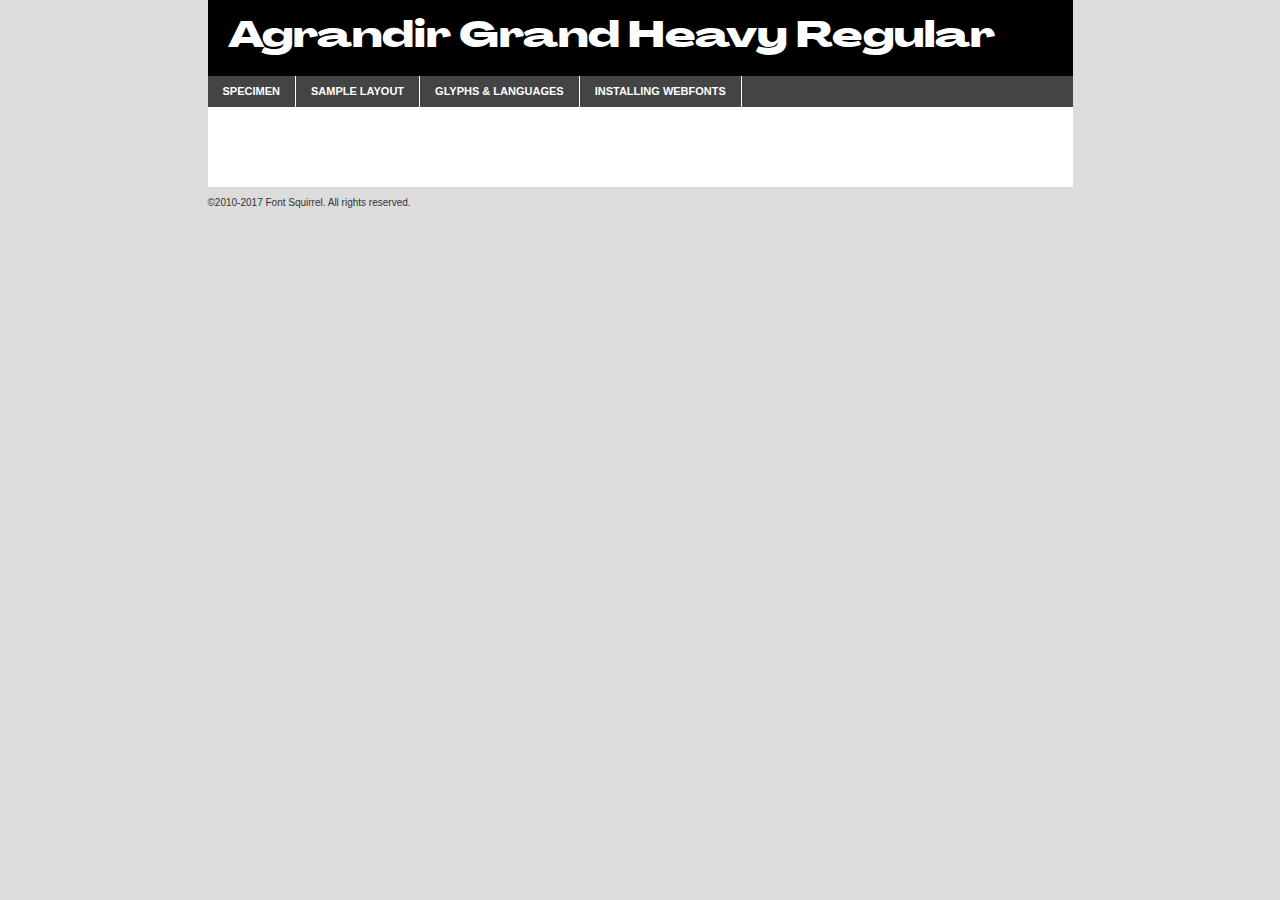
<file: fonts/agrandir_grand_heavy_800-demo.html>
<!DOCTYPE html PUBLIC "-//W3C//DTD XHTML 1.0 Transitional//EN"
        "http://www.w3.org/TR/xhtml1/DTD/xhtml1-transitional.dtd">

<html xmlns="http://www.w3.org/1999/xhtml" xml:lang="en" lang="en">
<head>
    <meta http-equiv="Content-Type" content="text/html; charset=utf-8"/>
    <script src="http://ajax.googleapis.com/ajax/libs/jquery/1.7.2/jquery.min.js" type="text/javascript" charset="utf-8"></script>
    <script type="text/javascript">
		(function($) {
			$.fn.easyTabs = function(option) {
				var param = jQuery.extend({ fadeSpeed: 'fast', defaultContent: 1, activeClass: 'active' }, option);
				$(this).each(function() {
					var thisId = '#' + this.id;
					if ( param.defaultContent == '' )
					{
						param.defaultContent = 1;
					}
					if ( typeof param.defaultContent == 'number' )
					{
						var defaultTab = $(thisId + ' .tabs li:eq(' + (param.defaultContent - 1) + ') a').attr('href').substr(1);
					}
					else
					{
						var defaultTab = param.defaultContent;
					}
					$(thisId + ' .tabs li a').each(function() {
						var tabToHide = $(this).attr('href').substr(1);
						$('#' + tabToHide).addClass('easytabs-tab-content');
					});
					hideAll();
					changeContent(defaultTab);

					function hideAll() {$(thisId + ' .easytabs-tab-content').hide();}

					function changeContent(tabId)
					{
						hideAll();
						$(thisId + ' .tabs li').removeClass(param.activeClass);
						$(thisId + ' .tabs li a[href=#' + tabId + ']').closest('li').addClass(param.activeClass);
						if ( param.fadeSpeed != 'none' )
						{
							$(thisId + ' #' + tabId).fadeIn(param.fadeSpeed);
						}
						else
						{
							$(thisId + ' #' + tabId).show();
						}
					}

					$(thisId + ' .tabs li').click(function() {
						var tabId = $(this).find('a').attr('href').substr(1);
						changeContent(tabId);
						return false;
					});
				});
			}
		})(jQuery);
    </script>
    <link rel="stylesheet" href="specimen_files/specimen_stylesheet.css" type="text/css" charset="utf-8"/>
    <link rel="stylesheet" href="stylesheet.css" type="text/css" charset="utf-8"/>

    <style type="text/css">
        		body {
			font-family: 'agrandirgrand_heavy';
        		}

            </style>

    <title>Agrandir Grand Heavy Regular Specimen</title>


    <script type="text/javascript" charset="utf-8">
		$(document).ready(function() {
			$('#container').easyTabs({ defaultContent: 1 });
		});
    </script>
</head>

<body>
<div id="container">
    <div id="header">
		Agrandir Grand Heavy Regular    </div>
    <ul class="tabs">
        <li><a href="#specimen">Specimen</a></li>
        <li><a href="#layout">Sample Layout</a></li>
                <li><a href="#glyphs">Glyphs &amp; Languages</a></li>
        <li><a href="#installing">Installing Webfonts</a></li>

    </ul>

    <div id="main_content">


        <div id="specimen">

            <div class="section">
                <div class="grid12 firstcol">
                    <div class="huge">AaBb</div>
                </div>
            </div>

            <div class="section">
                <div class="glyph_range">A&#x200B;B&#x200b;C&#x200b;D&#x200b;E&#x200b;F&#x200b;G&#x200b;H&#x200b;I&#x200b;J&#x200b;K&#x200b;L&#x200b;M&#x200b;N&#x200b;O&#x200b;P&#x200b;Q&#x200b;R&#x200b;S&#x200b;T&#x200b;U&#x200b;V&#x200b;W&#x200b;X&#x200b;Y&#x200b;Z&#x200b;a&#x200b;b&#x200b;c&#x200b;d&#x200b;e&#x200b;f&#x200b;g&#x200b;h&#x200b;i&#x200b;j&#x200b;k&#x200b;l&#x200b;m&#x200b;n&#x200b;o&#x200b;p&#x200b;q&#x200b;r&#x200b;s&#x200b;t&#x200b;u&#x200b;v&#x200b;w&#x200b;x&#x200b;y&#x200b;z&#x200b;1&#x200b;2&#x200b;3&#x200b;4&#x200b;5&#x200b;6&#x200b;7&#x200b;8&#x200b;9&#x200b;0&#x200b;&amp;&#x200b;.&#x200b;,&#x200b;?&#x200b;!&#x200b;&#64;&#x200b;(&#x200b;)&#x200b;#&#x200b;$&#x200b;%&#x200b;*&#x200b;+&#x200b;-&#x200b;=&#x200b;:&#x200b;;</div>
            </div>
            <div class="section">
                <div class="grid12 firstcol">
                    <table class="sample_table">
                        <tr>
                            <td>10</td>
                            <td class="size10">abcdefghijklmnopqrstuvwxyzABCDEFGHIJKLMNOPQRSTUVWXYZ0123456789abcdefghijklmnopqrstuvwxyzABCDEFGHIJKLMNOPQRSTUVWXYZ0123456789abcdefghijklmnopqrstuvwxyzABCDEFGHIJKLMNOPQRSTUVWXYZ</td>
                        </tr>
                        <tr>
                            <td>11</td>
                            <td class="size11">abcdefghijklmnopqrstuvwxyzABCDEFGHIJKLMNOPQRSTUVWXYZ0123456789abcdefghijklmnopqrstuvwxyzABCDEFGHIJKLMNOPQRSTUVWXYZ0123456789abcdefghijklmnopqrstuvwxyzABCDEFGHIJKLMNOPQRSTUVWXYZ</td>
                        </tr>
                        <tr>
                            <td>12</td>
                            <td class="size12">abcdefghijklmnopqrstuvwxyzABCDEFGHIJKLMNOPQRSTUVWXYZ0123456789abcdefghijklmnopqrstuvwxyzABCDEFGHIJKLMNOPQRSTUVWXYZ0123456789abcdefghijklmnopqrstuvwxyzABCDEFGHIJKLMNOPQRSTUVWXYZ</td>
                        </tr>
                        <tr>
                            <td>13</td>
                            <td class="size13">abcdefghijklmnopqrstuvwxyzABCDEFGHIJKLMNOPQRSTUVWXYZ0123456789abcdefghijklmnopqrstuvwxyzABCDEFGHIJKLMNOPQRSTUVWXYZ0123456789abcdefghijklmnopqrstuvwxyzABCDEFGHIJKLMNOPQRSTUVWXYZ</td>
                        </tr>
                        <tr>
                            <td>14</td>
                            <td class="size14">abcdefghijklmnopqrstuvwxyzABCDEFGHIJKLMNOPQRSTUVWXYZ0123456789abcdefghijklmnopqrstuvwxyzABCDEFGHIJKLMNOPQRSTUVWXYZ0123456789abcdefghijklmnopqrstuvwxyzABCDEFGHIJKLMNOPQRSTUVWXYZ</td>
                        </tr>
                        <tr>
                            <td>16</td>
                            <td class="size16">abcdefghijklmnopqrstuvwxyzABCDEFGHIJKLMNOPQRSTUVWXYZ0123456789abcdefghijklmnopqrstuvwxyzABCDEFGHIJKLMNOPQRSTUVWXYZ</td>
                        </tr>
                        <tr>
                            <td>18</td>
                            <td class="size18">abcdefghijklmnopqrstuvwxyzABCDEFGHIJKLMNOPQRSTUVWXYZ0123456789abcdefghijklmnopqrstuvwxyzABCDEFGHIJKLMNOPQRSTUVWXYZ</td>
                        </tr>
                        <tr>
                            <td>20</td>
                            <td class="size20">abcdefghijklmnopqrstuvwxyzABCDEFGHIJKLMNOPQRSTUVWXYZ0123456789abcdefghijklmnopqrstuvwxyzABCDEFGHIJKLMNOPQRSTUVWXYZ</td>
                        </tr>
                        <tr>
                            <td>24</td>
                            <td class="size24">abcdefghijklmnopqrstuvwxyzABCDEFGHIJKLMNOPQRSTUVWXYZ0123456789abcdefghijklmnopqrstuvwxyzABCDEFGHIJKLMNOPQRSTUVWXYZ</td>
                        </tr>
                        <tr>
                            <td>30</td>
                            <td class="size30">abcdefghijklmnopqrstuvwxyzABCDEFGHIJKLMNOPQRSTUVWXYZ0123456789abcdefghijklmnopqrstuvwxyzABCDEFGHIJKLMNOPQRSTUVWXYZ</td>
                        </tr>
                        <tr>
                            <td>36</td>
                            <td class="size36">abcdefghijklmnopqrstuvwxyzABCDEFGHIJKLMNOPQRSTUVWXYZ0123456789abcdefghijklmnopqrstuvwxyzABCDEFGHIJKLMNOPQRSTUVWXYZ</td>
                        </tr>
                        <tr>
                            <td>48</td>
                            <td class="size48">abcdefghijklmnopqrstuvwxyzABCDEFGHIJKLMNOPQRSTUVWXYZ0123456789abcdefghijklmnopqrstuvwxyzABCDEFGHIJKLMNOPQRSTUVWXYZ</td>
                        </tr>
                        <tr>
                            <td>60</td>
                            <td class="size60">abcdefghijklmnopqrstuvwxyzABCDEFGHIJKLMNOPQRSTUVWXYZ0123456789abcdefghijklmnopqrstuvwxyzABCDEFGHIJKLMNOPQRSTUVWXYZ</td>
                        </tr>
                        <tr>
                            <td>72</td>
                            <td class="size72">abcdefghijklmnopqrstuvwxyzABCDEFGHIJKLMNOPQRSTUVWXYZ0123456789abcdefghijklmnopqrstuvwxyzABCDEFGHIJKLMNOPQRSTUVWXYZ</td>
                        </tr>
                        <tr>
                            <td>90</td>
                            <td class="size90">abcdefghijklmnopqrstuvwxyzABCDEFGHIJKLMNOPQRSTUVWXYZ0123456789abcdefghijklmnopqrstuvwxyzABCDEFGHIJKLMNOPQRSTUVWXYZ</td>
                        </tr>
                    </table>

                </div>

            </div>


            <div class="section" id="bodycomparison">


                <div id="xheight">
                    <div class="fontbody">&#x25FC;&#x25FC;&#x25FC;&#x25FC;&#x25FC;&#x25FC;&#x25FC;&#x25FC;&#x25FC;&#x25FC;&#x25FC;&#x25FC;&#x25FC;&#x25FC;&#x25FC;&#x25FC;&#x25FC;&#x25FC;&#x25FC;&#x25FC;&#x25FC;&#x25FC;&#x25FC;&#x25FC;&#x25FC;&#x25FC;&#x25FC;&#x25FC;&#x25FC;&#x25FC;&#x25FC;&#x25FC;&#x25FC;&#x25FC;&#x25FC;&#x25FC;&#x25FC;&#x25FC;&#x25FC;&#x25FC;&#x25FC;&#x25FC;&#x25FC;&#x25FC;&#x25FC;&#x25FC;&#x25FC;&#x25FC;&#x25FC;&#x25FC;&#x25FC;&#x25FC;&#x25FC;&#x25FC;&#x25FC;&#x25FC;&#x25FC;&#x25FC;&#x25FC;&#x25FC;&#x25FC;&#x25FC;&#x25FC;&#x25FC;&#x25FC;&#x25FC;&#x25FC;&#x25FC;&#x25FC;&#x25FC;&#x25FC;&#x25FC;&#x25FC;&#x25FC;&#x25FC;&#x25FC;&#x25FC;&#x25FC;&#x25FC;&#x25FC;&#x25FC;&#x25FC;&#x25FC;&#x25FC;&#x25FC;&#x25FC;&#x25FC;&#x25FC;&#x25FC;&#x25FC;&#x25FC;&#x25FC;&#x25FC;&#x25FC;&#x25FC;&#x25FC;&#x25FC;&#x25FC;&#x25FC;body</div>
                    <div class="arialbody">body</div>
                    <div class="verdanabody">body</div>
                    <div class="georgiabody">body</div>
                </div>
                <div class="fontbody" style="z-index:1">
                    body<span>Agrandir Grand Heavy Regular</span>
                </div>
                <div class="arialbody" style="z-index:1">
                    body<span>Arial</span>
                </div>
                <div class="verdanabody" style="z-index:1">
                    body<span>Verdana</span>
                </div>
                <div class="georgiabody" style="z-index:1">
                    body<span>Georgia</span>
                </div>


            </div>


            <div class="section psample psample_row1" id="">

                <div class="grid2 firstcol">
                    <p class="size10"><span>10.</span>Aenean lacinia bibendum nulla sed consectetur. Fusce dapibus, tellus ac cursus commodo, tortor mauris condimentum nibh, ut fermentum massa justo sit amet risus. Nullam id dolor id nibh ultricies vehicula ut id elit. Cum sociis natoque penatibus et magnis dis parturient montes, nascetur ridiculus mus. Nulla vitae elit libero, a pharetra augue.</p>

                </div>
                <div class="grid3">
                    <p class="size11"><span>11.</span>Aenean lacinia bibendum nulla sed consectetur. Fusce dapibus, tellus ac cursus commodo, tortor mauris condimentum nibh, ut fermentum massa justo sit amet risus. Nullam id dolor id nibh ultricies vehicula ut id elit. Cum sociis natoque penatibus et magnis dis parturient montes, nascetur ridiculus mus. Nulla vitae elit libero, a pharetra augue.</p>

                </div>
                <div class="grid3">
                    <p class="size12"><span>12.</span>Aenean lacinia bibendum nulla sed consectetur. Fusce dapibus, tellus ac cursus commodo, tortor mauris condimentum nibh, ut fermentum massa justo sit amet risus. Nullam id dolor id nibh ultricies vehicula ut id elit. Cum sociis natoque penatibus et magnis dis parturient montes, nascetur ridiculus mus. Nulla vitae elit libero, a pharetra augue.</p>

                </div>
                <div class="grid4">
                    <p class="size13"><span>13.</span>Aenean lacinia bibendum nulla sed consectetur. Fusce dapibus, tellus ac cursus commodo, tortor mauris condimentum nibh, ut fermentum massa justo sit amet risus. Nullam id dolor id nibh ultricies vehicula ut id elit. Cum sociis natoque penatibus et magnis dis parturient montes, nascetur ridiculus mus. Nulla vitae elit libero, a pharetra augue.</p>

                </div>
                <div class="white_blend"></div>

            </div>
            <div class="section psample psample_row2" id="">
                <div class="grid3 firstcol">
                    <p class="size14"><span>14.</span>Aenean lacinia bibendum nulla sed consectetur. Fusce dapibus, tellus ac cursus commodo, tortor mauris condimentum nibh, ut fermentum massa justo sit amet risus. Nullam id dolor id nibh ultricies vehicula ut id elit. Cum sociis natoque penatibus et magnis dis parturient montes, nascetur ridiculus mus. Nulla vitae elit libero, a pharetra augue.</p>

                </div>
                <div class="grid4">
                    <p class="size16"><span>16.</span>Aenean lacinia bibendum nulla sed consectetur. Fusce dapibus, tellus ac cursus commodo, tortor mauris condimentum nibh, ut fermentum massa justo sit amet risus. Nullam id dolor id nibh ultricies vehicula ut id elit. Cum sociis natoque penatibus et magnis dis parturient montes, nascetur ridiculus mus. Nulla vitae elit libero, a pharetra augue.</p>

                </div>
                <div class="grid5">
                    <p class="size18"><span>18.</span>Aenean lacinia bibendum nulla sed consectetur. Fusce dapibus, tellus ac cursus commodo, tortor mauris condimentum nibh, ut fermentum massa justo sit amet risus. Nullam id dolor id nibh ultricies vehicula ut id elit. Cum sociis natoque penatibus et magnis dis parturient montes, nascetur ridiculus mus. Nulla vitae elit libero, a pharetra augue.</p>

                </div>

                <div class="white_blend"></div>

            </div>

            <div class="section psample psample_row3" id="">
                <div class="grid5 firstcol">
                    <p class="size20"><span>20.</span>Aenean lacinia bibendum nulla sed consectetur. Fusce dapibus, tellus ac cursus commodo, tortor mauris condimentum nibh, ut fermentum massa justo sit amet risus. Nullam id dolor id nibh ultricies vehicula ut id elit. Cum sociis natoque penatibus et magnis dis parturient montes, nascetur ridiculus mus. Nulla vitae elit libero, a pharetra augue.</p>
                </div>
                <div class="grid7">
                    <p class="size24"><span>24.</span>Aenean lacinia bibendum nulla sed consectetur. Fusce dapibus, tellus ac cursus commodo, tortor mauris condimentum nibh, ut fermentum massa justo sit amet risus. Nullam id dolor id nibh ultricies vehicula ut id elit. Cum sociis natoque penatibus et magnis dis parturient montes, nascetur ridiculus mus. Nulla vitae elit libero, a pharetra augue.</p>
                </div>

                <div class="white_blend"></div>

            </div>

            <div class="section psample psample_row4" id="">
                <div class="grid12 firstcol">
                    <p class="size30"><span>30.</span>Aenean lacinia bibendum nulla sed consectetur. Fusce dapibus, tellus ac cursus commodo, tortor mauris condimentum nibh, ut fermentum massa justo sit amet risus. Nullam id dolor id nibh ultricies vehicula ut id elit. Cum sociis natoque penatibus et magnis dis parturient montes, nascetur ridiculus mus. Nulla vitae elit libero, a pharetra augue.</p>
                </div>
                <div class="white_blend"></div>

            </div>


            <div class="section psample psample_row1 fullreverse">
                <div class="grid2 firstcol">
                    <p class="size10"><span>10.</span>Aenean lacinia bibendum nulla sed consectetur. Fusce dapibus, tellus ac cursus commodo, tortor mauris condimentum nibh, ut fermentum massa justo sit amet risus. Nullam id dolor id nibh ultricies vehicula ut id elit. Cum sociis natoque penatibus et magnis dis parturient montes, nascetur ridiculus mus. Nulla vitae elit libero, a pharetra augue.</p>

                </div>
                <div class="grid3">
                    <p class="size11"><span>11.</span>Aenean lacinia bibendum nulla sed consectetur. Fusce dapibus, tellus ac cursus commodo, tortor mauris condimentum nibh, ut fermentum massa justo sit amet risus. Nullam id dolor id nibh ultricies vehicula ut id elit. Cum sociis natoque penatibus et magnis dis parturient montes, nascetur ridiculus mus. Nulla vitae elit libero, a pharetra augue.</p>

                </div>
                <div class="grid3">
                    <p class="size12"><span>12.</span>Aenean lacinia bibendum nulla sed consectetur. Fusce dapibus, tellus ac cursus commodo, tortor mauris condimentum nibh, ut fermentum massa justo sit amet risus. Nullam id dolor id nibh ultricies vehicula ut id elit. Cum sociis natoque penatibus et magnis dis parturient montes, nascetur ridiculus mus. Nulla vitae elit libero, a pharetra augue.</p>

                </div>
                <div class="grid4">
                    <p class="size13"><span>13.</span>Aenean lacinia bibendum nulla sed consectetur. Fusce dapibus, tellus ac cursus commodo, tortor mauris condimentum nibh, ut fermentum massa justo sit amet risus. Nullam id dolor id nibh ultricies vehicula ut id elit. Cum sociis natoque penatibus et magnis dis parturient montes, nascetur ridiculus mus. Nulla vitae elit libero, a pharetra augue.</p>

                </div>
                <div class="black_blend"></div>

            </div>

            <div class="section psample psample_row2 fullreverse">
                <div class="grid3 firstcol">
                    <p class="size14"><span>14.</span>Aenean lacinia bibendum nulla sed consectetur. Fusce dapibus, tellus ac cursus commodo, tortor mauris condimentum nibh, ut fermentum massa justo sit amet risus. Nullam id dolor id nibh ultricies vehicula ut id elit. Cum sociis natoque penatibus et magnis dis parturient montes, nascetur ridiculus mus. Nulla vitae elit libero, a pharetra augue.</p>

                </div>
                <div class="grid4">
                    <p class="size16"><span>16.</span>Aenean lacinia bibendum nulla sed consectetur. Fusce dapibus, tellus ac cursus commodo, tortor mauris condimentum nibh, ut fermentum massa justo sit amet risus. Nullam id dolor id nibh ultricies vehicula ut id elit. Cum sociis natoque penatibus et magnis dis parturient montes, nascetur ridiculus mus. Nulla vitae elit libero, a pharetra augue.</p>

                </div>
                <div class="grid5">
                    <p class="size18"><span>18.</span>Aenean lacinia bibendum nulla sed consectetur. Fusce dapibus, tellus ac cursus commodo, tortor mauris condimentum nibh, ut fermentum massa justo sit amet risus. Nullam id dolor id nibh ultricies vehicula ut id elit. Cum sociis natoque penatibus et magnis dis parturient montes, nascetur ridiculus mus. Nulla vitae elit libero, a pharetra augue.</p>

                </div>
                <div class="black_blend"></div>

            </div>

            <div class="section psample fullreverse psample_row3" id="">
                <div class="grid5 firstcol">
                    <p class="size20"><span>20.</span>Aenean lacinia bibendum nulla sed consectetur. Fusce dapibus, tellus ac cursus commodo, tortor mauris condimentum nibh, ut fermentum massa justo sit amet risus. Nullam id dolor id nibh ultricies vehicula ut id elit. Cum sociis natoque penatibus et magnis dis parturient montes, nascetur ridiculus mus. Nulla vitae elit libero, a pharetra augue.</p>
                </div>
                <div class="grid7">
                    <p class="size24"><span>24.</span>Aenean lacinia bibendum nulla sed consectetur. Fusce dapibus, tellus ac cursus commodo, tortor mauris condimentum nibh, ut fermentum massa justo sit amet risus. Nullam id dolor id nibh ultricies vehicula ut id elit. Cum sociis natoque penatibus et magnis dis parturient montes, nascetur ridiculus mus. Nulla vitae elit libero, a pharetra augue.</p>
                </div>

                <div class="black_blend"></div>

            </div>

            <div class="section psample fullreverse psample_row4" id="" style="border-bottom: 20px #000 solid;">
                <div class="grid12 firstcol">
                    <p class="size30"><span>30.</span>Aenean lacinia bibendum nulla sed consectetur. Fusce dapibus, tellus ac cursus commodo, tortor mauris condimentum nibh, ut fermentum massa justo sit amet risus. Nullam id dolor id nibh ultricies vehicula ut id elit. Cum sociis natoque penatibus et magnis dis parturient montes, nascetur ridiculus mus. Nulla vitae elit libero, a pharetra augue.</p>
                </div>
                <div class="black_blend"></div>

            </div>


        </div>

        <div id="layout">

            <div class="section">

                <div class="grid12 firstcol">
                    <h1>Lorem Ipsum Dolor</h1>
                    <h2>Etiam porta sem malesuada magna mollis euismod</h2>

                    <p class="byline">By <a href="#link">Aenean Lacinia</a></p>
                </div>
            </div>
            <div class="section">
                <div class="grid8 firstcol">
                    <p class="large">Donec sed odio dui. Morbi leo risus, porta ac consectetur ac, vestibulum at eros. Fusce dapibus, tellus ac cursus commodo, tortor mauris condimentum nibh, ut fermentum massa justo sit amet risus. </p>


                    <h3>Pellentesque ornare sem</h3>

                    <p>Maecenas sed diam eget risus varius blandit sit amet non magna. Maecenas faucibus mollis interdum. Donec ullamcorper nulla non metus auctor fringilla. Nullam id dolor id nibh ultricies vehicula ut id elit. Nullam id dolor id nibh ultricies vehicula ut id elit. </p>

                    <p>Aenean eu leo quam. Pellentesque ornare sem lacinia quam venenatis vestibulum. Lorem ipsum dolor sit amet, consectetur adipiscing elit. Cum sociis natoque penatibus et magnis dis parturient montes, nascetur ridiculus mus. </p>

                    <p>Nulla vitae elit libero, a pharetra augue. Praesent commodo cursus magna, vel scelerisque nisl consectetur et. Aenean lacinia bibendum nulla sed consectetur. </p>

                    <p>Nullam quis risus eget urna mollis ornare vel eu leo. Nullam quis risus eget urna mollis ornare vel eu leo. Maecenas sed diam eget risus varius blandit sit amet non magna. Donec ullamcorper nulla non metus auctor fringilla. </p>

                    <h3>Cras mattis consectetur</h3>

                    <p>Aenean eu leo quam. Pellentesque ornare sem lacinia quam venenatis vestibulum. Aenean lacinia bibendum nulla sed consectetur. Integer posuere erat a ante venenatis dapibus posuere velit aliquet. Cras mattis consectetur purus sit amet fermentum. </p>

                    <p>Nullam id dolor id nibh ultricies vehicula ut id elit. Nullam quis risus eget urna mollis ornare vel eu leo. Cras mattis consectetur purus sit amet fermentum.</p>
                </div>

                <div class="grid4 sidebar">

                    <div class="box reverse">
                        <p class="last">Nullam quis risus eget urna mollis ornare vel eu leo. Donec ullamcorper nulla non metus auctor fringilla. Cras mattis consectetur purus sit amet fermentum. Sed posuere consectetur est at lobortis. Lorem ipsum dolor sit amet, consectetur adipiscing elit. </p>
                    </div>

                    <p class="caption">Maecenas sed diam eget risus varius.</p>

                    <p>Vestibulum id ligula porta felis euismod semper. Integer posuere erat a ante venenatis dapibus posuere velit aliquet. Vestibulum id ligula porta felis euismod semper. Sed posuere consectetur est at lobortis. Maecenas sed diam eget risus varius blandit sit amet non magna. Fusce dapibus, tellus ac cursus commodo, tortor mauris condimentum nibh, ut fermentum massa justo sit amet risus. </p>


                    <p>Duis mollis, est non commodo luctus, nisi erat porttitor ligula, eget lacinia odio sem nec elit. Aenean lacinia bibendum nulla sed consectetur. Vivamus sagittis lacus vel augue laoreet rutrum faucibus dolor auctor. Aenean lacinia bibendum nulla sed consectetur. Nullam quis risus eget urna mollis ornare vel eu leo. </p>

                    <p>Praesent commodo cursus magna, vel scelerisque nisl consectetur et. Donec ullamcorper nulla non metus auctor fringilla. Maecenas faucibus mollis interdum. Fusce dapibus, tellus ac cursus commodo, tortor mauris condimentum nibh, ut fermentum massa justo sit amet risus. </p>

                </div>
            </div>

        </div>


		

        <div id="glyphs">
            <div class="section">
                <div class="grid12 firstcol">

                    <h1>Language Support</h1>
                    <p>The subset of Agrandir Grand Heavy Regular in this kit supports the following languages:<br/>

						Albanian, Basque, Breton, Chamorro, Danish, Dutch, English, Finnish, French, Frisian, Galician, German, Italian, Malagasy, Norwegian, Portuguese, Spanish, Alsatian, Aragonese, Arapaho, Arrernte, Asturian, Aymara, Bislama, Cebuano, Corsican, Fijian, French_creole, Genoese, Gilbertese, Greenlandic, Haitian_creole, Hiligaynon, Hmong, Hopi, Ibanag, Iloko_ilokano, Indonesian, Interglossa_glosa, Interlingua, Irish_gaelic, Jerriais, Lojban, Lombard, Luxembourgeois, Manx, Mohawk, Norfolk_pitcairnese, Occitan, Oromo, Pangasinan, Papiamento, Piedmontese, Potawatomi, Rhaeto-romance, Romansh, Rotokas, Sami_lule, Samoan, Sardinian, Scots_gaelic, Seychelles_creole, Shona, Sicilian, Somali, Southern_ndebele, Swahili, Swati_swazi, Tagalog_filipino_pilipino, Tetum, Tok_pisin, Uyghur_latinized, Volapuk, Walloon, Warlpiri, Xhosa, Yapese, Zulu, Latinbasic, Ubasic, Demo                    </p>
                    <h1>Glyph Chart</h1>
                    <p>The subset of Agrandir Grand Heavy Regular in this kit includes all the glyphs listed below. Unicode entities are included above each glyph to help you insert individual characters into your layout.</p>
                    <div id="glyph_chart">

						                            																				                                <div><p>&amp;#13;</p>&#13;</div>
																				                                <div><p>&amp;#32;</p>&#32;</div>
																				                                <div><p>&amp;#33;</p>&#33;</div>
																				                                <div><p>&amp;#34;</p>&#34;</div>
																				                                <div><p>&amp;#35;</p>&#35;</div>
																				                                <div><p>&amp;#36;</p>&#36;</div>
																				                                <div><p>&amp;#37;</p>&#37;</div>
																				                                <div><p>&amp;#38;</p>&#38;</div>
																				                                <div><p>&amp;#39;</p>&#39;</div>
																				                                <div><p>&amp;#40;</p>&#40;</div>
																				                                <div><p>&amp;#41;</p>&#41;</div>
																				                                <div><p>&amp;#42;</p>&#42;</div>
																				                                <div><p>&amp;#43;</p>&#43;</div>
																				                                <div><p>&amp;#44;</p>&#44;</div>
																				                                <div><p>&amp;#45;</p>&#45;</div>
																				                                <div><p>&amp;#46;</p>&#46;</div>
																				                                <div><p>&amp;#47;</p>&#47;</div>
																				                                <div><p>&amp;#48;</p>&#48;</div>
																				                                <div><p>&amp;#49;</p>&#49;</div>
																				                                <div><p>&amp;#50;</p>&#50;</div>
																				                                <div><p>&amp;#51;</p>&#51;</div>
																				                                <div><p>&amp;#52;</p>&#52;</div>
																				                                <div><p>&amp;#53;</p>&#53;</div>
																				                                <div><p>&amp;#54;</p>&#54;</div>
																				                                <div><p>&amp;#55;</p>&#55;</div>
																				                                <div><p>&amp;#56;</p>&#56;</div>
																				                                <div><p>&amp;#57;</p>&#57;</div>
																				                                <div><p>&amp;#58;</p>&#58;</div>
																				                                <div><p>&amp;#59;</p>&#59;</div>
																				                                <div><p>&amp;#60;</p>&#60;</div>
																				                                <div><p>&amp;#61;</p>&#61;</div>
																				                                <div><p>&amp;#62;</p>&#62;</div>
																				                                <div><p>&amp;#63;</p>&#63;</div>
																				                                <div><p>&amp;#64;</p>&#64;</div>
																				                                <div><p>&amp;#65;</p>&#65;</div>
																				                                <div><p>&amp;#66;</p>&#66;</div>
																				                                <div><p>&amp;#67;</p>&#67;</div>
																				                                <div><p>&amp;#68;</p>&#68;</div>
																				                                <div><p>&amp;#69;</p>&#69;</div>
																				                                <div><p>&amp;#70;</p>&#70;</div>
																				                                <div><p>&amp;#71;</p>&#71;</div>
																				                                <div><p>&amp;#72;</p>&#72;</div>
																				                                <div><p>&amp;#73;</p>&#73;</div>
																				                                <div><p>&amp;#74;</p>&#74;</div>
																				                                <div><p>&amp;#75;</p>&#75;</div>
																				                                <div><p>&amp;#76;</p>&#76;</div>
																				                                <div><p>&amp;#77;</p>&#77;</div>
																				                                <div><p>&amp;#78;</p>&#78;</div>
																				                                <div><p>&amp;#79;</p>&#79;</div>
																				                                <div><p>&amp;#80;</p>&#80;</div>
																				                                <div><p>&amp;#81;</p>&#81;</div>
																				                                <div><p>&amp;#82;</p>&#82;</div>
																				                                <div><p>&amp;#83;</p>&#83;</div>
																				                                <div><p>&amp;#84;</p>&#84;</div>
																				                                <div><p>&amp;#85;</p>&#85;</div>
																				                                <div><p>&amp;#86;</p>&#86;</div>
																				                                <div><p>&amp;#87;</p>&#87;</div>
																				                                <div><p>&amp;#88;</p>&#88;</div>
																				                                <div><p>&amp;#89;</p>&#89;</div>
																				                                <div><p>&amp;#90;</p>&#90;</div>
																				                                <div><p>&amp;#91;</p>&#91;</div>
																				                                <div><p>&amp;#92;</p>&#92;</div>
																				                                <div><p>&amp;#93;</p>&#93;</div>
																				                                <div><p>&amp;#94;</p>&#94;</div>
																				                                <div><p>&amp;#95;</p>&#95;</div>
																				                                <div><p>&amp;#96;</p>&#96;</div>
																				                                <div><p>&amp;#97;</p>&#97;</div>
																				                                <div><p>&amp;#98;</p>&#98;</div>
																				                                <div><p>&amp;#99;</p>&#99;</div>
																				                                <div><p>&amp;#100;</p>&#100;</div>
																				                                <div><p>&amp;#101;</p>&#101;</div>
																				                                <div><p>&amp;#102;</p>&#102;</div>
																				                                <div><p>&amp;#103;</p>&#103;</div>
																				                                <div><p>&amp;#104;</p>&#104;</div>
																				                                <div><p>&amp;#105;</p>&#105;</div>
																				                                <div><p>&amp;#106;</p>&#106;</div>
																				                                <div><p>&amp;#107;</p>&#107;</div>
																				                                <div><p>&amp;#108;</p>&#108;</div>
																				                                <div><p>&amp;#109;</p>&#109;</div>
																				                                <div><p>&amp;#110;</p>&#110;</div>
																				                                <div><p>&amp;#111;</p>&#111;</div>
																				                                <div><p>&amp;#112;</p>&#112;</div>
																				                                <div><p>&amp;#113;</p>&#113;</div>
																				                                <div><p>&amp;#114;</p>&#114;</div>
																				                                <div><p>&amp;#115;</p>&#115;</div>
																				                                <div><p>&amp;#116;</p>&#116;</div>
																				                                <div><p>&amp;#117;</p>&#117;</div>
																				                                <div><p>&amp;#118;</p>&#118;</div>
																				                                <div><p>&amp;#119;</p>&#119;</div>
																				                                <div><p>&amp;#120;</p>&#120;</div>
																				                                <div><p>&amp;#121;</p>&#121;</div>
																				                                <div><p>&amp;#122;</p>&#122;</div>
																				                                <div><p>&amp;#123;</p>&#123;</div>
																				                                <div><p>&amp;#124;</p>&#124;</div>
																				                                <div><p>&amp;#125;</p>&#125;</div>
																				                                <div><p>&amp;#126;</p>&#126;</div>
																				                                <div><p>&amp;#160;</p>&#160;</div>
																				                                <div><p>&amp;#161;</p>&#161;</div>
																				                                <div><p>&amp;#162;</p>&#162;</div>
																				                                <div><p>&amp;#163;</p>&#163;</div>
																				                                <div><p>&amp;#164;</p>&#164;</div>
																				                                <div><p>&amp;#165;</p>&#165;</div>
																				                                <div><p>&amp;#167;</p>&#167;</div>
																				                                <div><p>&amp;#168;</p>&#168;</div>
																				                                <div><p>&amp;#169;</p>&#169;</div>
																				                                <div><p>&amp;#171;</p>&#171;</div>
																				                                <div><p>&amp;#172;</p>&#172;</div>
																				                                <div><p>&amp;#173;</p>&#173;</div>
																				                                <div><p>&amp;#174;</p>&#174;</div>
																				                                <div><p>&amp;#175;</p>&#175;</div>
																				                                <div><p>&amp;#176;</p>&#176;</div>
																				                                <div><p>&amp;#177;</p>&#177;</div>
																				                                <div><p>&amp;#180;</p>&#180;</div>
																				                                <div><p>&amp;#182;</p>&#182;</div>
																				                                <div><p>&amp;#183;</p>&#183;</div>
																				                                <div><p>&amp;#184;</p>&#184;</div>
																				                                <div><p>&amp;#187;</p>&#187;</div>
																				                                <div><p>&amp;#191;</p>&#191;</div>
																				                                <div><p>&amp;#192;</p>&#192;</div>
																				                                <div><p>&amp;#193;</p>&#193;</div>
																				                                <div><p>&amp;#194;</p>&#194;</div>
																				                                <div><p>&amp;#195;</p>&#195;</div>
																				                                <div><p>&amp;#196;</p>&#196;</div>
																				                                <div><p>&amp;#197;</p>&#197;</div>
																				                                <div><p>&amp;#198;</p>&#198;</div>
																				                                <div><p>&amp;#199;</p>&#199;</div>
																				                                <div><p>&amp;#200;</p>&#200;</div>
																				                                <div><p>&amp;#201;</p>&#201;</div>
																				                                <div><p>&amp;#202;</p>&#202;</div>
																				                                <div><p>&amp;#203;</p>&#203;</div>
																				                                <div><p>&amp;#204;</p>&#204;</div>
																				                                <div><p>&amp;#205;</p>&#205;</div>
																				                                <div><p>&amp;#206;</p>&#206;</div>
																				                                <div><p>&amp;#207;</p>&#207;</div>
																				                                <div><p>&amp;#209;</p>&#209;</div>
																				                                <div><p>&amp;#210;</p>&#210;</div>
																				                                <div><p>&amp;#211;</p>&#211;</div>
																				                                <div><p>&amp;#212;</p>&#212;</div>
																				                                <div><p>&amp;#213;</p>&#213;</div>
																				                                <div><p>&amp;#214;</p>&#214;</div>
																				                                <div><p>&amp;#215;</p>&#215;</div>
																				                                <div><p>&amp;#216;</p>&#216;</div>
																				                                <div><p>&amp;#217;</p>&#217;</div>
																				                                <div><p>&amp;#218;</p>&#218;</div>
																				                                <div><p>&amp;#219;</p>&#219;</div>
																				                                <div><p>&amp;#220;</p>&#220;</div>
																				                                <div><p>&amp;#221;</p>&#221;</div>
																				                                <div><p>&amp;#223;</p>&#223;</div>
																				                                <div><p>&amp;#224;</p>&#224;</div>
																				                                <div><p>&amp;#225;</p>&#225;</div>
																				                                <div><p>&amp;#226;</p>&#226;</div>
																				                                <div><p>&amp;#227;</p>&#227;</div>
																				                                <div><p>&amp;#228;</p>&#228;</div>
																				                                <div><p>&amp;#229;</p>&#229;</div>
																				                                <div><p>&amp;#230;</p>&#230;</div>
																				                                <div><p>&amp;#231;</p>&#231;</div>
																				                                <div><p>&amp;#232;</p>&#232;</div>
																				                                <div><p>&amp;#233;</p>&#233;</div>
																				                                <div><p>&amp;#234;</p>&#234;</div>
																				                                <div><p>&amp;#235;</p>&#235;</div>
																				                                <div><p>&amp;#236;</p>&#236;</div>
																				                                <div><p>&amp;#237;</p>&#237;</div>
																				                                <div><p>&amp;#238;</p>&#238;</div>
																				                                <div><p>&amp;#239;</p>&#239;</div>
																				                                <div><p>&amp;#241;</p>&#241;</div>
																				                                <div><p>&amp;#242;</p>&#242;</div>
																				                                <div><p>&amp;#243;</p>&#243;</div>
																				                                <div><p>&amp;#244;</p>&#244;</div>
																				                                <div><p>&amp;#245;</p>&#245;</div>
																				                                <div><p>&amp;#246;</p>&#246;</div>
																				                                <div><p>&amp;#247;</p>&#247;</div>
																				                                <div><p>&amp;#248;</p>&#248;</div>
																				                                <div><p>&amp;#249;</p>&#249;</div>
																				                                <div><p>&amp;#250;</p>&#250;</div>
																				                                <div><p>&amp;#251;</p>&#251;</div>
																				                                <div><p>&amp;#252;</p>&#252;</div>
																				                                <div><p>&amp;#253;</p>&#253;</div>
																				                                <div><p>&amp;#255;</p>&#255;</div>
																				                                <div><p>&amp;#338;</p>&#338;</div>
																				                                <div><p>&amp;#339;</p>&#339;</div>
																				                                <div><p>&amp;#376;</p>&#376;</div>
																				                                <div><p>&amp;#710;</p>&#710;</div>
																				                                <div><p>&amp;#732;</p>&#732;</div>
																				                                <div><p>&amp;#8192;</p>&#8192;</div>
																				                                <div><p>&amp;#8193;</p>&#8193;</div>
																				                                <div><p>&amp;#8194;</p>&#8194;</div>
																				                                <div><p>&amp;#8195;</p>&#8195;</div>
																				                                <div><p>&amp;#8196;</p>&#8196;</div>
																				                                <div><p>&amp;#8197;</p>&#8197;</div>
																				                                <div><p>&amp;#8198;</p>&#8198;</div>
																				                                <div><p>&amp;#8199;</p>&#8199;</div>
																				                                <div><p>&amp;#8200;</p>&#8200;</div>
																				                                <div><p>&amp;#8201;</p>&#8201;</div>
																				                                <div><p>&amp;#8202;</p>&#8202;</div>
																				                                <div><p>&amp;#8208;</p>&#8208;</div>
																				                                <div><p>&amp;#8209;</p>&#8209;</div>
																				                                <div><p>&amp;#8210;</p>&#8210;</div>
																				                                <div><p>&amp;#8211;</p>&#8211;</div>
																				                                <div><p>&amp;#8212;</p>&#8212;</div>
																				                                <div><p>&amp;#8216;</p>&#8216;</div>
																				                                <div><p>&amp;#8217;</p>&#8217;</div>
																				                                <div><p>&amp;#8218;</p>&#8218;</div>
																				                                <div><p>&amp;#8220;</p>&#8220;</div>
																				                                <div><p>&amp;#8221;</p>&#8221;</div>
																				                                <div><p>&amp;#8222;</p>&#8222;</div>
																				                                <div><p>&amp;#8226;</p>&#8226;</div>
																				                                <div><p>&amp;#8230;</p>&#8230;</div>
																				                                <div><p>&amp;#8239;</p>&#8239;</div>
																				                                <div><p>&amp;#8249;</p>&#8249;</div>
																				                                <div><p>&amp;#8250;</p>&#8250;</div>
																				                                <div><p>&amp;#8287;</p>&#8287;</div>
																				                                <div><p>&amp;#8364;</p>&#8364;</div>
																				                                <div><p>&amp;#8482;</p>&#8482;</div>
																				                                <div><p>&amp;#9724;</p>&#9724;</div>
																																																										                    </div>
                </div>


            </div>
        </div>


        <div id="specs">

        </div>

        <div id="installing">
            <div class="section">
                <div class="grid7 firstcol">
                    <h1>Installing Webfonts</h1>

                    <p>Webfonts are supported by all major browser platforms but not all in the same way. There are currently four different font formats that must be included in order to target all browsers. This includes TTF, WOFF, EOT and SVG.</p>

                    <h2>1. Upload your webfonts</h2>
                    <p>You must upload your webfont kit to your website. They should be in or near the same directory as your CSS files.</p>

                    <h2>2. Include the webfont stylesheet</h2>
                    <p>A special CSS @font-face declaration helps the various browsers select the appropriate font it needs without causing you a bunch of headaches. Learn more about this syntax by reading the <a href="https://www.fontspring.com/blog/further-hardening-of-the-bulletproof-syntax">Fontspring blog post</a> about it. The code for it is as follows:</p>


                    <code>
                        @font-face{
                        font-family: 'MyWebFont';
                        src: url('WebFont.eot');
                        src: url('WebFont.eot?#iefix') format('embedded-opentype'),
                        url('WebFont.woff') format('woff'),
                        url('WebFont.ttf') format('truetype'),
                        url('WebFont.svg#webfont') format('svg');
                        }
                    </code>

                    <p>We've already gone ahead and generated the code for you. All you have to do is link to the stylesheet in your HTML, like this:</p>
                    <code>&lt;link rel=&quot;stylesheet&quot; href=&quot;stylesheet.css&quot; type=&quot;text/css&quot; charset=&quot;utf-8&quot; /&gt;</code>

                    <h2>3. Modify your own stylesheet</h2>
                    <p>To take advantage of your new fonts, you must tell your stylesheet to use them. Look at the original @font-face declaration above and find the property called "font-family." The name linked there will be what you use to reference the font. Prepend that webfont name to the font stack in the "font-family" property, inside the selector you want to change. For example:</p>
                    <code>p { font-family: 'WebFont', Arial, sans-serif; }</code>

                    <h2>4. Test</h2>
                    <p>Getting webfonts to work cross-browser <em>can</em> be tricky. Use the information in the sidebar to help you if you find that fonts aren't loading in a particular browser.</p>
                </div>

                <div class="grid5 sidebar">
                    <div class="box">
                        <h2>Troubleshooting<br/>Font-Face Problems</h2>
                        <p>Having trouble getting your webfonts to load in your new website? Here are some tips to sort out what might be the problem.</p>

                        <h3>Fonts not showing in any browser</h3>

                        <p>This sounds like you need to work on the plumbing. You either did not upload the fonts to the correct directory, or you did not link the fonts properly in the CSS. If you've confirmed that all this is correct and you still have a problem, take a look at your .htaccess file and see if requests are getting intercepted.</p>

                        <h3>Fonts not loading in iPhone or iPad</h3>

                        <p>The most common problem here is that you are serving the fonts from an IIS server. IIS refuses to serve files that have unknown MIME types. If that is the case, you must set the MIME type for SVG to "image/svg+xml" in the server settings. Follow these instructions from Microsoft if you need help.</p>

                        <h3>Fonts not loading in Firefox</h3>

                        <p>The primary reason for this failure? You are still using a version Firefox older than 3.5. So upgrade already! If that isn't it, then you are very likely serving fonts from a different domain. Firefox requires that all font assets be served from the same domain. Lastly it is possible that you need to add WOFF to your list of MIME types (if you are serving via IIS.)</p>

                        <h3>Fonts not loading in IE</h3>

                        <p>Are you looking at Internet Explorer on an actual Windows machine or are you cheating by using a service like Adobe BrowserLab? Many of these screenshot services do not render @font-face for IE. Best to test it on a real machine.</p>

                        <h3>Fonts not loading in IE9</h3>

                        <p>IE9, like Firefox, requires that fonts be served from the same domain as the website. Make sure that is the case.</p>
                    </div>
                </div>
            </div>

        </div>

    </div>
    <div id="footer">
        <p>&copy;2010-2017 Font Squirrel. All rights reserved.</p>
    </div>
</div>
</body>
</html>
</file>
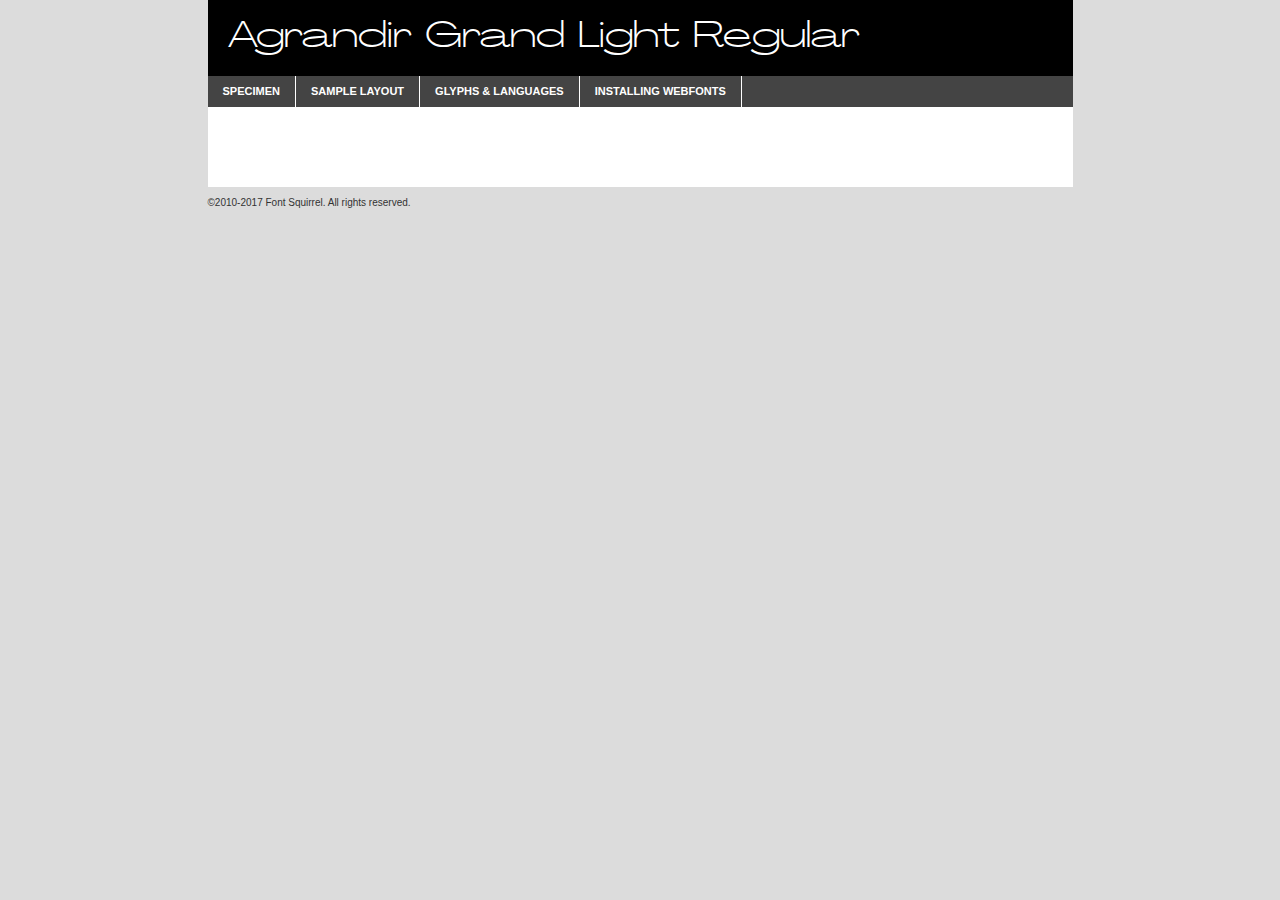
<file: fonts/agrandir_grand_light_300-demo.html>
<!DOCTYPE html PUBLIC "-//W3C//DTD XHTML 1.0 Transitional//EN"
        "http://www.w3.org/TR/xhtml1/DTD/xhtml1-transitional.dtd">

<html xmlns="http://www.w3.org/1999/xhtml" xml:lang="en" lang="en">
<head>
    <meta http-equiv="Content-Type" content="text/html; charset=utf-8"/>
    <script src="http://ajax.googleapis.com/ajax/libs/jquery/1.7.2/jquery.min.js" type="text/javascript" charset="utf-8"></script>
    <script type="text/javascript">
		(function($) {
			$.fn.easyTabs = function(option) {
				var param = jQuery.extend({ fadeSpeed: 'fast', defaultContent: 1, activeClass: 'active' }, option);
				$(this).each(function() {
					var thisId = '#' + this.id;
					if ( param.defaultContent == '' )
					{
						param.defaultContent = 1;
					}
					if ( typeof param.defaultContent == 'number' )
					{
						var defaultTab = $(thisId + ' .tabs li:eq(' + (param.defaultContent - 1) + ') a').attr('href').substr(1);
					}
					else
					{
						var defaultTab = param.defaultContent;
					}
					$(thisId + ' .tabs li a').each(function() {
						var tabToHide = $(this).attr('href').substr(1);
						$('#' + tabToHide).addClass('easytabs-tab-content');
					});
					hideAll();
					changeContent(defaultTab);

					function hideAll() {$(thisId + ' .easytabs-tab-content').hide();}

					function changeContent(tabId)
					{
						hideAll();
						$(thisId + ' .tabs li').removeClass(param.activeClass);
						$(thisId + ' .tabs li a[href=#' + tabId + ']').closest('li').addClass(param.activeClass);
						if ( param.fadeSpeed != 'none' )
						{
							$(thisId + ' #' + tabId).fadeIn(param.fadeSpeed);
						}
						else
						{
							$(thisId + ' #' + tabId).show();
						}
					}

					$(thisId + ' .tabs li').click(function() {
						var tabId = $(this).find('a').attr('href').substr(1);
						changeContent(tabId);
						return false;
					});
				});
			}
		})(jQuery);
    </script>
    <link rel="stylesheet" href="specimen_files/specimen_stylesheet.css" type="text/css" charset="utf-8"/>
    <link rel="stylesheet" href="stylesheet.css" type="text/css" charset="utf-8"/>

    <style type="text/css">
        		body {
			font-family: 'agrandirgrand_light';
        		}

            </style>

    <title>Agrandir Grand Light Regular Specimen</title>


    <script type="text/javascript" charset="utf-8">
		$(document).ready(function() {
			$('#container').easyTabs({ defaultContent: 1 });
		});
    </script>
</head>

<body>
<div id="container">
    <div id="header">
		Agrandir Grand Light Regular    </div>
    <ul class="tabs">
        <li><a href="#specimen">Specimen</a></li>
        <li><a href="#layout">Sample Layout</a></li>
                <li><a href="#glyphs">Glyphs &amp; Languages</a></li>
        <li><a href="#installing">Installing Webfonts</a></li>

    </ul>

    <div id="main_content">


        <div id="specimen">

            <div class="section">
                <div class="grid12 firstcol">
                    <div class="huge">AaBb</div>
                </div>
            </div>

            <div class="section">
                <div class="glyph_range">A&#x200B;B&#x200b;C&#x200b;D&#x200b;E&#x200b;F&#x200b;G&#x200b;H&#x200b;I&#x200b;J&#x200b;K&#x200b;L&#x200b;M&#x200b;N&#x200b;O&#x200b;P&#x200b;Q&#x200b;R&#x200b;S&#x200b;T&#x200b;U&#x200b;V&#x200b;W&#x200b;X&#x200b;Y&#x200b;Z&#x200b;a&#x200b;b&#x200b;c&#x200b;d&#x200b;e&#x200b;f&#x200b;g&#x200b;h&#x200b;i&#x200b;j&#x200b;k&#x200b;l&#x200b;m&#x200b;n&#x200b;o&#x200b;p&#x200b;q&#x200b;r&#x200b;s&#x200b;t&#x200b;u&#x200b;v&#x200b;w&#x200b;x&#x200b;y&#x200b;z&#x200b;1&#x200b;2&#x200b;3&#x200b;4&#x200b;5&#x200b;6&#x200b;7&#x200b;8&#x200b;9&#x200b;0&#x200b;&amp;&#x200b;.&#x200b;,&#x200b;?&#x200b;!&#x200b;&#64;&#x200b;(&#x200b;)&#x200b;#&#x200b;$&#x200b;%&#x200b;*&#x200b;+&#x200b;-&#x200b;=&#x200b;:&#x200b;;</div>
            </div>
            <div class="section">
                <div class="grid12 firstcol">
                    <table class="sample_table">
                        <tr>
                            <td>10</td>
                            <td class="size10">abcdefghijklmnopqrstuvwxyzABCDEFGHIJKLMNOPQRSTUVWXYZ0123456789abcdefghijklmnopqrstuvwxyzABCDEFGHIJKLMNOPQRSTUVWXYZ0123456789abcdefghijklmnopqrstuvwxyzABCDEFGHIJKLMNOPQRSTUVWXYZ</td>
                        </tr>
                        <tr>
                            <td>11</td>
                            <td class="size11">abcdefghijklmnopqrstuvwxyzABCDEFGHIJKLMNOPQRSTUVWXYZ0123456789abcdefghijklmnopqrstuvwxyzABCDEFGHIJKLMNOPQRSTUVWXYZ0123456789abcdefghijklmnopqrstuvwxyzABCDEFGHIJKLMNOPQRSTUVWXYZ</td>
                        </tr>
                        <tr>
                            <td>12</td>
                            <td class="size12">abcdefghijklmnopqrstuvwxyzABCDEFGHIJKLMNOPQRSTUVWXYZ0123456789abcdefghijklmnopqrstuvwxyzABCDEFGHIJKLMNOPQRSTUVWXYZ0123456789abcdefghijklmnopqrstuvwxyzABCDEFGHIJKLMNOPQRSTUVWXYZ</td>
                        </tr>
                        <tr>
                            <td>13</td>
                            <td class="size13">abcdefghijklmnopqrstuvwxyzABCDEFGHIJKLMNOPQRSTUVWXYZ0123456789abcdefghijklmnopqrstuvwxyzABCDEFGHIJKLMNOPQRSTUVWXYZ0123456789abcdefghijklmnopqrstuvwxyzABCDEFGHIJKLMNOPQRSTUVWXYZ</td>
                        </tr>
                        <tr>
                            <td>14</td>
                            <td class="size14">abcdefghijklmnopqrstuvwxyzABCDEFGHIJKLMNOPQRSTUVWXYZ0123456789abcdefghijklmnopqrstuvwxyzABCDEFGHIJKLMNOPQRSTUVWXYZ0123456789abcdefghijklmnopqrstuvwxyzABCDEFGHIJKLMNOPQRSTUVWXYZ</td>
                        </tr>
                        <tr>
                            <td>16</td>
                            <td class="size16">abcdefghijklmnopqrstuvwxyzABCDEFGHIJKLMNOPQRSTUVWXYZ0123456789abcdefghijklmnopqrstuvwxyzABCDEFGHIJKLMNOPQRSTUVWXYZ</td>
                        </tr>
                        <tr>
                            <td>18</td>
                            <td class="size18">abcdefghijklmnopqrstuvwxyzABCDEFGHIJKLMNOPQRSTUVWXYZ0123456789abcdefghijklmnopqrstuvwxyzABCDEFGHIJKLMNOPQRSTUVWXYZ</td>
                        </tr>
                        <tr>
                            <td>20</td>
                            <td class="size20">abcdefghijklmnopqrstuvwxyzABCDEFGHIJKLMNOPQRSTUVWXYZ0123456789abcdefghijklmnopqrstuvwxyzABCDEFGHIJKLMNOPQRSTUVWXYZ</td>
                        </tr>
                        <tr>
                            <td>24</td>
                            <td class="size24">abcdefghijklmnopqrstuvwxyzABCDEFGHIJKLMNOPQRSTUVWXYZ0123456789abcdefghijklmnopqrstuvwxyzABCDEFGHIJKLMNOPQRSTUVWXYZ</td>
                        </tr>
                        <tr>
                            <td>30</td>
                            <td class="size30">abcdefghijklmnopqrstuvwxyzABCDEFGHIJKLMNOPQRSTUVWXYZ0123456789abcdefghijklmnopqrstuvwxyzABCDEFGHIJKLMNOPQRSTUVWXYZ</td>
                        </tr>
                        <tr>
                            <td>36</td>
                            <td class="size36">abcdefghijklmnopqrstuvwxyzABCDEFGHIJKLMNOPQRSTUVWXYZ0123456789abcdefghijklmnopqrstuvwxyzABCDEFGHIJKLMNOPQRSTUVWXYZ</td>
                        </tr>
                        <tr>
                            <td>48</td>
                            <td class="size48">abcdefghijklmnopqrstuvwxyzABCDEFGHIJKLMNOPQRSTUVWXYZ0123456789abcdefghijklmnopqrstuvwxyzABCDEFGHIJKLMNOPQRSTUVWXYZ</td>
                        </tr>
                        <tr>
                            <td>60</td>
                            <td class="size60">abcdefghijklmnopqrstuvwxyzABCDEFGHIJKLMNOPQRSTUVWXYZ0123456789abcdefghijklmnopqrstuvwxyzABCDEFGHIJKLMNOPQRSTUVWXYZ</td>
                        </tr>
                        <tr>
                            <td>72</td>
                            <td class="size72">abcdefghijklmnopqrstuvwxyzABCDEFGHIJKLMNOPQRSTUVWXYZ0123456789abcdefghijklmnopqrstuvwxyzABCDEFGHIJKLMNOPQRSTUVWXYZ</td>
                        </tr>
                        <tr>
                            <td>90</td>
                            <td class="size90">abcdefghijklmnopqrstuvwxyzABCDEFGHIJKLMNOPQRSTUVWXYZ0123456789abcdefghijklmnopqrstuvwxyzABCDEFGHIJKLMNOPQRSTUVWXYZ</td>
                        </tr>
                    </table>

                </div>

            </div>


            <div class="section" id="bodycomparison">


                <div id="xheight">
                    <div class="fontbody">&#x25FC;&#x25FC;&#x25FC;&#x25FC;&#x25FC;&#x25FC;&#x25FC;&#x25FC;&#x25FC;&#x25FC;&#x25FC;&#x25FC;&#x25FC;&#x25FC;&#x25FC;&#x25FC;&#x25FC;&#x25FC;&#x25FC;&#x25FC;&#x25FC;&#x25FC;&#x25FC;&#x25FC;&#x25FC;&#x25FC;&#x25FC;&#x25FC;&#x25FC;&#x25FC;&#x25FC;&#x25FC;&#x25FC;&#x25FC;&#x25FC;&#x25FC;&#x25FC;&#x25FC;&#x25FC;&#x25FC;&#x25FC;&#x25FC;&#x25FC;&#x25FC;&#x25FC;&#x25FC;&#x25FC;&#x25FC;&#x25FC;&#x25FC;&#x25FC;&#x25FC;&#x25FC;&#x25FC;&#x25FC;&#x25FC;&#x25FC;&#x25FC;&#x25FC;&#x25FC;&#x25FC;&#x25FC;&#x25FC;&#x25FC;&#x25FC;&#x25FC;&#x25FC;&#x25FC;&#x25FC;&#x25FC;&#x25FC;&#x25FC;&#x25FC;&#x25FC;&#x25FC;&#x25FC;&#x25FC;&#x25FC;&#x25FC;&#x25FC;&#x25FC;&#x25FC;&#x25FC;&#x25FC;&#x25FC;&#x25FC;&#x25FC;&#x25FC;&#x25FC;&#x25FC;&#x25FC;&#x25FC;&#x25FC;&#x25FC;&#x25FC;&#x25FC;&#x25FC;&#x25FC;&#x25FC;body</div>
                    <div class="arialbody">body</div>
                    <div class="verdanabody">body</div>
                    <div class="georgiabody">body</div>
                </div>
                <div class="fontbody" style="z-index:1">
                    body<span>Agrandir Grand Light Regular</span>
                </div>
                <div class="arialbody" style="z-index:1">
                    body<span>Arial</span>
                </div>
                <div class="verdanabody" style="z-index:1">
                    body<span>Verdana</span>
                </div>
                <div class="georgiabody" style="z-index:1">
                    body<span>Georgia</span>
                </div>


            </div>


            <div class="section psample psample_row1" id="">

                <div class="grid2 firstcol">
                    <p class="size10"><span>10.</span>Aenean lacinia bibendum nulla sed consectetur. Fusce dapibus, tellus ac cursus commodo, tortor mauris condimentum nibh, ut fermentum massa justo sit amet risus. Nullam id dolor id nibh ultricies vehicula ut id elit. Cum sociis natoque penatibus et magnis dis parturient montes, nascetur ridiculus mus. Nulla vitae elit libero, a pharetra augue.</p>

                </div>
                <div class="grid3">
                    <p class="size11"><span>11.</span>Aenean lacinia bibendum nulla sed consectetur. Fusce dapibus, tellus ac cursus commodo, tortor mauris condimentum nibh, ut fermentum massa justo sit amet risus. Nullam id dolor id nibh ultricies vehicula ut id elit. Cum sociis natoque penatibus et magnis dis parturient montes, nascetur ridiculus mus. Nulla vitae elit libero, a pharetra augue.</p>

                </div>
                <div class="grid3">
                    <p class="size12"><span>12.</span>Aenean lacinia bibendum nulla sed consectetur. Fusce dapibus, tellus ac cursus commodo, tortor mauris condimentum nibh, ut fermentum massa justo sit amet risus. Nullam id dolor id nibh ultricies vehicula ut id elit. Cum sociis natoque penatibus et magnis dis parturient montes, nascetur ridiculus mus. Nulla vitae elit libero, a pharetra augue.</p>

                </div>
                <div class="grid4">
                    <p class="size13"><span>13.</span>Aenean lacinia bibendum nulla sed consectetur. Fusce dapibus, tellus ac cursus commodo, tortor mauris condimentum nibh, ut fermentum massa justo sit amet risus. Nullam id dolor id nibh ultricies vehicula ut id elit. Cum sociis natoque penatibus et magnis dis parturient montes, nascetur ridiculus mus. Nulla vitae elit libero, a pharetra augue.</p>

                </div>
                <div class="white_blend"></div>

            </div>
            <div class="section psample psample_row2" id="">
                <div class="grid3 firstcol">
                    <p class="size14"><span>14.</span>Aenean lacinia bibendum nulla sed consectetur. Fusce dapibus, tellus ac cursus commodo, tortor mauris condimentum nibh, ut fermentum massa justo sit amet risus. Nullam id dolor id nibh ultricies vehicula ut id elit. Cum sociis natoque penatibus et magnis dis parturient montes, nascetur ridiculus mus. Nulla vitae elit libero, a pharetra augue.</p>

                </div>
                <div class="grid4">
                    <p class="size16"><span>16.</span>Aenean lacinia bibendum nulla sed consectetur. Fusce dapibus, tellus ac cursus commodo, tortor mauris condimentum nibh, ut fermentum massa justo sit amet risus. Nullam id dolor id nibh ultricies vehicula ut id elit. Cum sociis natoque penatibus et magnis dis parturient montes, nascetur ridiculus mus. Nulla vitae elit libero, a pharetra augue.</p>

                </div>
                <div class="grid5">
                    <p class="size18"><span>18.</span>Aenean lacinia bibendum nulla sed consectetur. Fusce dapibus, tellus ac cursus commodo, tortor mauris condimentum nibh, ut fermentum massa justo sit amet risus. Nullam id dolor id nibh ultricies vehicula ut id elit. Cum sociis natoque penatibus et magnis dis parturient montes, nascetur ridiculus mus. Nulla vitae elit libero, a pharetra augue.</p>

                </div>

                <div class="white_blend"></div>

            </div>

            <div class="section psample psample_row3" id="">
                <div class="grid5 firstcol">
                    <p class="size20"><span>20.</span>Aenean lacinia bibendum nulla sed consectetur. Fusce dapibus, tellus ac cursus commodo, tortor mauris condimentum nibh, ut fermentum massa justo sit amet risus. Nullam id dolor id nibh ultricies vehicula ut id elit. Cum sociis natoque penatibus et magnis dis parturient montes, nascetur ridiculus mus. Nulla vitae elit libero, a pharetra augue.</p>
                </div>
                <div class="grid7">
                    <p class="size24"><span>24.</span>Aenean lacinia bibendum nulla sed consectetur. Fusce dapibus, tellus ac cursus commodo, tortor mauris condimentum nibh, ut fermentum massa justo sit amet risus. Nullam id dolor id nibh ultricies vehicula ut id elit. Cum sociis natoque penatibus et magnis dis parturient montes, nascetur ridiculus mus. Nulla vitae elit libero, a pharetra augue.</p>
                </div>

                <div class="white_blend"></div>

            </div>

            <div class="section psample psample_row4" id="">
                <div class="grid12 firstcol">
                    <p class="size30"><span>30.</span>Aenean lacinia bibendum nulla sed consectetur. Fusce dapibus, tellus ac cursus commodo, tortor mauris condimentum nibh, ut fermentum massa justo sit amet risus. Nullam id dolor id nibh ultricies vehicula ut id elit. Cum sociis natoque penatibus et magnis dis parturient montes, nascetur ridiculus mus. Nulla vitae elit libero, a pharetra augue.</p>
                </div>
                <div class="white_blend"></div>

            </div>


            <div class="section psample psample_row1 fullreverse">
                <div class="grid2 firstcol">
                    <p class="size10"><span>10.</span>Aenean lacinia bibendum nulla sed consectetur. Fusce dapibus, tellus ac cursus commodo, tortor mauris condimentum nibh, ut fermentum massa justo sit amet risus. Nullam id dolor id nibh ultricies vehicula ut id elit. Cum sociis natoque penatibus et magnis dis parturient montes, nascetur ridiculus mus. Nulla vitae elit libero, a pharetra augue.</p>

                </div>
                <div class="grid3">
                    <p class="size11"><span>11.</span>Aenean lacinia bibendum nulla sed consectetur. Fusce dapibus, tellus ac cursus commodo, tortor mauris condimentum nibh, ut fermentum massa justo sit amet risus. Nullam id dolor id nibh ultricies vehicula ut id elit. Cum sociis natoque penatibus et magnis dis parturient montes, nascetur ridiculus mus. Nulla vitae elit libero, a pharetra augue.</p>

                </div>
                <div class="grid3">
                    <p class="size12"><span>12.</span>Aenean lacinia bibendum nulla sed consectetur. Fusce dapibus, tellus ac cursus commodo, tortor mauris condimentum nibh, ut fermentum massa justo sit amet risus. Nullam id dolor id nibh ultricies vehicula ut id elit. Cum sociis natoque penatibus et magnis dis parturient montes, nascetur ridiculus mus. Nulla vitae elit libero, a pharetra augue.</p>

                </div>
                <div class="grid4">
                    <p class="size13"><span>13.</span>Aenean lacinia bibendum nulla sed consectetur. Fusce dapibus, tellus ac cursus commodo, tortor mauris condimentum nibh, ut fermentum massa justo sit amet risus. Nullam id dolor id nibh ultricies vehicula ut id elit. Cum sociis natoque penatibus et magnis dis parturient montes, nascetur ridiculus mus. Nulla vitae elit libero, a pharetra augue.</p>

                </div>
                <div class="black_blend"></div>

            </div>

            <div class="section psample psample_row2 fullreverse">
                <div class="grid3 firstcol">
                    <p class="size14"><span>14.</span>Aenean lacinia bibendum nulla sed consectetur. Fusce dapibus, tellus ac cursus commodo, tortor mauris condimentum nibh, ut fermentum massa justo sit amet risus. Nullam id dolor id nibh ultricies vehicula ut id elit. Cum sociis natoque penatibus et magnis dis parturient montes, nascetur ridiculus mus. Nulla vitae elit libero, a pharetra augue.</p>

                </div>
                <div class="grid4">
                    <p class="size16"><span>16.</span>Aenean lacinia bibendum nulla sed consectetur. Fusce dapibus, tellus ac cursus commodo, tortor mauris condimentum nibh, ut fermentum massa justo sit amet risus. Nullam id dolor id nibh ultricies vehicula ut id elit. Cum sociis natoque penatibus et magnis dis parturient montes, nascetur ridiculus mus. Nulla vitae elit libero, a pharetra augue.</p>

                </div>
                <div class="grid5">
                    <p class="size18"><span>18.</span>Aenean lacinia bibendum nulla sed consectetur. Fusce dapibus, tellus ac cursus commodo, tortor mauris condimentum nibh, ut fermentum massa justo sit amet risus. Nullam id dolor id nibh ultricies vehicula ut id elit. Cum sociis natoque penatibus et magnis dis parturient montes, nascetur ridiculus mus. Nulla vitae elit libero, a pharetra augue.</p>

                </div>
                <div class="black_blend"></div>

            </div>

            <div class="section psample fullreverse psample_row3" id="">
                <div class="grid5 firstcol">
                    <p class="size20"><span>20.</span>Aenean lacinia bibendum nulla sed consectetur. Fusce dapibus, tellus ac cursus commodo, tortor mauris condimentum nibh, ut fermentum massa justo sit amet risus. Nullam id dolor id nibh ultricies vehicula ut id elit. Cum sociis natoque penatibus et magnis dis parturient montes, nascetur ridiculus mus. Nulla vitae elit libero, a pharetra augue.</p>
                </div>
                <div class="grid7">
                    <p class="size24"><span>24.</span>Aenean lacinia bibendum nulla sed consectetur. Fusce dapibus, tellus ac cursus commodo, tortor mauris condimentum nibh, ut fermentum massa justo sit amet risus. Nullam id dolor id nibh ultricies vehicula ut id elit. Cum sociis natoque penatibus et magnis dis parturient montes, nascetur ridiculus mus. Nulla vitae elit libero, a pharetra augue.</p>
                </div>

                <div class="black_blend"></div>

            </div>

            <div class="section psample fullreverse psample_row4" id="" style="border-bottom: 20px #000 solid;">
                <div class="grid12 firstcol">
                    <p class="size30"><span>30.</span>Aenean lacinia bibendum nulla sed consectetur. Fusce dapibus, tellus ac cursus commodo, tortor mauris condimentum nibh, ut fermentum massa justo sit amet risus. Nullam id dolor id nibh ultricies vehicula ut id elit. Cum sociis natoque penatibus et magnis dis parturient montes, nascetur ridiculus mus. Nulla vitae elit libero, a pharetra augue.</p>
                </div>
                <div class="black_blend"></div>

            </div>


        </div>

        <div id="layout">

            <div class="section">

                <div class="grid12 firstcol">
                    <h1>Lorem Ipsum Dolor</h1>
                    <h2>Etiam porta sem malesuada magna mollis euismod</h2>

                    <p class="byline">By <a href="#link">Aenean Lacinia</a></p>
                </div>
            </div>
            <div class="section">
                <div class="grid8 firstcol">
                    <p class="large">Donec sed odio dui. Morbi leo risus, porta ac consectetur ac, vestibulum at eros. Fusce dapibus, tellus ac cursus commodo, tortor mauris condimentum nibh, ut fermentum massa justo sit amet risus. </p>


                    <h3>Pellentesque ornare sem</h3>

                    <p>Maecenas sed diam eget risus varius blandit sit amet non magna. Maecenas faucibus mollis interdum. Donec ullamcorper nulla non metus auctor fringilla. Nullam id dolor id nibh ultricies vehicula ut id elit. Nullam id dolor id nibh ultricies vehicula ut id elit. </p>

                    <p>Aenean eu leo quam. Pellentesque ornare sem lacinia quam venenatis vestibulum. Lorem ipsum dolor sit amet, consectetur adipiscing elit. Cum sociis natoque penatibus et magnis dis parturient montes, nascetur ridiculus mus. </p>

                    <p>Nulla vitae elit libero, a pharetra augue. Praesent commodo cursus magna, vel scelerisque nisl consectetur et. Aenean lacinia bibendum nulla sed consectetur. </p>

                    <p>Nullam quis risus eget urna mollis ornare vel eu leo. Nullam quis risus eget urna mollis ornare vel eu leo. Maecenas sed diam eget risus varius blandit sit amet non magna. Donec ullamcorper nulla non metus auctor fringilla. </p>

                    <h3>Cras mattis consectetur</h3>

                    <p>Aenean eu leo quam. Pellentesque ornare sem lacinia quam venenatis vestibulum. Aenean lacinia bibendum nulla sed consectetur. Integer posuere erat a ante venenatis dapibus posuere velit aliquet. Cras mattis consectetur purus sit amet fermentum. </p>

                    <p>Nullam id dolor id nibh ultricies vehicula ut id elit. Nullam quis risus eget urna mollis ornare vel eu leo. Cras mattis consectetur purus sit amet fermentum.</p>
                </div>

                <div class="grid4 sidebar">

                    <div class="box reverse">
                        <p class="last">Nullam quis risus eget urna mollis ornare vel eu leo. Donec ullamcorper nulla non metus auctor fringilla. Cras mattis consectetur purus sit amet fermentum. Sed posuere consectetur est at lobortis. Lorem ipsum dolor sit amet, consectetur adipiscing elit. </p>
                    </div>

                    <p class="caption">Maecenas sed diam eget risus varius.</p>

                    <p>Vestibulum id ligula porta felis euismod semper. Integer posuere erat a ante venenatis dapibus posuere velit aliquet. Vestibulum id ligula porta felis euismod semper. Sed posuere consectetur est at lobortis. Maecenas sed diam eget risus varius blandit sit amet non magna. Fusce dapibus, tellus ac cursus commodo, tortor mauris condimentum nibh, ut fermentum massa justo sit amet risus. </p>


                    <p>Duis mollis, est non commodo luctus, nisi erat porttitor ligula, eget lacinia odio sem nec elit. Aenean lacinia bibendum nulla sed consectetur. Vivamus sagittis lacus vel augue laoreet rutrum faucibus dolor auctor. Aenean lacinia bibendum nulla sed consectetur. Nullam quis risus eget urna mollis ornare vel eu leo. </p>

                    <p>Praesent commodo cursus magna, vel scelerisque nisl consectetur et. Donec ullamcorper nulla non metus auctor fringilla. Maecenas faucibus mollis interdum. Fusce dapibus, tellus ac cursus commodo, tortor mauris condimentum nibh, ut fermentum massa justo sit amet risus. </p>

                </div>
            </div>

        </div>


		

        <div id="glyphs">
            <div class="section">
                <div class="grid12 firstcol">

                    <h1>Language Support</h1>
                    <p>The subset of Agrandir Grand Light Regular in this kit supports the following languages:<br/>

						Albanian, Basque, Breton, Chamorro, Danish, Dutch, English, Finnish, French, Frisian, Galician, German, Italian, Malagasy, Norwegian, Portuguese, Spanish, Alsatian, Aragonese, Arapaho, Arrernte, Asturian, Aymara, Bislama, Cebuano, Corsican, Fijian, French_creole, Genoese, Gilbertese, Greenlandic, Haitian_creole, Hiligaynon, Hmong, Hopi, Ibanag, Iloko_ilokano, Indonesian, Interglossa_glosa, Interlingua, Irish_gaelic, Jerriais, Lojban, Lombard, Luxembourgeois, Manx, Mohawk, Norfolk_pitcairnese, Occitan, Oromo, Pangasinan, Papiamento, Piedmontese, Potawatomi, Rhaeto-romance, Romansh, Rotokas, Sami_lule, Samoan, Sardinian, Scots_gaelic, Seychelles_creole, Shona, Sicilian, Somali, Southern_ndebele, Swahili, Swati_swazi, Tagalog_filipino_pilipino, Tetum, Tok_pisin, Uyghur_latinized, Volapuk, Walloon, Warlpiri, Xhosa, Yapese, Zulu, Latinbasic, Ubasic, Demo                    </p>
                    <h1>Glyph Chart</h1>
                    <p>The subset of Agrandir Grand Light Regular in this kit includes all the glyphs listed below. Unicode entities are included above each glyph to help you insert individual characters into your layout.</p>
                    <div id="glyph_chart">

						                            																				                                <div><p>&amp;#13;</p>&#13;</div>
																				                                <div><p>&amp;#32;</p>&#32;</div>
																				                                <div><p>&amp;#33;</p>&#33;</div>
																				                                <div><p>&amp;#34;</p>&#34;</div>
																				                                <div><p>&amp;#35;</p>&#35;</div>
																				                                <div><p>&amp;#36;</p>&#36;</div>
																				                                <div><p>&amp;#37;</p>&#37;</div>
																				                                <div><p>&amp;#38;</p>&#38;</div>
																				                                <div><p>&amp;#39;</p>&#39;</div>
																				                                <div><p>&amp;#40;</p>&#40;</div>
																				                                <div><p>&amp;#41;</p>&#41;</div>
																				                                <div><p>&amp;#42;</p>&#42;</div>
																				                                <div><p>&amp;#43;</p>&#43;</div>
																				                                <div><p>&amp;#44;</p>&#44;</div>
																				                                <div><p>&amp;#45;</p>&#45;</div>
																				                                <div><p>&amp;#46;</p>&#46;</div>
																				                                <div><p>&amp;#47;</p>&#47;</div>
																				                                <div><p>&amp;#48;</p>&#48;</div>
																				                                <div><p>&amp;#49;</p>&#49;</div>
																				                                <div><p>&amp;#50;</p>&#50;</div>
																				                                <div><p>&amp;#51;</p>&#51;</div>
																				                                <div><p>&amp;#52;</p>&#52;</div>
																				                                <div><p>&amp;#53;</p>&#53;</div>
																				                                <div><p>&amp;#54;</p>&#54;</div>
																				                                <div><p>&amp;#55;</p>&#55;</div>
																				                                <div><p>&amp;#56;</p>&#56;</div>
																				                                <div><p>&amp;#57;</p>&#57;</div>
																				                                <div><p>&amp;#58;</p>&#58;</div>
																				                                <div><p>&amp;#59;</p>&#59;</div>
																				                                <div><p>&amp;#60;</p>&#60;</div>
																				                                <div><p>&amp;#61;</p>&#61;</div>
																				                                <div><p>&amp;#62;</p>&#62;</div>
																				                                <div><p>&amp;#63;</p>&#63;</div>
																				                                <div><p>&amp;#64;</p>&#64;</div>
																				                                <div><p>&amp;#65;</p>&#65;</div>
																				                                <div><p>&amp;#66;</p>&#66;</div>
																				                                <div><p>&amp;#67;</p>&#67;</div>
																				                                <div><p>&amp;#68;</p>&#68;</div>
																				                                <div><p>&amp;#69;</p>&#69;</div>
																				                                <div><p>&amp;#70;</p>&#70;</div>
																				                                <div><p>&amp;#71;</p>&#71;</div>
																				                                <div><p>&amp;#72;</p>&#72;</div>
																				                                <div><p>&amp;#73;</p>&#73;</div>
																				                                <div><p>&amp;#74;</p>&#74;</div>
																				                                <div><p>&amp;#75;</p>&#75;</div>
																				                                <div><p>&amp;#76;</p>&#76;</div>
																				                                <div><p>&amp;#77;</p>&#77;</div>
																				                                <div><p>&amp;#78;</p>&#78;</div>
																				                                <div><p>&amp;#79;</p>&#79;</div>
																				                                <div><p>&amp;#80;</p>&#80;</div>
																				                                <div><p>&amp;#81;</p>&#81;</div>
																				                                <div><p>&amp;#82;</p>&#82;</div>
																				                                <div><p>&amp;#83;</p>&#83;</div>
																				                                <div><p>&amp;#84;</p>&#84;</div>
																				                                <div><p>&amp;#85;</p>&#85;</div>
																				                                <div><p>&amp;#86;</p>&#86;</div>
																				                                <div><p>&amp;#87;</p>&#87;</div>
																				                                <div><p>&amp;#88;</p>&#88;</div>
																				                                <div><p>&amp;#89;</p>&#89;</div>
																				                                <div><p>&amp;#90;</p>&#90;</div>
																				                                <div><p>&amp;#91;</p>&#91;</div>
																				                                <div><p>&amp;#92;</p>&#92;</div>
																				                                <div><p>&amp;#93;</p>&#93;</div>
																				                                <div><p>&amp;#94;</p>&#94;</div>
																				                                <div><p>&amp;#95;</p>&#95;</div>
																				                                <div><p>&amp;#96;</p>&#96;</div>
																				                                <div><p>&amp;#97;</p>&#97;</div>
																				                                <div><p>&amp;#98;</p>&#98;</div>
																				                                <div><p>&amp;#99;</p>&#99;</div>
																				                                <div><p>&amp;#100;</p>&#100;</div>
																				                                <div><p>&amp;#101;</p>&#101;</div>
																				                                <div><p>&amp;#102;</p>&#102;</div>
																				                                <div><p>&amp;#103;</p>&#103;</div>
																				                                <div><p>&amp;#104;</p>&#104;</div>
																				                                <div><p>&amp;#105;</p>&#105;</div>
																				                                <div><p>&amp;#106;</p>&#106;</div>
																				                                <div><p>&amp;#107;</p>&#107;</div>
																				                                <div><p>&amp;#108;</p>&#108;</div>
																				                                <div><p>&amp;#109;</p>&#109;</div>
																				                                <div><p>&amp;#110;</p>&#110;</div>
																				                                <div><p>&amp;#111;</p>&#111;</div>
																				                                <div><p>&amp;#112;</p>&#112;</div>
																				                                <div><p>&amp;#113;</p>&#113;</div>
																				                                <div><p>&amp;#114;</p>&#114;</div>
																				                                <div><p>&amp;#115;</p>&#115;</div>
																				                                <div><p>&amp;#116;</p>&#116;</div>
																				                                <div><p>&amp;#117;</p>&#117;</div>
																				                                <div><p>&amp;#118;</p>&#118;</div>
																				                                <div><p>&amp;#119;</p>&#119;</div>
																				                                <div><p>&amp;#120;</p>&#120;</div>
																				                                <div><p>&amp;#121;</p>&#121;</div>
																				                                <div><p>&amp;#122;</p>&#122;</div>
																				                                <div><p>&amp;#123;</p>&#123;</div>
																				                                <div><p>&amp;#124;</p>&#124;</div>
																				                                <div><p>&amp;#125;</p>&#125;</div>
																				                                <div><p>&amp;#126;</p>&#126;</div>
																				                                <div><p>&amp;#160;</p>&#160;</div>
																				                                <div><p>&amp;#161;</p>&#161;</div>
																				                                <div><p>&amp;#162;</p>&#162;</div>
																				                                <div><p>&amp;#163;</p>&#163;</div>
																				                                <div><p>&amp;#164;</p>&#164;</div>
																				                                <div><p>&amp;#165;</p>&#165;</div>
																				                                <div><p>&amp;#167;</p>&#167;</div>
																				                                <div><p>&amp;#168;</p>&#168;</div>
																				                                <div><p>&amp;#169;</p>&#169;</div>
																				                                <div><p>&amp;#171;</p>&#171;</div>
																				                                <div><p>&amp;#172;</p>&#172;</div>
																				                                <div><p>&amp;#173;</p>&#173;</div>
																				                                <div><p>&amp;#174;</p>&#174;</div>
																				                                <div><p>&amp;#175;</p>&#175;</div>
																				                                <div><p>&amp;#176;</p>&#176;</div>
																				                                <div><p>&amp;#177;</p>&#177;</div>
																				                                <div><p>&amp;#180;</p>&#180;</div>
																				                                <div><p>&amp;#182;</p>&#182;</div>
																				                                <div><p>&amp;#183;</p>&#183;</div>
																				                                <div><p>&amp;#184;</p>&#184;</div>
																				                                <div><p>&amp;#187;</p>&#187;</div>
																				                                <div><p>&amp;#191;</p>&#191;</div>
																				                                <div><p>&amp;#192;</p>&#192;</div>
																				                                <div><p>&amp;#193;</p>&#193;</div>
																				                                <div><p>&amp;#194;</p>&#194;</div>
																				                                <div><p>&amp;#195;</p>&#195;</div>
																				                                <div><p>&amp;#196;</p>&#196;</div>
																				                                <div><p>&amp;#197;</p>&#197;</div>
																				                                <div><p>&amp;#198;</p>&#198;</div>
																				                                <div><p>&amp;#199;</p>&#199;</div>
																				                                <div><p>&amp;#200;</p>&#200;</div>
																				                                <div><p>&amp;#201;</p>&#201;</div>
																				                                <div><p>&amp;#202;</p>&#202;</div>
																				                                <div><p>&amp;#203;</p>&#203;</div>
																				                                <div><p>&amp;#204;</p>&#204;</div>
																				                                <div><p>&amp;#205;</p>&#205;</div>
																				                                <div><p>&amp;#206;</p>&#206;</div>
																				                                <div><p>&amp;#207;</p>&#207;</div>
																				                                <div><p>&amp;#209;</p>&#209;</div>
																				                                <div><p>&amp;#210;</p>&#210;</div>
																				                                <div><p>&amp;#211;</p>&#211;</div>
																				                                <div><p>&amp;#212;</p>&#212;</div>
																				                                <div><p>&amp;#213;</p>&#213;</div>
																				                                <div><p>&amp;#214;</p>&#214;</div>
																				                                <div><p>&amp;#215;</p>&#215;</div>
																				                                <div><p>&amp;#216;</p>&#216;</div>
																				                                <div><p>&amp;#217;</p>&#217;</div>
																				                                <div><p>&amp;#218;</p>&#218;</div>
																				                                <div><p>&amp;#219;</p>&#219;</div>
																				                                <div><p>&amp;#220;</p>&#220;</div>
																				                                <div><p>&amp;#221;</p>&#221;</div>
																				                                <div><p>&amp;#223;</p>&#223;</div>
																				                                <div><p>&amp;#224;</p>&#224;</div>
																				                                <div><p>&amp;#225;</p>&#225;</div>
																				                                <div><p>&amp;#226;</p>&#226;</div>
																				                                <div><p>&amp;#227;</p>&#227;</div>
																				                                <div><p>&amp;#228;</p>&#228;</div>
																				                                <div><p>&amp;#229;</p>&#229;</div>
																				                                <div><p>&amp;#230;</p>&#230;</div>
																				                                <div><p>&amp;#231;</p>&#231;</div>
																				                                <div><p>&amp;#232;</p>&#232;</div>
																				                                <div><p>&amp;#233;</p>&#233;</div>
																				                                <div><p>&amp;#234;</p>&#234;</div>
																				                                <div><p>&amp;#235;</p>&#235;</div>
																				                                <div><p>&amp;#236;</p>&#236;</div>
																				                                <div><p>&amp;#237;</p>&#237;</div>
																				                                <div><p>&amp;#238;</p>&#238;</div>
																				                                <div><p>&amp;#239;</p>&#239;</div>
																				                                <div><p>&amp;#241;</p>&#241;</div>
																				                                <div><p>&amp;#242;</p>&#242;</div>
																				                                <div><p>&amp;#243;</p>&#243;</div>
																				                                <div><p>&amp;#244;</p>&#244;</div>
																				                                <div><p>&amp;#245;</p>&#245;</div>
																				                                <div><p>&amp;#246;</p>&#246;</div>
																				                                <div><p>&amp;#247;</p>&#247;</div>
																				                                <div><p>&amp;#248;</p>&#248;</div>
																				                                <div><p>&amp;#249;</p>&#249;</div>
																				                                <div><p>&amp;#250;</p>&#250;</div>
																				                                <div><p>&amp;#251;</p>&#251;</div>
																				                                <div><p>&amp;#252;</p>&#252;</div>
																				                                <div><p>&amp;#253;</p>&#253;</div>
																				                                <div><p>&amp;#255;</p>&#255;</div>
																				                                <div><p>&amp;#338;</p>&#338;</div>
																				                                <div><p>&amp;#339;</p>&#339;</div>
																				                                <div><p>&amp;#376;</p>&#376;</div>
																				                                <div><p>&amp;#710;</p>&#710;</div>
																				                                <div><p>&amp;#732;</p>&#732;</div>
																				                                <div><p>&amp;#8192;</p>&#8192;</div>
																				                                <div><p>&amp;#8193;</p>&#8193;</div>
																				                                <div><p>&amp;#8194;</p>&#8194;</div>
																				                                <div><p>&amp;#8195;</p>&#8195;</div>
																				                                <div><p>&amp;#8196;</p>&#8196;</div>
																				                                <div><p>&amp;#8197;</p>&#8197;</div>
																				                                <div><p>&amp;#8198;</p>&#8198;</div>
																				                                <div><p>&amp;#8199;</p>&#8199;</div>
																				                                <div><p>&amp;#8200;</p>&#8200;</div>
																				                                <div><p>&amp;#8201;</p>&#8201;</div>
																				                                <div><p>&amp;#8202;</p>&#8202;</div>
																				                                <div><p>&amp;#8208;</p>&#8208;</div>
																				                                <div><p>&amp;#8209;</p>&#8209;</div>
																				                                <div><p>&amp;#8210;</p>&#8210;</div>
																				                                <div><p>&amp;#8211;</p>&#8211;</div>
																				                                <div><p>&amp;#8212;</p>&#8212;</div>
																				                                <div><p>&amp;#8216;</p>&#8216;</div>
																				                                <div><p>&amp;#8217;</p>&#8217;</div>
																				                                <div><p>&amp;#8218;</p>&#8218;</div>
																				                                <div><p>&amp;#8220;</p>&#8220;</div>
																				                                <div><p>&amp;#8221;</p>&#8221;</div>
																				                                <div><p>&amp;#8222;</p>&#8222;</div>
																				                                <div><p>&amp;#8226;</p>&#8226;</div>
																				                                <div><p>&amp;#8230;</p>&#8230;</div>
																				                                <div><p>&amp;#8239;</p>&#8239;</div>
																				                                <div><p>&amp;#8249;</p>&#8249;</div>
																				                                <div><p>&amp;#8250;</p>&#8250;</div>
																				                                <div><p>&amp;#8287;</p>&#8287;</div>
																				                                <div><p>&amp;#8364;</p>&#8364;</div>
																				                                <div><p>&amp;#8482;</p>&#8482;</div>
																				                                <div><p>&amp;#9724;</p>&#9724;</div>
																																																										                    </div>
                </div>


            </div>
        </div>


        <div id="specs">

        </div>

        <div id="installing">
            <div class="section">
                <div class="grid7 firstcol">
                    <h1>Installing Webfonts</h1>

                    <p>Webfonts are supported by all major browser platforms but not all in the same way. There are currently four different font formats that must be included in order to target all browsers. This includes TTF, WOFF, EOT and SVG.</p>

                    <h2>1. Upload your webfonts</h2>
                    <p>You must upload your webfont kit to your website. They should be in or near the same directory as your CSS files.</p>

                    <h2>2. Include the webfont stylesheet</h2>
                    <p>A special CSS @font-face declaration helps the various browsers select the appropriate font it needs without causing you a bunch of headaches. Learn more about this syntax by reading the <a href="https://www.fontspring.com/blog/further-hardening-of-the-bulletproof-syntax">Fontspring blog post</a> about it. The code for it is as follows:</p>


                    <code>
                        @font-face{
                        font-family: 'MyWebFont';
                        src: url('WebFont.eot');
                        src: url('WebFont.eot?#iefix') format('embedded-opentype'),
                        url('WebFont.woff') format('woff'),
                        url('WebFont.ttf') format('truetype'),
                        url('WebFont.svg#webfont') format('svg');
                        }
                    </code>

                    <p>We've already gone ahead and generated the code for you. All you have to do is link to the stylesheet in your HTML, like this:</p>
                    <code>&lt;link rel=&quot;stylesheet&quot; href=&quot;stylesheet.css&quot; type=&quot;text/css&quot; charset=&quot;utf-8&quot; /&gt;</code>

                    <h2>3. Modify your own stylesheet</h2>
                    <p>To take advantage of your new fonts, you must tell your stylesheet to use them. Look at the original @font-face declaration above and find the property called "font-family." The name linked there will be what you use to reference the font. Prepend that webfont name to the font stack in the "font-family" property, inside the selector you want to change. For example:</p>
                    <code>p { font-family: 'WebFont', Arial, sans-serif; }</code>

                    <h2>4. Test</h2>
                    <p>Getting webfonts to work cross-browser <em>can</em> be tricky. Use the information in the sidebar to help you if you find that fonts aren't loading in a particular browser.</p>
                </div>

                <div class="grid5 sidebar">
                    <div class="box">
                        <h2>Troubleshooting<br/>Font-Face Problems</h2>
                        <p>Having trouble getting your webfonts to load in your new website? Here are some tips to sort out what might be the problem.</p>

                        <h3>Fonts not showing in any browser</h3>

                        <p>This sounds like you need to work on the plumbing. You either did not upload the fonts to the correct directory, or you did not link the fonts properly in the CSS. If you've confirmed that all this is correct and you still have a problem, take a look at your .htaccess file and see if requests are getting intercepted.</p>

                        <h3>Fonts not loading in iPhone or iPad</h3>

                        <p>The most common problem here is that you are serving the fonts from an IIS server. IIS refuses to serve files that have unknown MIME types. If that is the case, you must set the MIME type for SVG to "image/svg+xml" in the server settings. Follow these instructions from Microsoft if you need help.</p>

                        <h3>Fonts not loading in Firefox</h3>

                        <p>The primary reason for this failure? You are still using a version Firefox older than 3.5. So upgrade already! If that isn't it, then you are very likely serving fonts from a different domain. Firefox requires that all font assets be served from the same domain. Lastly it is possible that you need to add WOFF to your list of MIME types (if you are serving via IIS.)</p>

                        <h3>Fonts not loading in IE</h3>

                        <p>Are you looking at Internet Explorer on an actual Windows machine or are you cheating by using a service like Adobe BrowserLab? Many of these screenshot services do not render @font-face for IE. Best to test it on a real machine.</p>

                        <h3>Fonts not loading in IE9</h3>

                        <p>IE9, like Firefox, requires that fonts be served from the same domain as the website. Make sure that is the case.</p>
                    </div>
                </div>
            </div>

        </div>

    </div>
    <div id="footer">
        <p>&copy;2010-2017 Font Squirrel. All rights reserved.</p>
    </div>
</div>
</body>
</html>
</file>
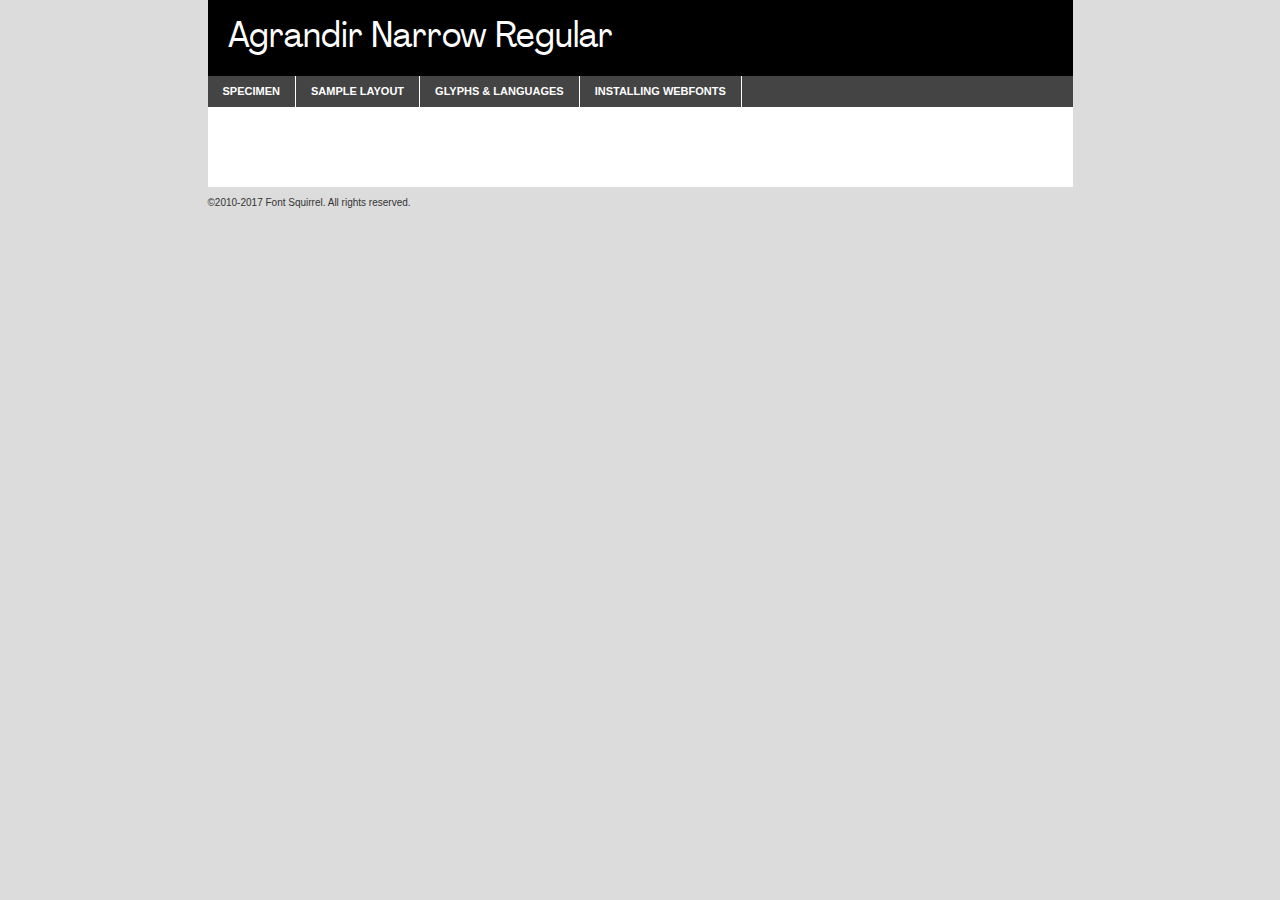
<file: fonts/agrandir_narrow_400-demo.html>
<!DOCTYPE html PUBLIC "-//W3C//DTD XHTML 1.0 Transitional//EN"
        "http://www.w3.org/TR/xhtml1/DTD/xhtml1-transitional.dtd">

<html xmlns="http://www.w3.org/1999/xhtml" xml:lang="en" lang="en">
<head>
    <meta http-equiv="Content-Type" content="text/html; charset=utf-8"/>
    <script src="http://ajax.googleapis.com/ajax/libs/jquery/1.7.2/jquery.min.js" type="text/javascript" charset="utf-8"></script>
    <script type="text/javascript">
		(function($) {
			$.fn.easyTabs = function(option) {
				var param = jQuery.extend({ fadeSpeed: 'fast', defaultContent: 1, activeClass: 'active' }, option);
				$(this).each(function() {
					var thisId = '#' + this.id;
					if ( param.defaultContent == '' )
					{
						param.defaultContent = 1;
					}
					if ( typeof param.defaultContent == 'number' )
					{
						var defaultTab = $(thisId + ' .tabs li:eq(' + (param.defaultContent - 1) + ') a').attr('href').substr(1);
					}
					else
					{
						var defaultTab = param.defaultContent;
					}
					$(thisId + ' .tabs li a').each(function() {
						var tabToHide = $(this).attr('href').substr(1);
						$('#' + tabToHide).addClass('easytabs-tab-content');
					});
					hideAll();
					changeContent(defaultTab);

					function hideAll() {$(thisId + ' .easytabs-tab-content').hide();}

					function changeContent(tabId)
					{
						hideAll();
						$(thisId + ' .tabs li').removeClass(param.activeClass);
						$(thisId + ' .tabs li a[href=#' + tabId + ']').closest('li').addClass(param.activeClass);
						if ( param.fadeSpeed != 'none' )
						{
							$(thisId + ' #' + tabId).fadeIn(param.fadeSpeed);
						}
						else
						{
							$(thisId + ' #' + tabId).show();
						}
					}

					$(thisId + ' .tabs li').click(function() {
						var tabId = $(this).find('a').attr('href').substr(1);
						changeContent(tabId);
						return false;
					});
				});
			}
		})(jQuery);
    </script>
    <link rel="stylesheet" href="specimen_files/specimen_stylesheet.css" type="text/css" charset="utf-8"/>
    <link rel="stylesheet" href="stylesheet.css" type="text/css" charset="utf-8"/>

    <style type="text/css">
        		body {
			font-family: 'agrandirnarrow';
        		}

            </style>

    <title>Agrandir Narrow Regular Specimen</title>


    <script type="text/javascript" charset="utf-8">
		$(document).ready(function() {
			$('#container').easyTabs({ defaultContent: 1 });
		});
    </script>
</head>

<body>
<div id="container">
    <div id="header">
		Agrandir Narrow Regular    </div>
    <ul class="tabs">
        <li><a href="#specimen">Specimen</a></li>
        <li><a href="#layout">Sample Layout</a></li>
                <li><a href="#glyphs">Glyphs &amp; Languages</a></li>
        <li><a href="#installing">Installing Webfonts</a></li>

    </ul>

    <div id="main_content">


        <div id="specimen">

            <div class="section">
                <div class="grid12 firstcol">
                    <div class="huge">AaBb</div>
                </div>
            </div>

            <div class="section">
                <div class="glyph_range">A&#x200B;B&#x200b;C&#x200b;D&#x200b;E&#x200b;F&#x200b;G&#x200b;H&#x200b;I&#x200b;J&#x200b;K&#x200b;L&#x200b;M&#x200b;N&#x200b;O&#x200b;P&#x200b;Q&#x200b;R&#x200b;S&#x200b;T&#x200b;U&#x200b;V&#x200b;W&#x200b;X&#x200b;Y&#x200b;Z&#x200b;a&#x200b;b&#x200b;c&#x200b;d&#x200b;e&#x200b;f&#x200b;g&#x200b;h&#x200b;i&#x200b;j&#x200b;k&#x200b;l&#x200b;m&#x200b;n&#x200b;o&#x200b;p&#x200b;q&#x200b;r&#x200b;s&#x200b;t&#x200b;u&#x200b;v&#x200b;w&#x200b;x&#x200b;y&#x200b;z&#x200b;1&#x200b;2&#x200b;3&#x200b;4&#x200b;5&#x200b;6&#x200b;7&#x200b;8&#x200b;9&#x200b;0&#x200b;&amp;&#x200b;.&#x200b;,&#x200b;?&#x200b;!&#x200b;&#64;&#x200b;(&#x200b;)&#x200b;#&#x200b;$&#x200b;%&#x200b;*&#x200b;+&#x200b;-&#x200b;=&#x200b;:&#x200b;;</div>
            </div>
            <div class="section">
                <div class="grid12 firstcol">
                    <table class="sample_table">
                        <tr>
                            <td>10</td>
                            <td class="size10">abcdefghijklmnopqrstuvwxyzABCDEFGHIJKLMNOPQRSTUVWXYZ0123456789abcdefghijklmnopqrstuvwxyzABCDEFGHIJKLMNOPQRSTUVWXYZ0123456789abcdefghijklmnopqrstuvwxyzABCDEFGHIJKLMNOPQRSTUVWXYZ</td>
                        </tr>
                        <tr>
                            <td>11</td>
                            <td class="size11">abcdefghijklmnopqrstuvwxyzABCDEFGHIJKLMNOPQRSTUVWXYZ0123456789abcdefghijklmnopqrstuvwxyzABCDEFGHIJKLMNOPQRSTUVWXYZ0123456789abcdefghijklmnopqrstuvwxyzABCDEFGHIJKLMNOPQRSTUVWXYZ</td>
                        </tr>
                        <tr>
                            <td>12</td>
                            <td class="size12">abcdefghijklmnopqrstuvwxyzABCDEFGHIJKLMNOPQRSTUVWXYZ0123456789abcdefghijklmnopqrstuvwxyzABCDEFGHIJKLMNOPQRSTUVWXYZ0123456789abcdefghijklmnopqrstuvwxyzABCDEFGHIJKLMNOPQRSTUVWXYZ</td>
                        </tr>
                        <tr>
                            <td>13</td>
                            <td class="size13">abcdefghijklmnopqrstuvwxyzABCDEFGHIJKLMNOPQRSTUVWXYZ0123456789abcdefghijklmnopqrstuvwxyzABCDEFGHIJKLMNOPQRSTUVWXYZ0123456789abcdefghijklmnopqrstuvwxyzABCDEFGHIJKLMNOPQRSTUVWXYZ</td>
                        </tr>
                        <tr>
                            <td>14</td>
                            <td class="size14">abcdefghijklmnopqrstuvwxyzABCDEFGHIJKLMNOPQRSTUVWXYZ0123456789abcdefghijklmnopqrstuvwxyzABCDEFGHIJKLMNOPQRSTUVWXYZ0123456789abcdefghijklmnopqrstuvwxyzABCDEFGHIJKLMNOPQRSTUVWXYZ</td>
                        </tr>
                        <tr>
                            <td>16</td>
                            <td class="size16">abcdefghijklmnopqrstuvwxyzABCDEFGHIJKLMNOPQRSTUVWXYZ0123456789abcdefghijklmnopqrstuvwxyzABCDEFGHIJKLMNOPQRSTUVWXYZ</td>
                        </tr>
                        <tr>
                            <td>18</td>
                            <td class="size18">abcdefghijklmnopqrstuvwxyzABCDEFGHIJKLMNOPQRSTUVWXYZ0123456789abcdefghijklmnopqrstuvwxyzABCDEFGHIJKLMNOPQRSTUVWXYZ</td>
                        </tr>
                        <tr>
                            <td>20</td>
                            <td class="size20">abcdefghijklmnopqrstuvwxyzABCDEFGHIJKLMNOPQRSTUVWXYZ0123456789abcdefghijklmnopqrstuvwxyzABCDEFGHIJKLMNOPQRSTUVWXYZ</td>
                        </tr>
                        <tr>
                            <td>24</td>
                            <td class="size24">abcdefghijklmnopqrstuvwxyzABCDEFGHIJKLMNOPQRSTUVWXYZ0123456789abcdefghijklmnopqrstuvwxyzABCDEFGHIJKLMNOPQRSTUVWXYZ</td>
                        </tr>
                        <tr>
                            <td>30</td>
                            <td class="size30">abcdefghijklmnopqrstuvwxyzABCDEFGHIJKLMNOPQRSTUVWXYZ0123456789abcdefghijklmnopqrstuvwxyzABCDEFGHIJKLMNOPQRSTUVWXYZ</td>
                        </tr>
                        <tr>
                            <td>36</td>
                            <td class="size36">abcdefghijklmnopqrstuvwxyzABCDEFGHIJKLMNOPQRSTUVWXYZ0123456789abcdefghijklmnopqrstuvwxyzABCDEFGHIJKLMNOPQRSTUVWXYZ</td>
                        </tr>
                        <tr>
                            <td>48</td>
                            <td class="size48">abcdefghijklmnopqrstuvwxyzABCDEFGHIJKLMNOPQRSTUVWXYZ0123456789abcdefghijklmnopqrstuvwxyzABCDEFGHIJKLMNOPQRSTUVWXYZ</td>
                        </tr>
                        <tr>
                            <td>60</td>
                            <td class="size60">abcdefghijklmnopqrstuvwxyzABCDEFGHIJKLMNOPQRSTUVWXYZ0123456789abcdefghijklmnopqrstuvwxyzABCDEFGHIJKLMNOPQRSTUVWXYZ</td>
                        </tr>
                        <tr>
                            <td>72</td>
                            <td class="size72">abcdefghijklmnopqrstuvwxyzABCDEFGHIJKLMNOPQRSTUVWXYZ0123456789abcdefghijklmnopqrstuvwxyzABCDEFGHIJKLMNOPQRSTUVWXYZ</td>
                        </tr>
                        <tr>
                            <td>90</td>
                            <td class="size90">abcdefghijklmnopqrstuvwxyzABCDEFGHIJKLMNOPQRSTUVWXYZ0123456789abcdefghijklmnopqrstuvwxyzABCDEFGHIJKLMNOPQRSTUVWXYZ</td>
                        </tr>
                    </table>

                </div>

            </div>


            <div class="section" id="bodycomparison">


                <div id="xheight">
                    <div class="fontbody">&#x25FC;&#x25FC;&#x25FC;&#x25FC;&#x25FC;&#x25FC;&#x25FC;&#x25FC;&#x25FC;&#x25FC;&#x25FC;&#x25FC;&#x25FC;&#x25FC;&#x25FC;&#x25FC;&#x25FC;&#x25FC;&#x25FC;&#x25FC;&#x25FC;&#x25FC;&#x25FC;&#x25FC;&#x25FC;&#x25FC;&#x25FC;&#x25FC;&#x25FC;&#x25FC;&#x25FC;&#x25FC;&#x25FC;&#x25FC;&#x25FC;&#x25FC;&#x25FC;&#x25FC;&#x25FC;&#x25FC;&#x25FC;&#x25FC;&#x25FC;&#x25FC;&#x25FC;&#x25FC;&#x25FC;&#x25FC;&#x25FC;&#x25FC;&#x25FC;&#x25FC;&#x25FC;&#x25FC;&#x25FC;&#x25FC;&#x25FC;&#x25FC;&#x25FC;&#x25FC;&#x25FC;&#x25FC;&#x25FC;&#x25FC;&#x25FC;&#x25FC;&#x25FC;&#x25FC;&#x25FC;&#x25FC;&#x25FC;&#x25FC;&#x25FC;&#x25FC;&#x25FC;&#x25FC;&#x25FC;&#x25FC;&#x25FC;&#x25FC;&#x25FC;&#x25FC;&#x25FC;&#x25FC;&#x25FC;&#x25FC;&#x25FC;&#x25FC;&#x25FC;&#x25FC;&#x25FC;&#x25FC;&#x25FC;&#x25FC;&#x25FC;&#x25FC;&#x25FC;&#x25FC;&#x25FC;body</div>
                    <div class="arialbody">body</div>
                    <div class="verdanabody">body</div>
                    <div class="georgiabody">body</div>
                </div>
                <div class="fontbody" style="z-index:1">
                    body<span>Agrandir Narrow Regular</span>
                </div>
                <div class="arialbody" style="z-index:1">
                    body<span>Arial</span>
                </div>
                <div class="verdanabody" style="z-index:1">
                    body<span>Verdana</span>
                </div>
                <div class="georgiabody" style="z-index:1">
                    body<span>Georgia</span>
                </div>


            </div>


            <div class="section psample psample_row1" id="">

                <div class="grid2 firstcol">
                    <p class="size10"><span>10.</span>Aenean lacinia bibendum nulla sed consectetur. Fusce dapibus, tellus ac cursus commodo, tortor mauris condimentum nibh, ut fermentum massa justo sit amet risus. Nullam id dolor id nibh ultricies vehicula ut id elit. Cum sociis natoque penatibus et magnis dis parturient montes, nascetur ridiculus mus. Nulla vitae elit libero, a pharetra augue.</p>

                </div>
                <div class="grid3">
                    <p class="size11"><span>11.</span>Aenean lacinia bibendum nulla sed consectetur. Fusce dapibus, tellus ac cursus commodo, tortor mauris condimentum nibh, ut fermentum massa justo sit amet risus. Nullam id dolor id nibh ultricies vehicula ut id elit. Cum sociis natoque penatibus et magnis dis parturient montes, nascetur ridiculus mus. Nulla vitae elit libero, a pharetra augue.</p>

                </div>
                <div class="grid3">
                    <p class="size12"><span>12.</span>Aenean lacinia bibendum nulla sed consectetur. Fusce dapibus, tellus ac cursus commodo, tortor mauris condimentum nibh, ut fermentum massa justo sit amet risus. Nullam id dolor id nibh ultricies vehicula ut id elit. Cum sociis natoque penatibus et magnis dis parturient montes, nascetur ridiculus mus. Nulla vitae elit libero, a pharetra augue.</p>

                </div>
                <div class="grid4">
                    <p class="size13"><span>13.</span>Aenean lacinia bibendum nulla sed consectetur. Fusce dapibus, tellus ac cursus commodo, tortor mauris condimentum nibh, ut fermentum massa justo sit amet risus. Nullam id dolor id nibh ultricies vehicula ut id elit. Cum sociis natoque penatibus et magnis dis parturient montes, nascetur ridiculus mus. Nulla vitae elit libero, a pharetra augue.</p>

                </div>
                <div class="white_blend"></div>

            </div>
            <div class="section psample psample_row2" id="">
                <div class="grid3 firstcol">
                    <p class="size14"><span>14.</span>Aenean lacinia bibendum nulla sed consectetur. Fusce dapibus, tellus ac cursus commodo, tortor mauris condimentum nibh, ut fermentum massa justo sit amet risus. Nullam id dolor id nibh ultricies vehicula ut id elit. Cum sociis natoque penatibus et magnis dis parturient montes, nascetur ridiculus mus. Nulla vitae elit libero, a pharetra augue.</p>

                </div>
                <div class="grid4">
                    <p class="size16"><span>16.</span>Aenean lacinia bibendum nulla sed consectetur. Fusce dapibus, tellus ac cursus commodo, tortor mauris condimentum nibh, ut fermentum massa justo sit amet risus. Nullam id dolor id nibh ultricies vehicula ut id elit. Cum sociis natoque penatibus et magnis dis parturient montes, nascetur ridiculus mus. Nulla vitae elit libero, a pharetra augue.</p>

                </div>
                <div class="grid5">
                    <p class="size18"><span>18.</span>Aenean lacinia bibendum nulla sed consectetur. Fusce dapibus, tellus ac cursus commodo, tortor mauris condimentum nibh, ut fermentum massa justo sit amet risus. Nullam id dolor id nibh ultricies vehicula ut id elit. Cum sociis natoque penatibus et magnis dis parturient montes, nascetur ridiculus mus. Nulla vitae elit libero, a pharetra augue.</p>

                </div>

                <div class="white_blend"></div>

            </div>

            <div class="section psample psample_row3" id="">
                <div class="grid5 firstcol">
                    <p class="size20"><span>20.</span>Aenean lacinia bibendum nulla sed consectetur. Fusce dapibus, tellus ac cursus commodo, tortor mauris condimentum nibh, ut fermentum massa justo sit amet risus. Nullam id dolor id nibh ultricies vehicula ut id elit. Cum sociis natoque penatibus et magnis dis parturient montes, nascetur ridiculus mus. Nulla vitae elit libero, a pharetra augue.</p>
                </div>
                <div class="grid7">
                    <p class="size24"><span>24.</span>Aenean lacinia bibendum nulla sed consectetur. Fusce dapibus, tellus ac cursus commodo, tortor mauris condimentum nibh, ut fermentum massa justo sit amet risus. Nullam id dolor id nibh ultricies vehicula ut id elit. Cum sociis natoque penatibus et magnis dis parturient montes, nascetur ridiculus mus. Nulla vitae elit libero, a pharetra augue.</p>
                </div>

                <div class="white_blend"></div>

            </div>

            <div class="section psample psample_row4" id="">
                <div class="grid12 firstcol">
                    <p class="size30"><span>30.</span>Aenean lacinia bibendum nulla sed consectetur. Fusce dapibus, tellus ac cursus commodo, tortor mauris condimentum nibh, ut fermentum massa justo sit amet risus. Nullam id dolor id nibh ultricies vehicula ut id elit. Cum sociis natoque penatibus et magnis dis parturient montes, nascetur ridiculus mus. Nulla vitae elit libero, a pharetra augue.</p>
                </div>
                <div class="white_blend"></div>

            </div>


            <div class="section psample psample_row1 fullreverse">
                <div class="grid2 firstcol">
                    <p class="size10"><span>10.</span>Aenean lacinia bibendum nulla sed consectetur. Fusce dapibus, tellus ac cursus commodo, tortor mauris condimentum nibh, ut fermentum massa justo sit amet risus. Nullam id dolor id nibh ultricies vehicula ut id elit. Cum sociis natoque penatibus et magnis dis parturient montes, nascetur ridiculus mus. Nulla vitae elit libero, a pharetra augue.</p>

                </div>
                <div class="grid3">
                    <p class="size11"><span>11.</span>Aenean lacinia bibendum nulla sed consectetur. Fusce dapibus, tellus ac cursus commodo, tortor mauris condimentum nibh, ut fermentum massa justo sit amet risus. Nullam id dolor id nibh ultricies vehicula ut id elit. Cum sociis natoque penatibus et magnis dis parturient montes, nascetur ridiculus mus. Nulla vitae elit libero, a pharetra augue.</p>

                </div>
                <div class="grid3">
                    <p class="size12"><span>12.</span>Aenean lacinia bibendum nulla sed consectetur. Fusce dapibus, tellus ac cursus commodo, tortor mauris condimentum nibh, ut fermentum massa justo sit amet risus. Nullam id dolor id nibh ultricies vehicula ut id elit. Cum sociis natoque penatibus et magnis dis parturient montes, nascetur ridiculus mus. Nulla vitae elit libero, a pharetra augue.</p>

                </div>
                <div class="grid4">
                    <p class="size13"><span>13.</span>Aenean lacinia bibendum nulla sed consectetur. Fusce dapibus, tellus ac cursus commodo, tortor mauris condimentum nibh, ut fermentum massa justo sit amet risus. Nullam id dolor id nibh ultricies vehicula ut id elit. Cum sociis natoque penatibus et magnis dis parturient montes, nascetur ridiculus mus. Nulla vitae elit libero, a pharetra augue.</p>

                </div>
                <div class="black_blend"></div>

            </div>

            <div class="section psample psample_row2 fullreverse">
                <div class="grid3 firstcol">
                    <p class="size14"><span>14.</span>Aenean lacinia bibendum nulla sed consectetur. Fusce dapibus, tellus ac cursus commodo, tortor mauris condimentum nibh, ut fermentum massa justo sit amet risus. Nullam id dolor id nibh ultricies vehicula ut id elit. Cum sociis natoque penatibus et magnis dis parturient montes, nascetur ridiculus mus. Nulla vitae elit libero, a pharetra augue.</p>

                </div>
                <div class="grid4">
                    <p class="size16"><span>16.</span>Aenean lacinia bibendum nulla sed consectetur. Fusce dapibus, tellus ac cursus commodo, tortor mauris condimentum nibh, ut fermentum massa justo sit amet risus. Nullam id dolor id nibh ultricies vehicula ut id elit. Cum sociis natoque penatibus et magnis dis parturient montes, nascetur ridiculus mus. Nulla vitae elit libero, a pharetra augue.</p>

                </div>
                <div class="grid5">
                    <p class="size18"><span>18.</span>Aenean lacinia bibendum nulla sed consectetur. Fusce dapibus, tellus ac cursus commodo, tortor mauris condimentum nibh, ut fermentum massa justo sit amet risus. Nullam id dolor id nibh ultricies vehicula ut id elit. Cum sociis natoque penatibus et magnis dis parturient montes, nascetur ridiculus mus. Nulla vitae elit libero, a pharetra augue.</p>

                </div>
                <div class="black_blend"></div>

            </div>

            <div class="section psample fullreverse psample_row3" id="">
                <div class="grid5 firstcol">
                    <p class="size20"><span>20.</span>Aenean lacinia bibendum nulla sed consectetur. Fusce dapibus, tellus ac cursus commodo, tortor mauris condimentum nibh, ut fermentum massa justo sit amet risus. Nullam id dolor id nibh ultricies vehicula ut id elit. Cum sociis natoque penatibus et magnis dis parturient montes, nascetur ridiculus mus. Nulla vitae elit libero, a pharetra augue.</p>
                </div>
                <div class="grid7">
                    <p class="size24"><span>24.</span>Aenean lacinia bibendum nulla sed consectetur. Fusce dapibus, tellus ac cursus commodo, tortor mauris condimentum nibh, ut fermentum massa justo sit amet risus. Nullam id dolor id nibh ultricies vehicula ut id elit. Cum sociis natoque penatibus et magnis dis parturient montes, nascetur ridiculus mus. Nulla vitae elit libero, a pharetra augue.</p>
                </div>

                <div class="black_blend"></div>

            </div>

            <div class="section psample fullreverse psample_row4" id="" style="border-bottom: 20px #000 solid;">
                <div class="grid12 firstcol">
                    <p class="size30"><span>30.</span>Aenean lacinia bibendum nulla sed consectetur. Fusce dapibus, tellus ac cursus commodo, tortor mauris condimentum nibh, ut fermentum massa justo sit amet risus. Nullam id dolor id nibh ultricies vehicula ut id elit. Cum sociis natoque penatibus et magnis dis parturient montes, nascetur ridiculus mus. Nulla vitae elit libero, a pharetra augue.</p>
                </div>
                <div class="black_blend"></div>

            </div>


        </div>

        <div id="layout">

            <div class="section">

                <div class="grid12 firstcol">
                    <h1>Lorem Ipsum Dolor</h1>
                    <h2>Etiam porta sem malesuada magna mollis euismod</h2>

                    <p class="byline">By <a href="#link">Aenean Lacinia</a></p>
                </div>
            </div>
            <div class="section">
                <div class="grid8 firstcol">
                    <p class="large">Donec sed odio dui. Morbi leo risus, porta ac consectetur ac, vestibulum at eros. Fusce dapibus, tellus ac cursus commodo, tortor mauris condimentum nibh, ut fermentum massa justo sit amet risus. </p>


                    <h3>Pellentesque ornare sem</h3>

                    <p>Maecenas sed diam eget risus varius blandit sit amet non magna. Maecenas faucibus mollis interdum. Donec ullamcorper nulla non metus auctor fringilla. Nullam id dolor id nibh ultricies vehicula ut id elit. Nullam id dolor id nibh ultricies vehicula ut id elit. </p>

                    <p>Aenean eu leo quam. Pellentesque ornare sem lacinia quam venenatis vestibulum. Lorem ipsum dolor sit amet, consectetur adipiscing elit. Cum sociis natoque penatibus et magnis dis parturient montes, nascetur ridiculus mus. </p>

                    <p>Nulla vitae elit libero, a pharetra augue. Praesent commodo cursus magna, vel scelerisque nisl consectetur et. Aenean lacinia bibendum nulla sed consectetur. </p>

                    <p>Nullam quis risus eget urna mollis ornare vel eu leo. Nullam quis risus eget urna mollis ornare vel eu leo. Maecenas sed diam eget risus varius blandit sit amet non magna. Donec ullamcorper nulla non metus auctor fringilla. </p>

                    <h3>Cras mattis consectetur</h3>

                    <p>Aenean eu leo quam. Pellentesque ornare sem lacinia quam venenatis vestibulum. Aenean lacinia bibendum nulla sed consectetur. Integer posuere erat a ante venenatis dapibus posuere velit aliquet. Cras mattis consectetur purus sit amet fermentum. </p>

                    <p>Nullam id dolor id nibh ultricies vehicula ut id elit. Nullam quis risus eget urna mollis ornare vel eu leo. Cras mattis consectetur purus sit amet fermentum.</p>
                </div>

                <div class="grid4 sidebar">

                    <div class="box reverse">
                        <p class="last">Nullam quis risus eget urna mollis ornare vel eu leo. Donec ullamcorper nulla non metus auctor fringilla. Cras mattis consectetur purus sit amet fermentum. Sed posuere consectetur est at lobortis. Lorem ipsum dolor sit amet, consectetur adipiscing elit. </p>
                    </div>

                    <p class="caption">Maecenas sed diam eget risus varius.</p>

                    <p>Vestibulum id ligula porta felis euismod semper. Integer posuere erat a ante venenatis dapibus posuere velit aliquet. Vestibulum id ligula porta felis euismod semper. Sed posuere consectetur est at lobortis. Maecenas sed diam eget risus varius blandit sit amet non magna. Fusce dapibus, tellus ac cursus commodo, tortor mauris condimentum nibh, ut fermentum massa justo sit amet risus. </p>


                    <p>Duis mollis, est non commodo luctus, nisi erat porttitor ligula, eget lacinia odio sem nec elit. Aenean lacinia bibendum nulla sed consectetur. Vivamus sagittis lacus vel augue laoreet rutrum faucibus dolor auctor. Aenean lacinia bibendum nulla sed consectetur. Nullam quis risus eget urna mollis ornare vel eu leo. </p>

                    <p>Praesent commodo cursus magna, vel scelerisque nisl consectetur et. Donec ullamcorper nulla non metus auctor fringilla. Maecenas faucibus mollis interdum. Fusce dapibus, tellus ac cursus commodo, tortor mauris condimentum nibh, ut fermentum massa justo sit amet risus. </p>

                </div>
            </div>

        </div>


		

        <div id="glyphs">
            <div class="section">
                <div class="grid12 firstcol">

                    <h1>Language Support</h1>
                    <p>The subset of Agrandir Narrow Regular in this kit supports the following languages:<br/>

						Albanian, Basque, Breton, Chamorro, Danish, Dutch, English, Finnish, French, Frisian, Galician, German, Italian, Malagasy, Norwegian, Portuguese, Spanish, Alsatian, Aragonese, Arapaho, Arrernte, Asturian, Aymara, Bislama, Cebuano, Corsican, Fijian, French_creole, Genoese, Gilbertese, Greenlandic, Haitian_creole, Hiligaynon, Hmong, Hopi, Ibanag, Iloko_ilokano, Indonesian, Interglossa_glosa, Interlingua, Irish_gaelic, Jerriais, Lojban, Lombard, Luxembourgeois, Manx, Mohawk, Norfolk_pitcairnese, Occitan, Oromo, Pangasinan, Papiamento, Piedmontese, Potawatomi, Rhaeto-romance, Romansh, Rotokas, Sami_lule, Samoan, Sardinian, Scots_gaelic, Seychelles_creole, Shona, Sicilian, Somali, Southern_ndebele, Swahili, Swati_swazi, Tagalog_filipino_pilipino, Tetum, Tok_pisin, Uyghur_latinized, Volapuk, Walloon, Warlpiri, Xhosa, Yapese, Zulu, Latinbasic, Ubasic, Demo                    </p>
                    <h1>Glyph Chart</h1>
                    <p>The subset of Agrandir Narrow Regular in this kit includes all the glyphs listed below. Unicode entities are included above each glyph to help you insert individual characters into your layout.</p>
                    <div id="glyph_chart">

						                            																				                                <div><p>&amp;#13;</p>&#13;</div>
																				                                <div><p>&amp;#32;</p>&#32;</div>
																				                                <div><p>&amp;#33;</p>&#33;</div>
																				                                <div><p>&amp;#34;</p>&#34;</div>
																				                                <div><p>&amp;#35;</p>&#35;</div>
																				                                <div><p>&amp;#36;</p>&#36;</div>
																				                                <div><p>&amp;#37;</p>&#37;</div>
																				                                <div><p>&amp;#38;</p>&#38;</div>
																				                                <div><p>&amp;#39;</p>&#39;</div>
																				                                <div><p>&amp;#40;</p>&#40;</div>
																				                                <div><p>&amp;#41;</p>&#41;</div>
																				                                <div><p>&amp;#42;</p>&#42;</div>
																				                                <div><p>&amp;#43;</p>&#43;</div>
																				                                <div><p>&amp;#44;</p>&#44;</div>
																				                                <div><p>&amp;#45;</p>&#45;</div>
																				                                <div><p>&amp;#46;</p>&#46;</div>
																				                                <div><p>&amp;#47;</p>&#47;</div>
																				                                <div><p>&amp;#48;</p>&#48;</div>
																				                                <div><p>&amp;#49;</p>&#49;</div>
																				                                <div><p>&amp;#50;</p>&#50;</div>
																				                                <div><p>&amp;#51;</p>&#51;</div>
																				                                <div><p>&amp;#52;</p>&#52;</div>
																				                                <div><p>&amp;#53;</p>&#53;</div>
																				                                <div><p>&amp;#54;</p>&#54;</div>
																				                                <div><p>&amp;#55;</p>&#55;</div>
																				                                <div><p>&amp;#56;</p>&#56;</div>
																				                                <div><p>&amp;#57;</p>&#57;</div>
																				                                <div><p>&amp;#58;</p>&#58;</div>
																				                                <div><p>&amp;#59;</p>&#59;</div>
																				                                <div><p>&amp;#60;</p>&#60;</div>
																				                                <div><p>&amp;#61;</p>&#61;</div>
																				                                <div><p>&amp;#62;</p>&#62;</div>
																				                                <div><p>&amp;#63;</p>&#63;</div>
																				                                <div><p>&amp;#64;</p>&#64;</div>
																				                                <div><p>&amp;#65;</p>&#65;</div>
																				                                <div><p>&amp;#66;</p>&#66;</div>
																				                                <div><p>&amp;#67;</p>&#67;</div>
																				                                <div><p>&amp;#68;</p>&#68;</div>
																				                                <div><p>&amp;#69;</p>&#69;</div>
																				                                <div><p>&amp;#70;</p>&#70;</div>
																				                                <div><p>&amp;#71;</p>&#71;</div>
																				                                <div><p>&amp;#72;</p>&#72;</div>
																				                                <div><p>&amp;#73;</p>&#73;</div>
																				                                <div><p>&amp;#74;</p>&#74;</div>
																				                                <div><p>&amp;#75;</p>&#75;</div>
																				                                <div><p>&amp;#76;</p>&#76;</div>
																				                                <div><p>&amp;#77;</p>&#77;</div>
																				                                <div><p>&amp;#78;</p>&#78;</div>
																				                                <div><p>&amp;#79;</p>&#79;</div>
																				                                <div><p>&amp;#80;</p>&#80;</div>
																				                                <div><p>&amp;#81;</p>&#81;</div>
																				                                <div><p>&amp;#82;</p>&#82;</div>
																				                                <div><p>&amp;#83;</p>&#83;</div>
																				                                <div><p>&amp;#84;</p>&#84;</div>
																				                                <div><p>&amp;#85;</p>&#85;</div>
																				                                <div><p>&amp;#86;</p>&#86;</div>
																				                                <div><p>&amp;#87;</p>&#87;</div>
																				                                <div><p>&amp;#88;</p>&#88;</div>
																				                                <div><p>&amp;#89;</p>&#89;</div>
																				                                <div><p>&amp;#90;</p>&#90;</div>
																				                                <div><p>&amp;#91;</p>&#91;</div>
																				                                <div><p>&amp;#92;</p>&#92;</div>
																				                                <div><p>&amp;#93;</p>&#93;</div>
																				                                <div><p>&amp;#94;</p>&#94;</div>
																				                                <div><p>&amp;#95;</p>&#95;</div>
																				                                <div><p>&amp;#96;</p>&#96;</div>
																				                                <div><p>&amp;#97;</p>&#97;</div>
																				                                <div><p>&amp;#98;</p>&#98;</div>
																				                                <div><p>&amp;#99;</p>&#99;</div>
																				                                <div><p>&amp;#100;</p>&#100;</div>
																				                                <div><p>&amp;#101;</p>&#101;</div>
																				                                <div><p>&amp;#102;</p>&#102;</div>
																				                                <div><p>&amp;#103;</p>&#103;</div>
																				                                <div><p>&amp;#104;</p>&#104;</div>
																				                                <div><p>&amp;#105;</p>&#105;</div>
																				                                <div><p>&amp;#106;</p>&#106;</div>
																				                                <div><p>&amp;#107;</p>&#107;</div>
																				                                <div><p>&amp;#108;</p>&#108;</div>
																				                                <div><p>&amp;#109;</p>&#109;</div>
																				                                <div><p>&amp;#110;</p>&#110;</div>
																				                                <div><p>&amp;#111;</p>&#111;</div>
																				                                <div><p>&amp;#112;</p>&#112;</div>
																				                                <div><p>&amp;#113;</p>&#113;</div>
																				                                <div><p>&amp;#114;</p>&#114;</div>
																				                                <div><p>&amp;#115;</p>&#115;</div>
																				                                <div><p>&amp;#116;</p>&#116;</div>
																				                                <div><p>&amp;#117;</p>&#117;</div>
																				                                <div><p>&amp;#118;</p>&#118;</div>
																				                                <div><p>&amp;#119;</p>&#119;</div>
																				                                <div><p>&amp;#120;</p>&#120;</div>
																				                                <div><p>&amp;#121;</p>&#121;</div>
																				                                <div><p>&amp;#122;</p>&#122;</div>
																				                                <div><p>&amp;#123;</p>&#123;</div>
																				                                <div><p>&amp;#124;</p>&#124;</div>
																				                                <div><p>&amp;#125;</p>&#125;</div>
																				                                <div><p>&amp;#126;</p>&#126;</div>
																				                                <div><p>&amp;#160;</p>&#160;</div>
																				                                <div><p>&amp;#161;</p>&#161;</div>
																				                                <div><p>&amp;#162;</p>&#162;</div>
																				                                <div><p>&amp;#163;</p>&#163;</div>
																				                                <div><p>&amp;#164;</p>&#164;</div>
																				                                <div><p>&amp;#165;</p>&#165;</div>
																				                                <div><p>&amp;#167;</p>&#167;</div>
																				                                <div><p>&amp;#168;</p>&#168;</div>
																				                                <div><p>&amp;#169;</p>&#169;</div>
																				                                <div><p>&amp;#171;</p>&#171;</div>
																				                                <div><p>&amp;#172;</p>&#172;</div>
																				                                <div><p>&amp;#173;</p>&#173;</div>
																				                                <div><p>&amp;#174;</p>&#174;</div>
																				                                <div><p>&amp;#175;</p>&#175;</div>
																				                                <div><p>&amp;#176;</p>&#176;</div>
																				                                <div><p>&amp;#177;</p>&#177;</div>
																				                                <div><p>&amp;#180;</p>&#180;</div>
																				                                <div><p>&amp;#182;</p>&#182;</div>
																				                                <div><p>&amp;#183;</p>&#183;</div>
																				                                <div><p>&amp;#184;</p>&#184;</div>
																				                                <div><p>&amp;#187;</p>&#187;</div>
																				                                <div><p>&amp;#191;</p>&#191;</div>
																				                                <div><p>&amp;#192;</p>&#192;</div>
																				                                <div><p>&amp;#193;</p>&#193;</div>
																				                                <div><p>&amp;#194;</p>&#194;</div>
																				                                <div><p>&amp;#195;</p>&#195;</div>
																				                                <div><p>&amp;#196;</p>&#196;</div>
																				                                <div><p>&amp;#197;</p>&#197;</div>
																				                                <div><p>&amp;#198;</p>&#198;</div>
																				                                <div><p>&amp;#199;</p>&#199;</div>
																				                                <div><p>&amp;#200;</p>&#200;</div>
																				                                <div><p>&amp;#201;</p>&#201;</div>
																				                                <div><p>&amp;#202;</p>&#202;</div>
																				                                <div><p>&amp;#203;</p>&#203;</div>
																				                                <div><p>&amp;#204;</p>&#204;</div>
																				                                <div><p>&amp;#205;</p>&#205;</div>
																				                                <div><p>&amp;#206;</p>&#206;</div>
																				                                <div><p>&amp;#207;</p>&#207;</div>
																				                                <div><p>&amp;#209;</p>&#209;</div>
																				                                <div><p>&amp;#210;</p>&#210;</div>
																				                                <div><p>&amp;#211;</p>&#211;</div>
																				                                <div><p>&amp;#212;</p>&#212;</div>
																				                                <div><p>&amp;#213;</p>&#213;</div>
																				                                <div><p>&amp;#214;</p>&#214;</div>
																				                                <div><p>&amp;#215;</p>&#215;</div>
																				                                <div><p>&amp;#216;</p>&#216;</div>
																				                                <div><p>&amp;#217;</p>&#217;</div>
																				                                <div><p>&amp;#218;</p>&#218;</div>
																				                                <div><p>&amp;#219;</p>&#219;</div>
																				                                <div><p>&amp;#220;</p>&#220;</div>
																				                                <div><p>&amp;#221;</p>&#221;</div>
																				                                <div><p>&amp;#223;</p>&#223;</div>
																				                                <div><p>&amp;#224;</p>&#224;</div>
																				                                <div><p>&amp;#225;</p>&#225;</div>
																				                                <div><p>&amp;#226;</p>&#226;</div>
																				                                <div><p>&amp;#227;</p>&#227;</div>
																				                                <div><p>&amp;#228;</p>&#228;</div>
																				                                <div><p>&amp;#229;</p>&#229;</div>
																				                                <div><p>&amp;#230;</p>&#230;</div>
																				                                <div><p>&amp;#231;</p>&#231;</div>
																				                                <div><p>&amp;#232;</p>&#232;</div>
																				                                <div><p>&amp;#233;</p>&#233;</div>
																				                                <div><p>&amp;#234;</p>&#234;</div>
																				                                <div><p>&amp;#235;</p>&#235;</div>
																				                                <div><p>&amp;#236;</p>&#236;</div>
																				                                <div><p>&amp;#237;</p>&#237;</div>
																				                                <div><p>&amp;#238;</p>&#238;</div>
																				                                <div><p>&amp;#239;</p>&#239;</div>
																				                                <div><p>&amp;#241;</p>&#241;</div>
																				                                <div><p>&amp;#242;</p>&#242;</div>
																				                                <div><p>&amp;#243;</p>&#243;</div>
																				                                <div><p>&amp;#244;</p>&#244;</div>
																				                                <div><p>&amp;#245;</p>&#245;</div>
																				                                <div><p>&amp;#246;</p>&#246;</div>
																				                                <div><p>&amp;#247;</p>&#247;</div>
																				                                <div><p>&amp;#248;</p>&#248;</div>
																				                                <div><p>&amp;#249;</p>&#249;</div>
																				                                <div><p>&amp;#250;</p>&#250;</div>
																				                                <div><p>&amp;#251;</p>&#251;</div>
																				                                <div><p>&amp;#252;</p>&#252;</div>
																				                                <div><p>&amp;#253;</p>&#253;</div>
																				                                <div><p>&amp;#255;</p>&#255;</div>
																				                                <div><p>&amp;#338;</p>&#338;</div>
																				                                <div><p>&amp;#339;</p>&#339;</div>
																				                                <div><p>&amp;#376;</p>&#376;</div>
																				                                <div><p>&amp;#710;</p>&#710;</div>
																				                                <div><p>&amp;#732;</p>&#732;</div>
																				                                <div><p>&amp;#8192;</p>&#8192;</div>
																				                                <div><p>&amp;#8193;</p>&#8193;</div>
																				                                <div><p>&amp;#8194;</p>&#8194;</div>
																				                                <div><p>&amp;#8195;</p>&#8195;</div>
																				                                <div><p>&amp;#8196;</p>&#8196;</div>
																				                                <div><p>&amp;#8197;</p>&#8197;</div>
																				                                <div><p>&amp;#8198;</p>&#8198;</div>
																				                                <div><p>&amp;#8199;</p>&#8199;</div>
																				                                <div><p>&amp;#8200;</p>&#8200;</div>
																				                                <div><p>&amp;#8201;</p>&#8201;</div>
																				                                <div><p>&amp;#8202;</p>&#8202;</div>
																				                                <div><p>&amp;#8208;</p>&#8208;</div>
																				                                <div><p>&amp;#8209;</p>&#8209;</div>
																				                                <div><p>&amp;#8210;</p>&#8210;</div>
																				                                <div><p>&amp;#8211;</p>&#8211;</div>
																				                                <div><p>&amp;#8212;</p>&#8212;</div>
																				                                <div><p>&amp;#8216;</p>&#8216;</div>
																				                                <div><p>&amp;#8217;</p>&#8217;</div>
																				                                <div><p>&amp;#8218;</p>&#8218;</div>
																				                                <div><p>&amp;#8220;</p>&#8220;</div>
																				                                <div><p>&amp;#8221;</p>&#8221;</div>
																				                                <div><p>&amp;#8222;</p>&#8222;</div>
																				                                <div><p>&amp;#8226;</p>&#8226;</div>
																				                                <div><p>&amp;#8230;</p>&#8230;</div>
																				                                <div><p>&amp;#8239;</p>&#8239;</div>
																				                                <div><p>&amp;#8249;</p>&#8249;</div>
																				                                <div><p>&amp;#8250;</p>&#8250;</div>
																				                                <div><p>&amp;#8287;</p>&#8287;</div>
																				                                <div><p>&amp;#8364;</p>&#8364;</div>
																				                                <div><p>&amp;#8482;</p>&#8482;</div>
																				                                <div><p>&amp;#9724;</p>&#9724;</div>
																																																										                    </div>
                </div>


            </div>
        </div>


        <div id="specs">

        </div>

        <div id="installing">
            <div class="section">
                <div class="grid7 firstcol">
                    <h1>Installing Webfonts</h1>

                    <p>Webfonts are supported by all major browser platforms but not all in the same way. There are currently four different font formats that must be included in order to target all browsers. This includes TTF, WOFF, EOT and SVG.</p>

                    <h2>1. Upload your webfonts</h2>
                    <p>You must upload your webfont kit to your website. They should be in or near the same directory as your CSS files.</p>

                    <h2>2. Include the webfont stylesheet</h2>
                    <p>A special CSS @font-face declaration helps the various browsers select the appropriate font it needs without causing you a bunch of headaches. Learn more about this syntax by reading the <a href="https://www.fontspring.com/blog/further-hardening-of-the-bulletproof-syntax">Fontspring blog post</a> about it. The code for it is as follows:</p>


                    <code>
                        @font-face{
                        font-family: 'MyWebFont';
                        src: url('WebFont.eot');
                        src: url('WebFont.eot?#iefix') format('embedded-opentype'),
                        url('WebFont.woff') format('woff'),
                        url('WebFont.ttf') format('truetype'),
                        url('WebFont.svg#webfont') format('svg');
                        }
                    </code>

                    <p>We've already gone ahead and generated the code for you. All you have to do is link to the stylesheet in your HTML, like this:</p>
                    <code>&lt;link rel=&quot;stylesheet&quot; href=&quot;stylesheet.css&quot; type=&quot;text/css&quot; charset=&quot;utf-8&quot; /&gt;</code>

                    <h2>3. Modify your own stylesheet</h2>
                    <p>To take advantage of your new fonts, you must tell your stylesheet to use them. Look at the original @font-face declaration above and find the property called "font-family." The name linked there will be what you use to reference the font. Prepend that webfont name to the font stack in the "font-family" property, inside the selector you want to change. For example:</p>
                    <code>p { font-family: 'WebFont', Arial, sans-serif; }</code>

                    <h2>4. Test</h2>
                    <p>Getting webfonts to work cross-browser <em>can</em> be tricky. Use the information in the sidebar to help you if you find that fonts aren't loading in a particular browser.</p>
                </div>

                <div class="grid5 sidebar">
                    <div class="box">
                        <h2>Troubleshooting<br/>Font-Face Problems</h2>
                        <p>Having trouble getting your webfonts to load in your new website? Here are some tips to sort out what might be the problem.</p>

                        <h3>Fonts not showing in any browser</h3>

                        <p>This sounds like you need to work on the plumbing. You either did not upload the fonts to the correct directory, or you did not link the fonts properly in the CSS. If you've confirmed that all this is correct and you still have a problem, take a look at your .htaccess file and see if requests are getting intercepted.</p>

                        <h3>Fonts not loading in iPhone or iPad</h3>

                        <p>The most common problem here is that you are serving the fonts from an IIS server. IIS refuses to serve files that have unknown MIME types. If that is the case, you must set the MIME type for SVG to "image/svg+xml" in the server settings. Follow these instructions from Microsoft if you need help.</p>

                        <h3>Fonts not loading in Firefox</h3>

                        <p>The primary reason for this failure? You are still using a version Firefox older than 3.5. So upgrade already! If that isn't it, then you are very likely serving fonts from a different domain. Firefox requires that all font assets be served from the same domain. Lastly it is possible that you need to add WOFF to your list of MIME types (if you are serving via IIS.)</p>

                        <h3>Fonts not loading in IE</h3>

                        <p>Are you looking at Internet Explorer on an actual Windows machine or are you cheating by using a service like Adobe BrowserLab? Many of these screenshot services do not render @font-face for IE. Best to test it on a real machine.</p>

                        <h3>Fonts not loading in IE9</h3>

                        <p>IE9, like Firefox, requires that fonts be served from the same domain as the website. Make sure that is the case.</p>
                    </div>
                </div>
            </div>

        </div>

    </div>
    <div id="footer">
        <p>&copy;2010-2017 Font Squirrel. All rights reserved.</p>
    </div>
</div>
</body>
</html>
</file>
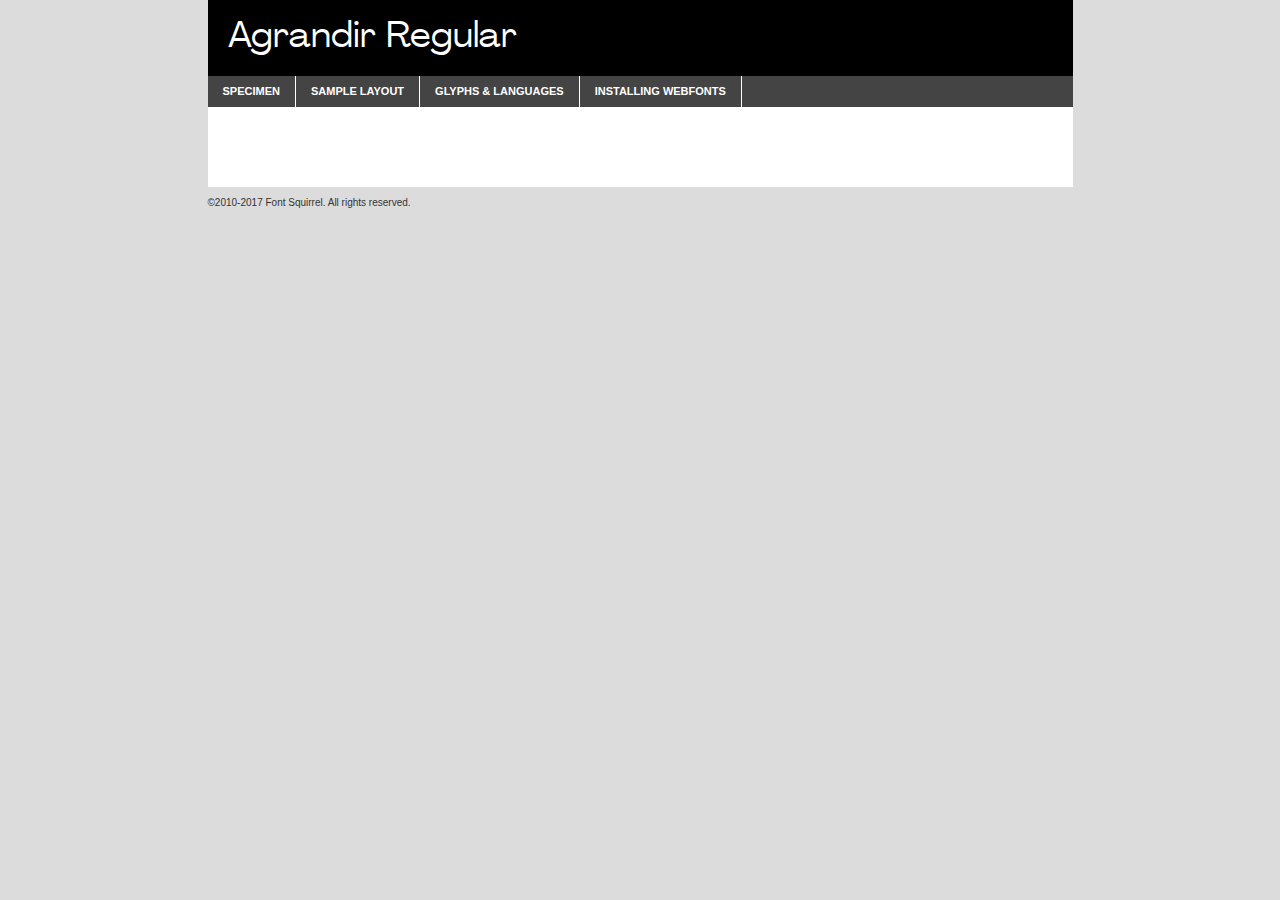
<file: fonts/agrandir_regular_400-demo.html>
<!DOCTYPE html PUBLIC "-//W3C//DTD XHTML 1.0 Transitional//EN"
        "http://www.w3.org/TR/xhtml1/DTD/xhtml1-transitional.dtd">

<html xmlns="http://www.w3.org/1999/xhtml" xml:lang="en" lang="en">
<head>
    <meta http-equiv="Content-Type" content="text/html; charset=utf-8"/>
    <script src="http://ajax.googleapis.com/ajax/libs/jquery/1.7.2/jquery.min.js" type="text/javascript" charset="utf-8"></script>
    <script type="text/javascript">
		(function($) {
			$.fn.easyTabs = function(option) {
				var param = jQuery.extend({ fadeSpeed: 'fast', defaultContent: 1, activeClass: 'active' }, option);
				$(this).each(function() {
					var thisId = '#' + this.id;
					if ( param.defaultContent == '' )
					{
						param.defaultContent = 1;
					}
					if ( typeof param.defaultContent == 'number' )
					{
						var defaultTab = $(thisId + ' .tabs li:eq(' + (param.defaultContent - 1) + ') a').attr('href').substr(1);
					}
					else
					{
						var defaultTab = param.defaultContent;
					}
					$(thisId + ' .tabs li a').each(function() {
						var tabToHide = $(this).attr('href').substr(1);
						$('#' + tabToHide).addClass('easytabs-tab-content');
					});
					hideAll();
					changeContent(defaultTab);

					function hideAll() {$(thisId + ' .easytabs-tab-content').hide();}

					function changeContent(tabId)
					{
						hideAll();
						$(thisId + ' .tabs li').removeClass(param.activeClass);
						$(thisId + ' .tabs li a[href=#' + tabId + ']').closest('li').addClass(param.activeClass);
						if ( param.fadeSpeed != 'none' )
						{
							$(thisId + ' #' + tabId).fadeIn(param.fadeSpeed);
						}
						else
						{
							$(thisId + ' #' + tabId).show();
						}
					}

					$(thisId + ' .tabs li').click(function() {
						var tabId = $(this).find('a').attr('href').substr(1);
						changeContent(tabId);
						return false;
					});
				});
			}
		})(jQuery);
    </script>
    <link rel="stylesheet" href="specimen_files/specimen_stylesheet.css" type="text/css" charset="utf-8"/>
    <link rel="stylesheet" href="stylesheet.css" type="text/css" charset="utf-8"/>

    <style type="text/css">
        		body {
			font-family: 'agrandirregular';
        		}

            </style>

    <title>Agrandir Regular Specimen</title>


    <script type="text/javascript" charset="utf-8">
		$(document).ready(function() {
			$('#container').easyTabs({ defaultContent: 1 });
		});
    </script>
</head>

<body>
<div id="container">
    <div id="header">
		Agrandir Regular    </div>
    <ul class="tabs">
        <li><a href="#specimen">Specimen</a></li>
        <li><a href="#layout">Sample Layout</a></li>
                <li><a href="#glyphs">Glyphs &amp; Languages</a></li>
        <li><a href="#installing">Installing Webfonts</a></li>

    </ul>

    <div id="main_content">


        <div id="specimen">

            <div class="section">
                <div class="grid12 firstcol">
                    <div class="huge">AaBb</div>
                </div>
            </div>

            <div class="section">
                <div class="glyph_range">A&#x200B;B&#x200b;C&#x200b;D&#x200b;E&#x200b;F&#x200b;G&#x200b;H&#x200b;I&#x200b;J&#x200b;K&#x200b;L&#x200b;M&#x200b;N&#x200b;O&#x200b;P&#x200b;Q&#x200b;R&#x200b;S&#x200b;T&#x200b;U&#x200b;V&#x200b;W&#x200b;X&#x200b;Y&#x200b;Z&#x200b;a&#x200b;b&#x200b;c&#x200b;d&#x200b;e&#x200b;f&#x200b;g&#x200b;h&#x200b;i&#x200b;j&#x200b;k&#x200b;l&#x200b;m&#x200b;n&#x200b;o&#x200b;p&#x200b;q&#x200b;r&#x200b;s&#x200b;t&#x200b;u&#x200b;v&#x200b;w&#x200b;x&#x200b;y&#x200b;z&#x200b;1&#x200b;2&#x200b;3&#x200b;4&#x200b;5&#x200b;6&#x200b;7&#x200b;8&#x200b;9&#x200b;0&#x200b;&amp;&#x200b;.&#x200b;,&#x200b;?&#x200b;!&#x200b;&#64;&#x200b;(&#x200b;)&#x200b;#&#x200b;$&#x200b;%&#x200b;*&#x200b;+&#x200b;-&#x200b;=&#x200b;:&#x200b;;</div>
            </div>
            <div class="section">
                <div class="grid12 firstcol">
                    <table class="sample_table">
                        <tr>
                            <td>10</td>
                            <td class="size10">abcdefghijklmnopqrstuvwxyzABCDEFGHIJKLMNOPQRSTUVWXYZ0123456789abcdefghijklmnopqrstuvwxyzABCDEFGHIJKLMNOPQRSTUVWXYZ0123456789abcdefghijklmnopqrstuvwxyzABCDEFGHIJKLMNOPQRSTUVWXYZ</td>
                        </tr>
                        <tr>
                            <td>11</td>
                            <td class="size11">abcdefghijklmnopqrstuvwxyzABCDEFGHIJKLMNOPQRSTUVWXYZ0123456789abcdefghijklmnopqrstuvwxyzABCDEFGHIJKLMNOPQRSTUVWXYZ0123456789abcdefghijklmnopqrstuvwxyzABCDEFGHIJKLMNOPQRSTUVWXYZ</td>
                        </tr>
                        <tr>
                            <td>12</td>
                            <td class="size12">abcdefghijklmnopqrstuvwxyzABCDEFGHIJKLMNOPQRSTUVWXYZ0123456789abcdefghijklmnopqrstuvwxyzABCDEFGHIJKLMNOPQRSTUVWXYZ0123456789abcdefghijklmnopqrstuvwxyzABCDEFGHIJKLMNOPQRSTUVWXYZ</td>
                        </tr>
                        <tr>
                            <td>13</td>
                            <td class="size13">abcdefghijklmnopqrstuvwxyzABCDEFGHIJKLMNOPQRSTUVWXYZ0123456789abcdefghijklmnopqrstuvwxyzABCDEFGHIJKLMNOPQRSTUVWXYZ0123456789abcdefghijklmnopqrstuvwxyzABCDEFGHIJKLMNOPQRSTUVWXYZ</td>
                        </tr>
                        <tr>
                            <td>14</td>
                            <td class="size14">abcdefghijklmnopqrstuvwxyzABCDEFGHIJKLMNOPQRSTUVWXYZ0123456789abcdefghijklmnopqrstuvwxyzABCDEFGHIJKLMNOPQRSTUVWXYZ0123456789abcdefghijklmnopqrstuvwxyzABCDEFGHIJKLMNOPQRSTUVWXYZ</td>
                        </tr>
                        <tr>
                            <td>16</td>
                            <td class="size16">abcdefghijklmnopqrstuvwxyzABCDEFGHIJKLMNOPQRSTUVWXYZ0123456789abcdefghijklmnopqrstuvwxyzABCDEFGHIJKLMNOPQRSTUVWXYZ</td>
                        </tr>
                        <tr>
                            <td>18</td>
                            <td class="size18">abcdefghijklmnopqrstuvwxyzABCDEFGHIJKLMNOPQRSTUVWXYZ0123456789abcdefghijklmnopqrstuvwxyzABCDEFGHIJKLMNOPQRSTUVWXYZ</td>
                        </tr>
                        <tr>
                            <td>20</td>
                            <td class="size20">abcdefghijklmnopqrstuvwxyzABCDEFGHIJKLMNOPQRSTUVWXYZ0123456789abcdefghijklmnopqrstuvwxyzABCDEFGHIJKLMNOPQRSTUVWXYZ</td>
                        </tr>
                        <tr>
                            <td>24</td>
                            <td class="size24">abcdefghijklmnopqrstuvwxyzABCDEFGHIJKLMNOPQRSTUVWXYZ0123456789abcdefghijklmnopqrstuvwxyzABCDEFGHIJKLMNOPQRSTUVWXYZ</td>
                        </tr>
                        <tr>
                            <td>30</td>
                            <td class="size30">abcdefghijklmnopqrstuvwxyzABCDEFGHIJKLMNOPQRSTUVWXYZ0123456789abcdefghijklmnopqrstuvwxyzABCDEFGHIJKLMNOPQRSTUVWXYZ</td>
                        </tr>
                        <tr>
                            <td>36</td>
                            <td class="size36">abcdefghijklmnopqrstuvwxyzABCDEFGHIJKLMNOPQRSTUVWXYZ0123456789abcdefghijklmnopqrstuvwxyzABCDEFGHIJKLMNOPQRSTUVWXYZ</td>
                        </tr>
                        <tr>
                            <td>48</td>
                            <td class="size48">abcdefghijklmnopqrstuvwxyzABCDEFGHIJKLMNOPQRSTUVWXYZ0123456789abcdefghijklmnopqrstuvwxyzABCDEFGHIJKLMNOPQRSTUVWXYZ</td>
                        </tr>
                        <tr>
                            <td>60</td>
                            <td class="size60">abcdefghijklmnopqrstuvwxyzABCDEFGHIJKLMNOPQRSTUVWXYZ0123456789abcdefghijklmnopqrstuvwxyzABCDEFGHIJKLMNOPQRSTUVWXYZ</td>
                        </tr>
                        <tr>
                            <td>72</td>
                            <td class="size72">abcdefghijklmnopqrstuvwxyzABCDEFGHIJKLMNOPQRSTUVWXYZ0123456789abcdefghijklmnopqrstuvwxyzABCDEFGHIJKLMNOPQRSTUVWXYZ</td>
                        </tr>
                        <tr>
                            <td>90</td>
                            <td class="size90">abcdefghijklmnopqrstuvwxyzABCDEFGHIJKLMNOPQRSTUVWXYZ0123456789abcdefghijklmnopqrstuvwxyzABCDEFGHIJKLMNOPQRSTUVWXYZ</td>
                        </tr>
                    </table>

                </div>

            </div>


            <div class="section" id="bodycomparison">


                <div id="xheight">
                    <div class="fontbody">&#x25FC;&#x25FC;&#x25FC;&#x25FC;&#x25FC;&#x25FC;&#x25FC;&#x25FC;&#x25FC;&#x25FC;&#x25FC;&#x25FC;&#x25FC;&#x25FC;&#x25FC;&#x25FC;&#x25FC;&#x25FC;&#x25FC;&#x25FC;&#x25FC;&#x25FC;&#x25FC;&#x25FC;&#x25FC;&#x25FC;&#x25FC;&#x25FC;&#x25FC;&#x25FC;&#x25FC;&#x25FC;&#x25FC;&#x25FC;&#x25FC;&#x25FC;&#x25FC;&#x25FC;&#x25FC;&#x25FC;&#x25FC;&#x25FC;&#x25FC;&#x25FC;&#x25FC;&#x25FC;&#x25FC;&#x25FC;&#x25FC;&#x25FC;&#x25FC;&#x25FC;&#x25FC;&#x25FC;&#x25FC;&#x25FC;&#x25FC;&#x25FC;&#x25FC;&#x25FC;&#x25FC;&#x25FC;&#x25FC;&#x25FC;&#x25FC;&#x25FC;&#x25FC;&#x25FC;&#x25FC;&#x25FC;&#x25FC;&#x25FC;&#x25FC;&#x25FC;&#x25FC;&#x25FC;&#x25FC;&#x25FC;&#x25FC;&#x25FC;&#x25FC;&#x25FC;&#x25FC;&#x25FC;&#x25FC;&#x25FC;&#x25FC;&#x25FC;&#x25FC;&#x25FC;&#x25FC;&#x25FC;&#x25FC;&#x25FC;&#x25FC;&#x25FC;&#x25FC;&#x25FC;&#x25FC;body</div>
                    <div class="arialbody">body</div>
                    <div class="verdanabody">body</div>
                    <div class="georgiabody">body</div>
                </div>
                <div class="fontbody" style="z-index:1">
                    body<span>Agrandir Regular</span>
                </div>
                <div class="arialbody" style="z-index:1">
                    body<span>Arial</span>
                </div>
                <div class="verdanabody" style="z-index:1">
                    body<span>Verdana</span>
                </div>
                <div class="georgiabody" style="z-index:1">
                    body<span>Georgia</span>
                </div>


            </div>


            <div class="section psample psample_row1" id="">

                <div class="grid2 firstcol">
                    <p class="size10"><span>10.</span>Aenean lacinia bibendum nulla sed consectetur. Fusce dapibus, tellus ac cursus commodo, tortor mauris condimentum nibh, ut fermentum massa justo sit amet risus. Nullam id dolor id nibh ultricies vehicula ut id elit. Cum sociis natoque penatibus et magnis dis parturient montes, nascetur ridiculus mus. Nulla vitae elit libero, a pharetra augue.</p>

                </div>
                <div class="grid3">
                    <p class="size11"><span>11.</span>Aenean lacinia bibendum nulla sed consectetur. Fusce dapibus, tellus ac cursus commodo, tortor mauris condimentum nibh, ut fermentum massa justo sit amet risus. Nullam id dolor id nibh ultricies vehicula ut id elit. Cum sociis natoque penatibus et magnis dis parturient montes, nascetur ridiculus mus. Nulla vitae elit libero, a pharetra augue.</p>

                </div>
                <div class="grid3">
                    <p class="size12"><span>12.</span>Aenean lacinia bibendum nulla sed consectetur. Fusce dapibus, tellus ac cursus commodo, tortor mauris condimentum nibh, ut fermentum massa justo sit amet risus. Nullam id dolor id nibh ultricies vehicula ut id elit. Cum sociis natoque penatibus et magnis dis parturient montes, nascetur ridiculus mus. Nulla vitae elit libero, a pharetra augue.</p>

                </div>
                <div class="grid4">
                    <p class="size13"><span>13.</span>Aenean lacinia bibendum nulla sed consectetur. Fusce dapibus, tellus ac cursus commodo, tortor mauris condimentum nibh, ut fermentum massa justo sit amet risus. Nullam id dolor id nibh ultricies vehicula ut id elit. Cum sociis natoque penatibus et magnis dis parturient montes, nascetur ridiculus mus. Nulla vitae elit libero, a pharetra augue.</p>

                </div>
                <div class="white_blend"></div>

            </div>
            <div class="section psample psample_row2" id="">
                <div class="grid3 firstcol">
                    <p class="size14"><span>14.</span>Aenean lacinia bibendum nulla sed consectetur. Fusce dapibus, tellus ac cursus commodo, tortor mauris condimentum nibh, ut fermentum massa justo sit amet risus. Nullam id dolor id nibh ultricies vehicula ut id elit. Cum sociis natoque penatibus et magnis dis parturient montes, nascetur ridiculus mus. Nulla vitae elit libero, a pharetra augue.</p>

                </div>
                <div class="grid4">
                    <p class="size16"><span>16.</span>Aenean lacinia bibendum nulla sed consectetur. Fusce dapibus, tellus ac cursus commodo, tortor mauris condimentum nibh, ut fermentum massa justo sit amet risus. Nullam id dolor id nibh ultricies vehicula ut id elit. Cum sociis natoque penatibus et magnis dis parturient montes, nascetur ridiculus mus. Nulla vitae elit libero, a pharetra augue.</p>

                </div>
                <div class="grid5">
                    <p class="size18"><span>18.</span>Aenean lacinia bibendum nulla sed consectetur. Fusce dapibus, tellus ac cursus commodo, tortor mauris condimentum nibh, ut fermentum massa justo sit amet risus. Nullam id dolor id nibh ultricies vehicula ut id elit. Cum sociis natoque penatibus et magnis dis parturient montes, nascetur ridiculus mus. Nulla vitae elit libero, a pharetra augue.</p>

                </div>

                <div class="white_blend"></div>

            </div>

            <div class="section psample psample_row3" id="">
                <div class="grid5 firstcol">
                    <p class="size20"><span>20.</span>Aenean lacinia bibendum nulla sed consectetur. Fusce dapibus, tellus ac cursus commodo, tortor mauris condimentum nibh, ut fermentum massa justo sit amet risus. Nullam id dolor id nibh ultricies vehicula ut id elit. Cum sociis natoque penatibus et magnis dis parturient montes, nascetur ridiculus mus. Nulla vitae elit libero, a pharetra augue.</p>
                </div>
                <div class="grid7">
                    <p class="size24"><span>24.</span>Aenean lacinia bibendum nulla sed consectetur. Fusce dapibus, tellus ac cursus commodo, tortor mauris condimentum nibh, ut fermentum massa justo sit amet risus. Nullam id dolor id nibh ultricies vehicula ut id elit. Cum sociis natoque penatibus et magnis dis parturient montes, nascetur ridiculus mus. Nulla vitae elit libero, a pharetra augue.</p>
                </div>

                <div class="white_blend"></div>

            </div>

            <div class="section psample psample_row4" id="">
                <div class="grid12 firstcol">
                    <p class="size30"><span>30.</span>Aenean lacinia bibendum nulla sed consectetur. Fusce dapibus, tellus ac cursus commodo, tortor mauris condimentum nibh, ut fermentum massa justo sit amet risus. Nullam id dolor id nibh ultricies vehicula ut id elit. Cum sociis natoque penatibus et magnis dis parturient montes, nascetur ridiculus mus. Nulla vitae elit libero, a pharetra augue.</p>
                </div>
                <div class="white_blend"></div>

            </div>


            <div class="section psample psample_row1 fullreverse">
                <div class="grid2 firstcol">
                    <p class="size10"><span>10.</span>Aenean lacinia bibendum nulla sed consectetur. Fusce dapibus, tellus ac cursus commodo, tortor mauris condimentum nibh, ut fermentum massa justo sit amet risus. Nullam id dolor id nibh ultricies vehicula ut id elit. Cum sociis natoque penatibus et magnis dis parturient montes, nascetur ridiculus mus. Nulla vitae elit libero, a pharetra augue.</p>

                </div>
                <div class="grid3">
                    <p class="size11"><span>11.</span>Aenean lacinia bibendum nulla sed consectetur. Fusce dapibus, tellus ac cursus commodo, tortor mauris condimentum nibh, ut fermentum massa justo sit amet risus. Nullam id dolor id nibh ultricies vehicula ut id elit. Cum sociis natoque penatibus et magnis dis parturient montes, nascetur ridiculus mus. Nulla vitae elit libero, a pharetra augue.</p>

                </div>
                <div class="grid3">
                    <p class="size12"><span>12.</span>Aenean lacinia bibendum nulla sed consectetur. Fusce dapibus, tellus ac cursus commodo, tortor mauris condimentum nibh, ut fermentum massa justo sit amet risus. Nullam id dolor id nibh ultricies vehicula ut id elit. Cum sociis natoque penatibus et magnis dis parturient montes, nascetur ridiculus mus. Nulla vitae elit libero, a pharetra augue.</p>

                </div>
                <div class="grid4">
                    <p class="size13"><span>13.</span>Aenean lacinia bibendum nulla sed consectetur. Fusce dapibus, tellus ac cursus commodo, tortor mauris condimentum nibh, ut fermentum massa justo sit amet risus. Nullam id dolor id nibh ultricies vehicula ut id elit. Cum sociis natoque penatibus et magnis dis parturient montes, nascetur ridiculus mus. Nulla vitae elit libero, a pharetra augue.</p>

                </div>
                <div class="black_blend"></div>

            </div>

            <div class="section psample psample_row2 fullreverse">
                <div class="grid3 firstcol">
                    <p class="size14"><span>14.</span>Aenean lacinia bibendum nulla sed consectetur. Fusce dapibus, tellus ac cursus commodo, tortor mauris condimentum nibh, ut fermentum massa justo sit amet risus. Nullam id dolor id nibh ultricies vehicula ut id elit. Cum sociis natoque penatibus et magnis dis parturient montes, nascetur ridiculus mus. Nulla vitae elit libero, a pharetra augue.</p>

                </div>
                <div class="grid4">
                    <p class="size16"><span>16.</span>Aenean lacinia bibendum nulla sed consectetur. Fusce dapibus, tellus ac cursus commodo, tortor mauris condimentum nibh, ut fermentum massa justo sit amet risus. Nullam id dolor id nibh ultricies vehicula ut id elit. Cum sociis natoque penatibus et magnis dis parturient montes, nascetur ridiculus mus. Nulla vitae elit libero, a pharetra augue.</p>

                </div>
                <div class="grid5">
                    <p class="size18"><span>18.</span>Aenean lacinia bibendum nulla sed consectetur. Fusce dapibus, tellus ac cursus commodo, tortor mauris condimentum nibh, ut fermentum massa justo sit amet risus. Nullam id dolor id nibh ultricies vehicula ut id elit. Cum sociis natoque penatibus et magnis dis parturient montes, nascetur ridiculus mus. Nulla vitae elit libero, a pharetra augue.</p>

                </div>
                <div class="black_blend"></div>

            </div>

            <div class="section psample fullreverse psample_row3" id="">
                <div class="grid5 firstcol">
                    <p class="size20"><span>20.</span>Aenean lacinia bibendum nulla sed consectetur. Fusce dapibus, tellus ac cursus commodo, tortor mauris condimentum nibh, ut fermentum massa justo sit amet risus. Nullam id dolor id nibh ultricies vehicula ut id elit. Cum sociis natoque penatibus et magnis dis parturient montes, nascetur ridiculus mus. Nulla vitae elit libero, a pharetra augue.</p>
                </div>
                <div class="grid7">
                    <p class="size24"><span>24.</span>Aenean lacinia bibendum nulla sed consectetur. Fusce dapibus, tellus ac cursus commodo, tortor mauris condimentum nibh, ut fermentum massa justo sit amet risus. Nullam id dolor id nibh ultricies vehicula ut id elit. Cum sociis natoque penatibus et magnis dis parturient montes, nascetur ridiculus mus. Nulla vitae elit libero, a pharetra augue.</p>
                </div>

                <div class="black_blend"></div>

            </div>

            <div class="section psample fullreverse psample_row4" id="" style="border-bottom: 20px #000 solid;">
                <div class="grid12 firstcol">
                    <p class="size30"><span>30.</span>Aenean lacinia bibendum nulla sed consectetur. Fusce dapibus, tellus ac cursus commodo, tortor mauris condimentum nibh, ut fermentum massa justo sit amet risus. Nullam id dolor id nibh ultricies vehicula ut id elit. Cum sociis natoque penatibus et magnis dis parturient montes, nascetur ridiculus mus. Nulla vitae elit libero, a pharetra augue.</p>
                </div>
                <div class="black_blend"></div>

            </div>


        </div>

        <div id="layout">

            <div class="section">

                <div class="grid12 firstcol">
                    <h1>Lorem Ipsum Dolor</h1>
                    <h2>Etiam porta sem malesuada magna mollis euismod</h2>

                    <p class="byline">By <a href="#link">Aenean Lacinia</a></p>
                </div>
            </div>
            <div class="section">
                <div class="grid8 firstcol">
                    <p class="large">Donec sed odio dui. Morbi leo risus, porta ac consectetur ac, vestibulum at eros. Fusce dapibus, tellus ac cursus commodo, tortor mauris condimentum nibh, ut fermentum massa justo sit amet risus. </p>


                    <h3>Pellentesque ornare sem</h3>

                    <p>Maecenas sed diam eget risus varius blandit sit amet non magna. Maecenas faucibus mollis interdum. Donec ullamcorper nulla non metus auctor fringilla. Nullam id dolor id nibh ultricies vehicula ut id elit. Nullam id dolor id nibh ultricies vehicula ut id elit. </p>

                    <p>Aenean eu leo quam. Pellentesque ornare sem lacinia quam venenatis vestibulum. Lorem ipsum dolor sit amet, consectetur adipiscing elit. Cum sociis natoque penatibus et magnis dis parturient montes, nascetur ridiculus mus. </p>

                    <p>Nulla vitae elit libero, a pharetra augue. Praesent commodo cursus magna, vel scelerisque nisl consectetur et. Aenean lacinia bibendum nulla sed consectetur. </p>

                    <p>Nullam quis risus eget urna mollis ornare vel eu leo. Nullam quis risus eget urna mollis ornare vel eu leo. Maecenas sed diam eget risus varius blandit sit amet non magna. Donec ullamcorper nulla non metus auctor fringilla. </p>

                    <h3>Cras mattis consectetur</h3>

                    <p>Aenean eu leo quam. Pellentesque ornare sem lacinia quam venenatis vestibulum. Aenean lacinia bibendum nulla sed consectetur. Integer posuere erat a ante venenatis dapibus posuere velit aliquet. Cras mattis consectetur purus sit amet fermentum. </p>

                    <p>Nullam id dolor id nibh ultricies vehicula ut id elit. Nullam quis risus eget urna mollis ornare vel eu leo. Cras mattis consectetur purus sit amet fermentum.</p>
                </div>

                <div class="grid4 sidebar">

                    <div class="box reverse">
                        <p class="last">Nullam quis risus eget urna mollis ornare vel eu leo. Donec ullamcorper nulla non metus auctor fringilla. Cras mattis consectetur purus sit amet fermentum. Sed posuere consectetur est at lobortis. Lorem ipsum dolor sit amet, consectetur adipiscing elit. </p>
                    </div>

                    <p class="caption">Maecenas sed diam eget risus varius.</p>

                    <p>Vestibulum id ligula porta felis euismod semper. Integer posuere erat a ante venenatis dapibus posuere velit aliquet. Vestibulum id ligula porta felis euismod semper. Sed posuere consectetur est at lobortis. Maecenas sed diam eget risus varius blandit sit amet non magna. Fusce dapibus, tellus ac cursus commodo, tortor mauris condimentum nibh, ut fermentum massa justo sit amet risus. </p>


                    <p>Duis mollis, est non commodo luctus, nisi erat porttitor ligula, eget lacinia odio sem nec elit. Aenean lacinia bibendum nulla sed consectetur. Vivamus sagittis lacus vel augue laoreet rutrum faucibus dolor auctor. Aenean lacinia bibendum nulla sed consectetur. Nullam quis risus eget urna mollis ornare vel eu leo. </p>

                    <p>Praesent commodo cursus magna, vel scelerisque nisl consectetur et. Donec ullamcorper nulla non metus auctor fringilla. Maecenas faucibus mollis interdum. Fusce dapibus, tellus ac cursus commodo, tortor mauris condimentum nibh, ut fermentum massa justo sit amet risus. </p>

                </div>
            </div>

        </div>


		

        <div id="glyphs">
            <div class="section">
                <div class="grid12 firstcol">

                    <h1>Language Support</h1>
                    <p>The subset of Agrandir Regular in this kit supports the following languages:<br/>

						Albanian, Basque, Breton, Chamorro, Danish, Dutch, English, Finnish, French, Frisian, Galician, German, Italian, Malagasy, Norwegian, Portuguese, Spanish, Alsatian, Aragonese, Arapaho, Arrernte, Asturian, Aymara, Bislama, Cebuano, Corsican, Fijian, French_creole, Genoese, Gilbertese, Greenlandic, Haitian_creole, Hiligaynon, Hmong, Hopi, Ibanag, Iloko_ilokano, Indonesian, Interglossa_glosa, Interlingua, Irish_gaelic, Jerriais, Lojban, Lombard, Luxembourgeois, Manx, Mohawk, Norfolk_pitcairnese, Occitan, Oromo, Pangasinan, Papiamento, Piedmontese, Potawatomi, Rhaeto-romance, Romansh, Rotokas, Sami_lule, Samoan, Sardinian, Scots_gaelic, Seychelles_creole, Shona, Sicilian, Somali, Southern_ndebele, Swahili, Swati_swazi, Tagalog_filipino_pilipino, Tetum, Tok_pisin, Uyghur_latinized, Volapuk, Walloon, Warlpiri, Xhosa, Yapese, Zulu, Latinbasic, Ubasic, Demo                    </p>
                    <h1>Glyph Chart</h1>
                    <p>The subset of Agrandir Regular in this kit includes all the glyphs listed below. Unicode entities are included above each glyph to help you insert individual characters into your layout.</p>
                    <div id="glyph_chart">

						                            																				                                <div><p>&amp;#13;</p>&#13;</div>
																				                                <div><p>&amp;#32;</p>&#32;</div>
																				                                <div><p>&amp;#33;</p>&#33;</div>
																				                                <div><p>&amp;#34;</p>&#34;</div>
																				                                <div><p>&amp;#35;</p>&#35;</div>
																				                                <div><p>&amp;#36;</p>&#36;</div>
																				                                <div><p>&amp;#37;</p>&#37;</div>
																				                                <div><p>&amp;#38;</p>&#38;</div>
																				                                <div><p>&amp;#39;</p>&#39;</div>
																				                                <div><p>&amp;#40;</p>&#40;</div>
																				                                <div><p>&amp;#41;</p>&#41;</div>
																				                                <div><p>&amp;#42;</p>&#42;</div>
																				                                <div><p>&amp;#43;</p>&#43;</div>
																				                                <div><p>&amp;#44;</p>&#44;</div>
																				                                <div><p>&amp;#45;</p>&#45;</div>
																				                                <div><p>&amp;#46;</p>&#46;</div>
																				                                <div><p>&amp;#47;</p>&#47;</div>
																				                                <div><p>&amp;#48;</p>&#48;</div>
																				                                <div><p>&amp;#49;</p>&#49;</div>
																				                                <div><p>&amp;#50;</p>&#50;</div>
																				                                <div><p>&amp;#51;</p>&#51;</div>
																				                                <div><p>&amp;#52;</p>&#52;</div>
																				                                <div><p>&amp;#53;</p>&#53;</div>
																				                                <div><p>&amp;#54;</p>&#54;</div>
																				                                <div><p>&amp;#55;</p>&#55;</div>
																				                                <div><p>&amp;#56;</p>&#56;</div>
																				                                <div><p>&amp;#57;</p>&#57;</div>
																				                                <div><p>&amp;#58;</p>&#58;</div>
																				                                <div><p>&amp;#59;</p>&#59;</div>
																				                                <div><p>&amp;#60;</p>&#60;</div>
																				                                <div><p>&amp;#61;</p>&#61;</div>
																				                                <div><p>&amp;#62;</p>&#62;</div>
																				                                <div><p>&amp;#63;</p>&#63;</div>
																				                                <div><p>&amp;#64;</p>&#64;</div>
																				                                <div><p>&amp;#65;</p>&#65;</div>
																				                                <div><p>&amp;#66;</p>&#66;</div>
																				                                <div><p>&amp;#67;</p>&#67;</div>
																				                                <div><p>&amp;#68;</p>&#68;</div>
																				                                <div><p>&amp;#69;</p>&#69;</div>
																				                                <div><p>&amp;#70;</p>&#70;</div>
																				                                <div><p>&amp;#71;</p>&#71;</div>
																				                                <div><p>&amp;#72;</p>&#72;</div>
																				                                <div><p>&amp;#73;</p>&#73;</div>
																				                                <div><p>&amp;#74;</p>&#74;</div>
																				                                <div><p>&amp;#75;</p>&#75;</div>
																				                                <div><p>&amp;#76;</p>&#76;</div>
																				                                <div><p>&amp;#77;</p>&#77;</div>
																				                                <div><p>&amp;#78;</p>&#78;</div>
																				                                <div><p>&amp;#79;</p>&#79;</div>
																				                                <div><p>&amp;#80;</p>&#80;</div>
																				                                <div><p>&amp;#81;</p>&#81;</div>
																				                                <div><p>&amp;#82;</p>&#82;</div>
																				                                <div><p>&amp;#83;</p>&#83;</div>
																				                                <div><p>&amp;#84;</p>&#84;</div>
																				                                <div><p>&amp;#85;</p>&#85;</div>
																				                                <div><p>&amp;#86;</p>&#86;</div>
																				                                <div><p>&amp;#87;</p>&#87;</div>
																				                                <div><p>&amp;#88;</p>&#88;</div>
																				                                <div><p>&amp;#89;</p>&#89;</div>
																				                                <div><p>&amp;#90;</p>&#90;</div>
																				                                <div><p>&amp;#91;</p>&#91;</div>
																				                                <div><p>&amp;#92;</p>&#92;</div>
																				                                <div><p>&amp;#93;</p>&#93;</div>
																				                                <div><p>&amp;#94;</p>&#94;</div>
																				                                <div><p>&amp;#95;</p>&#95;</div>
																				                                <div><p>&amp;#96;</p>&#96;</div>
																				                                <div><p>&amp;#97;</p>&#97;</div>
																				                                <div><p>&amp;#98;</p>&#98;</div>
																				                                <div><p>&amp;#99;</p>&#99;</div>
																				                                <div><p>&amp;#100;</p>&#100;</div>
																				                                <div><p>&amp;#101;</p>&#101;</div>
																				                                <div><p>&amp;#102;</p>&#102;</div>
																				                                <div><p>&amp;#103;</p>&#103;</div>
																				                                <div><p>&amp;#104;</p>&#104;</div>
																				                                <div><p>&amp;#105;</p>&#105;</div>
																				                                <div><p>&amp;#106;</p>&#106;</div>
																				                                <div><p>&amp;#107;</p>&#107;</div>
																				                                <div><p>&amp;#108;</p>&#108;</div>
																				                                <div><p>&amp;#109;</p>&#109;</div>
																				                                <div><p>&amp;#110;</p>&#110;</div>
																				                                <div><p>&amp;#111;</p>&#111;</div>
																				                                <div><p>&amp;#112;</p>&#112;</div>
																				                                <div><p>&amp;#113;</p>&#113;</div>
																				                                <div><p>&amp;#114;</p>&#114;</div>
																				                                <div><p>&amp;#115;</p>&#115;</div>
																				                                <div><p>&amp;#116;</p>&#116;</div>
																				                                <div><p>&amp;#117;</p>&#117;</div>
																				                                <div><p>&amp;#118;</p>&#118;</div>
																				                                <div><p>&amp;#119;</p>&#119;</div>
																				                                <div><p>&amp;#120;</p>&#120;</div>
																				                                <div><p>&amp;#121;</p>&#121;</div>
																				                                <div><p>&amp;#122;</p>&#122;</div>
																				                                <div><p>&amp;#123;</p>&#123;</div>
																				                                <div><p>&amp;#124;</p>&#124;</div>
																				                                <div><p>&amp;#125;</p>&#125;</div>
																				                                <div><p>&amp;#126;</p>&#126;</div>
																				                                <div><p>&amp;#160;</p>&#160;</div>
																				                                <div><p>&amp;#161;</p>&#161;</div>
																				                                <div><p>&amp;#162;</p>&#162;</div>
																				                                <div><p>&amp;#163;</p>&#163;</div>
																				                                <div><p>&amp;#164;</p>&#164;</div>
																				                                <div><p>&amp;#165;</p>&#165;</div>
																				                                <div><p>&amp;#167;</p>&#167;</div>
																				                                <div><p>&amp;#168;</p>&#168;</div>
																				                                <div><p>&amp;#169;</p>&#169;</div>
																				                                <div><p>&amp;#171;</p>&#171;</div>
																				                                <div><p>&amp;#172;</p>&#172;</div>
																				                                <div><p>&amp;#173;</p>&#173;</div>
																				                                <div><p>&amp;#174;</p>&#174;</div>
																				                                <div><p>&amp;#175;</p>&#175;</div>
																				                                <div><p>&amp;#176;</p>&#176;</div>
																				                                <div><p>&amp;#177;</p>&#177;</div>
																				                                <div><p>&amp;#180;</p>&#180;</div>
																				                                <div><p>&amp;#182;</p>&#182;</div>
																				                                <div><p>&amp;#183;</p>&#183;</div>
																				                                <div><p>&amp;#184;</p>&#184;</div>
																				                                <div><p>&amp;#187;</p>&#187;</div>
																				                                <div><p>&amp;#191;</p>&#191;</div>
																				                                <div><p>&amp;#192;</p>&#192;</div>
																				                                <div><p>&amp;#193;</p>&#193;</div>
																				                                <div><p>&amp;#194;</p>&#194;</div>
																				                                <div><p>&amp;#195;</p>&#195;</div>
																				                                <div><p>&amp;#196;</p>&#196;</div>
																				                                <div><p>&amp;#197;</p>&#197;</div>
																				                                <div><p>&amp;#198;</p>&#198;</div>
																				                                <div><p>&amp;#199;</p>&#199;</div>
																				                                <div><p>&amp;#200;</p>&#200;</div>
																				                                <div><p>&amp;#201;</p>&#201;</div>
																				                                <div><p>&amp;#202;</p>&#202;</div>
																				                                <div><p>&amp;#203;</p>&#203;</div>
																				                                <div><p>&amp;#204;</p>&#204;</div>
																				                                <div><p>&amp;#205;</p>&#205;</div>
																				                                <div><p>&amp;#206;</p>&#206;</div>
																				                                <div><p>&amp;#207;</p>&#207;</div>
																				                                <div><p>&amp;#209;</p>&#209;</div>
																				                                <div><p>&amp;#210;</p>&#210;</div>
																				                                <div><p>&amp;#211;</p>&#211;</div>
																				                                <div><p>&amp;#212;</p>&#212;</div>
																				                                <div><p>&amp;#213;</p>&#213;</div>
																				                                <div><p>&amp;#214;</p>&#214;</div>
																				                                <div><p>&amp;#215;</p>&#215;</div>
																				                                <div><p>&amp;#216;</p>&#216;</div>
																				                                <div><p>&amp;#217;</p>&#217;</div>
																				                                <div><p>&amp;#218;</p>&#218;</div>
																				                                <div><p>&amp;#219;</p>&#219;</div>
																				                                <div><p>&amp;#220;</p>&#220;</div>
																				                                <div><p>&amp;#221;</p>&#221;</div>
																				                                <div><p>&amp;#223;</p>&#223;</div>
																				                                <div><p>&amp;#224;</p>&#224;</div>
																				                                <div><p>&amp;#225;</p>&#225;</div>
																				                                <div><p>&amp;#226;</p>&#226;</div>
																				                                <div><p>&amp;#227;</p>&#227;</div>
																				                                <div><p>&amp;#228;</p>&#228;</div>
																				                                <div><p>&amp;#229;</p>&#229;</div>
																				                                <div><p>&amp;#230;</p>&#230;</div>
																				                                <div><p>&amp;#231;</p>&#231;</div>
																				                                <div><p>&amp;#232;</p>&#232;</div>
																				                                <div><p>&amp;#233;</p>&#233;</div>
																				                                <div><p>&amp;#234;</p>&#234;</div>
																				                                <div><p>&amp;#235;</p>&#235;</div>
																				                                <div><p>&amp;#236;</p>&#236;</div>
																				                                <div><p>&amp;#237;</p>&#237;</div>
																				                                <div><p>&amp;#238;</p>&#238;</div>
																				                                <div><p>&amp;#239;</p>&#239;</div>
																				                                <div><p>&amp;#241;</p>&#241;</div>
																				                                <div><p>&amp;#242;</p>&#242;</div>
																				                                <div><p>&amp;#243;</p>&#243;</div>
																				                                <div><p>&amp;#244;</p>&#244;</div>
																				                                <div><p>&amp;#245;</p>&#245;</div>
																				                                <div><p>&amp;#246;</p>&#246;</div>
																				                                <div><p>&amp;#247;</p>&#247;</div>
																				                                <div><p>&amp;#248;</p>&#248;</div>
																				                                <div><p>&amp;#249;</p>&#249;</div>
																				                                <div><p>&amp;#250;</p>&#250;</div>
																				                                <div><p>&amp;#251;</p>&#251;</div>
																				                                <div><p>&amp;#252;</p>&#252;</div>
																				                                <div><p>&amp;#253;</p>&#253;</div>
																				                                <div><p>&amp;#255;</p>&#255;</div>
																				                                <div><p>&amp;#338;</p>&#338;</div>
																				                                <div><p>&amp;#339;</p>&#339;</div>
																				                                <div><p>&amp;#376;</p>&#376;</div>
																				                                <div><p>&amp;#710;</p>&#710;</div>
																				                                <div><p>&amp;#732;</p>&#732;</div>
																				                                <div><p>&amp;#8192;</p>&#8192;</div>
																				                                <div><p>&amp;#8193;</p>&#8193;</div>
																				                                <div><p>&amp;#8194;</p>&#8194;</div>
																				                                <div><p>&amp;#8195;</p>&#8195;</div>
																				                                <div><p>&amp;#8196;</p>&#8196;</div>
																				                                <div><p>&amp;#8197;</p>&#8197;</div>
																				                                <div><p>&amp;#8198;</p>&#8198;</div>
																				                                <div><p>&amp;#8199;</p>&#8199;</div>
																				                                <div><p>&amp;#8200;</p>&#8200;</div>
																				                                <div><p>&amp;#8201;</p>&#8201;</div>
																				                                <div><p>&amp;#8202;</p>&#8202;</div>
																				                                <div><p>&amp;#8208;</p>&#8208;</div>
																				                                <div><p>&amp;#8209;</p>&#8209;</div>
																				                                <div><p>&amp;#8210;</p>&#8210;</div>
																				                                <div><p>&amp;#8211;</p>&#8211;</div>
																				                                <div><p>&amp;#8212;</p>&#8212;</div>
																				                                <div><p>&amp;#8216;</p>&#8216;</div>
																				                                <div><p>&amp;#8217;</p>&#8217;</div>
																				                                <div><p>&amp;#8218;</p>&#8218;</div>
																				                                <div><p>&amp;#8220;</p>&#8220;</div>
																				                                <div><p>&amp;#8221;</p>&#8221;</div>
																				                                <div><p>&amp;#8222;</p>&#8222;</div>
																				                                <div><p>&amp;#8226;</p>&#8226;</div>
																				                                <div><p>&amp;#8230;</p>&#8230;</div>
																				                                <div><p>&amp;#8239;</p>&#8239;</div>
																				                                <div><p>&amp;#8249;</p>&#8249;</div>
																				                                <div><p>&amp;#8250;</p>&#8250;</div>
																				                                <div><p>&amp;#8287;</p>&#8287;</div>
																				                                <div><p>&amp;#8364;</p>&#8364;</div>
																				                                <div><p>&amp;#8482;</p>&#8482;</div>
																				                                <div><p>&amp;#9724;</p>&#9724;</div>
																																																										                    </div>
                </div>


            </div>
        </div>


        <div id="specs">

        </div>

        <div id="installing">
            <div class="section">
                <div class="grid7 firstcol">
                    <h1>Installing Webfonts</h1>

                    <p>Webfonts are supported by all major browser platforms but not all in the same way. There are currently four different font formats that must be included in order to target all browsers. This includes TTF, WOFF, EOT and SVG.</p>

                    <h2>1. Upload your webfonts</h2>
                    <p>You must upload your webfont kit to your website. They should be in or near the same directory as your CSS files.</p>

                    <h2>2. Include the webfont stylesheet</h2>
                    <p>A special CSS @font-face declaration helps the various browsers select the appropriate font it needs without causing you a bunch of headaches. Learn more about this syntax by reading the <a href="https://www.fontspring.com/blog/further-hardening-of-the-bulletproof-syntax">Fontspring blog post</a> about it. The code for it is as follows:</p>


                    <code>
                        @font-face{
                        font-family: 'MyWebFont';
                        src: url('WebFont.eot');
                        src: url('WebFont.eot?#iefix') format('embedded-opentype'),
                        url('WebFont.woff') format('woff'),
                        url('WebFont.ttf') format('truetype'),
                        url('WebFont.svg#webfont') format('svg');
                        }
                    </code>

                    <p>We've already gone ahead and generated the code for you. All you have to do is link to the stylesheet in your HTML, like this:</p>
                    <code>&lt;link rel=&quot;stylesheet&quot; href=&quot;stylesheet.css&quot; type=&quot;text/css&quot; charset=&quot;utf-8&quot; /&gt;</code>

                    <h2>3. Modify your own stylesheet</h2>
                    <p>To take advantage of your new fonts, you must tell your stylesheet to use them. Look at the original @font-face declaration above and find the property called "font-family." The name linked there will be what you use to reference the font. Prepend that webfont name to the font stack in the "font-family" property, inside the selector you want to change. For example:</p>
                    <code>p { font-family: 'WebFont', Arial, sans-serif; }</code>

                    <h2>4. Test</h2>
                    <p>Getting webfonts to work cross-browser <em>can</em> be tricky. Use the information in the sidebar to help you if you find that fonts aren't loading in a particular browser.</p>
                </div>

                <div class="grid5 sidebar">
                    <div class="box">
                        <h2>Troubleshooting<br/>Font-Face Problems</h2>
                        <p>Having trouble getting your webfonts to load in your new website? Here are some tips to sort out what might be the problem.</p>

                        <h3>Fonts not showing in any browser</h3>

                        <p>This sounds like you need to work on the plumbing. You either did not upload the fonts to the correct directory, or you did not link the fonts properly in the CSS. If you've confirmed that all this is correct and you still have a problem, take a look at your .htaccess file and see if requests are getting intercepted.</p>

                        <h3>Fonts not loading in iPhone or iPad</h3>

                        <p>The most common problem here is that you are serving the fonts from an IIS server. IIS refuses to serve files that have unknown MIME types. If that is the case, you must set the MIME type for SVG to "image/svg+xml" in the server settings. Follow these instructions from Microsoft if you need help.</p>

                        <h3>Fonts not loading in Firefox</h3>

                        <p>The primary reason for this failure? You are still using a version Firefox older than 3.5. So upgrade already! If that isn't it, then you are very likely serving fonts from a different domain. Firefox requires that all font assets be served from the same domain. Lastly it is possible that you need to add WOFF to your list of MIME types (if you are serving via IIS.)</p>

                        <h3>Fonts not loading in IE</h3>

                        <p>Are you looking at Internet Explorer on an actual Windows machine or are you cheating by using a service like Adobe BrowserLab? Many of these screenshot services do not render @font-face for IE. Best to test it on a real machine.</p>

                        <h3>Fonts not loading in IE9</h3>

                        <p>IE9, like Firefox, requires that fonts be served from the same domain as the website. Make sure that is the case.</p>
                    </div>
                </div>
            </div>

        </div>

    </div>
    <div id="footer">
        <p>&copy;2010-2017 Font Squirrel. All rights reserved.</p>
    </div>
</div>
</body>
</html>
</file>
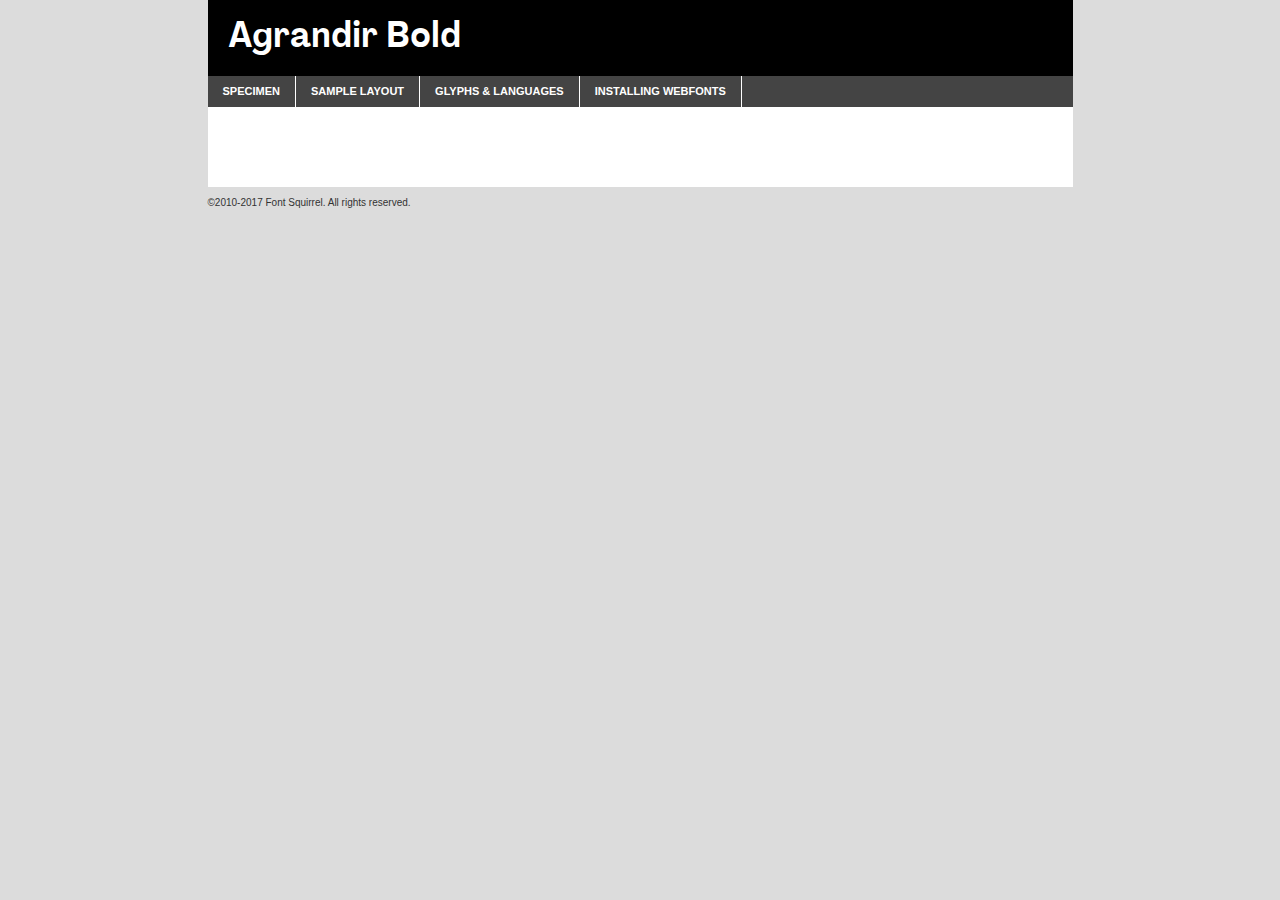
<file: fonts/agrandir_text_bold_700-demo.html>
<!DOCTYPE html PUBLIC "-//W3C//DTD XHTML 1.0 Transitional//EN"
        "http://www.w3.org/TR/xhtml1/DTD/xhtml1-transitional.dtd">

<html xmlns="http://www.w3.org/1999/xhtml" xml:lang="en" lang="en">
<head>
    <meta http-equiv="Content-Type" content="text/html; charset=utf-8"/>
    <script src="http://ajax.googleapis.com/ajax/libs/jquery/1.7.2/jquery.min.js" type="text/javascript" charset="utf-8"></script>
    <script type="text/javascript">
		(function($) {
			$.fn.easyTabs = function(option) {
				var param = jQuery.extend({ fadeSpeed: 'fast', defaultContent: 1, activeClass: 'active' }, option);
				$(this).each(function() {
					var thisId = '#' + this.id;
					if ( param.defaultContent == '' )
					{
						param.defaultContent = 1;
					}
					if ( typeof param.defaultContent == 'number' )
					{
						var defaultTab = $(thisId + ' .tabs li:eq(' + (param.defaultContent - 1) + ') a').attr('href').substr(1);
					}
					else
					{
						var defaultTab = param.defaultContent;
					}
					$(thisId + ' .tabs li a').each(function() {
						var tabToHide = $(this).attr('href').substr(1);
						$('#' + tabToHide).addClass('easytabs-tab-content');
					});
					hideAll();
					changeContent(defaultTab);

					function hideAll() {$(thisId + ' .easytabs-tab-content').hide();}

					function changeContent(tabId)
					{
						hideAll();
						$(thisId + ' .tabs li').removeClass(param.activeClass);
						$(thisId + ' .tabs li a[href=#' + tabId + ']').closest('li').addClass(param.activeClass);
						if ( param.fadeSpeed != 'none' )
						{
							$(thisId + ' #' + tabId).fadeIn(param.fadeSpeed);
						}
						else
						{
							$(thisId + ' #' + tabId).show();
						}
					}

					$(thisId + ' .tabs li').click(function() {
						var tabId = $(this).find('a').attr('href').substr(1);
						changeContent(tabId);
						return false;
					});
				});
			}
		})(jQuery);
    </script>
    <link rel="stylesheet" href="specimen_files/specimen_stylesheet.css" type="text/css" charset="utf-8"/>
    <link rel="stylesheet" href="stylesheet.css" type="text/css" charset="utf-8"/>

    <style type="text/css">
        		body {
			font-family: 'agrandirtext_bold';
        		}

            </style>

    <title>Agrandir Bold Specimen</title>


    <script type="text/javascript" charset="utf-8">
		$(document).ready(function() {
			$('#container').easyTabs({ defaultContent: 1 });
		});
    </script>
</head>

<body>
<div id="container">
    <div id="header">
		Agrandir Bold    </div>
    <ul class="tabs">
        <li><a href="#specimen">Specimen</a></li>
        <li><a href="#layout">Sample Layout</a></li>
                <li><a href="#glyphs">Glyphs &amp; Languages</a></li>
        <li><a href="#installing">Installing Webfonts</a></li>

    </ul>

    <div id="main_content">


        <div id="specimen">

            <div class="section">
                <div class="grid12 firstcol">
                    <div class="huge">AaBb</div>
                </div>
            </div>

            <div class="section">
                <div class="glyph_range">A&#x200B;B&#x200b;C&#x200b;D&#x200b;E&#x200b;F&#x200b;G&#x200b;H&#x200b;I&#x200b;J&#x200b;K&#x200b;L&#x200b;M&#x200b;N&#x200b;O&#x200b;P&#x200b;Q&#x200b;R&#x200b;S&#x200b;T&#x200b;U&#x200b;V&#x200b;W&#x200b;X&#x200b;Y&#x200b;Z&#x200b;a&#x200b;b&#x200b;c&#x200b;d&#x200b;e&#x200b;f&#x200b;g&#x200b;h&#x200b;i&#x200b;j&#x200b;k&#x200b;l&#x200b;m&#x200b;n&#x200b;o&#x200b;p&#x200b;q&#x200b;r&#x200b;s&#x200b;t&#x200b;u&#x200b;v&#x200b;w&#x200b;x&#x200b;y&#x200b;z&#x200b;1&#x200b;2&#x200b;3&#x200b;4&#x200b;5&#x200b;6&#x200b;7&#x200b;8&#x200b;9&#x200b;0&#x200b;&amp;&#x200b;.&#x200b;,&#x200b;?&#x200b;!&#x200b;&#64;&#x200b;(&#x200b;)&#x200b;#&#x200b;$&#x200b;%&#x200b;*&#x200b;+&#x200b;-&#x200b;=&#x200b;:&#x200b;;</div>
            </div>
            <div class="section">
                <div class="grid12 firstcol">
                    <table class="sample_table">
                        <tr>
                            <td>10</td>
                            <td class="size10">abcdefghijklmnopqrstuvwxyzABCDEFGHIJKLMNOPQRSTUVWXYZ0123456789abcdefghijklmnopqrstuvwxyzABCDEFGHIJKLMNOPQRSTUVWXYZ0123456789abcdefghijklmnopqrstuvwxyzABCDEFGHIJKLMNOPQRSTUVWXYZ</td>
                        </tr>
                        <tr>
                            <td>11</td>
                            <td class="size11">abcdefghijklmnopqrstuvwxyzABCDEFGHIJKLMNOPQRSTUVWXYZ0123456789abcdefghijklmnopqrstuvwxyzABCDEFGHIJKLMNOPQRSTUVWXYZ0123456789abcdefghijklmnopqrstuvwxyzABCDEFGHIJKLMNOPQRSTUVWXYZ</td>
                        </tr>
                        <tr>
                            <td>12</td>
                            <td class="size12">abcdefghijklmnopqrstuvwxyzABCDEFGHIJKLMNOPQRSTUVWXYZ0123456789abcdefghijklmnopqrstuvwxyzABCDEFGHIJKLMNOPQRSTUVWXYZ0123456789abcdefghijklmnopqrstuvwxyzABCDEFGHIJKLMNOPQRSTUVWXYZ</td>
                        </tr>
                        <tr>
                            <td>13</td>
                            <td class="size13">abcdefghijklmnopqrstuvwxyzABCDEFGHIJKLMNOPQRSTUVWXYZ0123456789abcdefghijklmnopqrstuvwxyzABCDEFGHIJKLMNOPQRSTUVWXYZ0123456789abcdefghijklmnopqrstuvwxyzABCDEFGHIJKLMNOPQRSTUVWXYZ</td>
                        </tr>
                        <tr>
                            <td>14</td>
                            <td class="size14">abcdefghijklmnopqrstuvwxyzABCDEFGHIJKLMNOPQRSTUVWXYZ0123456789abcdefghijklmnopqrstuvwxyzABCDEFGHIJKLMNOPQRSTUVWXYZ0123456789abcdefghijklmnopqrstuvwxyzABCDEFGHIJKLMNOPQRSTUVWXYZ</td>
                        </tr>
                        <tr>
                            <td>16</td>
                            <td class="size16">abcdefghijklmnopqrstuvwxyzABCDEFGHIJKLMNOPQRSTUVWXYZ0123456789abcdefghijklmnopqrstuvwxyzABCDEFGHIJKLMNOPQRSTUVWXYZ</td>
                        </tr>
                        <tr>
                            <td>18</td>
                            <td class="size18">abcdefghijklmnopqrstuvwxyzABCDEFGHIJKLMNOPQRSTUVWXYZ0123456789abcdefghijklmnopqrstuvwxyzABCDEFGHIJKLMNOPQRSTUVWXYZ</td>
                        </tr>
                        <tr>
                            <td>20</td>
                            <td class="size20">abcdefghijklmnopqrstuvwxyzABCDEFGHIJKLMNOPQRSTUVWXYZ0123456789abcdefghijklmnopqrstuvwxyzABCDEFGHIJKLMNOPQRSTUVWXYZ</td>
                        </tr>
                        <tr>
                            <td>24</td>
                            <td class="size24">abcdefghijklmnopqrstuvwxyzABCDEFGHIJKLMNOPQRSTUVWXYZ0123456789abcdefghijklmnopqrstuvwxyzABCDEFGHIJKLMNOPQRSTUVWXYZ</td>
                        </tr>
                        <tr>
                            <td>30</td>
                            <td class="size30">abcdefghijklmnopqrstuvwxyzABCDEFGHIJKLMNOPQRSTUVWXYZ0123456789abcdefghijklmnopqrstuvwxyzABCDEFGHIJKLMNOPQRSTUVWXYZ</td>
                        </tr>
                        <tr>
                            <td>36</td>
                            <td class="size36">abcdefghijklmnopqrstuvwxyzABCDEFGHIJKLMNOPQRSTUVWXYZ0123456789abcdefghijklmnopqrstuvwxyzABCDEFGHIJKLMNOPQRSTUVWXYZ</td>
                        </tr>
                        <tr>
                            <td>48</td>
                            <td class="size48">abcdefghijklmnopqrstuvwxyzABCDEFGHIJKLMNOPQRSTUVWXYZ0123456789abcdefghijklmnopqrstuvwxyzABCDEFGHIJKLMNOPQRSTUVWXYZ</td>
                        </tr>
                        <tr>
                            <td>60</td>
                            <td class="size60">abcdefghijklmnopqrstuvwxyzABCDEFGHIJKLMNOPQRSTUVWXYZ0123456789abcdefghijklmnopqrstuvwxyzABCDEFGHIJKLMNOPQRSTUVWXYZ</td>
                        </tr>
                        <tr>
                            <td>72</td>
                            <td class="size72">abcdefghijklmnopqrstuvwxyzABCDEFGHIJKLMNOPQRSTUVWXYZ0123456789abcdefghijklmnopqrstuvwxyzABCDEFGHIJKLMNOPQRSTUVWXYZ</td>
                        </tr>
                        <tr>
                            <td>90</td>
                            <td class="size90">abcdefghijklmnopqrstuvwxyzABCDEFGHIJKLMNOPQRSTUVWXYZ0123456789abcdefghijklmnopqrstuvwxyzABCDEFGHIJKLMNOPQRSTUVWXYZ</td>
                        </tr>
                    </table>

                </div>

            </div>


            <div class="section" id="bodycomparison">


                <div id="xheight">
                    <div class="fontbody">&#x25FC;&#x25FC;&#x25FC;&#x25FC;&#x25FC;&#x25FC;&#x25FC;&#x25FC;&#x25FC;&#x25FC;&#x25FC;&#x25FC;&#x25FC;&#x25FC;&#x25FC;&#x25FC;&#x25FC;&#x25FC;&#x25FC;&#x25FC;&#x25FC;&#x25FC;&#x25FC;&#x25FC;&#x25FC;&#x25FC;&#x25FC;&#x25FC;&#x25FC;&#x25FC;&#x25FC;&#x25FC;&#x25FC;&#x25FC;&#x25FC;&#x25FC;&#x25FC;&#x25FC;&#x25FC;&#x25FC;&#x25FC;&#x25FC;&#x25FC;&#x25FC;&#x25FC;&#x25FC;&#x25FC;&#x25FC;&#x25FC;&#x25FC;&#x25FC;&#x25FC;&#x25FC;&#x25FC;&#x25FC;&#x25FC;&#x25FC;&#x25FC;&#x25FC;&#x25FC;&#x25FC;&#x25FC;&#x25FC;&#x25FC;&#x25FC;&#x25FC;&#x25FC;&#x25FC;&#x25FC;&#x25FC;&#x25FC;&#x25FC;&#x25FC;&#x25FC;&#x25FC;&#x25FC;&#x25FC;&#x25FC;&#x25FC;&#x25FC;&#x25FC;&#x25FC;&#x25FC;&#x25FC;&#x25FC;&#x25FC;&#x25FC;&#x25FC;&#x25FC;&#x25FC;&#x25FC;&#x25FC;&#x25FC;&#x25FC;&#x25FC;&#x25FC;&#x25FC;&#x25FC;&#x25FC;body</div>
                    <div class="arialbody">body</div>
                    <div class="verdanabody">body</div>
                    <div class="georgiabody">body</div>
                </div>
                <div class="fontbody" style="z-index:1">
                    body<span>Agrandir Bold</span>
                </div>
                <div class="arialbody" style="z-index:1">
                    body<span>Arial</span>
                </div>
                <div class="verdanabody" style="z-index:1">
                    body<span>Verdana</span>
                </div>
                <div class="georgiabody" style="z-index:1">
                    body<span>Georgia</span>
                </div>


            </div>


            <div class="section psample psample_row1" id="">

                <div class="grid2 firstcol">
                    <p class="size10"><span>10.</span>Aenean lacinia bibendum nulla sed consectetur. Fusce dapibus, tellus ac cursus commodo, tortor mauris condimentum nibh, ut fermentum massa justo sit amet risus. Nullam id dolor id nibh ultricies vehicula ut id elit. Cum sociis natoque penatibus et magnis dis parturient montes, nascetur ridiculus mus. Nulla vitae elit libero, a pharetra augue.</p>

                </div>
                <div class="grid3">
                    <p class="size11"><span>11.</span>Aenean lacinia bibendum nulla sed consectetur. Fusce dapibus, tellus ac cursus commodo, tortor mauris condimentum nibh, ut fermentum massa justo sit amet risus. Nullam id dolor id nibh ultricies vehicula ut id elit. Cum sociis natoque penatibus et magnis dis parturient montes, nascetur ridiculus mus. Nulla vitae elit libero, a pharetra augue.</p>

                </div>
                <div class="grid3">
                    <p class="size12"><span>12.</span>Aenean lacinia bibendum nulla sed consectetur. Fusce dapibus, tellus ac cursus commodo, tortor mauris condimentum nibh, ut fermentum massa justo sit amet risus. Nullam id dolor id nibh ultricies vehicula ut id elit. Cum sociis natoque penatibus et magnis dis parturient montes, nascetur ridiculus mus. Nulla vitae elit libero, a pharetra augue.</p>

                </div>
                <div class="grid4">
                    <p class="size13"><span>13.</span>Aenean lacinia bibendum nulla sed consectetur. Fusce dapibus, tellus ac cursus commodo, tortor mauris condimentum nibh, ut fermentum massa justo sit amet risus. Nullam id dolor id nibh ultricies vehicula ut id elit. Cum sociis natoque penatibus et magnis dis parturient montes, nascetur ridiculus mus. Nulla vitae elit libero, a pharetra augue.</p>

                </div>
                <div class="white_blend"></div>

            </div>
            <div class="section psample psample_row2" id="">
                <div class="grid3 firstcol">
                    <p class="size14"><span>14.</span>Aenean lacinia bibendum nulla sed consectetur. Fusce dapibus, tellus ac cursus commodo, tortor mauris condimentum nibh, ut fermentum massa justo sit amet risus. Nullam id dolor id nibh ultricies vehicula ut id elit. Cum sociis natoque penatibus et magnis dis parturient montes, nascetur ridiculus mus. Nulla vitae elit libero, a pharetra augue.</p>

                </div>
                <div class="grid4">
                    <p class="size16"><span>16.</span>Aenean lacinia bibendum nulla sed consectetur. Fusce dapibus, tellus ac cursus commodo, tortor mauris condimentum nibh, ut fermentum massa justo sit amet risus. Nullam id dolor id nibh ultricies vehicula ut id elit. Cum sociis natoque penatibus et magnis dis parturient montes, nascetur ridiculus mus. Nulla vitae elit libero, a pharetra augue.</p>

                </div>
                <div class="grid5">
                    <p class="size18"><span>18.</span>Aenean lacinia bibendum nulla sed consectetur. Fusce dapibus, tellus ac cursus commodo, tortor mauris condimentum nibh, ut fermentum massa justo sit amet risus. Nullam id dolor id nibh ultricies vehicula ut id elit. Cum sociis natoque penatibus et magnis dis parturient montes, nascetur ridiculus mus. Nulla vitae elit libero, a pharetra augue.</p>

                </div>

                <div class="white_blend"></div>

            </div>

            <div class="section psample psample_row3" id="">
                <div class="grid5 firstcol">
                    <p class="size20"><span>20.</span>Aenean lacinia bibendum nulla sed consectetur. Fusce dapibus, tellus ac cursus commodo, tortor mauris condimentum nibh, ut fermentum massa justo sit amet risus. Nullam id dolor id nibh ultricies vehicula ut id elit. Cum sociis natoque penatibus et magnis dis parturient montes, nascetur ridiculus mus. Nulla vitae elit libero, a pharetra augue.</p>
                </div>
                <div class="grid7">
                    <p class="size24"><span>24.</span>Aenean lacinia bibendum nulla sed consectetur. Fusce dapibus, tellus ac cursus commodo, tortor mauris condimentum nibh, ut fermentum massa justo sit amet risus. Nullam id dolor id nibh ultricies vehicula ut id elit. Cum sociis natoque penatibus et magnis dis parturient montes, nascetur ridiculus mus. Nulla vitae elit libero, a pharetra augue.</p>
                </div>

                <div class="white_blend"></div>

            </div>

            <div class="section psample psample_row4" id="">
                <div class="grid12 firstcol">
                    <p class="size30"><span>30.</span>Aenean lacinia bibendum nulla sed consectetur. Fusce dapibus, tellus ac cursus commodo, tortor mauris condimentum nibh, ut fermentum massa justo sit amet risus. Nullam id dolor id nibh ultricies vehicula ut id elit. Cum sociis natoque penatibus et magnis dis parturient montes, nascetur ridiculus mus. Nulla vitae elit libero, a pharetra augue.</p>
                </div>
                <div class="white_blend"></div>

            </div>


            <div class="section psample psample_row1 fullreverse">
                <div class="grid2 firstcol">
                    <p class="size10"><span>10.</span>Aenean lacinia bibendum nulla sed consectetur. Fusce dapibus, tellus ac cursus commodo, tortor mauris condimentum nibh, ut fermentum massa justo sit amet risus. Nullam id dolor id nibh ultricies vehicula ut id elit. Cum sociis natoque penatibus et magnis dis parturient montes, nascetur ridiculus mus. Nulla vitae elit libero, a pharetra augue.</p>

                </div>
                <div class="grid3">
                    <p class="size11"><span>11.</span>Aenean lacinia bibendum nulla sed consectetur. Fusce dapibus, tellus ac cursus commodo, tortor mauris condimentum nibh, ut fermentum massa justo sit amet risus. Nullam id dolor id nibh ultricies vehicula ut id elit. Cum sociis natoque penatibus et magnis dis parturient montes, nascetur ridiculus mus. Nulla vitae elit libero, a pharetra augue.</p>

                </div>
                <div class="grid3">
                    <p class="size12"><span>12.</span>Aenean lacinia bibendum nulla sed consectetur. Fusce dapibus, tellus ac cursus commodo, tortor mauris condimentum nibh, ut fermentum massa justo sit amet risus. Nullam id dolor id nibh ultricies vehicula ut id elit. Cum sociis natoque penatibus et magnis dis parturient montes, nascetur ridiculus mus. Nulla vitae elit libero, a pharetra augue.</p>

                </div>
                <div class="grid4">
                    <p class="size13"><span>13.</span>Aenean lacinia bibendum nulla sed consectetur. Fusce dapibus, tellus ac cursus commodo, tortor mauris condimentum nibh, ut fermentum massa justo sit amet risus. Nullam id dolor id nibh ultricies vehicula ut id elit. Cum sociis natoque penatibus et magnis dis parturient montes, nascetur ridiculus mus. Nulla vitae elit libero, a pharetra augue.</p>

                </div>
                <div class="black_blend"></div>

            </div>

            <div class="section psample psample_row2 fullreverse">
                <div class="grid3 firstcol">
                    <p class="size14"><span>14.</span>Aenean lacinia bibendum nulla sed consectetur. Fusce dapibus, tellus ac cursus commodo, tortor mauris condimentum nibh, ut fermentum massa justo sit amet risus. Nullam id dolor id nibh ultricies vehicula ut id elit. Cum sociis natoque penatibus et magnis dis parturient montes, nascetur ridiculus mus. Nulla vitae elit libero, a pharetra augue.</p>

                </div>
                <div class="grid4">
                    <p class="size16"><span>16.</span>Aenean lacinia bibendum nulla sed consectetur. Fusce dapibus, tellus ac cursus commodo, tortor mauris condimentum nibh, ut fermentum massa justo sit amet risus. Nullam id dolor id nibh ultricies vehicula ut id elit. Cum sociis natoque penatibus et magnis dis parturient montes, nascetur ridiculus mus. Nulla vitae elit libero, a pharetra augue.</p>

                </div>
                <div class="grid5">
                    <p class="size18"><span>18.</span>Aenean lacinia bibendum nulla sed consectetur. Fusce dapibus, tellus ac cursus commodo, tortor mauris condimentum nibh, ut fermentum massa justo sit amet risus. Nullam id dolor id nibh ultricies vehicula ut id elit. Cum sociis natoque penatibus et magnis dis parturient montes, nascetur ridiculus mus. Nulla vitae elit libero, a pharetra augue.</p>

                </div>
                <div class="black_blend"></div>

            </div>

            <div class="section psample fullreverse psample_row3" id="">
                <div class="grid5 firstcol">
                    <p class="size20"><span>20.</span>Aenean lacinia bibendum nulla sed consectetur. Fusce dapibus, tellus ac cursus commodo, tortor mauris condimentum nibh, ut fermentum massa justo sit amet risus. Nullam id dolor id nibh ultricies vehicula ut id elit. Cum sociis natoque penatibus et magnis dis parturient montes, nascetur ridiculus mus. Nulla vitae elit libero, a pharetra augue.</p>
                </div>
                <div class="grid7">
                    <p class="size24"><span>24.</span>Aenean lacinia bibendum nulla sed consectetur. Fusce dapibus, tellus ac cursus commodo, tortor mauris condimentum nibh, ut fermentum massa justo sit amet risus. Nullam id dolor id nibh ultricies vehicula ut id elit. Cum sociis natoque penatibus et magnis dis parturient montes, nascetur ridiculus mus. Nulla vitae elit libero, a pharetra augue.</p>
                </div>

                <div class="black_blend"></div>

            </div>

            <div class="section psample fullreverse psample_row4" id="" style="border-bottom: 20px #000 solid;">
                <div class="grid12 firstcol">
                    <p class="size30"><span>30.</span>Aenean lacinia bibendum nulla sed consectetur. Fusce dapibus, tellus ac cursus commodo, tortor mauris condimentum nibh, ut fermentum massa justo sit amet risus. Nullam id dolor id nibh ultricies vehicula ut id elit. Cum sociis natoque penatibus et magnis dis parturient montes, nascetur ridiculus mus. Nulla vitae elit libero, a pharetra augue.</p>
                </div>
                <div class="black_blend"></div>

            </div>


        </div>

        <div id="layout">

            <div class="section">

                <div class="grid12 firstcol">
                    <h1>Lorem Ipsum Dolor</h1>
                    <h2>Etiam porta sem malesuada magna mollis euismod</h2>

                    <p class="byline">By <a href="#link">Aenean Lacinia</a></p>
                </div>
            </div>
            <div class="section">
                <div class="grid8 firstcol">
                    <p class="large">Donec sed odio dui. Morbi leo risus, porta ac consectetur ac, vestibulum at eros. Fusce dapibus, tellus ac cursus commodo, tortor mauris condimentum nibh, ut fermentum massa justo sit amet risus. </p>


                    <h3>Pellentesque ornare sem</h3>

                    <p>Maecenas sed diam eget risus varius blandit sit amet non magna. Maecenas faucibus mollis interdum. Donec ullamcorper nulla non metus auctor fringilla. Nullam id dolor id nibh ultricies vehicula ut id elit. Nullam id dolor id nibh ultricies vehicula ut id elit. </p>

                    <p>Aenean eu leo quam. Pellentesque ornare sem lacinia quam venenatis vestibulum. Lorem ipsum dolor sit amet, consectetur adipiscing elit. Cum sociis natoque penatibus et magnis dis parturient montes, nascetur ridiculus mus. </p>

                    <p>Nulla vitae elit libero, a pharetra augue. Praesent commodo cursus magna, vel scelerisque nisl consectetur et. Aenean lacinia bibendum nulla sed consectetur. </p>

                    <p>Nullam quis risus eget urna mollis ornare vel eu leo. Nullam quis risus eget urna mollis ornare vel eu leo. Maecenas sed diam eget risus varius blandit sit amet non magna. Donec ullamcorper nulla non metus auctor fringilla. </p>

                    <h3>Cras mattis consectetur</h3>

                    <p>Aenean eu leo quam. Pellentesque ornare sem lacinia quam venenatis vestibulum. Aenean lacinia bibendum nulla sed consectetur. Integer posuere erat a ante venenatis dapibus posuere velit aliquet. Cras mattis consectetur purus sit amet fermentum. </p>

                    <p>Nullam id dolor id nibh ultricies vehicula ut id elit. Nullam quis risus eget urna mollis ornare vel eu leo. Cras mattis consectetur purus sit amet fermentum.</p>
                </div>

                <div class="grid4 sidebar">

                    <div class="box reverse">
                        <p class="last">Nullam quis risus eget urna mollis ornare vel eu leo. Donec ullamcorper nulla non metus auctor fringilla. Cras mattis consectetur purus sit amet fermentum. Sed posuere consectetur est at lobortis. Lorem ipsum dolor sit amet, consectetur adipiscing elit. </p>
                    </div>

                    <p class="caption">Maecenas sed diam eget risus varius.</p>

                    <p>Vestibulum id ligula porta felis euismod semper. Integer posuere erat a ante venenatis dapibus posuere velit aliquet. Vestibulum id ligula porta felis euismod semper. Sed posuere consectetur est at lobortis. Maecenas sed diam eget risus varius blandit sit amet non magna. Fusce dapibus, tellus ac cursus commodo, tortor mauris condimentum nibh, ut fermentum massa justo sit amet risus. </p>


                    <p>Duis mollis, est non commodo luctus, nisi erat porttitor ligula, eget lacinia odio sem nec elit. Aenean lacinia bibendum nulla sed consectetur. Vivamus sagittis lacus vel augue laoreet rutrum faucibus dolor auctor. Aenean lacinia bibendum nulla sed consectetur. Nullam quis risus eget urna mollis ornare vel eu leo. </p>

                    <p>Praesent commodo cursus magna, vel scelerisque nisl consectetur et. Donec ullamcorper nulla non metus auctor fringilla. Maecenas faucibus mollis interdum. Fusce dapibus, tellus ac cursus commodo, tortor mauris condimentum nibh, ut fermentum massa justo sit amet risus. </p>

                </div>
            </div>

        </div>


		

        <div id="glyphs">
            <div class="section">
                <div class="grid12 firstcol">

                    <h1>Language Support</h1>
                    <p>The subset of Agrandir Bold in this kit supports the following languages:<br/>

						Albanian, Basque, Breton, Chamorro, Danish, Dutch, English, Finnish, French, Frisian, Galician, German, Italian, Malagasy, Norwegian, Portuguese, Spanish, Alsatian, Aragonese, Arapaho, Arrernte, Asturian, Aymara, Bislama, Cebuano, Corsican, Fijian, French_creole, Genoese, Gilbertese, Greenlandic, Haitian_creole, Hiligaynon, Hmong, Hopi, Ibanag, Iloko_ilokano, Indonesian, Interglossa_glosa, Interlingua, Irish_gaelic, Jerriais, Lojban, Lombard, Luxembourgeois, Manx, Mohawk, Norfolk_pitcairnese, Occitan, Oromo, Pangasinan, Papiamento, Piedmontese, Potawatomi, Rhaeto-romance, Romansh, Rotokas, Sami_lule, Samoan, Sardinian, Scots_gaelic, Seychelles_creole, Shona, Sicilian, Somali, Southern_ndebele, Swahili, Swati_swazi, Tagalog_filipino_pilipino, Tetum, Tok_pisin, Uyghur_latinized, Volapuk, Walloon, Warlpiri, Xhosa, Yapese, Zulu, Latinbasic, Ubasic, Demo                    </p>
                    <h1>Glyph Chart</h1>
                    <p>The subset of Agrandir Bold in this kit includes all the glyphs listed below. Unicode entities are included above each glyph to help you insert individual characters into your layout.</p>
                    <div id="glyph_chart">

						                            																				                                <div><p>&amp;#13;</p>&#13;</div>
																				                                <div><p>&amp;#32;</p>&#32;</div>
																				                                <div><p>&amp;#33;</p>&#33;</div>
																				                                <div><p>&amp;#34;</p>&#34;</div>
																				                                <div><p>&amp;#35;</p>&#35;</div>
																				                                <div><p>&amp;#36;</p>&#36;</div>
																				                                <div><p>&amp;#37;</p>&#37;</div>
																				                                <div><p>&amp;#38;</p>&#38;</div>
																				                                <div><p>&amp;#39;</p>&#39;</div>
																				                                <div><p>&amp;#40;</p>&#40;</div>
																				                                <div><p>&amp;#41;</p>&#41;</div>
																				                                <div><p>&amp;#42;</p>&#42;</div>
																				                                <div><p>&amp;#43;</p>&#43;</div>
																				                                <div><p>&amp;#44;</p>&#44;</div>
																				                                <div><p>&amp;#45;</p>&#45;</div>
																				                                <div><p>&amp;#46;</p>&#46;</div>
																				                                <div><p>&amp;#47;</p>&#47;</div>
																				                                <div><p>&amp;#48;</p>&#48;</div>
																				                                <div><p>&amp;#49;</p>&#49;</div>
																				                                <div><p>&amp;#50;</p>&#50;</div>
																				                                <div><p>&amp;#51;</p>&#51;</div>
																				                                <div><p>&amp;#52;</p>&#52;</div>
																				                                <div><p>&amp;#53;</p>&#53;</div>
																				                                <div><p>&amp;#54;</p>&#54;</div>
																				                                <div><p>&amp;#55;</p>&#55;</div>
																				                                <div><p>&amp;#56;</p>&#56;</div>
																				                                <div><p>&amp;#57;</p>&#57;</div>
																				                                <div><p>&amp;#58;</p>&#58;</div>
																				                                <div><p>&amp;#59;</p>&#59;</div>
																				                                <div><p>&amp;#60;</p>&#60;</div>
																				                                <div><p>&amp;#61;</p>&#61;</div>
																				                                <div><p>&amp;#62;</p>&#62;</div>
																				                                <div><p>&amp;#63;</p>&#63;</div>
																				                                <div><p>&amp;#64;</p>&#64;</div>
																				                                <div><p>&amp;#65;</p>&#65;</div>
																				                                <div><p>&amp;#66;</p>&#66;</div>
																				                                <div><p>&amp;#67;</p>&#67;</div>
																				                                <div><p>&amp;#68;</p>&#68;</div>
																				                                <div><p>&amp;#69;</p>&#69;</div>
																				                                <div><p>&amp;#70;</p>&#70;</div>
																				                                <div><p>&amp;#71;</p>&#71;</div>
																				                                <div><p>&amp;#72;</p>&#72;</div>
																				                                <div><p>&amp;#73;</p>&#73;</div>
																				                                <div><p>&amp;#74;</p>&#74;</div>
																				                                <div><p>&amp;#75;</p>&#75;</div>
																				                                <div><p>&amp;#76;</p>&#76;</div>
																				                                <div><p>&amp;#77;</p>&#77;</div>
																				                                <div><p>&amp;#78;</p>&#78;</div>
																				                                <div><p>&amp;#79;</p>&#79;</div>
																				                                <div><p>&amp;#80;</p>&#80;</div>
																				                                <div><p>&amp;#81;</p>&#81;</div>
																				                                <div><p>&amp;#82;</p>&#82;</div>
																				                                <div><p>&amp;#83;</p>&#83;</div>
																				                                <div><p>&amp;#84;</p>&#84;</div>
																				                                <div><p>&amp;#85;</p>&#85;</div>
																				                                <div><p>&amp;#86;</p>&#86;</div>
																				                                <div><p>&amp;#87;</p>&#87;</div>
																				                                <div><p>&amp;#88;</p>&#88;</div>
																				                                <div><p>&amp;#89;</p>&#89;</div>
																				                                <div><p>&amp;#90;</p>&#90;</div>
																				                                <div><p>&amp;#91;</p>&#91;</div>
																				                                <div><p>&amp;#92;</p>&#92;</div>
																				                                <div><p>&amp;#93;</p>&#93;</div>
																				                                <div><p>&amp;#94;</p>&#94;</div>
																				                                <div><p>&amp;#95;</p>&#95;</div>
																				                                <div><p>&amp;#96;</p>&#96;</div>
																				                                <div><p>&amp;#97;</p>&#97;</div>
																				                                <div><p>&amp;#98;</p>&#98;</div>
																				                                <div><p>&amp;#99;</p>&#99;</div>
																				                                <div><p>&amp;#100;</p>&#100;</div>
																				                                <div><p>&amp;#101;</p>&#101;</div>
																				                                <div><p>&amp;#102;</p>&#102;</div>
																				                                <div><p>&amp;#103;</p>&#103;</div>
																				                                <div><p>&amp;#104;</p>&#104;</div>
																				                                <div><p>&amp;#105;</p>&#105;</div>
																				                                <div><p>&amp;#106;</p>&#106;</div>
																				                                <div><p>&amp;#107;</p>&#107;</div>
																				                                <div><p>&amp;#108;</p>&#108;</div>
																				                                <div><p>&amp;#109;</p>&#109;</div>
																				                                <div><p>&amp;#110;</p>&#110;</div>
																				                                <div><p>&amp;#111;</p>&#111;</div>
																				                                <div><p>&amp;#112;</p>&#112;</div>
																				                                <div><p>&amp;#113;</p>&#113;</div>
																				                                <div><p>&amp;#114;</p>&#114;</div>
																				                                <div><p>&amp;#115;</p>&#115;</div>
																				                                <div><p>&amp;#116;</p>&#116;</div>
																				                                <div><p>&amp;#117;</p>&#117;</div>
																				                                <div><p>&amp;#118;</p>&#118;</div>
																				                                <div><p>&amp;#119;</p>&#119;</div>
																				                                <div><p>&amp;#120;</p>&#120;</div>
																				                                <div><p>&amp;#121;</p>&#121;</div>
																				                                <div><p>&amp;#122;</p>&#122;</div>
																				                                <div><p>&amp;#123;</p>&#123;</div>
																				                                <div><p>&amp;#124;</p>&#124;</div>
																				                                <div><p>&amp;#125;</p>&#125;</div>
																				                                <div><p>&amp;#126;</p>&#126;</div>
																				                                <div><p>&amp;#160;</p>&#160;</div>
																				                                <div><p>&amp;#161;</p>&#161;</div>
																				                                <div><p>&amp;#162;</p>&#162;</div>
																				                                <div><p>&amp;#163;</p>&#163;</div>
																				                                <div><p>&amp;#164;</p>&#164;</div>
																				                                <div><p>&amp;#165;</p>&#165;</div>
																				                                <div><p>&amp;#167;</p>&#167;</div>
																				                                <div><p>&amp;#168;</p>&#168;</div>
																				                                <div><p>&amp;#169;</p>&#169;</div>
																				                                <div><p>&amp;#171;</p>&#171;</div>
																				                                <div><p>&amp;#172;</p>&#172;</div>
																				                                <div><p>&amp;#173;</p>&#173;</div>
																				                                <div><p>&amp;#174;</p>&#174;</div>
																				                                <div><p>&amp;#175;</p>&#175;</div>
																				                                <div><p>&amp;#176;</p>&#176;</div>
																				                                <div><p>&amp;#177;</p>&#177;</div>
																				                                <div><p>&amp;#180;</p>&#180;</div>
																				                                <div><p>&amp;#182;</p>&#182;</div>
																				                                <div><p>&amp;#183;</p>&#183;</div>
																				                                <div><p>&amp;#184;</p>&#184;</div>
																				                                <div><p>&amp;#187;</p>&#187;</div>
																				                                <div><p>&amp;#191;</p>&#191;</div>
																				                                <div><p>&amp;#192;</p>&#192;</div>
																				                                <div><p>&amp;#193;</p>&#193;</div>
																				                                <div><p>&amp;#194;</p>&#194;</div>
																				                                <div><p>&amp;#195;</p>&#195;</div>
																				                                <div><p>&amp;#196;</p>&#196;</div>
																				                                <div><p>&amp;#197;</p>&#197;</div>
																				                                <div><p>&amp;#198;</p>&#198;</div>
																				                                <div><p>&amp;#199;</p>&#199;</div>
																				                                <div><p>&amp;#200;</p>&#200;</div>
																				                                <div><p>&amp;#201;</p>&#201;</div>
																				                                <div><p>&amp;#202;</p>&#202;</div>
																				                                <div><p>&amp;#203;</p>&#203;</div>
																				                                <div><p>&amp;#204;</p>&#204;</div>
																				                                <div><p>&amp;#205;</p>&#205;</div>
																				                                <div><p>&amp;#206;</p>&#206;</div>
																				                                <div><p>&amp;#207;</p>&#207;</div>
																				                                <div><p>&amp;#209;</p>&#209;</div>
																				                                <div><p>&amp;#210;</p>&#210;</div>
																				                                <div><p>&amp;#211;</p>&#211;</div>
																				                                <div><p>&amp;#212;</p>&#212;</div>
																				                                <div><p>&amp;#213;</p>&#213;</div>
																				                                <div><p>&amp;#214;</p>&#214;</div>
																				                                <div><p>&amp;#215;</p>&#215;</div>
																				                                <div><p>&amp;#216;</p>&#216;</div>
																				                                <div><p>&amp;#217;</p>&#217;</div>
																				                                <div><p>&amp;#218;</p>&#218;</div>
																				                                <div><p>&amp;#219;</p>&#219;</div>
																				                                <div><p>&amp;#220;</p>&#220;</div>
																				                                <div><p>&amp;#221;</p>&#221;</div>
																				                                <div><p>&amp;#223;</p>&#223;</div>
																				                                <div><p>&amp;#224;</p>&#224;</div>
																				                                <div><p>&amp;#225;</p>&#225;</div>
																				                                <div><p>&amp;#226;</p>&#226;</div>
																				                                <div><p>&amp;#227;</p>&#227;</div>
																				                                <div><p>&amp;#228;</p>&#228;</div>
																				                                <div><p>&amp;#229;</p>&#229;</div>
																				                                <div><p>&amp;#230;</p>&#230;</div>
																				                                <div><p>&amp;#231;</p>&#231;</div>
																				                                <div><p>&amp;#232;</p>&#232;</div>
																				                                <div><p>&amp;#233;</p>&#233;</div>
																				                                <div><p>&amp;#234;</p>&#234;</div>
																				                                <div><p>&amp;#235;</p>&#235;</div>
																				                                <div><p>&amp;#236;</p>&#236;</div>
																				                                <div><p>&amp;#237;</p>&#237;</div>
																				                                <div><p>&amp;#238;</p>&#238;</div>
																				                                <div><p>&amp;#239;</p>&#239;</div>
																				                                <div><p>&amp;#241;</p>&#241;</div>
																				                                <div><p>&amp;#242;</p>&#242;</div>
																				                                <div><p>&amp;#243;</p>&#243;</div>
																				                                <div><p>&amp;#244;</p>&#244;</div>
																				                                <div><p>&amp;#245;</p>&#245;</div>
																				                                <div><p>&amp;#246;</p>&#246;</div>
																				                                <div><p>&amp;#247;</p>&#247;</div>
																				                                <div><p>&amp;#248;</p>&#248;</div>
																				                                <div><p>&amp;#249;</p>&#249;</div>
																				                                <div><p>&amp;#250;</p>&#250;</div>
																				                                <div><p>&amp;#251;</p>&#251;</div>
																				                                <div><p>&amp;#252;</p>&#252;</div>
																				                                <div><p>&amp;#253;</p>&#253;</div>
																				                                <div><p>&amp;#255;</p>&#255;</div>
																				                                <div><p>&amp;#338;</p>&#338;</div>
																				                                <div><p>&amp;#339;</p>&#339;</div>
																				                                <div><p>&amp;#376;</p>&#376;</div>
																				                                <div><p>&amp;#710;</p>&#710;</div>
																				                                <div><p>&amp;#732;</p>&#732;</div>
																				                                <div><p>&amp;#8192;</p>&#8192;</div>
																				                                <div><p>&amp;#8193;</p>&#8193;</div>
																				                                <div><p>&amp;#8194;</p>&#8194;</div>
																				                                <div><p>&amp;#8195;</p>&#8195;</div>
																				                                <div><p>&amp;#8196;</p>&#8196;</div>
																				                                <div><p>&amp;#8197;</p>&#8197;</div>
																				                                <div><p>&amp;#8198;</p>&#8198;</div>
																				                                <div><p>&amp;#8199;</p>&#8199;</div>
																				                                <div><p>&amp;#8200;</p>&#8200;</div>
																				                                <div><p>&amp;#8201;</p>&#8201;</div>
																				                                <div><p>&amp;#8202;</p>&#8202;</div>
																				                                <div><p>&amp;#8208;</p>&#8208;</div>
																				                                <div><p>&amp;#8209;</p>&#8209;</div>
																				                                <div><p>&amp;#8210;</p>&#8210;</div>
																				                                <div><p>&amp;#8211;</p>&#8211;</div>
																				                                <div><p>&amp;#8212;</p>&#8212;</div>
																				                                <div><p>&amp;#8216;</p>&#8216;</div>
																				                                <div><p>&amp;#8217;</p>&#8217;</div>
																				                                <div><p>&amp;#8218;</p>&#8218;</div>
																				                                <div><p>&amp;#8220;</p>&#8220;</div>
																				                                <div><p>&amp;#8221;</p>&#8221;</div>
																				                                <div><p>&amp;#8222;</p>&#8222;</div>
																				                                <div><p>&amp;#8226;</p>&#8226;</div>
																				                                <div><p>&amp;#8230;</p>&#8230;</div>
																				                                <div><p>&amp;#8239;</p>&#8239;</div>
																				                                <div><p>&amp;#8249;</p>&#8249;</div>
																				                                <div><p>&amp;#8250;</p>&#8250;</div>
																				                                <div><p>&amp;#8287;</p>&#8287;</div>
																				                                <div><p>&amp;#8364;</p>&#8364;</div>
																				                                <div><p>&amp;#8482;</p>&#8482;</div>
																				                                <div><p>&amp;#9724;</p>&#9724;</div>
																																																										                    </div>
                </div>


            </div>
        </div>


        <div id="specs">

        </div>

        <div id="installing">
            <div class="section">
                <div class="grid7 firstcol">
                    <h1>Installing Webfonts</h1>

                    <p>Webfonts are supported by all major browser platforms but not all in the same way. There are currently four different font formats that must be included in order to target all browsers. This includes TTF, WOFF, EOT and SVG.</p>

                    <h2>1. Upload your webfonts</h2>
                    <p>You must upload your webfont kit to your website. They should be in or near the same directory as your CSS files.</p>

                    <h2>2. Include the webfont stylesheet</h2>
                    <p>A special CSS @font-face declaration helps the various browsers select the appropriate font it needs without causing you a bunch of headaches. Learn more about this syntax by reading the <a href="https://www.fontspring.com/blog/further-hardening-of-the-bulletproof-syntax">Fontspring blog post</a> about it. The code for it is as follows:</p>


                    <code>
                        @font-face{
                        font-family: 'MyWebFont';
                        src: url('WebFont.eot');
                        src: url('WebFont.eot?#iefix') format('embedded-opentype'),
                        url('WebFont.woff') format('woff'),
                        url('WebFont.ttf') format('truetype'),
                        url('WebFont.svg#webfont') format('svg');
                        }
                    </code>

                    <p>We've already gone ahead and generated the code for you. All you have to do is link to the stylesheet in your HTML, like this:</p>
                    <code>&lt;link rel=&quot;stylesheet&quot; href=&quot;stylesheet.css&quot; type=&quot;text/css&quot; charset=&quot;utf-8&quot; /&gt;</code>

                    <h2>3. Modify your own stylesheet</h2>
                    <p>To take advantage of your new fonts, you must tell your stylesheet to use them. Look at the original @font-face declaration above and find the property called "font-family." The name linked there will be what you use to reference the font. Prepend that webfont name to the font stack in the "font-family" property, inside the selector you want to change. For example:</p>
                    <code>p { font-family: 'WebFont', Arial, sans-serif; }</code>

                    <h2>4. Test</h2>
                    <p>Getting webfonts to work cross-browser <em>can</em> be tricky. Use the information in the sidebar to help you if you find that fonts aren't loading in a particular browser.</p>
                </div>

                <div class="grid5 sidebar">
                    <div class="box">
                        <h2>Troubleshooting<br/>Font-Face Problems</h2>
                        <p>Having trouble getting your webfonts to load in your new website? Here are some tips to sort out what might be the problem.</p>

                        <h3>Fonts not showing in any browser</h3>

                        <p>This sounds like you need to work on the plumbing. You either did not upload the fonts to the correct directory, or you did not link the fonts properly in the CSS. If you've confirmed that all this is correct and you still have a problem, take a look at your .htaccess file and see if requests are getting intercepted.</p>

                        <h3>Fonts not loading in iPhone or iPad</h3>

                        <p>The most common problem here is that you are serving the fonts from an IIS server. IIS refuses to serve files that have unknown MIME types. If that is the case, you must set the MIME type for SVG to "image/svg+xml" in the server settings. Follow these instructions from Microsoft if you need help.</p>

                        <h3>Fonts not loading in Firefox</h3>

                        <p>The primary reason for this failure? You are still using a version Firefox older than 3.5. So upgrade already! If that isn't it, then you are very likely serving fonts from a different domain. Firefox requires that all font assets be served from the same domain. Lastly it is possible that you need to add WOFF to your list of MIME types (if you are serving via IIS.)</p>

                        <h3>Fonts not loading in IE</h3>

                        <p>Are you looking at Internet Explorer on an actual Windows machine or are you cheating by using a service like Adobe BrowserLab? Many of these screenshot services do not render @font-face for IE. Best to test it on a real machine.</p>

                        <h3>Fonts not loading in IE9</h3>

                        <p>IE9, like Firefox, requires that fonts be served from the same domain as the website. Make sure that is the case.</p>
                    </div>
                </div>
            </div>

        </div>

    </div>
    <div id="footer">
        <p>&copy;2010-2017 Font Squirrel. All rights reserved.</p>
    </div>
</div>
</body>
</html>
</file>
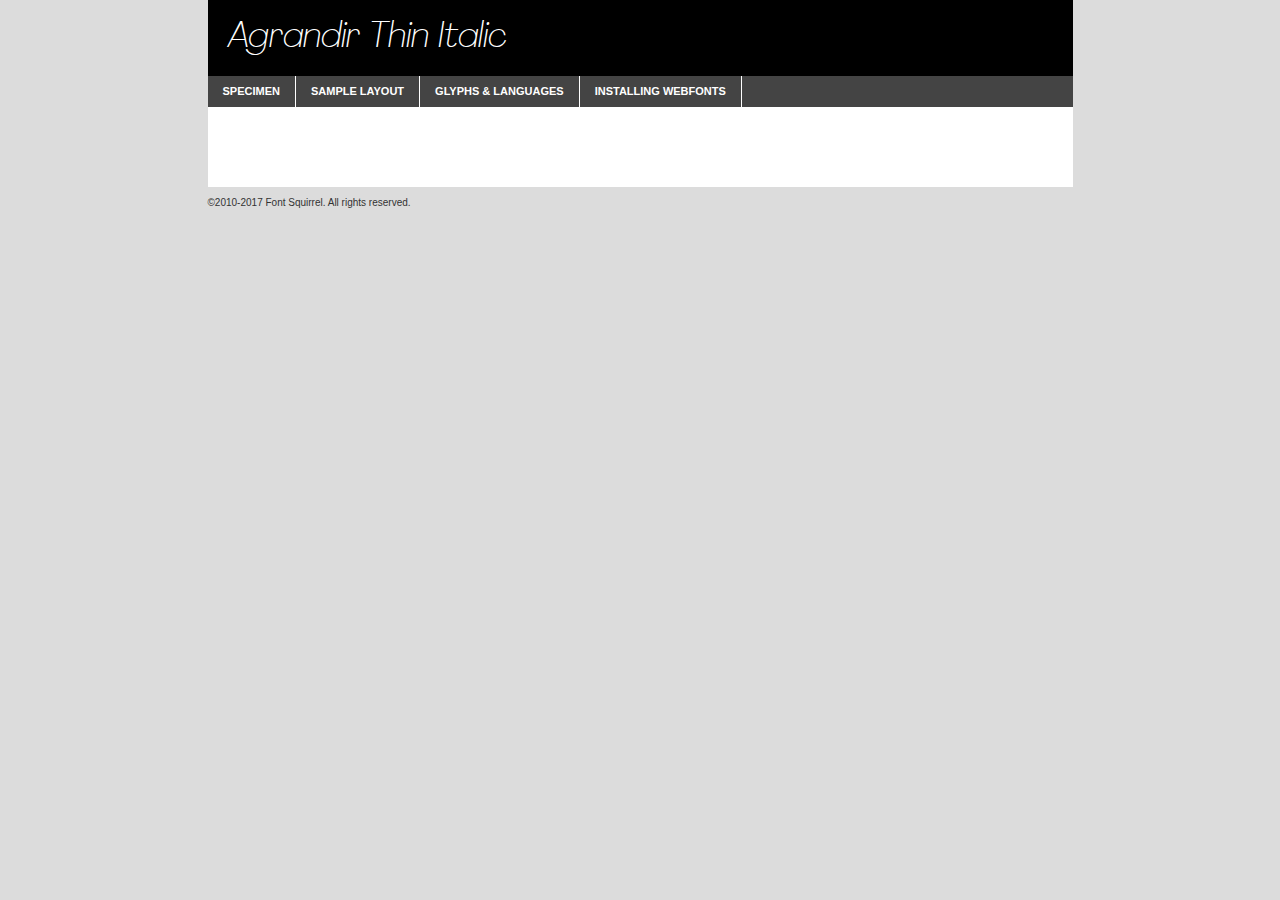
<file: fonts/agrandir_thin_italic_100-demo.html>
<!DOCTYPE html PUBLIC "-//W3C//DTD XHTML 1.0 Transitional//EN"
        "http://www.w3.org/TR/xhtml1/DTD/xhtml1-transitional.dtd">

<html xmlns="http://www.w3.org/1999/xhtml" xml:lang="en" lang="en">
<head>
    <meta http-equiv="Content-Type" content="text/html; charset=utf-8"/>
    <script src="http://ajax.googleapis.com/ajax/libs/jquery/1.7.2/jquery.min.js" type="text/javascript" charset="utf-8"></script>
    <script type="text/javascript">
		(function($) {
			$.fn.easyTabs = function(option) {
				var param = jQuery.extend({ fadeSpeed: 'fast', defaultContent: 1, activeClass: 'active' }, option);
				$(this).each(function() {
					var thisId = '#' + this.id;
					if ( param.defaultContent == '' )
					{
						param.defaultContent = 1;
					}
					if ( typeof param.defaultContent == 'number' )
					{
						var defaultTab = $(thisId + ' .tabs li:eq(' + (param.defaultContent - 1) + ') a').attr('href').substr(1);
					}
					else
					{
						var defaultTab = param.defaultContent;
					}
					$(thisId + ' .tabs li a').each(function() {
						var tabToHide = $(this).attr('href').substr(1);
						$('#' + tabToHide).addClass('easytabs-tab-content');
					});
					hideAll();
					changeContent(defaultTab);

					function hideAll() {$(thisId + ' .easytabs-tab-content').hide();}

					function changeContent(tabId)
					{
						hideAll();
						$(thisId + ' .tabs li').removeClass(param.activeClass);
						$(thisId + ' .tabs li a[href=#' + tabId + ']').closest('li').addClass(param.activeClass);
						if ( param.fadeSpeed != 'none' )
						{
							$(thisId + ' #' + tabId).fadeIn(param.fadeSpeed);
						}
						else
						{
							$(thisId + ' #' + tabId).show();
						}
					}

					$(thisId + ' .tabs li').click(function() {
						var tabId = $(this).find('a').attr('href').substr(1);
						changeContent(tabId);
						return false;
					});
				});
			}
		})(jQuery);
    </script>
    <link rel="stylesheet" href="specimen_files/specimen_stylesheet.css" type="text/css" charset="utf-8"/>
    <link rel="stylesheet" href="stylesheet.css" type="text/css" charset="utf-8"/>

    <style type="text/css">
        		body {
			font-family: 'agrandirthin_italic';
        		}

            </style>

    <title>Agrandir Thin Italic Specimen</title>


    <script type="text/javascript" charset="utf-8">
		$(document).ready(function() {
			$('#container').easyTabs({ defaultContent: 1 });
		});
    </script>
</head>

<body>
<div id="container">
    <div id="header">
		Agrandir Thin Italic    </div>
    <ul class="tabs">
        <li><a href="#specimen">Specimen</a></li>
        <li><a href="#layout">Sample Layout</a></li>
                <li><a href="#glyphs">Glyphs &amp; Languages</a></li>
        <li><a href="#installing">Installing Webfonts</a></li>

    </ul>

    <div id="main_content">


        <div id="specimen">

            <div class="section">
                <div class="grid12 firstcol">
                    <div class="huge">AaBb</div>
                </div>
            </div>

            <div class="section">
                <div class="glyph_range">A&#x200B;B&#x200b;C&#x200b;D&#x200b;E&#x200b;F&#x200b;G&#x200b;H&#x200b;I&#x200b;J&#x200b;K&#x200b;L&#x200b;M&#x200b;N&#x200b;O&#x200b;P&#x200b;Q&#x200b;R&#x200b;S&#x200b;T&#x200b;U&#x200b;V&#x200b;W&#x200b;X&#x200b;Y&#x200b;Z&#x200b;a&#x200b;b&#x200b;c&#x200b;d&#x200b;e&#x200b;f&#x200b;g&#x200b;h&#x200b;i&#x200b;j&#x200b;k&#x200b;l&#x200b;m&#x200b;n&#x200b;o&#x200b;p&#x200b;q&#x200b;r&#x200b;s&#x200b;t&#x200b;u&#x200b;v&#x200b;w&#x200b;x&#x200b;y&#x200b;z&#x200b;1&#x200b;2&#x200b;3&#x200b;4&#x200b;5&#x200b;6&#x200b;7&#x200b;8&#x200b;9&#x200b;0&#x200b;&amp;&#x200b;.&#x200b;,&#x200b;?&#x200b;!&#x200b;&#64;&#x200b;(&#x200b;)&#x200b;#&#x200b;$&#x200b;%&#x200b;*&#x200b;+&#x200b;-&#x200b;=&#x200b;:&#x200b;;</div>
            </div>
            <div class="section">
                <div class="grid12 firstcol">
                    <table class="sample_table">
                        <tr>
                            <td>10</td>
                            <td class="size10">abcdefghijklmnopqrstuvwxyzABCDEFGHIJKLMNOPQRSTUVWXYZ0123456789abcdefghijklmnopqrstuvwxyzABCDEFGHIJKLMNOPQRSTUVWXYZ0123456789abcdefghijklmnopqrstuvwxyzABCDEFGHIJKLMNOPQRSTUVWXYZ</td>
                        </tr>
                        <tr>
                            <td>11</td>
                            <td class="size11">abcdefghijklmnopqrstuvwxyzABCDEFGHIJKLMNOPQRSTUVWXYZ0123456789abcdefghijklmnopqrstuvwxyzABCDEFGHIJKLMNOPQRSTUVWXYZ0123456789abcdefghijklmnopqrstuvwxyzABCDEFGHIJKLMNOPQRSTUVWXYZ</td>
                        </tr>
                        <tr>
                            <td>12</td>
                            <td class="size12">abcdefghijklmnopqrstuvwxyzABCDEFGHIJKLMNOPQRSTUVWXYZ0123456789abcdefghijklmnopqrstuvwxyzABCDEFGHIJKLMNOPQRSTUVWXYZ0123456789abcdefghijklmnopqrstuvwxyzABCDEFGHIJKLMNOPQRSTUVWXYZ</td>
                        </tr>
                        <tr>
                            <td>13</td>
                            <td class="size13">abcdefghijklmnopqrstuvwxyzABCDEFGHIJKLMNOPQRSTUVWXYZ0123456789abcdefghijklmnopqrstuvwxyzABCDEFGHIJKLMNOPQRSTUVWXYZ0123456789abcdefghijklmnopqrstuvwxyzABCDEFGHIJKLMNOPQRSTUVWXYZ</td>
                        </tr>
                        <tr>
                            <td>14</td>
                            <td class="size14">abcdefghijklmnopqrstuvwxyzABCDEFGHIJKLMNOPQRSTUVWXYZ0123456789abcdefghijklmnopqrstuvwxyzABCDEFGHIJKLMNOPQRSTUVWXYZ0123456789abcdefghijklmnopqrstuvwxyzABCDEFGHIJKLMNOPQRSTUVWXYZ</td>
                        </tr>
                        <tr>
                            <td>16</td>
                            <td class="size16">abcdefghijklmnopqrstuvwxyzABCDEFGHIJKLMNOPQRSTUVWXYZ0123456789abcdefghijklmnopqrstuvwxyzABCDEFGHIJKLMNOPQRSTUVWXYZ</td>
                        </tr>
                        <tr>
                            <td>18</td>
                            <td class="size18">abcdefghijklmnopqrstuvwxyzABCDEFGHIJKLMNOPQRSTUVWXYZ0123456789abcdefghijklmnopqrstuvwxyzABCDEFGHIJKLMNOPQRSTUVWXYZ</td>
                        </tr>
                        <tr>
                            <td>20</td>
                            <td class="size20">abcdefghijklmnopqrstuvwxyzABCDEFGHIJKLMNOPQRSTUVWXYZ0123456789abcdefghijklmnopqrstuvwxyzABCDEFGHIJKLMNOPQRSTUVWXYZ</td>
                        </tr>
                        <tr>
                            <td>24</td>
                            <td class="size24">abcdefghijklmnopqrstuvwxyzABCDEFGHIJKLMNOPQRSTUVWXYZ0123456789abcdefghijklmnopqrstuvwxyzABCDEFGHIJKLMNOPQRSTUVWXYZ</td>
                        </tr>
                        <tr>
                            <td>30</td>
                            <td class="size30">abcdefghijklmnopqrstuvwxyzABCDEFGHIJKLMNOPQRSTUVWXYZ0123456789abcdefghijklmnopqrstuvwxyzABCDEFGHIJKLMNOPQRSTUVWXYZ</td>
                        </tr>
                        <tr>
                            <td>36</td>
                            <td class="size36">abcdefghijklmnopqrstuvwxyzABCDEFGHIJKLMNOPQRSTUVWXYZ0123456789abcdefghijklmnopqrstuvwxyzABCDEFGHIJKLMNOPQRSTUVWXYZ</td>
                        </tr>
                        <tr>
                            <td>48</td>
                            <td class="size48">abcdefghijklmnopqrstuvwxyzABCDEFGHIJKLMNOPQRSTUVWXYZ0123456789abcdefghijklmnopqrstuvwxyzABCDEFGHIJKLMNOPQRSTUVWXYZ</td>
                        </tr>
                        <tr>
                            <td>60</td>
                            <td class="size60">abcdefghijklmnopqrstuvwxyzABCDEFGHIJKLMNOPQRSTUVWXYZ0123456789abcdefghijklmnopqrstuvwxyzABCDEFGHIJKLMNOPQRSTUVWXYZ</td>
                        </tr>
                        <tr>
                            <td>72</td>
                            <td class="size72">abcdefghijklmnopqrstuvwxyzABCDEFGHIJKLMNOPQRSTUVWXYZ0123456789abcdefghijklmnopqrstuvwxyzABCDEFGHIJKLMNOPQRSTUVWXYZ</td>
                        </tr>
                        <tr>
                            <td>90</td>
                            <td class="size90">abcdefghijklmnopqrstuvwxyzABCDEFGHIJKLMNOPQRSTUVWXYZ0123456789abcdefghijklmnopqrstuvwxyzABCDEFGHIJKLMNOPQRSTUVWXYZ</td>
                        </tr>
                    </table>

                </div>

            </div>


            <div class="section" id="bodycomparison">


                <div id="xheight">
                    <div class="fontbody">&#x25FC;&#x25FC;&#x25FC;&#x25FC;&#x25FC;&#x25FC;&#x25FC;&#x25FC;&#x25FC;&#x25FC;&#x25FC;&#x25FC;&#x25FC;&#x25FC;&#x25FC;&#x25FC;&#x25FC;&#x25FC;&#x25FC;&#x25FC;&#x25FC;&#x25FC;&#x25FC;&#x25FC;&#x25FC;&#x25FC;&#x25FC;&#x25FC;&#x25FC;&#x25FC;&#x25FC;&#x25FC;&#x25FC;&#x25FC;&#x25FC;&#x25FC;&#x25FC;&#x25FC;&#x25FC;&#x25FC;&#x25FC;&#x25FC;&#x25FC;&#x25FC;&#x25FC;&#x25FC;&#x25FC;&#x25FC;&#x25FC;&#x25FC;&#x25FC;&#x25FC;&#x25FC;&#x25FC;&#x25FC;&#x25FC;&#x25FC;&#x25FC;&#x25FC;&#x25FC;&#x25FC;&#x25FC;&#x25FC;&#x25FC;&#x25FC;&#x25FC;&#x25FC;&#x25FC;&#x25FC;&#x25FC;&#x25FC;&#x25FC;&#x25FC;&#x25FC;&#x25FC;&#x25FC;&#x25FC;&#x25FC;&#x25FC;&#x25FC;&#x25FC;&#x25FC;&#x25FC;&#x25FC;&#x25FC;&#x25FC;&#x25FC;&#x25FC;&#x25FC;&#x25FC;&#x25FC;&#x25FC;&#x25FC;&#x25FC;&#x25FC;&#x25FC;&#x25FC;&#x25FC;&#x25FC;body</div>
                    <div class="arialbody">body</div>
                    <div class="verdanabody">body</div>
                    <div class="georgiabody">body</div>
                </div>
                <div class="fontbody" style="z-index:1">
                    body<span>Agrandir Thin Italic</span>
                </div>
                <div class="arialbody" style="z-index:1">
                    body<span>Arial</span>
                </div>
                <div class="verdanabody" style="z-index:1">
                    body<span>Verdana</span>
                </div>
                <div class="georgiabody" style="z-index:1">
                    body<span>Georgia</span>
                </div>


            </div>


            <div class="section psample psample_row1" id="">

                <div class="grid2 firstcol">
                    <p class="size10"><span>10.</span>Aenean lacinia bibendum nulla sed consectetur. Fusce dapibus, tellus ac cursus commodo, tortor mauris condimentum nibh, ut fermentum massa justo sit amet risus. Nullam id dolor id nibh ultricies vehicula ut id elit. Cum sociis natoque penatibus et magnis dis parturient montes, nascetur ridiculus mus. Nulla vitae elit libero, a pharetra augue.</p>

                </div>
                <div class="grid3">
                    <p class="size11"><span>11.</span>Aenean lacinia bibendum nulla sed consectetur. Fusce dapibus, tellus ac cursus commodo, tortor mauris condimentum nibh, ut fermentum massa justo sit amet risus. Nullam id dolor id nibh ultricies vehicula ut id elit. Cum sociis natoque penatibus et magnis dis parturient montes, nascetur ridiculus mus. Nulla vitae elit libero, a pharetra augue.</p>

                </div>
                <div class="grid3">
                    <p class="size12"><span>12.</span>Aenean lacinia bibendum nulla sed consectetur. Fusce dapibus, tellus ac cursus commodo, tortor mauris condimentum nibh, ut fermentum massa justo sit amet risus. Nullam id dolor id nibh ultricies vehicula ut id elit. Cum sociis natoque penatibus et magnis dis parturient montes, nascetur ridiculus mus. Nulla vitae elit libero, a pharetra augue.</p>

                </div>
                <div class="grid4">
                    <p class="size13"><span>13.</span>Aenean lacinia bibendum nulla sed consectetur. Fusce dapibus, tellus ac cursus commodo, tortor mauris condimentum nibh, ut fermentum massa justo sit amet risus. Nullam id dolor id nibh ultricies vehicula ut id elit. Cum sociis natoque penatibus et magnis dis parturient montes, nascetur ridiculus mus. Nulla vitae elit libero, a pharetra augue.</p>

                </div>
                <div class="white_blend"></div>

            </div>
            <div class="section psample psample_row2" id="">
                <div class="grid3 firstcol">
                    <p class="size14"><span>14.</span>Aenean lacinia bibendum nulla sed consectetur. Fusce dapibus, tellus ac cursus commodo, tortor mauris condimentum nibh, ut fermentum massa justo sit amet risus. Nullam id dolor id nibh ultricies vehicula ut id elit. Cum sociis natoque penatibus et magnis dis parturient montes, nascetur ridiculus mus. Nulla vitae elit libero, a pharetra augue.</p>

                </div>
                <div class="grid4">
                    <p class="size16"><span>16.</span>Aenean lacinia bibendum nulla sed consectetur. Fusce dapibus, tellus ac cursus commodo, tortor mauris condimentum nibh, ut fermentum massa justo sit amet risus. Nullam id dolor id nibh ultricies vehicula ut id elit. Cum sociis natoque penatibus et magnis dis parturient montes, nascetur ridiculus mus. Nulla vitae elit libero, a pharetra augue.</p>

                </div>
                <div class="grid5">
                    <p class="size18"><span>18.</span>Aenean lacinia bibendum nulla sed consectetur. Fusce dapibus, tellus ac cursus commodo, tortor mauris condimentum nibh, ut fermentum massa justo sit amet risus. Nullam id dolor id nibh ultricies vehicula ut id elit. Cum sociis natoque penatibus et magnis dis parturient montes, nascetur ridiculus mus. Nulla vitae elit libero, a pharetra augue.</p>

                </div>

                <div class="white_blend"></div>

            </div>

            <div class="section psample psample_row3" id="">
                <div class="grid5 firstcol">
                    <p class="size20"><span>20.</span>Aenean lacinia bibendum nulla sed consectetur. Fusce dapibus, tellus ac cursus commodo, tortor mauris condimentum nibh, ut fermentum massa justo sit amet risus. Nullam id dolor id nibh ultricies vehicula ut id elit. Cum sociis natoque penatibus et magnis dis parturient montes, nascetur ridiculus mus. Nulla vitae elit libero, a pharetra augue.</p>
                </div>
                <div class="grid7">
                    <p class="size24"><span>24.</span>Aenean lacinia bibendum nulla sed consectetur. Fusce dapibus, tellus ac cursus commodo, tortor mauris condimentum nibh, ut fermentum massa justo sit amet risus. Nullam id dolor id nibh ultricies vehicula ut id elit. Cum sociis natoque penatibus et magnis dis parturient montes, nascetur ridiculus mus. Nulla vitae elit libero, a pharetra augue.</p>
                </div>

                <div class="white_blend"></div>

            </div>

            <div class="section psample psample_row4" id="">
                <div class="grid12 firstcol">
                    <p class="size30"><span>30.</span>Aenean lacinia bibendum nulla sed consectetur. Fusce dapibus, tellus ac cursus commodo, tortor mauris condimentum nibh, ut fermentum massa justo sit amet risus. Nullam id dolor id nibh ultricies vehicula ut id elit. Cum sociis natoque penatibus et magnis dis parturient montes, nascetur ridiculus mus. Nulla vitae elit libero, a pharetra augue.</p>
                </div>
                <div class="white_blend"></div>

            </div>


            <div class="section psample psample_row1 fullreverse">
                <div class="grid2 firstcol">
                    <p class="size10"><span>10.</span>Aenean lacinia bibendum nulla sed consectetur. Fusce dapibus, tellus ac cursus commodo, tortor mauris condimentum nibh, ut fermentum massa justo sit amet risus. Nullam id dolor id nibh ultricies vehicula ut id elit. Cum sociis natoque penatibus et magnis dis parturient montes, nascetur ridiculus mus. Nulla vitae elit libero, a pharetra augue.</p>

                </div>
                <div class="grid3">
                    <p class="size11"><span>11.</span>Aenean lacinia bibendum nulla sed consectetur. Fusce dapibus, tellus ac cursus commodo, tortor mauris condimentum nibh, ut fermentum massa justo sit amet risus. Nullam id dolor id nibh ultricies vehicula ut id elit. Cum sociis natoque penatibus et magnis dis parturient montes, nascetur ridiculus mus. Nulla vitae elit libero, a pharetra augue.</p>

                </div>
                <div class="grid3">
                    <p class="size12"><span>12.</span>Aenean lacinia bibendum nulla sed consectetur. Fusce dapibus, tellus ac cursus commodo, tortor mauris condimentum nibh, ut fermentum massa justo sit amet risus. Nullam id dolor id nibh ultricies vehicula ut id elit. Cum sociis natoque penatibus et magnis dis parturient montes, nascetur ridiculus mus. Nulla vitae elit libero, a pharetra augue.</p>

                </div>
                <div class="grid4">
                    <p class="size13"><span>13.</span>Aenean lacinia bibendum nulla sed consectetur. Fusce dapibus, tellus ac cursus commodo, tortor mauris condimentum nibh, ut fermentum massa justo sit amet risus. Nullam id dolor id nibh ultricies vehicula ut id elit. Cum sociis natoque penatibus et magnis dis parturient montes, nascetur ridiculus mus. Nulla vitae elit libero, a pharetra augue.</p>

                </div>
                <div class="black_blend"></div>

            </div>

            <div class="section psample psample_row2 fullreverse">
                <div class="grid3 firstcol">
                    <p class="size14"><span>14.</span>Aenean lacinia bibendum nulla sed consectetur. Fusce dapibus, tellus ac cursus commodo, tortor mauris condimentum nibh, ut fermentum massa justo sit amet risus. Nullam id dolor id nibh ultricies vehicula ut id elit. Cum sociis natoque penatibus et magnis dis parturient montes, nascetur ridiculus mus. Nulla vitae elit libero, a pharetra augue.</p>

                </div>
                <div class="grid4">
                    <p class="size16"><span>16.</span>Aenean lacinia bibendum nulla sed consectetur. Fusce dapibus, tellus ac cursus commodo, tortor mauris condimentum nibh, ut fermentum massa justo sit amet risus. Nullam id dolor id nibh ultricies vehicula ut id elit. Cum sociis natoque penatibus et magnis dis parturient montes, nascetur ridiculus mus. Nulla vitae elit libero, a pharetra augue.</p>

                </div>
                <div class="grid5">
                    <p class="size18"><span>18.</span>Aenean lacinia bibendum nulla sed consectetur. Fusce dapibus, tellus ac cursus commodo, tortor mauris condimentum nibh, ut fermentum massa justo sit amet risus. Nullam id dolor id nibh ultricies vehicula ut id elit. Cum sociis natoque penatibus et magnis dis parturient montes, nascetur ridiculus mus. Nulla vitae elit libero, a pharetra augue.</p>

                </div>
                <div class="black_blend"></div>

            </div>

            <div class="section psample fullreverse psample_row3" id="">
                <div class="grid5 firstcol">
                    <p class="size20"><span>20.</span>Aenean lacinia bibendum nulla sed consectetur. Fusce dapibus, tellus ac cursus commodo, tortor mauris condimentum nibh, ut fermentum massa justo sit amet risus. Nullam id dolor id nibh ultricies vehicula ut id elit. Cum sociis natoque penatibus et magnis dis parturient montes, nascetur ridiculus mus. Nulla vitae elit libero, a pharetra augue.</p>
                </div>
                <div class="grid7">
                    <p class="size24"><span>24.</span>Aenean lacinia bibendum nulla sed consectetur. Fusce dapibus, tellus ac cursus commodo, tortor mauris condimentum nibh, ut fermentum massa justo sit amet risus. Nullam id dolor id nibh ultricies vehicula ut id elit. Cum sociis natoque penatibus et magnis dis parturient montes, nascetur ridiculus mus. Nulla vitae elit libero, a pharetra augue.</p>
                </div>

                <div class="black_blend"></div>

            </div>

            <div class="section psample fullreverse psample_row4" id="" style="border-bottom: 20px #000 solid;">
                <div class="grid12 firstcol">
                    <p class="size30"><span>30.</span>Aenean lacinia bibendum nulla sed consectetur. Fusce dapibus, tellus ac cursus commodo, tortor mauris condimentum nibh, ut fermentum massa justo sit amet risus. Nullam id dolor id nibh ultricies vehicula ut id elit. Cum sociis natoque penatibus et magnis dis parturient montes, nascetur ridiculus mus. Nulla vitae elit libero, a pharetra augue.</p>
                </div>
                <div class="black_blend"></div>

            </div>


        </div>

        <div id="layout">

            <div class="section">

                <div class="grid12 firstcol">
                    <h1>Lorem Ipsum Dolor</h1>
                    <h2>Etiam porta sem malesuada magna mollis euismod</h2>

                    <p class="byline">By <a href="#link">Aenean Lacinia</a></p>
                </div>
            </div>
            <div class="section">
                <div class="grid8 firstcol">
                    <p class="large">Donec sed odio dui. Morbi leo risus, porta ac consectetur ac, vestibulum at eros. Fusce dapibus, tellus ac cursus commodo, tortor mauris condimentum nibh, ut fermentum massa justo sit amet risus. </p>


                    <h3>Pellentesque ornare sem</h3>

                    <p>Maecenas sed diam eget risus varius blandit sit amet non magna. Maecenas faucibus mollis interdum. Donec ullamcorper nulla non metus auctor fringilla. Nullam id dolor id nibh ultricies vehicula ut id elit. Nullam id dolor id nibh ultricies vehicula ut id elit. </p>

                    <p>Aenean eu leo quam. Pellentesque ornare sem lacinia quam venenatis vestibulum. Lorem ipsum dolor sit amet, consectetur adipiscing elit. Cum sociis natoque penatibus et magnis dis parturient montes, nascetur ridiculus mus. </p>

                    <p>Nulla vitae elit libero, a pharetra augue. Praesent commodo cursus magna, vel scelerisque nisl consectetur et. Aenean lacinia bibendum nulla sed consectetur. </p>

                    <p>Nullam quis risus eget urna mollis ornare vel eu leo. Nullam quis risus eget urna mollis ornare vel eu leo. Maecenas sed diam eget risus varius blandit sit amet non magna. Donec ullamcorper nulla non metus auctor fringilla. </p>

                    <h3>Cras mattis consectetur</h3>

                    <p>Aenean eu leo quam. Pellentesque ornare sem lacinia quam venenatis vestibulum. Aenean lacinia bibendum nulla sed consectetur. Integer posuere erat a ante venenatis dapibus posuere velit aliquet. Cras mattis consectetur purus sit amet fermentum. </p>

                    <p>Nullam id dolor id nibh ultricies vehicula ut id elit. Nullam quis risus eget urna mollis ornare vel eu leo. Cras mattis consectetur purus sit amet fermentum.</p>
                </div>

                <div class="grid4 sidebar">

                    <div class="box reverse">
                        <p class="last">Nullam quis risus eget urna mollis ornare vel eu leo. Donec ullamcorper nulla non metus auctor fringilla. Cras mattis consectetur purus sit amet fermentum. Sed posuere consectetur est at lobortis. Lorem ipsum dolor sit amet, consectetur adipiscing elit. </p>
                    </div>

                    <p class="caption">Maecenas sed diam eget risus varius.</p>

                    <p>Vestibulum id ligula porta felis euismod semper. Integer posuere erat a ante venenatis dapibus posuere velit aliquet. Vestibulum id ligula porta felis euismod semper. Sed posuere consectetur est at lobortis. Maecenas sed diam eget risus varius blandit sit amet non magna. Fusce dapibus, tellus ac cursus commodo, tortor mauris condimentum nibh, ut fermentum massa justo sit amet risus. </p>


                    <p>Duis mollis, est non commodo luctus, nisi erat porttitor ligula, eget lacinia odio sem nec elit. Aenean lacinia bibendum nulla sed consectetur. Vivamus sagittis lacus vel augue laoreet rutrum faucibus dolor auctor. Aenean lacinia bibendum nulla sed consectetur. Nullam quis risus eget urna mollis ornare vel eu leo. </p>

                    <p>Praesent commodo cursus magna, vel scelerisque nisl consectetur et. Donec ullamcorper nulla non metus auctor fringilla. Maecenas faucibus mollis interdum. Fusce dapibus, tellus ac cursus commodo, tortor mauris condimentum nibh, ut fermentum massa justo sit amet risus. </p>

                </div>
            </div>

        </div>


		

        <div id="glyphs">
            <div class="section">
                <div class="grid12 firstcol">

                    <h1>Language Support</h1>
                    <p>The subset of Agrandir Thin Italic in this kit supports the following languages:<br/>

						Albanian, Basque, Breton, Chamorro, Danish, Dutch, English, Finnish, French, Frisian, Galician, German, Italian, Malagasy, Norwegian, Portuguese, Spanish, Alsatian, Aragonese, Arapaho, Arrernte, Asturian, Aymara, Bislama, Cebuano, Corsican, Fijian, French_creole, Genoese, Gilbertese, Greenlandic, Haitian_creole, Hiligaynon, Hmong, Hopi, Ibanag, Iloko_ilokano, Indonesian, Interglossa_glosa, Interlingua, Irish_gaelic, Jerriais, Lojban, Lombard, Luxembourgeois, Manx, Mohawk, Norfolk_pitcairnese, Occitan, Oromo, Pangasinan, Papiamento, Piedmontese, Potawatomi, Rhaeto-romance, Romansh, Rotokas, Sami_lule, Samoan, Sardinian, Scots_gaelic, Seychelles_creole, Shona, Sicilian, Somali, Southern_ndebele, Swahili, Swati_swazi, Tagalog_filipino_pilipino, Tetum, Tok_pisin, Uyghur_latinized, Volapuk, Walloon, Warlpiri, Xhosa, Yapese, Zulu, Latinbasic, Ubasic, Demo                    </p>
                    <h1>Glyph Chart</h1>
                    <p>The subset of Agrandir Thin Italic in this kit includes all the glyphs listed below. Unicode entities are included above each glyph to help you insert individual characters into your layout.</p>
                    <div id="glyph_chart">

						                            																				                                <div><p>&amp;#13;</p>&#13;</div>
																				                                <div><p>&amp;#32;</p>&#32;</div>
																				                                <div><p>&amp;#33;</p>&#33;</div>
																				                                <div><p>&amp;#34;</p>&#34;</div>
																				                                <div><p>&amp;#35;</p>&#35;</div>
																				                                <div><p>&amp;#36;</p>&#36;</div>
																				                                <div><p>&amp;#37;</p>&#37;</div>
																				                                <div><p>&amp;#38;</p>&#38;</div>
																				                                <div><p>&amp;#39;</p>&#39;</div>
																				                                <div><p>&amp;#40;</p>&#40;</div>
																				                                <div><p>&amp;#41;</p>&#41;</div>
																				                                <div><p>&amp;#42;</p>&#42;</div>
																				                                <div><p>&amp;#43;</p>&#43;</div>
																				                                <div><p>&amp;#44;</p>&#44;</div>
																				                                <div><p>&amp;#45;</p>&#45;</div>
																				                                <div><p>&amp;#46;</p>&#46;</div>
																				                                <div><p>&amp;#47;</p>&#47;</div>
																				                                <div><p>&amp;#48;</p>&#48;</div>
																				                                <div><p>&amp;#49;</p>&#49;</div>
																				                                <div><p>&amp;#50;</p>&#50;</div>
																				                                <div><p>&amp;#51;</p>&#51;</div>
																				                                <div><p>&amp;#52;</p>&#52;</div>
																				                                <div><p>&amp;#53;</p>&#53;</div>
																				                                <div><p>&amp;#54;</p>&#54;</div>
																				                                <div><p>&amp;#55;</p>&#55;</div>
																				                                <div><p>&amp;#56;</p>&#56;</div>
																				                                <div><p>&amp;#57;</p>&#57;</div>
																				                                <div><p>&amp;#58;</p>&#58;</div>
																				                                <div><p>&amp;#59;</p>&#59;</div>
																				                                <div><p>&amp;#60;</p>&#60;</div>
																				                                <div><p>&amp;#61;</p>&#61;</div>
																				                                <div><p>&amp;#62;</p>&#62;</div>
																				                                <div><p>&amp;#63;</p>&#63;</div>
																				                                <div><p>&amp;#64;</p>&#64;</div>
																				                                <div><p>&amp;#65;</p>&#65;</div>
																				                                <div><p>&amp;#66;</p>&#66;</div>
																				                                <div><p>&amp;#67;</p>&#67;</div>
																				                                <div><p>&amp;#68;</p>&#68;</div>
																				                                <div><p>&amp;#69;</p>&#69;</div>
																				                                <div><p>&amp;#70;</p>&#70;</div>
																				                                <div><p>&amp;#71;</p>&#71;</div>
																				                                <div><p>&amp;#72;</p>&#72;</div>
																				                                <div><p>&amp;#73;</p>&#73;</div>
																				                                <div><p>&amp;#74;</p>&#74;</div>
																				                                <div><p>&amp;#75;</p>&#75;</div>
																				                                <div><p>&amp;#76;</p>&#76;</div>
																				                                <div><p>&amp;#77;</p>&#77;</div>
																				                                <div><p>&amp;#78;</p>&#78;</div>
																				                                <div><p>&amp;#79;</p>&#79;</div>
																				                                <div><p>&amp;#80;</p>&#80;</div>
																				                                <div><p>&amp;#81;</p>&#81;</div>
																				                                <div><p>&amp;#82;</p>&#82;</div>
																				                                <div><p>&amp;#83;</p>&#83;</div>
																				                                <div><p>&amp;#84;</p>&#84;</div>
																				                                <div><p>&amp;#85;</p>&#85;</div>
																				                                <div><p>&amp;#86;</p>&#86;</div>
																				                                <div><p>&amp;#87;</p>&#87;</div>
																				                                <div><p>&amp;#88;</p>&#88;</div>
																				                                <div><p>&amp;#89;</p>&#89;</div>
																				                                <div><p>&amp;#90;</p>&#90;</div>
																				                                <div><p>&amp;#91;</p>&#91;</div>
																				                                <div><p>&amp;#92;</p>&#92;</div>
																				                                <div><p>&amp;#93;</p>&#93;</div>
																				                                <div><p>&amp;#94;</p>&#94;</div>
																				                                <div><p>&amp;#95;</p>&#95;</div>
																				                                <div><p>&amp;#96;</p>&#96;</div>
																				                                <div><p>&amp;#97;</p>&#97;</div>
																				                                <div><p>&amp;#98;</p>&#98;</div>
																				                                <div><p>&amp;#99;</p>&#99;</div>
																				                                <div><p>&amp;#100;</p>&#100;</div>
																				                                <div><p>&amp;#101;</p>&#101;</div>
																				                                <div><p>&amp;#102;</p>&#102;</div>
																				                                <div><p>&amp;#103;</p>&#103;</div>
																				                                <div><p>&amp;#104;</p>&#104;</div>
																				                                <div><p>&amp;#105;</p>&#105;</div>
																				                                <div><p>&amp;#106;</p>&#106;</div>
																				                                <div><p>&amp;#107;</p>&#107;</div>
																				                                <div><p>&amp;#108;</p>&#108;</div>
																				                                <div><p>&amp;#109;</p>&#109;</div>
																				                                <div><p>&amp;#110;</p>&#110;</div>
																				                                <div><p>&amp;#111;</p>&#111;</div>
																				                                <div><p>&amp;#112;</p>&#112;</div>
																				                                <div><p>&amp;#113;</p>&#113;</div>
																				                                <div><p>&amp;#114;</p>&#114;</div>
																				                                <div><p>&amp;#115;</p>&#115;</div>
																				                                <div><p>&amp;#116;</p>&#116;</div>
																				                                <div><p>&amp;#117;</p>&#117;</div>
																				                                <div><p>&amp;#118;</p>&#118;</div>
																				                                <div><p>&amp;#119;</p>&#119;</div>
																				                                <div><p>&amp;#120;</p>&#120;</div>
																				                                <div><p>&amp;#121;</p>&#121;</div>
																				                                <div><p>&amp;#122;</p>&#122;</div>
																				                                <div><p>&amp;#123;</p>&#123;</div>
																				                                <div><p>&amp;#124;</p>&#124;</div>
																				                                <div><p>&amp;#125;</p>&#125;</div>
																				                                <div><p>&amp;#126;</p>&#126;</div>
																				                                <div><p>&amp;#160;</p>&#160;</div>
																				                                <div><p>&amp;#161;</p>&#161;</div>
																				                                <div><p>&amp;#162;</p>&#162;</div>
																				                                <div><p>&amp;#163;</p>&#163;</div>
																				                                <div><p>&amp;#164;</p>&#164;</div>
																				                                <div><p>&amp;#165;</p>&#165;</div>
																				                                <div><p>&amp;#167;</p>&#167;</div>
																				                                <div><p>&amp;#168;</p>&#168;</div>
																				                                <div><p>&amp;#169;</p>&#169;</div>
																				                                <div><p>&amp;#171;</p>&#171;</div>
																				                                <div><p>&amp;#172;</p>&#172;</div>
																				                                <div><p>&amp;#173;</p>&#173;</div>
																				                                <div><p>&amp;#174;</p>&#174;</div>
																				                                <div><p>&amp;#175;</p>&#175;</div>
																				                                <div><p>&amp;#176;</p>&#176;</div>
																				                                <div><p>&amp;#177;</p>&#177;</div>
																				                                <div><p>&amp;#180;</p>&#180;</div>
																				                                <div><p>&amp;#182;</p>&#182;</div>
																				                                <div><p>&amp;#183;</p>&#183;</div>
																				                                <div><p>&amp;#184;</p>&#184;</div>
																				                                <div><p>&amp;#187;</p>&#187;</div>
																				                                <div><p>&amp;#191;</p>&#191;</div>
																				                                <div><p>&amp;#192;</p>&#192;</div>
																				                                <div><p>&amp;#193;</p>&#193;</div>
																				                                <div><p>&amp;#194;</p>&#194;</div>
																				                                <div><p>&amp;#195;</p>&#195;</div>
																				                                <div><p>&amp;#196;</p>&#196;</div>
																				                                <div><p>&amp;#197;</p>&#197;</div>
																				                                <div><p>&amp;#198;</p>&#198;</div>
																				                                <div><p>&amp;#199;</p>&#199;</div>
																				                                <div><p>&amp;#200;</p>&#200;</div>
																				                                <div><p>&amp;#201;</p>&#201;</div>
																				                                <div><p>&amp;#202;</p>&#202;</div>
																				                                <div><p>&amp;#203;</p>&#203;</div>
																				                                <div><p>&amp;#204;</p>&#204;</div>
																				                                <div><p>&amp;#205;</p>&#205;</div>
																				                                <div><p>&amp;#206;</p>&#206;</div>
																				                                <div><p>&amp;#207;</p>&#207;</div>
																				                                <div><p>&amp;#209;</p>&#209;</div>
																				                                <div><p>&amp;#210;</p>&#210;</div>
																				                                <div><p>&amp;#211;</p>&#211;</div>
																				                                <div><p>&amp;#212;</p>&#212;</div>
																				                                <div><p>&amp;#213;</p>&#213;</div>
																				                                <div><p>&amp;#214;</p>&#214;</div>
																				                                <div><p>&amp;#215;</p>&#215;</div>
																				                                <div><p>&amp;#216;</p>&#216;</div>
																				                                <div><p>&amp;#217;</p>&#217;</div>
																				                                <div><p>&amp;#218;</p>&#218;</div>
																				                                <div><p>&amp;#219;</p>&#219;</div>
																				                                <div><p>&amp;#220;</p>&#220;</div>
																				                                <div><p>&amp;#221;</p>&#221;</div>
																				                                <div><p>&amp;#223;</p>&#223;</div>
																				                                <div><p>&amp;#224;</p>&#224;</div>
																				                                <div><p>&amp;#225;</p>&#225;</div>
																				                                <div><p>&amp;#226;</p>&#226;</div>
																				                                <div><p>&amp;#227;</p>&#227;</div>
																				                                <div><p>&amp;#228;</p>&#228;</div>
																				                                <div><p>&amp;#229;</p>&#229;</div>
																				                                <div><p>&amp;#230;</p>&#230;</div>
																				                                <div><p>&amp;#231;</p>&#231;</div>
																				                                <div><p>&amp;#232;</p>&#232;</div>
																				                                <div><p>&amp;#233;</p>&#233;</div>
																				                                <div><p>&amp;#234;</p>&#234;</div>
																				                                <div><p>&amp;#235;</p>&#235;</div>
																				                                <div><p>&amp;#236;</p>&#236;</div>
																				                                <div><p>&amp;#237;</p>&#237;</div>
																				                                <div><p>&amp;#238;</p>&#238;</div>
																				                                <div><p>&amp;#239;</p>&#239;</div>
																				                                <div><p>&amp;#241;</p>&#241;</div>
																				                                <div><p>&amp;#242;</p>&#242;</div>
																				                                <div><p>&amp;#243;</p>&#243;</div>
																				                                <div><p>&amp;#244;</p>&#244;</div>
																				                                <div><p>&amp;#245;</p>&#245;</div>
																				                                <div><p>&amp;#246;</p>&#246;</div>
																				                                <div><p>&amp;#247;</p>&#247;</div>
																				                                <div><p>&amp;#248;</p>&#248;</div>
																				                                <div><p>&amp;#249;</p>&#249;</div>
																				                                <div><p>&amp;#250;</p>&#250;</div>
																				                                <div><p>&amp;#251;</p>&#251;</div>
																				                                <div><p>&amp;#252;</p>&#252;</div>
																				                                <div><p>&amp;#253;</p>&#253;</div>
																				                                <div><p>&amp;#255;</p>&#255;</div>
																				                                <div><p>&amp;#338;</p>&#338;</div>
																				                                <div><p>&amp;#339;</p>&#339;</div>
																				                                <div><p>&amp;#376;</p>&#376;</div>
																				                                <div><p>&amp;#710;</p>&#710;</div>
																				                                <div><p>&amp;#732;</p>&#732;</div>
																				                                <div><p>&amp;#8192;</p>&#8192;</div>
																				                                <div><p>&amp;#8193;</p>&#8193;</div>
																				                                <div><p>&amp;#8194;</p>&#8194;</div>
																				                                <div><p>&amp;#8195;</p>&#8195;</div>
																				                                <div><p>&amp;#8196;</p>&#8196;</div>
																				                                <div><p>&amp;#8197;</p>&#8197;</div>
																				                                <div><p>&amp;#8198;</p>&#8198;</div>
																				                                <div><p>&amp;#8199;</p>&#8199;</div>
																				                                <div><p>&amp;#8200;</p>&#8200;</div>
																				                                <div><p>&amp;#8201;</p>&#8201;</div>
																				                                <div><p>&amp;#8202;</p>&#8202;</div>
																				                                <div><p>&amp;#8208;</p>&#8208;</div>
																				                                <div><p>&amp;#8209;</p>&#8209;</div>
																				                                <div><p>&amp;#8210;</p>&#8210;</div>
																				                                <div><p>&amp;#8211;</p>&#8211;</div>
																				                                <div><p>&amp;#8212;</p>&#8212;</div>
																				                                <div><p>&amp;#8216;</p>&#8216;</div>
																				                                <div><p>&amp;#8217;</p>&#8217;</div>
																				                                <div><p>&amp;#8218;</p>&#8218;</div>
																				                                <div><p>&amp;#8220;</p>&#8220;</div>
																				                                <div><p>&amp;#8221;</p>&#8221;</div>
																				                                <div><p>&amp;#8222;</p>&#8222;</div>
																				                                <div><p>&amp;#8226;</p>&#8226;</div>
																				                                <div><p>&amp;#8230;</p>&#8230;</div>
																				                                <div><p>&amp;#8239;</p>&#8239;</div>
																				                                <div><p>&amp;#8249;</p>&#8249;</div>
																				                                <div><p>&amp;#8250;</p>&#8250;</div>
																				                                <div><p>&amp;#8287;</p>&#8287;</div>
																				                                <div><p>&amp;#8364;</p>&#8364;</div>
																				                                <div><p>&amp;#8482;</p>&#8482;</div>
																				                                <div><p>&amp;#9724;</p>&#9724;</div>
																																																										                    </div>
                </div>


            </div>
        </div>


        <div id="specs">

        </div>

        <div id="installing">
            <div class="section">
                <div class="grid7 firstcol">
                    <h1>Installing Webfonts</h1>

                    <p>Webfonts are supported by all major browser platforms but not all in the same way. There are currently four different font formats that must be included in order to target all browsers. This includes TTF, WOFF, EOT and SVG.</p>

                    <h2>1. Upload your webfonts</h2>
                    <p>You must upload your webfont kit to your website. They should be in or near the same directory as your CSS files.</p>

                    <h2>2. Include the webfont stylesheet</h2>
                    <p>A special CSS @font-face declaration helps the various browsers select the appropriate font it needs without causing you a bunch of headaches. Learn more about this syntax by reading the <a href="https://www.fontspring.com/blog/further-hardening-of-the-bulletproof-syntax">Fontspring blog post</a> about it. The code for it is as follows:</p>


                    <code>
                        @font-face{
                        font-family: 'MyWebFont';
                        src: url('WebFont.eot');
                        src: url('WebFont.eot?#iefix') format('embedded-opentype'),
                        url('WebFont.woff') format('woff'),
                        url('WebFont.ttf') format('truetype'),
                        url('WebFont.svg#webfont') format('svg');
                        }
                    </code>

                    <p>We've already gone ahead and generated the code for you. All you have to do is link to the stylesheet in your HTML, like this:</p>
                    <code>&lt;link rel=&quot;stylesheet&quot; href=&quot;stylesheet.css&quot; type=&quot;text/css&quot; charset=&quot;utf-8&quot; /&gt;</code>

                    <h2>3. Modify your own stylesheet</h2>
                    <p>To take advantage of your new fonts, you must tell your stylesheet to use them. Look at the original @font-face declaration above and find the property called "font-family." The name linked there will be what you use to reference the font. Prepend that webfont name to the font stack in the "font-family" property, inside the selector you want to change. For example:</p>
                    <code>p { font-family: 'WebFont', Arial, sans-serif; }</code>

                    <h2>4. Test</h2>
                    <p>Getting webfonts to work cross-browser <em>can</em> be tricky. Use the information in the sidebar to help you if you find that fonts aren't loading in a particular browser.</p>
                </div>

                <div class="grid5 sidebar">
                    <div class="box">
                        <h2>Troubleshooting<br/>Font-Face Problems</h2>
                        <p>Having trouble getting your webfonts to load in your new website? Here are some tips to sort out what might be the problem.</p>

                        <h3>Fonts not showing in any browser</h3>

                        <p>This sounds like you need to work on the plumbing. You either did not upload the fonts to the correct directory, or you did not link the fonts properly in the CSS. If you've confirmed that all this is correct and you still have a problem, take a look at your .htaccess file and see if requests are getting intercepted.</p>

                        <h3>Fonts not loading in iPhone or iPad</h3>

                        <p>The most common problem here is that you are serving the fonts from an IIS server. IIS refuses to serve files that have unknown MIME types. If that is the case, you must set the MIME type for SVG to "image/svg+xml" in the server settings. Follow these instructions from Microsoft if you need help.</p>

                        <h3>Fonts not loading in Firefox</h3>

                        <p>The primary reason for this failure? You are still using a version Firefox older than 3.5. So upgrade already! If that isn't it, then you are very likely serving fonts from a different domain. Firefox requires that all font assets be served from the same domain. Lastly it is possible that you need to add WOFF to your list of MIME types (if you are serving via IIS.)</p>

                        <h3>Fonts not loading in IE</h3>

                        <p>Are you looking at Internet Explorer on an actual Windows machine or are you cheating by using a service like Adobe BrowserLab? Many of these screenshot services do not render @font-face for IE. Best to test it on a real machine.</p>

                        <h3>Fonts not loading in IE9</h3>

                        <p>IE9, like Firefox, requires that fonts be served from the same domain as the website. Make sure that is the case.</p>
                    </div>
                </div>
            </div>

        </div>

    </div>
    <div id="footer">
        <p>&copy;2010-2017 Font Squirrel. All rights reserved.</p>
    </div>
</div>
</body>
</html>
</file>
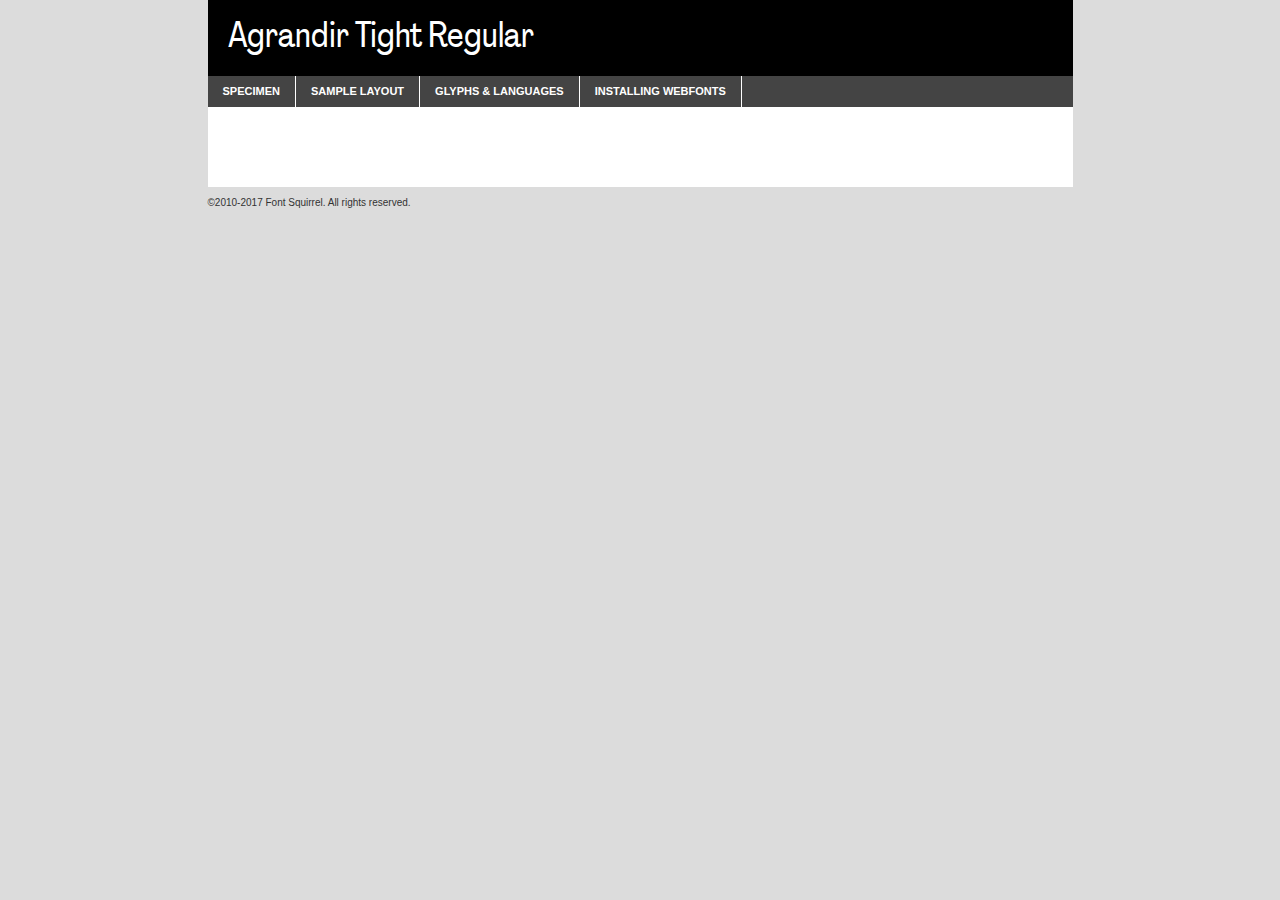
<file: fonts/agrandir_tight_400-demo.html>
<!DOCTYPE html PUBLIC "-//W3C//DTD XHTML 1.0 Transitional//EN"
        "http://www.w3.org/TR/xhtml1/DTD/xhtml1-transitional.dtd">

<html xmlns="http://www.w3.org/1999/xhtml" xml:lang="en" lang="en">
<head>
    <meta http-equiv="Content-Type" content="text/html; charset=utf-8"/>
    <script src="http://ajax.googleapis.com/ajax/libs/jquery/1.7.2/jquery.min.js" type="text/javascript" charset="utf-8"></script>
    <script type="text/javascript">
		(function($) {
			$.fn.easyTabs = function(option) {
				var param = jQuery.extend({ fadeSpeed: 'fast', defaultContent: 1, activeClass: 'active' }, option);
				$(this).each(function() {
					var thisId = '#' + this.id;
					if ( param.defaultContent == '' )
					{
						param.defaultContent = 1;
					}
					if ( typeof param.defaultContent == 'number' )
					{
						var defaultTab = $(thisId + ' .tabs li:eq(' + (param.defaultContent - 1) + ') a').attr('href').substr(1);
					}
					else
					{
						var defaultTab = param.defaultContent;
					}
					$(thisId + ' .tabs li a').each(function() {
						var tabToHide = $(this).attr('href').substr(1);
						$('#' + tabToHide).addClass('easytabs-tab-content');
					});
					hideAll();
					changeContent(defaultTab);

					function hideAll() {$(thisId + ' .easytabs-tab-content').hide();}

					function changeContent(tabId)
					{
						hideAll();
						$(thisId + ' .tabs li').removeClass(param.activeClass);
						$(thisId + ' .tabs li a[href=#' + tabId + ']').closest('li').addClass(param.activeClass);
						if ( param.fadeSpeed != 'none' )
						{
							$(thisId + ' #' + tabId).fadeIn(param.fadeSpeed);
						}
						else
						{
							$(thisId + ' #' + tabId).show();
						}
					}

					$(thisId + ' .tabs li').click(function() {
						var tabId = $(this).find('a').attr('href').substr(1);
						changeContent(tabId);
						return false;
					});
				});
			}
		})(jQuery);
    </script>
    <link rel="stylesheet" href="specimen_files/specimen_stylesheet.css" type="text/css" charset="utf-8"/>
    <link rel="stylesheet" href="stylesheet.css" type="text/css" charset="utf-8"/>

    <style type="text/css">
        		body {
			font-family: 'agrandirtight';
        		}

            </style>

    <title>Agrandir Tight Regular Specimen</title>


    <script type="text/javascript" charset="utf-8">
		$(document).ready(function() {
			$('#container').easyTabs({ defaultContent: 1 });
		});
    </script>
</head>

<body>
<div id="container">
    <div id="header">
		Agrandir Tight Regular    </div>
    <ul class="tabs">
        <li><a href="#specimen">Specimen</a></li>
        <li><a href="#layout">Sample Layout</a></li>
                <li><a href="#glyphs">Glyphs &amp; Languages</a></li>
        <li><a href="#installing">Installing Webfonts</a></li>

    </ul>

    <div id="main_content">


        <div id="specimen">

            <div class="section">
                <div class="grid12 firstcol">
                    <div class="huge">AaBb</div>
                </div>
            </div>

            <div class="section">
                <div class="glyph_range">A&#x200B;B&#x200b;C&#x200b;D&#x200b;E&#x200b;F&#x200b;G&#x200b;H&#x200b;I&#x200b;J&#x200b;K&#x200b;L&#x200b;M&#x200b;N&#x200b;O&#x200b;P&#x200b;Q&#x200b;R&#x200b;S&#x200b;T&#x200b;U&#x200b;V&#x200b;W&#x200b;X&#x200b;Y&#x200b;Z&#x200b;a&#x200b;b&#x200b;c&#x200b;d&#x200b;e&#x200b;f&#x200b;g&#x200b;h&#x200b;i&#x200b;j&#x200b;k&#x200b;l&#x200b;m&#x200b;n&#x200b;o&#x200b;p&#x200b;q&#x200b;r&#x200b;s&#x200b;t&#x200b;u&#x200b;v&#x200b;w&#x200b;x&#x200b;y&#x200b;z&#x200b;1&#x200b;2&#x200b;3&#x200b;4&#x200b;5&#x200b;6&#x200b;7&#x200b;8&#x200b;9&#x200b;0&#x200b;&amp;&#x200b;.&#x200b;,&#x200b;?&#x200b;!&#x200b;&#64;&#x200b;(&#x200b;)&#x200b;#&#x200b;$&#x200b;%&#x200b;*&#x200b;+&#x200b;-&#x200b;=&#x200b;:&#x200b;;</div>
            </div>
            <div class="section">
                <div class="grid12 firstcol">
                    <table class="sample_table">
                        <tr>
                            <td>10</td>
                            <td class="size10">abcdefghijklmnopqrstuvwxyzABCDEFGHIJKLMNOPQRSTUVWXYZ0123456789abcdefghijklmnopqrstuvwxyzABCDEFGHIJKLMNOPQRSTUVWXYZ0123456789abcdefghijklmnopqrstuvwxyzABCDEFGHIJKLMNOPQRSTUVWXYZ</td>
                        </tr>
                        <tr>
                            <td>11</td>
                            <td class="size11">abcdefghijklmnopqrstuvwxyzABCDEFGHIJKLMNOPQRSTUVWXYZ0123456789abcdefghijklmnopqrstuvwxyzABCDEFGHIJKLMNOPQRSTUVWXYZ0123456789abcdefghijklmnopqrstuvwxyzABCDEFGHIJKLMNOPQRSTUVWXYZ</td>
                        </tr>
                        <tr>
                            <td>12</td>
                            <td class="size12">abcdefghijklmnopqrstuvwxyzABCDEFGHIJKLMNOPQRSTUVWXYZ0123456789abcdefghijklmnopqrstuvwxyzABCDEFGHIJKLMNOPQRSTUVWXYZ0123456789abcdefghijklmnopqrstuvwxyzABCDEFGHIJKLMNOPQRSTUVWXYZ</td>
                        </tr>
                        <tr>
                            <td>13</td>
                            <td class="size13">abcdefghijklmnopqrstuvwxyzABCDEFGHIJKLMNOPQRSTUVWXYZ0123456789abcdefghijklmnopqrstuvwxyzABCDEFGHIJKLMNOPQRSTUVWXYZ0123456789abcdefghijklmnopqrstuvwxyzABCDEFGHIJKLMNOPQRSTUVWXYZ</td>
                        </tr>
                        <tr>
                            <td>14</td>
                            <td class="size14">abcdefghijklmnopqrstuvwxyzABCDEFGHIJKLMNOPQRSTUVWXYZ0123456789abcdefghijklmnopqrstuvwxyzABCDEFGHIJKLMNOPQRSTUVWXYZ0123456789abcdefghijklmnopqrstuvwxyzABCDEFGHIJKLMNOPQRSTUVWXYZ</td>
                        </tr>
                        <tr>
                            <td>16</td>
                            <td class="size16">abcdefghijklmnopqrstuvwxyzABCDEFGHIJKLMNOPQRSTUVWXYZ0123456789abcdefghijklmnopqrstuvwxyzABCDEFGHIJKLMNOPQRSTUVWXYZ</td>
                        </tr>
                        <tr>
                            <td>18</td>
                            <td class="size18">abcdefghijklmnopqrstuvwxyzABCDEFGHIJKLMNOPQRSTUVWXYZ0123456789abcdefghijklmnopqrstuvwxyzABCDEFGHIJKLMNOPQRSTUVWXYZ</td>
                        </tr>
                        <tr>
                            <td>20</td>
                            <td class="size20">abcdefghijklmnopqrstuvwxyzABCDEFGHIJKLMNOPQRSTUVWXYZ0123456789abcdefghijklmnopqrstuvwxyzABCDEFGHIJKLMNOPQRSTUVWXYZ</td>
                        </tr>
                        <tr>
                            <td>24</td>
                            <td class="size24">abcdefghijklmnopqrstuvwxyzABCDEFGHIJKLMNOPQRSTUVWXYZ0123456789abcdefghijklmnopqrstuvwxyzABCDEFGHIJKLMNOPQRSTUVWXYZ</td>
                        </tr>
                        <tr>
                            <td>30</td>
                            <td class="size30">abcdefghijklmnopqrstuvwxyzABCDEFGHIJKLMNOPQRSTUVWXYZ0123456789abcdefghijklmnopqrstuvwxyzABCDEFGHIJKLMNOPQRSTUVWXYZ</td>
                        </tr>
                        <tr>
                            <td>36</td>
                            <td class="size36">abcdefghijklmnopqrstuvwxyzABCDEFGHIJKLMNOPQRSTUVWXYZ0123456789abcdefghijklmnopqrstuvwxyzABCDEFGHIJKLMNOPQRSTUVWXYZ</td>
                        </tr>
                        <tr>
                            <td>48</td>
                            <td class="size48">abcdefghijklmnopqrstuvwxyzABCDEFGHIJKLMNOPQRSTUVWXYZ0123456789abcdefghijklmnopqrstuvwxyzABCDEFGHIJKLMNOPQRSTUVWXYZ</td>
                        </tr>
                        <tr>
                            <td>60</td>
                            <td class="size60">abcdefghijklmnopqrstuvwxyzABCDEFGHIJKLMNOPQRSTUVWXYZ0123456789abcdefghijklmnopqrstuvwxyzABCDEFGHIJKLMNOPQRSTUVWXYZ</td>
                        </tr>
                        <tr>
                            <td>72</td>
                            <td class="size72">abcdefghijklmnopqrstuvwxyzABCDEFGHIJKLMNOPQRSTUVWXYZ0123456789abcdefghijklmnopqrstuvwxyzABCDEFGHIJKLMNOPQRSTUVWXYZ</td>
                        </tr>
                        <tr>
                            <td>90</td>
                            <td class="size90">abcdefghijklmnopqrstuvwxyzABCDEFGHIJKLMNOPQRSTUVWXYZ0123456789abcdefghijklmnopqrstuvwxyzABCDEFGHIJKLMNOPQRSTUVWXYZ</td>
                        </tr>
                    </table>

                </div>

            </div>


            <div class="section" id="bodycomparison">


                <div id="xheight">
                    <div class="fontbody">&#x25FC;&#x25FC;&#x25FC;&#x25FC;&#x25FC;&#x25FC;&#x25FC;&#x25FC;&#x25FC;&#x25FC;&#x25FC;&#x25FC;&#x25FC;&#x25FC;&#x25FC;&#x25FC;&#x25FC;&#x25FC;&#x25FC;&#x25FC;&#x25FC;&#x25FC;&#x25FC;&#x25FC;&#x25FC;&#x25FC;&#x25FC;&#x25FC;&#x25FC;&#x25FC;&#x25FC;&#x25FC;&#x25FC;&#x25FC;&#x25FC;&#x25FC;&#x25FC;&#x25FC;&#x25FC;&#x25FC;&#x25FC;&#x25FC;&#x25FC;&#x25FC;&#x25FC;&#x25FC;&#x25FC;&#x25FC;&#x25FC;&#x25FC;&#x25FC;&#x25FC;&#x25FC;&#x25FC;&#x25FC;&#x25FC;&#x25FC;&#x25FC;&#x25FC;&#x25FC;&#x25FC;&#x25FC;&#x25FC;&#x25FC;&#x25FC;&#x25FC;&#x25FC;&#x25FC;&#x25FC;&#x25FC;&#x25FC;&#x25FC;&#x25FC;&#x25FC;&#x25FC;&#x25FC;&#x25FC;&#x25FC;&#x25FC;&#x25FC;&#x25FC;&#x25FC;&#x25FC;&#x25FC;&#x25FC;&#x25FC;&#x25FC;&#x25FC;&#x25FC;&#x25FC;&#x25FC;&#x25FC;&#x25FC;&#x25FC;&#x25FC;&#x25FC;&#x25FC;&#x25FC;&#x25FC;body</div>
                    <div class="arialbody">body</div>
                    <div class="verdanabody">body</div>
                    <div class="georgiabody">body</div>
                </div>
                <div class="fontbody" style="z-index:1">
                    body<span>Agrandir Tight Regular</span>
                </div>
                <div class="arialbody" style="z-index:1">
                    body<span>Arial</span>
                </div>
                <div class="verdanabody" style="z-index:1">
                    body<span>Verdana</span>
                </div>
                <div class="georgiabody" style="z-index:1">
                    body<span>Georgia</span>
                </div>


            </div>


            <div class="section psample psample_row1" id="">

                <div class="grid2 firstcol">
                    <p class="size10"><span>10.</span>Aenean lacinia bibendum nulla sed consectetur. Fusce dapibus, tellus ac cursus commodo, tortor mauris condimentum nibh, ut fermentum massa justo sit amet risus. Nullam id dolor id nibh ultricies vehicula ut id elit. Cum sociis natoque penatibus et magnis dis parturient montes, nascetur ridiculus mus. Nulla vitae elit libero, a pharetra augue.</p>

                </div>
                <div class="grid3">
                    <p class="size11"><span>11.</span>Aenean lacinia bibendum nulla sed consectetur. Fusce dapibus, tellus ac cursus commodo, tortor mauris condimentum nibh, ut fermentum massa justo sit amet risus. Nullam id dolor id nibh ultricies vehicula ut id elit. Cum sociis natoque penatibus et magnis dis parturient montes, nascetur ridiculus mus. Nulla vitae elit libero, a pharetra augue.</p>

                </div>
                <div class="grid3">
                    <p class="size12"><span>12.</span>Aenean lacinia bibendum nulla sed consectetur. Fusce dapibus, tellus ac cursus commodo, tortor mauris condimentum nibh, ut fermentum massa justo sit amet risus. Nullam id dolor id nibh ultricies vehicula ut id elit. Cum sociis natoque penatibus et magnis dis parturient montes, nascetur ridiculus mus. Nulla vitae elit libero, a pharetra augue.</p>

                </div>
                <div class="grid4">
                    <p class="size13"><span>13.</span>Aenean lacinia bibendum nulla sed consectetur. Fusce dapibus, tellus ac cursus commodo, tortor mauris condimentum nibh, ut fermentum massa justo sit amet risus. Nullam id dolor id nibh ultricies vehicula ut id elit. Cum sociis natoque penatibus et magnis dis parturient montes, nascetur ridiculus mus. Nulla vitae elit libero, a pharetra augue.</p>

                </div>
                <div class="white_blend"></div>

            </div>
            <div class="section psample psample_row2" id="">
                <div class="grid3 firstcol">
                    <p class="size14"><span>14.</span>Aenean lacinia bibendum nulla sed consectetur. Fusce dapibus, tellus ac cursus commodo, tortor mauris condimentum nibh, ut fermentum massa justo sit amet risus. Nullam id dolor id nibh ultricies vehicula ut id elit. Cum sociis natoque penatibus et magnis dis parturient montes, nascetur ridiculus mus. Nulla vitae elit libero, a pharetra augue.</p>

                </div>
                <div class="grid4">
                    <p class="size16"><span>16.</span>Aenean lacinia bibendum nulla sed consectetur. Fusce dapibus, tellus ac cursus commodo, tortor mauris condimentum nibh, ut fermentum massa justo sit amet risus. Nullam id dolor id nibh ultricies vehicula ut id elit. Cum sociis natoque penatibus et magnis dis parturient montes, nascetur ridiculus mus. Nulla vitae elit libero, a pharetra augue.</p>

                </div>
                <div class="grid5">
                    <p class="size18"><span>18.</span>Aenean lacinia bibendum nulla sed consectetur. Fusce dapibus, tellus ac cursus commodo, tortor mauris condimentum nibh, ut fermentum massa justo sit amet risus. Nullam id dolor id nibh ultricies vehicula ut id elit. Cum sociis natoque penatibus et magnis dis parturient montes, nascetur ridiculus mus. Nulla vitae elit libero, a pharetra augue.</p>

                </div>

                <div class="white_blend"></div>

            </div>

            <div class="section psample psample_row3" id="">
                <div class="grid5 firstcol">
                    <p class="size20"><span>20.</span>Aenean lacinia bibendum nulla sed consectetur. Fusce dapibus, tellus ac cursus commodo, tortor mauris condimentum nibh, ut fermentum massa justo sit amet risus. Nullam id dolor id nibh ultricies vehicula ut id elit. Cum sociis natoque penatibus et magnis dis parturient montes, nascetur ridiculus mus. Nulla vitae elit libero, a pharetra augue.</p>
                </div>
                <div class="grid7">
                    <p class="size24"><span>24.</span>Aenean lacinia bibendum nulla sed consectetur. Fusce dapibus, tellus ac cursus commodo, tortor mauris condimentum nibh, ut fermentum massa justo sit amet risus. Nullam id dolor id nibh ultricies vehicula ut id elit. Cum sociis natoque penatibus et magnis dis parturient montes, nascetur ridiculus mus. Nulla vitae elit libero, a pharetra augue.</p>
                </div>

                <div class="white_blend"></div>

            </div>

            <div class="section psample psample_row4" id="">
                <div class="grid12 firstcol">
                    <p class="size30"><span>30.</span>Aenean lacinia bibendum nulla sed consectetur. Fusce dapibus, tellus ac cursus commodo, tortor mauris condimentum nibh, ut fermentum massa justo sit amet risus. Nullam id dolor id nibh ultricies vehicula ut id elit. Cum sociis natoque penatibus et magnis dis parturient montes, nascetur ridiculus mus. Nulla vitae elit libero, a pharetra augue.</p>
                </div>
                <div class="white_blend"></div>

            </div>


            <div class="section psample psample_row1 fullreverse">
                <div class="grid2 firstcol">
                    <p class="size10"><span>10.</span>Aenean lacinia bibendum nulla sed consectetur. Fusce dapibus, tellus ac cursus commodo, tortor mauris condimentum nibh, ut fermentum massa justo sit amet risus. Nullam id dolor id nibh ultricies vehicula ut id elit. Cum sociis natoque penatibus et magnis dis parturient montes, nascetur ridiculus mus. Nulla vitae elit libero, a pharetra augue.</p>

                </div>
                <div class="grid3">
                    <p class="size11"><span>11.</span>Aenean lacinia bibendum nulla sed consectetur. Fusce dapibus, tellus ac cursus commodo, tortor mauris condimentum nibh, ut fermentum massa justo sit amet risus. Nullam id dolor id nibh ultricies vehicula ut id elit. Cum sociis natoque penatibus et magnis dis parturient montes, nascetur ridiculus mus. Nulla vitae elit libero, a pharetra augue.</p>

                </div>
                <div class="grid3">
                    <p class="size12"><span>12.</span>Aenean lacinia bibendum nulla sed consectetur. Fusce dapibus, tellus ac cursus commodo, tortor mauris condimentum nibh, ut fermentum massa justo sit amet risus. Nullam id dolor id nibh ultricies vehicula ut id elit. Cum sociis natoque penatibus et magnis dis parturient montes, nascetur ridiculus mus. Nulla vitae elit libero, a pharetra augue.</p>

                </div>
                <div class="grid4">
                    <p class="size13"><span>13.</span>Aenean lacinia bibendum nulla sed consectetur. Fusce dapibus, tellus ac cursus commodo, tortor mauris condimentum nibh, ut fermentum massa justo sit amet risus. Nullam id dolor id nibh ultricies vehicula ut id elit. Cum sociis natoque penatibus et magnis dis parturient montes, nascetur ridiculus mus. Nulla vitae elit libero, a pharetra augue.</p>

                </div>
                <div class="black_blend"></div>

            </div>

            <div class="section psample psample_row2 fullreverse">
                <div class="grid3 firstcol">
                    <p class="size14"><span>14.</span>Aenean lacinia bibendum nulla sed consectetur. Fusce dapibus, tellus ac cursus commodo, tortor mauris condimentum nibh, ut fermentum massa justo sit amet risus. Nullam id dolor id nibh ultricies vehicula ut id elit. Cum sociis natoque penatibus et magnis dis parturient montes, nascetur ridiculus mus. Nulla vitae elit libero, a pharetra augue.</p>

                </div>
                <div class="grid4">
                    <p class="size16"><span>16.</span>Aenean lacinia bibendum nulla sed consectetur. Fusce dapibus, tellus ac cursus commodo, tortor mauris condimentum nibh, ut fermentum massa justo sit amet risus. Nullam id dolor id nibh ultricies vehicula ut id elit. Cum sociis natoque penatibus et magnis dis parturient montes, nascetur ridiculus mus. Nulla vitae elit libero, a pharetra augue.</p>

                </div>
                <div class="grid5">
                    <p class="size18"><span>18.</span>Aenean lacinia bibendum nulla sed consectetur. Fusce dapibus, tellus ac cursus commodo, tortor mauris condimentum nibh, ut fermentum massa justo sit amet risus. Nullam id dolor id nibh ultricies vehicula ut id elit. Cum sociis natoque penatibus et magnis dis parturient montes, nascetur ridiculus mus. Nulla vitae elit libero, a pharetra augue.</p>

                </div>
                <div class="black_blend"></div>

            </div>

            <div class="section psample fullreverse psample_row3" id="">
                <div class="grid5 firstcol">
                    <p class="size20"><span>20.</span>Aenean lacinia bibendum nulla sed consectetur. Fusce dapibus, tellus ac cursus commodo, tortor mauris condimentum nibh, ut fermentum massa justo sit amet risus. Nullam id dolor id nibh ultricies vehicula ut id elit. Cum sociis natoque penatibus et magnis dis parturient montes, nascetur ridiculus mus. Nulla vitae elit libero, a pharetra augue.</p>
                </div>
                <div class="grid7">
                    <p class="size24"><span>24.</span>Aenean lacinia bibendum nulla sed consectetur. Fusce dapibus, tellus ac cursus commodo, tortor mauris condimentum nibh, ut fermentum massa justo sit amet risus. Nullam id dolor id nibh ultricies vehicula ut id elit. Cum sociis natoque penatibus et magnis dis parturient montes, nascetur ridiculus mus. Nulla vitae elit libero, a pharetra augue.</p>
                </div>

                <div class="black_blend"></div>

            </div>

            <div class="section psample fullreverse psample_row4" id="" style="border-bottom: 20px #000 solid;">
                <div class="grid12 firstcol">
                    <p class="size30"><span>30.</span>Aenean lacinia bibendum nulla sed consectetur. Fusce dapibus, tellus ac cursus commodo, tortor mauris condimentum nibh, ut fermentum massa justo sit amet risus. Nullam id dolor id nibh ultricies vehicula ut id elit. Cum sociis natoque penatibus et magnis dis parturient montes, nascetur ridiculus mus. Nulla vitae elit libero, a pharetra augue.</p>
                </div>
                <div class="black_blend"></div>

            </div>


        </div>

        <div id="layout">

            <div class="section">

                <div class="grid12 firstcol">
                    <h1>Lorem Ipsum Dolor</h1>
                    <h2>Etiam porta sem malesuada magna mollis euismod</h2>

                    <p class="byline">By <a href="#link">Aenean Lacinia</a></p>
                </div>
            </div>
            <div class="section">
                <div class="grid8 firstcol">
                    <p class="large">Donec sed odio dui. Morbi leo risus, porta ac consectetur ac, vestibulum at eros. Fusce dapibus, tellus ac cursus commodo, tortor mauris condimentum nibh, ut fermentum massa justo sit amet risus. </p>


                    <h3>Pellentesque ornare sem</h3>

                    <p>Maecenas sed diam eget risus varius blandit sit amet non magna. Maecenas faucibus mollis interdum. Donec ullamcorper nulla non metus auctor fringilla. Nullam id dolor id nibh ultricies vehicula ut id elit. Nullam id dolor id nibh ultricies vehicula ut id elit. </p>

                    <p>Aenean eu leo quam. Pellentesque ornare sem lacinia quam venenatis vestibulum. Lorem ipsum dolor sit amet, consectetur adipiscing elit. Cum sociis natoque penatibus et magnis dis parturient montes, nascetur ridiculus mus. </p>

                    <p>Nulla vitae elit libero, a pharetra augue. Praesent commodo cursus magna, vel scelerisque nisl consectetur et. Aenean lacinia bibendum nulla sed consectetur. </p>

                    <p>Nullam quis risus eget urna mollis ornare vel eu leo. Nullam quis risus eget urna mollis ornare vel eu leo. Maecenas sed diam eget risus varius blandit sit amet non magna. Donec ullamcorper nulla non metus auctor fringilla. </p>

                    <h3>Cras mattis consectetur</h3>

                    <p>Aenean eu leo quam. Pellentesque ornare sem lacinia quam venenatis vestibulum. Aenean lacinia bibendum nulla sed consectetur. Integer posuere erat a ante venenatis dapibus posuere velit aliquet. Cras mattis consectetur purus sit amet fermentum. </p>

                    <p>Nullam id dolor id nibh ultricies vehicula ut id elit. Nullam quis risus eget urna mollis ornare vel eu leo. Cras mattis consectetur purus sit amet fermentum.</p>
                </div>

                <div class="grid4 sidebar">

                    <div class="box reverse">
                        <p class="last">Nullam quis risus eget urna mollis ornare vel eu leo. Donec ullamcorper nulla non metus auctor fringilla. Cras mattis consectetur purus sit amet fermentum. Sed posuere consectetur est at lobortis. Lorem ipsum dolor sit amet, consectetur adipiscing elit. </p>
                    </div>

                    <p class="caption">Maecenas sed diam eget risus varius.</p>

                    <p>Vestibulum id ligula porta felis euismod semper. Integer posuere erat a ante venenatis dapibus posuere velit aliquet. Vestibulum id ligula porta felis euismod semper. Sed posuere consectetur est at lobortis. Maecenas sed diam eget risus varius blandit sit amet non magna. Fusce dapibus, tellus ac cursus commodo, tortor mauris condimentum nibh, ut fermentum massa justo sit amet risus. </p>


                    <p>Duis mollis, est non commodo luctus, nisi erat porttitor ligula, eget lacinia odio sem nec elit. Aenean lacinia bibendum nulla sed consectetur. Vivamus sagittis lacus vel augue laoreet rutrum faucibus dolor auctor. Aenean lacinia bibendum nulla sed consectetur. Nullam quis risus eget urna mollis ornare vel eu leo. </p>

                    <p>Praesent commodo cursus magna, vel scelerisque nisl consectetur et. Donec ullamcorper nulla non metus auctor fringilla. Maecenas faucibus mollis interdum. Fusce dapibus, tellus ac cursus commodo, tortor mauris condimentum nibh, ut fermentum massa justo sit amet risus. </p>

                </div>
            </div>

        </div>


		

        <div id="glyphs">
            <div class="section">
                <div class="grid12 firstcol">

                    <h1>Language Support</h1>
                    <p>The subset of Agrandir Tight Regular in this kit supports the following languages:<br/>

						Albanian, Basque, Breton, Chamorro, Danish, Dutch, English, Finnish, French, Frisian, Galician, German, Italian, Malagasy, Norwegian, Portuguese, Spanish, Alsatian, Aragonese, Arapaho, Arrernte, Asturian, Aymara, Bislama, Cebuano, Corsican, Fijian, French_creole, Genoese, Gilbertese, Greenlandic, Haitian_creole, Hiligaynon, Hmong, Hopi, Ibanag, Iloko_ilokano, Indonesian, Interglossa_glosa, Interlingua, Irish_gaelic, Jerriais, Lojban, Lombard, Luxembourgeois, Manx, Mohawk, Norfolk_pitcairnese, Occitan, Oromo, Pangasinan, Papiamento, Piedmontese, Potawatomi, Rhaeto-romance, Romansh, Rotokas, Sami_lule, Samoan, Sardinian, Scots_gaelic, Seychelles_creole, Shona, Sicilian, Somali, Southern_ndebele, Swahili, Swati_swazi, Tagalog_filipino_pilipino, Tetum, Tok_pisin, Uyghur_latinized, Volapuk, Walloon, Warlpiri, Xhosa, Yapese, Zulu, Latinbasic, Ubasic, Demo                    </p>
                    <h1>Glyph Chart</h1>
                    <p>The subset of Agrandir Tight Regular in this kit includes all the glyphs listed below. Unicode entities are included above each glyph to help you insert individual characters into your layout.</p>
                    <div id="glyph_chart">

						                            																				                                <div><p>&amp;#13;</p>&#13;</div>
																				                                <div><p>&amp;#32;</p>&#32;</div>
																				                                <div><p>&amp;#33;</p>&#33;</div>
																				                                <div><p>&amp;#34;</p>&#34;</div>
																				                                <div><p>&amp;#35;</p>&#35;</div>
																				                                <div><p>&amp;#36;</p>&#36;</div>
																				                                <div><p>&amp;#37;</p>&#37;</div>
																				                                <div><p>&amp;#38;</p>&#38;</div>
																				                                <div><p>&amp;#39;</p>&#39;</div>
																				                                <div><p>&amp;#40;</p>&#40;</div>
																				                                <div><p>&amp;#41;</p>&#41;</div>
																				                                <div><p>&amp;#42;</p>&#42;</div>
																				                                <div><p>&amp;#43;</p>&#43;</div>
																				                                <div><p>&amp;#44;</p>&#44;</div>
																				                                <div><p>&amp;#45;</p>&#45;</div>
																				                                <div><p>&amp;#46;</p>&#46;</div>
																				                                <div><p>&amp;#47;</p>&#47;</div>
																				                                <div><p>&amp;#48;</p>&#48;</div>
																				                                <div><p>&amp;#49;</p>&#49;</div>
																				                                <div><p>&amp;#50;</p>&#50;</div>
																				                                <div><p>&amp;#51;</p>&#51;</div>
																				                                <div><p>&amp;#52;</p>&#52;</div>
																				                                <div><p>&amp;#53;</p>&#53;</div>
																				                                <div><p>&amp;#54;</p>&#54;</div>
																				                                <div><p>&amp;#55;</p>&#55;</div>
																				                                <div><p>&amp;#56;</p>&#56;</div>
																				                                <div><p>&amp;#57;</p>&#57;</div>
																				                                <div><p>&amp;#58;</p>&#58;</div>
																				                                <div><p>&amp;#59;</p>&#59;</div>
																				                                <div><p>&amp;#60;</p>&#60;</div>
																				                                <div><p>&amp;#61;</p>&#61;</div>
																				                                <div><p>&amp;#62;</p>&#62;</div>
																				                                <div><p>&amp;#63;</p>&#63;</div>
																				                                <div><p>&amp;#64;</p>&#64;</div>
																				                                <div><p>&amp;#65;</p>&#65;</div>
																				                                <div><p>&amp;#66;</p>&#66;</div>
																				                                <div><p>&amp;#67;</p>&#67;</div>
																				                                <div><p>&amp;#68;</p>&#68;</div>
																				                                <div><p>&amp;#69;</p>&#69;</div>
																				                                <div><p>&amp;#70;</p>&#70;</div>
																				                                <div><p>&amp;#71;</p>&#71;</div>
																				                                <div><p>&amp;#72;</p>&#72;</div>
																				                                <div><p>&amp;#73;</p>&#73;</div>
																				                                <div><p>&amp;#74;</p>&#74;</div>
																				                                <div><p>&amp;#75;</p>&#75;</div>
																				                                <div><p>&amp;#76;</p>&#76;</div>
																				                                <div><p>&amp;#77;</p>&#77;</div>
																				                                <div><p>&amp;#78;</p>&#78;</div>
																				                                <div><p>&amp;#79;</p>&#79;</div>
																				                                <div><p>&amp;#80;</p>&#80;</div>
																				                                <div><p>&amp;#81;</p>&#81;</div>
																				                                <div><p>&amp;#82;</p>&#82;</div>
																				                                <div><p>&amp;#83;</p>&#83;</div>
																				                                <div><p>&amp;#84;</p>&#84;</div>
																				                                <div><p>&amp;#85;</p>&#85;</div>
																				                                <div><p>&amp;#86;</p>&#86;</div>
																				                                <div><p>&amp;#87;</p>&#87;</div>
																				                                <div><p>&amp;#88;</p>&#88;</div>
																				                                <div><p>&amp;#89;</p>&#89;</div>
																				                                <div><p>&amp;#90;</p>&#90;</div>
																				                                <div><p>&amp;#91;</p>&#91;</div>
																				                                <div><p>&amp;#92;</p>&#92;</div>
																				                                <div><p>&amp;#93;</p>&#93;</div>
																				                                <div><p>&amp;#94;</p>&#94;</div>
																				                                <div><p>&amp;#95;</p>&#95;</div>
																				                                <div><p>&amp;#96;</p>&#96;</div>
																				                                <div><p>&amp;#97;</p>&#97;</div>
																				                                <div><p>&amp;#98;</p>&#98;</div>
																				                                <div><p>&amp;#99;</p>&#99;</div>
																				                                <div><p>&amp;#100;</p>&#100;</div>
																				                                <div><p>&amp;#101;</p>&#101;</div>
																				                                <div><p>&amp;#102;</p>&#102;</div>
																				                                <div><p>&amp;#103;</p>&#103;</div>
																				                                <div><p>&amp;#104;</p>&#104;</div>
																				                                <div><p>&amp;#105;</p>&#105;</div>
																				                                <div><p>&amp;#106;</p>&#106;</div>
																				                                <div><p>&amp;#107;</p>&#107;</div>
																				                                <div><p>&amp;#108;</p>&#108;</div>
																				                                <div><p>&amp;#109;</p>&#109;</div>
																				                                <div><p>&amp;#110;</p>&#110;</div>
																				                                <div><p>&amp;#111;</p>&#111;</div>
																				                                <div><p>&amp;#112;</p>&#112;</div>
																				                                <div><p>&amp;#113;</p>&#113;</div>
																				                                <div><p>&amp;#114;</p>&#114;</div>
																				                                <div><p>&amp;#115;</p>&#115;</div>
																				                                <div><p>&amp;#116;</p>&#116;</div>
																				                                <div><p>&amp;#117;</p>&#117;</div>
																				                                <div><p>&amp;#118;</p>&#118;</div>
																				                                <div><p>&amp;#119;</p>&#119;</div>
																				                                <div><p>&amp;#120;</p>&#120;</div>
																				                                <div><p>&amp;#121;</p>&#121;</div>
																				                                <div><p>&amp;#122;</p>&#122;</div>
																				                                <div><p>&amp;#123;</p>&#123;</div>
																				                                <div><p>&amp;#124;</p>&#124;</div>
																				                                <div><p>&amp;#125;</p>&#125;</div>
																				                                <div><p>&amp;#126;</p>&#126;</div>
																				                                <div><p>&amp;#160;</p>&#160;</div>
																				                                <div><p>&amp;#161;</p>&#161;</div>
																				                                <div><p>&amp;#162;</p>&#162;</div>
																				                                <div><p>&amp;#163;</p>&#163;</div>
																				                                <div><p>&amp;#164;</p>&#164;</div>
																				                                <div><p>&amp;#165;</p>&#165;</div>
																				                                <div><p>&amp;#167;</p>&#167;</div>
																				                                <div><p>&amp;#168;</p>&#168;</div>
																				                                <div><p>&amp;#169;</p>&#169;</div>
																				                                <div><p>&amp;#171;</p>&#171;</div>
																				                                <div><p>&amp;#172;</p>&#172;</div>
																				                                <div><p>&amp;#173;</p>&#173;</div>
																				                                <div><p>&amp;#174;</p>&#174;</div>
																				                                <div><p>&amp;#175;</p>&#175;</div>
																				                                <div><p>&amp;#176;</p>&#176;</div>
																				                                <div><p>&amp;#177;</p>&#177;</div>
																				                                <div><p>&amp;#180;</p>&#180;</div>
																				                                <div><p>&amp;#182;</p>&#182;</div>
																				                                <div><p>&amp;#183;</p>&#183;</div>
																				                                <div><p>&amp;#184;</p>&#184;</div>
																				                                <div><p>&amp;#187;</p>&#187;</div>
																				                                <div><p>&amp;#191;</p>&#191;</div>
																				                                <div><p>&amp;#192;</p>&#192;</div>
																				                                <div><p>&amp;#193;</p>&#193;</div>
																				                                <div><p>&amp;#194;</p>&#194;</div>
																				                                <div><p>&amp;#195;</p>&#195;</div>
																				                                <div><p>&amp;#196;</p>&#196;</div>
																				                                <div><p>&amp;#197;</p>&#197;</div>
																				                                <div><p>&amp;#198;</p>&#198;</div>
																				                                <div><p>&amp;#199;</p>&#199;</div>
																				                                <div><p>&amp;#200;</p>&#200;</div>
																				                                <div><p>&amp;#201;</p>&#201;</div>
																				                                <div><p>&amp;#202;</p>&#202;</div>
																				                                <div><p>&amp;#203;</p>&#203;</div>
																				                                <div><p>&amp;#204;</p>&#204;</div>
																				                                <div><p>&amp;#205;</p>&#205;</div>
																				                                <div><p>&amp;#206;</p>&#206;</div>
																				                                <div><p>&amp;#207;</p>&#207;</div>
																				                                <div><p>&amp;#209;</p>&#209;</div>
																				                                <div><p>&amp;#210;</p>&#210;</div>
																				                                <div><p>&amp;#211;</p>&#211;</div>
																				                                <div><p>&amp;#212;</p>&#212;</div>
																				                                <div><p>&amp;#213;</p>&#213;</div>
																				                                <div><p>&amp;#214;</p>&#214;</div>
																				                                <div><p>&amp;#215;</p>&#215;</div>
																				                                <div><p>&amp;#216;</p>&#216;</div>
																				                                <div><p>&amp;#217;</p>&#217;</div>
																				                                <div><p>&amp;#218;</p>&#218;</div>
																				                                <div><p>&amp;#219;</p>&#219;</div>
																				                                <div><p>&amp;#220;</p>&#220;</div>
																				                                <div><p>&amp;#221;</p>&#221;</div>
																				                                <div><p>&amp;#223;</p>&#223;</div>
																				                                <div><p>&amp;#224;</p>&#224;</div>
																				                                <div><p>&amp;#225;</p>&#225;</div>
																				                                <div><p>&amp;#226;</p>&#226;</div>
																				                                <div><p>&amp;#227;</p>&#227;</div>
																				                                <div><p>&amp;#228;</p>&#228;</div>
																				                                <div><p>&amp;#229;</p>&#229;</div>
																				                                <div><p>&amp;#230;</p>&#230;</div>
																				                                <div><p>&amp;#231;</p>&#231;</div>
																				                                <div><p>&amp;#232;</p>&#232;</div>
																				                                <div><p>&amp;#233;</p>&#233;</div>
																				                                <div><p>&amp;#234;</p>&#234;</div>
																				                                <div><p>&amp;#235;</p>&#235;</div>
																				                                <div><p>&amp;#236;</p>&#236;</div>
																				                                <div><p>&amp;#237;</p>&#237;</div>
																				                                <div><p>&amp;#238;</p>&#238;</div>
																				                                <div><p>&amp;#239;</p>&#239;</div>
																				                                <div><p>&amp;#241;</p>&#241;</div>
																				                                <div><p>&amp;#242;</p>&#242;</div>
																				                                <div><p>&amp;#243;</p>&#243;</div>
																				                                <div><p>&amp;#244;</p>&#244;</div>
																				                                <div><p>&amp;#245;</p>&#245;</div>
																				                                <div><p>&amp;#246;</p>&#246;</div>
																				                                <div><p>&amp;#247;</p>&#247;</div>
																				                                <div><p>&amp;#248;</p>&#248;</div>
																				                                <div><p>&amp;#249;</p>&#249;</div>
																				                                <div><p>&amp;#250;</p>&#250;</div>
																				                                <div><p>&amp;#251;</p>&#251;</div>
																				                                <div><p>&amp;#252;</p>&#252;</div>
																				                                <div><p>&amp;#253;</p>&#253;</div>
																				                                <div><p>&amp;#255;</p>&#255;</div>
																				                                <div><p>&amp;#338;</p>&#338;</div>
																				                                <div><p>&amp;#339;</p>&#339;</div>
																				                                <div><p>&amp;#376;</p>&#376;</div>
																				                                <div><p>&amp;#710;</p>&#710;</div>
																				                                <div><p>&amp;#732;</p>&#732;</div>
																				                                <div><p>&amp;#8192;</p>&#8192;</div>
																				                                <div><p>&amp;#8193;</p>&#8193;</div>
																				                                <div><p>&amp;#8194;</p>&#8194;</div>
																				                                <div><p>&amp;#8195;</p>&#8195;</div>
																				                                <div><p>&amp;#8196;</p>&#8196;</div>
																				                                <div><p>&amp;#8197;</p>&#8197;</div>
																				                                <div><p>&amp;#8198;</p>&#8198;</div>
																				                                <div><p>&amp;#8199;</p>&#8199;</div>
																				                                <div><p>&amp;#8200;</p>&#8200;</div>
																				                                <div><p>&amp;#8201;</p>&#8201;</div>
																				                                <div><p>&amp;#8202;</p>&#8202;</div>
																				                                <div><p>&amp;#8208;</p>&#8208;</div>
																				                                <div><p>&amp;#8209;</p>&#8209;</div>
																				                                <div><p>&amp;#8210;</p>&#8210;</div>
																				                                <div><p>&amp;#8211;</p>&#8211;</div>
																				                                <div><p>&amp;#8212;</p>&#8212;</div>
																				                                <div><p>&amp;#8216;</p>&#8216;</div>
																				                                <div><p>&amp;#8217;</p>&#8217;</div>
																				                                <div><p>&amp;#8218;</p>&#8218;</div>
																				                                <div><p>&amp;#8220;</p>&#8220;</div>
																				                                <div><p>&amp;#8221;</p>&#8221;</div>
																				                                <div><p>&amp;#8222;</p>&#8222;</div>
																				                                <div><p>&amp;#8226;</p>&#8226;</div>
																				                                <div><p>&amp;#8230;</p>&#8230;</div>
																				                                <div><p>&amp;#8239;</p>&#8239;</div>
																				                                <div><p>&amp;#8249;</p>&#8249;</div>
																				                                <div><p>&amp;#8250;</p>&#8250;</div>
																				                                <div><p>&amp;#8287;</p>&#8287;</div>
																				                                <div><p>&amp;#8364;</p>&#8364;</div>
																				                                <div><p>&amp;#8482;</p>&#8482;</div>
																				                                <div><p>&amp;#9724;</p>&#9724;</div>
																																																										                    </div>
                </div>


            </div>
        </div>


        <div id="specs">

        </div>

        <div id="installing">
            <div class="section">
                <div class="grid7 firstcol">
                    <h1>Installing Webfonts</h1>

                    <p>Webfonts are supported by all major browser platforms but not all in the same way. There are currently four different font formats that must be included in order to target all browsers. This includes TTF, WOFF, EOT and SVG.</p>

                    <h2>1. Upload your webfonts</h2>
                    <p>You must upload your webfont kit to your website. They should be in or near the same directory as your CSS files.</p>

                    <h2>2. Include the webfont stylesheet</h2>
                    <p>A special CSS @font-face declaration helps the various browsers select the appropriate font it needs without causing you a bunch of headaches. Learn more about this syntax by reading the <a href="https://www.fontspring.com/blog/further-hardening-of-the-bulletproof-syntax">Fontspring blog post</a> about it. The code for it is as follows:</p>


                    <code>
                        @font-face{
                        font-family: 'MyWebFont';
                        src: url('WebFont.eot');
                        src: url('WebFont.eot?#iefix') format('embedded-opentype'),
                        url('WebFont.woff') format('woff'),
                        url('WebFont.ttf') format('truetype'),
                        url('WebFont.svg#webfont') format('svg');
                        }
                    </code>

                    <p>We've already gone ahead and generated the code for you. All you have to do is link to the stylesheet in your HTML, like this:</p>
                    <code>&lt;link rel=&quot;stylesheet&quot; href=&quot;stylesheet.css&quot; type=&quot;text/css&quot; charset=&quot;utf-8&quot; /&gt;</code>

                    <h2>3. Modify your own stylesheet</h2>
                    <p>To take advantage of your new fonts, you must tell your stylesheet to use them. Look at the original @font-face declaration above and find the property called "font-family." The name linked there will be what you use to reference the font. Prepend that webfont name to the font stack in the "font-family" property, inside the selector you want to change. For example:</p>
                    <code>p { font-family: 'WebFont', Arial, sans-serif; }</code>

                    <h2>4. Test</h2>
                    <p>Getting webfonts to work cross-browser <em>can</em> be tricky. Use the information in the sidebar to help you if you find that fonts aren't loading in a particular browser.</p>
                </div>

                <div class="grid5 sidebar">
                    <div class="box">
                        <h2>Troubleshooting<br/>Font-Face Problems</h2>
                        <p>Having trouble getting your webfonts to load in your new website? Here are some tips to sort out what might be the problem.</p>

                        <h3>Fonts not showing in any browser</h3>

                        <p>This sounds like you need to work on the plumbing. You either did not upload the fonts to the correct directory, or you did not link the fonts properly in the CSS. If you've confirmed that all this is correct and you still have a problem, take a look at your .htaccess file and see if requests are getting intercepted.</p>

                        <h3>Fonts not loading in iPhone or iPad</h3>

                        <p>The most common problem here is that you are serving the fonts from an IIS server. IIS refuses to serve files that have unknown MIME types. If that is the case, you must set the MIME type for SVG to "image/svg+xml" in the server settings. Follow these instructions from Microsoft if you need help.</p>

                        <h3>Fonts not loading in Firefox</h3>

                        <p>The primary reason for this failure? You are still using a version Firefox older than 3.5. So upgrade already! If that isn't it, then you are very likely serving fonts from a different domain. Firefox requires that all font assets be served from the same domain. Lastly it is possible that you need to add WOFF to your list of MIME types (if you are serving via IIS.)</p>

                        <h3>Fonts not loading in IE</h3>

                        <p>Are you looking at Internet Explorer on an actual Windows machine or are you cheating by using a service like Adobe BrowserLab? Many of these screenshot services do not render @font-face for IE. Best to test it on a real machine.</p>

                        <h3>Fonts not loading in IE9</h3>

                        <p>IE9, like Firefox, requires that fonts be served from the same domain as the website. Make sure that is the case.</p>
                    </div>
                </div>
            </div>

        </div>

    </div>
    <div id="footer">
        <p>&copy;2010-2017 Font Squirrel. All rights reserved.</p>
    </div>
</div>
</body>
</html>
</file>
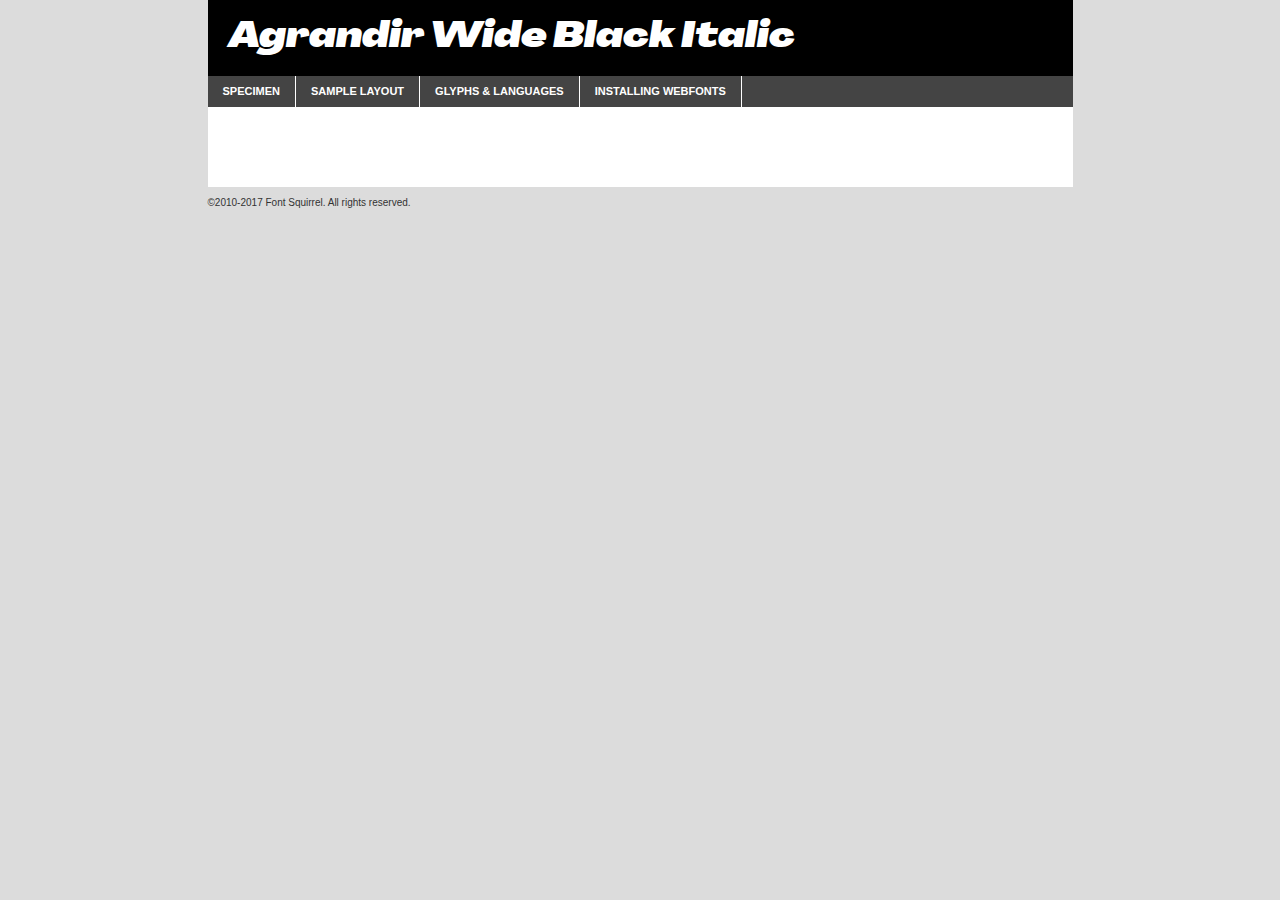
<file: fonts/agrandir_wide_black_italic_900-demo.html>
<!DOCTYPE html PUBLIC "-//W3C//DTD XHTML 1.0 Transitional//EN"
        "http://www.w3.org/TR/xhtml1/DTD/xhtml1-transitional.dtd">

<html xmlns="http://www.w3.org/1999/xhtml" xml:lang="en" lang="en">
<head>
    <meta http-equiv="Content-Type" content="text/html; charset=utf-8"/>
    <script src="http://ajax.googleapis.com/ajax/libs/jquery/1.7.2/jquery.min.js" type="text/javascript" charset="utf-8"></script>
    <script type="text/javascript">
		(function($) {
			$.fn.easyTabs = function(option) {
				var param = jQuery.extend({ fadeSpeed: 'fast', defaultContent: 1, activeClass: 'active' }, option);
				$(this).each(function() {
					var thisId = '#' + this.id;
					if ( param.defaultContent == '' )
					{
						param.defaultContent = 1;
					}
					if ( typeof param.defaultContent == 'number' )
					{
						var defaultTab = $(thisId + ' .tabs li:eq(' + (param.defaultContent - 1) + ') a').attr('href').substr(1);
					}
					else
					{
						var defaultTab = param.defaultContent;
					}
					$(thisId + ' .tabs li a').each(function() {
						var tabToHide = $(this).attr('href').substr(1);
						$('#' + tabToHide).addClass('easytabs-tab-content');
					});
					hideAll();
					changeContent(defaultTab);

					function hideAll() {$(thisId + ' .easytabs-tab-content').hide();}

					function changeContent(tabId)
					{
						hideAll();
						$(thisId + ' .tabs li').removeClass(param.activeClass);
						$(thisId + ' .tabs li a[href=#' + tabId + ']').closest('li').addClass(param.activeClass);
						if ( param.fadeSpeed != 'none' )
						{
							$(thisId + ' #' + tabId).fadeIn(param.fadeSpeed);
						}
						else
						{
							$(thisId + ' #' + tabId).show();
						}
					}

					$(thisId + ' .tabs li').click(function() {
						var tabId = $(this).find('a').attr('href').substr(1);
						changeContent(tabId);
						return false;
					});
				});
			}
		})(jQuery);
    </script>
    <link rel="stylesheet" href="specimen_files/specimen_stylesheet.css" type="text/css" charset="utf-8"/>
    <link rel="stylesheet" href="stylesheet.css" type="text/css" charset="utf-8"/>

    <style type="text/css">
        		body {
			font-family: 'agrandirwide_black_italic';
        		}

            </style>

    <title>Agrandir Wide Black Italic Specimen</title>


    <script type="text/javascript" charset="utf-8">
		$(document).ready(function() {
			$('#container').easyTabs({ defaultContent: 1 });
		});
    </script>
</head>

<body>
<div id="container">
    <div id="header">
		Agrandir Wide Black Italic    </div>
    <ul class="tabs">
        <li><a href="#specimen">Specimen</a></li>
        <li><a href="#layout">Sample Layout</a></li>
                <li><a href="#glyphs">Glyphs &amp; Languages</a></li>
        <li><a href="#installing">Installing Webfonts</a></li>

    </ul>

    <div id="main_content">


        <div id="specimen">

            <div class="section">
                <div class="grid12 firstcol">
                    <div class="huge">AaBb</div>
                </div>
            </div>

            <div class="section">
                <div class="glyph_range">A&#x200B;B&#x200b;C&#x200b;D&#x200b;E&#x200b;F&#x200b;G&#x200b;H&#x200b;I&#x200b;J&#x200b;K&#x200b;L&#x200b;M&#x200b;N&#x200b;O&#x200b;P&#x200b;Q&#x200b;R&#x200b;S&#x200b;T&#x200b;U&#x200b;V&#x200b;W&#x200b;X&#x200b;Y&#x200b;Z&#x200b;a&#x200b;b&#x200b;c&#x200b;d&#x200b;e&#x200b;f&#x200b;g&#x200b;h&#x200b;i&#x200b;j&#x200b;k&#x200b;l&#x200b;m&#x200b;n&#x200b;o&#x200b;p&#x200b;q&#x200b;r&#x200b;s&#x200b;t&#x200b;u&#x200b;v&#x200b;w&#x200b;x&#x200b;y&#x200b;z&#x200b;1&#x200b;2&#x200b;3&#x200b;4&#x200b;5&#x200b;6&#x200b;7&#x200b;8&#x200b;9&#x200b;0&#x200b;&amp;&#x200b;.&#x200b;,&#x200b;?&#x200b;!&#x200b;&#64;&#x200b;(&#x200b;)&#x200b;#&#x200b;$&#x200b;%&#x200b;*&#x200b;+&#x200b;-&#x200b;=&#x200b;:&#x200b;;</div>
            </div>
            <div class="section">
                <div class="grid12 firstcol">
                    <table class="sample_table">
                        <tr>
                            <td>10</td>
                            <td class="size10">abcdefghijklmnopqrstuvwxyzABCDEFGHIJKLMNOPQRSTUVWXYZ0123456789abcdefghijklmnopqrstuvwxyzABCDEFGHIJKLMNOPQRSTUVWXYZ0123456789abcdefghijklmnopqrstuvwxyzABCDEFGHIJKLMNOPQRSTUVWXYZ</td>
                        </tr>
                        <tr>
                            <td>11</td>
                            <td class="size11">abcdefghijklmnopqrstuvwxyzABCDEFGHIJKLMNOPQRSTUVWXYZ0123456789abcdefghijklmnopqrstuvwxyzABCDEFGHIJKLMNOPQRSTUVWXYZ0123456789abcdefghijklmnopqrstuvwxyzABCDEFGHIJKLMNOPQRSTUVWXYZ</td>
                        </tr>
                        <tr>
                            <td>12</td>
                            <td class="size12">abcdefghijklmnopqrstuvwxyzABCDEFGHIJKLMNOPQRSTUVWXYZ0123456789abcdefghijklmnopqrstuvwxyzABCDEFGHIJKLMNOPQRSTUVWXYZ0123456789abcdefghijklmnopqrstuvwxyzABCDEFGHIJKLMNOPQRSTUVWXYZ</td>
                        </tr>
                        <tr>
                            <td>13</td>
                            <td class="size13">abcdefghijklmnopqrstuvwxyzABCDEFGHIJKLMNOPQRSTUVWXYZ0123456789abcdefghijklmnopqrstuvwxyzABCDEFGHIJKLMNOPQRSTUVWXYZ0123456789abcdefghijklmnopqrstuvwxyzABCDEFGHIJKLMNOPQRSTUVWXYZ</td>
                        </tr>
                        <tr>
                            <td>14</td>
                            <td class="size14">abcdefghijklmnopqrstuvwxyzABCDEFGHIJKLMNOPQRSTUVWXYZ0123456789abcdefghijklmnopqrstuvwxyzABCDEFGHIJKLMNOPQRSTUVWXYZ0123456789abcdefghijklmnopqrstuvwxyzABCDEFGHIJKLMNOPQRSTUVWXYZ</td>
                        </tr>
                        <tr>
                            <td>16</td>
                            <td class="size16">abcdefghijklmnopqrstuvwxyzABCDEFGHIJKLMNOPQRSTUVWXYZ0123456789abcdefghijklmnopqrstuvwxyzABCDEFGHIJKLMNOPQRSTUVWXYZ</td>
                        </tr>
                        <tr>
                            <td>18</td>
                            <td class="size18">abcdefghijklmnopqrstuvwxyzABCDEFGHIJKLMNOPQRSTUVWXYZ0123456789abcdefghijklmnopqrstuvwxyzABCDEFGHIJKLMNOPQRSTUVWXYZ</td>
                        </tr>
                        <tr>
                            <td>20</td>
                            <td class="size20">abcdefghijklmnopqrstuvwxyzABCDEFGHIJKLMNOPQRSTUVWXYZ0123456789abcdefghijklmnopqrstuvwxyzABCDEFGHIJKLMNOPQRSTUVWXYZ</td>
                        </tr>
                        <tr>
                            <td>24</td>
                            <td class="size24">abcdefghijklmnopqrstuvwxyzABCDEFGHIJKLMNOPQRSTUVWXYZ0123456789abcdefghijklmnopqrstuvwxyzABCDEFGHIJKLMNOPQRSTUVWXYZ</td>
                        </tr>
                        <tr>
                            <td>30</td>
                            <td class="size30">abcdefghijklmnopqrstuvwxyzABCDEFGHIJKLMNOPQRSTUVWXYZ0123456789abcdefghijklmnopqrstuvwxyzABCDEFGHIJKLMNOPQRSTUVWXYZ</td>
                        </tr>
                        <tr>
                            <td>36</td>
                            <td class="size36">abcdefghijklmnopqrstuvwxyzABCDEFGHIJKLMNOPQRSTUVWXYZ0123456789abcdefghijklmnopqrstuvwxyzABCDEFGHIJKLMNOPQRSTUVWXYZ</td>
                        </tr>
                        <tr>
                            <td>48</td>
                            <td class="size48">abcdefghijklmnopqrstuvwxyzABCDEFGHIJKLMNOPQRSTUVWXYZ0123456789abcdefghijklmnopqrstuvwxyzABCDEFGHIJKLMNOPQRSTUVWXYZ</td>
                        </tr>
                        <tr>
                            <td>60</td>
                            <td class="size60">abcdefghijklmnopqrstuvwxyzABCDEFGHIJKLMNOPQRSTUVWXYZ0123456789abcdefghijklmnopqrstuvwxyzABCDEFGHIJKLMNOPQRSTUVWXYZ</td>
                        </tr>
                        <tr>
                            <td>72</td>
                            <td class="size72">abcdefghijklmnopqrstuvwxyzABCDEFGHIJKLMNOPQRSTUVWXYZ0123456789abcdefghijklmnopqrstuvwxyzABCDEFGHIJKLMNOPQRSTUVWXYZ</td>
                        </tr>
                        <tr>
                            <td>90</td>
                            <td class="size90">abcdefghijklmnopqrstuvwxyzABCDEFGHIJKLMNOPQRSTUVWXYZ0123456789abcdefghijklmnopqrstuvwxyzABCDEFGHIJKLMNOPQRSTUVWXYZ</td>
                        </tr>
                    </table>

                </div>

            </div>


            <div class="section" id="bodycomparison">


                <div id="xheight">
                    <div class="fontbody">&#x25FC;&#x25FC;&#x25FC;&#x25FC;&#x25FC;&#x25FC;&#x25FC;&#x25FC;&#x25FC;&#x25FC;&#x25FC;&#x25FC;&#x25FC;&#x25FC;&#x25FC;&#x25FC;&#x25FC;&#x25FC;&#x25FC;&#x25FC;&#x25FC;&#x25FC;&#x25FC;&#x25FC;&#x25FC;&#x25FC;&#x25FC;&#x25FC;&#x25FC;&#x25FC;&#x25FC;&#x25FC;&#x25FC;&#x25FC;&#x25FC;&#x25FC;&#x25FC;&#x25FC;&#x25FC;&#x25FC;&#x25FC;&#x25FC;&#x25FC;&#x25FC;&#x25FC;&#x25FC;&#x25FC;&#x25FC;&#x25FC;&#x25FC;&#x25FC;&#x25FC;&#x25FC;&#x25FC;&#x25FC;&#x25FC;&#x25FC;&#x25FC;&#x25FC;&#x25FC;&#x25FC;&#x25FC;&#x25FC;&#x25FC;&#x25FC;&#x25FC;&#x25FC;&#x25FC;&#x25FC;&#x25FC;&#x25FC;&#x25FC;&#x25FC;&#x25FC;&#x25FC;&#x25FC;&#x25FC;&#x25FC;&#x25FC;&#x25FC;&#x25FC;&#x25FC;&#x25FC;&#x25FC;&#x25FC;&#x25FC;&#x25FC;&#x25FC;&#x25FC;&#x25FC;&#x25FC;&#x25FC;&#x25FC;&#x25FC;&#x25FC;&#x25FC;&#x25FC;&#x25FC;&#x25FC;body</div>
                    <div class="arialbody">body</div>
                    <div class="verdanabody">body</div>
                    <div class="georgiabody">body</div>
                </div>
                <div class="fontbody" style="z-index:1">
                    body<span>Agrandir Wide Black Italic</span>
                </div>
                <div class="arialbody" style="z-index:1">
                    body<span>Arial</span>
                </div>
                <div class="verdanabody" style="z-index:1">
                    body<span>Verdana</span>
                </div>
                <div class="georgiabody" style="z-index:1">
                    body<span>Georgia</span>
                </div>


            </div>


            <div class="section psample psample_row1" id="">

                <div class="grid2 firstcol">
                    <p class="size10"><span>10.</span>Aenean lacinia bibendum nulla sed consectetur. Fusce dapibus, tellus ac cursus commodo, tortor mauris condimentum nibh, ut fermentum massa justo sit amet risus. Nullam id dolor id nibh ultricies vehicula ut id elit. Cum sociis natoque penatibus et magnis dis parturient montes, nascetur ridiculus mus. Nulla vitae elit libero, a pharetra augue.</p>

                </div>
                <div class="grid3">
                    <p class="size11"><span>11.</span>Aenean lacinia bibendum nulla sed consectetur. Fusce dapibus, tellus ac cursus commodo, tortor mauris condimentum nibh, ut fermentum massa justo sit amet risus. Nullam id dolor id nibh ultricies vehicula ut id elit. Cum sociis natoque penatibus et magnis dis parturient montes, nascetur ridiculus mus. Nulla vitae elit libero, a pharetra augue.</p>

                </div>
                <div class="grid3">
                    <p class="size12"><span>12.</span>Aenean lacinia bibendum nulla sed consectetur. Fusce dapibus, tellus ac cursus commodo, tortor mauris condimentum nibh, ut fermentum massa justo sit amet risus. Nullam id dolor id nibh ultricies vehicula ut id elit. Cum sociis natoque penatibus et magnis dis parturient montes, nascetur ridiculus mus. Nulla vitae elit libero, a pharetra augue.</p>

                </div>
                <div class="grid4">
                    <p class="size13"><span>13.</span>Aenean lacinia bibendum nulla sed consectetur. Fusce dapibus, tellus ac cursus commodo, tortor mauris condimentum nibh, ut fermentum massa justo sit amet risus. Nullam id dolor id nibh ultricies vehicula ut id elit. Cum sociis natoque penatibus et magnis dis parturient montes, nascetur ridiculus mus. Nulla vitae elit libero, a pharetra augue.</p>

                </div>
                <div class="white_blend"></div>

            </div>
            <div class="section psample psample_row2" id="">
                <div class="grid3 firstcol">
                    <p class="size14"><span>14.</span>Aenean lacinia bibendum nulla sed consectetur. Fusce dapibus, tellus ac cursus commodo, tortor mauris condimentum nibh, ut fermentum massa justo sit amet risus. Nullam id dolor id nibh ultricies vehicula ut id elit. Cum sociis natoque penatibus et magnis dis parturient montes, nascetur ridiculus mus. Nulla vitae elit libero, a pharetra augue.</p>

                </div>
                <div class="grid4">
                    <p class="size16"><span>16.</span>Aenean lacinia bibendum nulla sed consectetur. Fusce dapibus, tellus ac cursus commodo, tortor mauris condimentum nibh, ut fermentum massa justo sit amet risus. Nullam id dolor id nibh ultricies vehicula ut id elit. Cum sociis natoque penatibus et magnis dis parturient montes, nascetur ridiculus mus. Nulla vitae elit libero, a pharetra augue.</p>

                </div>
                <div class="grid5">
                    <p class="size18"><span>18.</span>Aenean lacinia bibendum nulla sed consectetur. Fusce dapibus, tellus ac cursus commodo, tortor mauris condimentum nibh, ut fermentum massa justo sit amet risus. Nullam id dolor id nibh ultricies vehicula ut id elit. Cum sociis natoque penatibus et magnis dis parturient montes, nascetur ridiculus mus. Nulla vitae elit libero, a pharetra augue.</p>

                </div>

                <div class="white_blend"></div>

            </div>

            <div class="section psample psample_row3" id="">
                <div class="grid5 firstcol">
                    <p class="size20"><span>20.</span>Aenean lacinia bibendum nulla sed consectetur. Fusce dapibus, tellus ac cursus commodo, tortor mauris condimentum nibh, ut fermentum massa justo sit amet risus. Nullam id dolor id nibh ultricies vehicula ut id elit. Cum sociis natoque penatibus et magnis dis parturient montes, nascetur ridiculus mus. Nulla vitae elit libero, a pharetra augue.</p>
                </div>
                <div class="grid7">
                    <p class="size24"><span>24.</span>Aenean lacinia bibendum nulla sed consectetur. Fusce dapibus, tellus ac cursus commodo, tortor mauris condimentum nibh, ut fermentum massa justo sit amet risus. Nullam id dolor id nibh ultricies vehicula ut id elit. Cum sociis natoque penatibus et magnis dis parturient montes, nascetur ridiculus mus. Nulla vitae elit libero, a pharetra augue.</p>
                </div>

                <div class="white_blend"></div>

            </div>

            <div class="section psample psample_row4" id="">
                <div class="grid12 firstcol">
                    <p class="size30"><span>30.</span>Aenean lacinia bibendum nulla sed consectetur. Fusce dapibus, tellus ac cursus commodo, tortor mauris condimentum nibh, ut fermentum massa justo sit amet risus. Nullam id dolor id nibh ultricies vehicula ut id elit. Cum sociis natoque penatibus et magnis dis parturient montes, nascetur ridiculus mus. Nulla vitae elit libero, a pharetra augue.</p>
                </div>
                <div class="white_blend"></div>

            </div>


            <div class="section psample psample_row1 fullreverse">
                <div class="grid2 firstcol">
                    <p class="size10"><span>10.</span>Aenean lacinia bibendum nulla sed consectetur. Fusce dapibus, tellus ac cursus commodo, tortor mauris condimentum nibh, ut fermentum massa justo sit amet risus. Nullam id dolor id nibh ultricies vehicula ut id elit. Cum sociis natoque penatibus et magnis dis parturient montes, nascetur ridiculus mus. Nulla vitae elit libero, a pharetra augue.</p>

                </div>
                <div class="grid3">
                    <p class="size11"><span>11.</span>Aenean lacinia bibendum nulla sed consectetur. Fusce dapibus, tellus ac cursus commodo, tortor mauris condimentum nibh, ut fermentum massa justo sit amet risus. Nullam id dolor id nibh ultricies vehicula ut id elit. Cum sociis natoque penatibus et magnis dis parturient montes, nascetur ridiculus mus. Nulla vitae elit libero, a pharetra augue.</p>

                </div>
                <div class="grid3">
                    <p class="size12"><span>12.</span>Aenean lacinia bibendum nulla sed consectetur. Fusce dapibus, tellus ac cursus commodo, tortor mauris condimentum nibh, ut fermentum massa justo sit amet risus. Nullam id dolor id nibh ultricies vehicula ut id elit. Cum sociis natoque penatibus et magnis dis parturient montes, nascetur ridiculus mus. Nulla vitae elit libero, a pharetra augue.</p>

                </div>
                <div class="grid4">
                    <p class="size13"><span>13.</span>Aenean lacinia bibendum nulla sed consectetur. Fusce dapibus, tellus ac cursus commodo, tortor mauris condimentum nibh, ut fermentum massa justo sit amet risus. Nullam id dolor id nibh ultricies vehicula ut id elit. Cum sociis natoque penatibus et magnis dis parturient montes, nascetur ridiculus mus. Nulla vitae elit libero, a pharetra augue.</p>

                </div>
                <div class="black_blend"></div>

            </div>

            <div class="section psample psample_row2 fullreverse">
                <div class="grid3 firstcol">
                    <p class="size14"><span>14.</span>Aenean lacinia bibendum nulla sed consectetur. Fusce dapibus, tellus ac cursus commodo, tortor mauris condimentum nibh, ut fermentum massa justo sit amet risus. Nullam id dolor id nibh ultricies vehicula ut id elit. Cum sociis natoque penatibus et magnis dis parturient montes, nascetur ridiculus mus. Nulla vitae elit libero, a pharetra augue.</p>

                </div>
                <div class="grid4">
                    <p class="size16"><span>16.</span>Aenean lacinia bibendum nulla sed consectetur. Fusce dapibus, tellus ac cursus commodo, tortor mauris condimentum nibh, ut fermentum massa justo sit amet risus. Nullam id dolor id nibh ultricies vehicula ut id elit. Cum sociis natoque penatibus et magnis dis parturient montes, nascetur ridiculus mus. Nulla vitae elit libero, a pharetra augue.</p>

                </div>
                <div class="grid5">
                    <p class="size18"><span>18.</span>Aenean lacinia bibendum nulla sed consectetur. Fusce dapibus, tellus ac cursus commodo, tortor mauris condimentum nibh, ut fermentum massa justo sit amet risus. Nullam id dolor id nibh ultricies vehicula ut id elit. Cum sociis natoque penatibus et magnis dis parturient montes, nascetur ridiculus mus. Nulla vitae elit libero, a pharetra augue.</p>

                </div>
                <div class="black_blend"></div>

            </div>

            <div class="section psample fullreverse psample_row3" id="">
                <div class="grid5 firstcol">
                    <p class="size20"><span>20.</span>Aenean lacinia bibendum nulla sed consectetur. Fusce dapibus, tellus ac cursus commodo, tortor mauris condimentum nibh, ut fermentum massa justo sit amet risus. Nullam id dolor id nibh ultricies vehicula ut id elit. Cum sociis natoque penatibus et magnis dis parturient montes, nascetur ridiculus mus. Nulla vitae elit libero, a pharetra augue.</p>
                </div>
                <div class="grid7">
                    <p class="size24"><span>24.</span>Aenean lacinia bibendum nulla sed consectetur. Fusce dapibus, tellus ac cursus commodo, tortor mauris condimentum nibh, ut fermentum massa justo sit amet risus. Nullam id dolor id nibh ultricies vehicula ut id elit. Cum sociis natoque penatibus et magnis dis parturient montes, nascetur ridiculus mus. Nulla vitae elit libero, a pharetra augue.</p>
                </div>

                <div class="black_blend"></div>

            </div>

            <div class="section psample fullreverse psample_row4" id="" style="border-bottom: 20px #000 solid;">
                <div class="grid12 firstcol">
                    <p class="size30"><span>30.</span>Aenean lacinia bibendum nulla sed consectetur. Fusce dapibus, tellus ac cursus commodo, tortor mauris condimentum nibh, ut fermentum massa justo sit amet risus. Nullam id dolor id nibh ultricies vehicula ut id elit. Cum sociis natoque penatibus et magnis dis parturient montes, nascetur ridiculus mus. Nulla vitae elit libero, a pharetra augue.</p>
                </div>
                <div class="black_blend"></div>

            </div>


        </div>

        <div id="layout">

            <div class="section">

                <div class="grid12 firstcol">
                    <h1>Lorem Ipsum Dolor</h1>
                    <h2>Etiam porta sem malesuada magna mollis euismod</h2>

                    <p class="byline">By <a href="#link">Aenean Lacinia</a></p>
                </div>
            </div>
            <div class="section">
                <div class="grid8 firstcol">
                    <p class="large">Donec sed odio dui. Morbi leo risus, porta ac consectetur ac, vestibulum at eros. Fusce dapibus, tellus ac cursus commodo, tortor mauris condimentum nibh, ut fermentum massa justo sit amet risus. </p>


                    <h3>Pellentesque ornare sem</h3>

                    <p>Maecenas sed diam eget risus varius blandit sit amet non magna. Maecenas faucibus mollis interdum. Donec ullamcorper nulla non metus auctor fringilla. Nullam id dolor id nibh ultricies vehicula ut id elit. Nullam id dolor id nibh ultricies vehicula ut id elit. </p>

                    <p>Aenean eu leo quam. Pellentesque ornare sem lacinia quam venenatis vestibulum. Lorem ipsum dolor sit amet, consectetur adipiscing elit. Cum sociis natoque penatibus et magnis dis parturient montes, nascetur ridiculus mus. </p>

                    <p>Nulla vitae elit libero, a pharetra augue. Praesent commodo cursus magna, vel scelerisque nisl consectetur et. Aenean lacinia bibendum nulla sed consectetur. </p>

                    <p>Nullam quis risus eget urna mollis ornare vel eu leo. Nullam quis risus eget urna mollis ornare vel eu leo. Maecenas sed diam eget risus varius blandit sit amet non magna. Donec ullamcorper nulla non metus auctor fringilla. </p>

                    <h3>Cras mattis consectetur</h3>

                    <p>Aenean eu leo quam. Pellentesque ornare sem lacinia quam venenatis vestibulum. Aenean lacinia bibendum nulla sed consectetur. Integer posuere erat a ante venenatis dapibus posuere velit aliquet. Cras mattis consectetur purus sit amet fermentum. </p>

                    <p>Nullam id dolor id nibh ultricies vehicula ut id elit. Nullam quis risus eget urna mollis ornare vel eu leo. Cras mattis consectetur purus sit amet fermentum.</p>
                </div>

                <div class="grid4 sidebar">

                    <div class="box reverse">
                        <p class="last">Nullam quis risus eget urna mollis ornare vel eu leo. Donec ullamcorper nulla non metus auctor fringilla. Cras mattis consectetur purus sit amet fermentum. Sed posuere consectetur est at lobortis. Lorem ipsum dolor sit amet, consectetur adipiscing elit. </p>
                    </div>

                    <p class="caption">Maecenas sed diam eget risus varius.</p>

                    <p>Vestibulum id ligula porta felis euismod semper. Integer posuere erat a ante venenatis dapibus posuere velit aliquet. Vestibulum id ligula porta felis euismod semper. Sed posuere consectetur est at lobortis. Maecenas sed diam eget risus varius blandit sit amet non magna. Fusce dapibus, tellus ac cursus commodo, tortor mauris condimentum nibh, ut fermentum massa justo sit amet risus. </p>


                    <p>Duis mollis, est non commodo luctus, nisi erat porttitor ligula, eget lacinia odio sem nec elit. Aenean lacinia bibendum nulla sed consectetur. Vivamus sagittis lacus vel augue laoreet rutrum faucibus dolor auctor. Aenean lacinia bibendum nulla sed consectetur. Nullam quis risus eget urna mollis ornare vel eu leo. </p>

                    <p>Praesent commodo cursus magna, vel scelerisque nisl consectetur et. Donec ullamcorper nulla non metus auctor fringilla. Maecenas faucibus mollis interdum. Fusce dapibus, tellus ac cursus commodo, tortor mauris condimentum nibh, ut fermentum massa justo sit amet risus. </p>

                </div>
            </div>

        </div>


		

        <div id="glyphs">
            <div class="section">
                <div class="grid12 firstcol">

                    <h1>Language Support</h1>
                    <p>The subset of Agrandir Wide Black Italic in this kit supports the following languages:<br/>

						Albanian, Basque, Breton, Chamorro, Danish, Dutch, English, Finnish, French, Frisian, Galician, German, Italian, Malagasy, Norwegian, Portuguese, Spanish, Alsatian, Aragonese, Arapaho, Arrernte, Asturian, Aymara, Bislama, Cebuano, Corsican, Fijian, French_creole, Genoese, Gilbertese, Greenlandic, Haitian_creole, Hiligaynon, Hmong, Hopi, Ibanag, Iloko_ilokano, Indonesian, Interglossa_glosa, Interlingua, Irish_gaelic, Jerriais, Lojban, Lombard, Luxembourgeois, Manx, Mohawk, Norfolk_pitcairnese, Occitan, Oromo, Pangasinan, Papiamento, Piedmontese, Potawatomi, Rhaeto-romance, Romansh, Rotokas, Sami_lule, Samoan, Sardinian, Scots_gaelic, Seychelles_creole, Shona, Sicilian, Somali, Southern_ndebele, Swahili, Swati_swazi, Tagalog_filipino_pilipino, Tetum, Tok_pisin, Uyghur_latinized, Volapuk, Walloon, Warlpiri, Xhosa, Yapese, Zulu, Latinbasic, Ubasic, Demo                    </p>
                    <h1>Glyph Chart</h1>
                    <p>The subset of Agrandir Wide Black Italic in this kit includes all the glyphs listed below. Unicode entities are included above each glyph to help you insert individual characters into your layout.</p>
                    <div id="glyph_chart">

						                            																				                                <div><p>&amp;#13;</p>&#13;</div>
																				                                <div><p>&amp;#32;</p>&#32;</div>
																				                                <div><p>&amp;#33;</p>&#33;</div>
																				                                <div><p>&amp;#34;</p>&#34;</div>
																				                                <div><p>&amp;#35;</p>&#35;</div>
																				                                <div><p>&amp;#36;</p>&#36;</div>
																				                                <div><p>&amp;#37;</p>&#37;</div>
																				                                <div><p>&amp;#38;</p>&#38;</div>
																				                                <div><p>&amp;#39;</p>&#39;</div>
																				                                <div><p>&amp;#40;</p>&#40;</div>
																				                                <div><p>&amp;#41;</p>&#41;</div>
																				                                <div><p>&amp;#42;</p>&#42;</div>
																				                                <div><p>&amp;#43;</p>&#43;</div>
																				                                <div><p>&amp;#44;</p>&#44;</div>
																				                                <div><p>&amp;#45;</p>&#45;</div>
																				                                <div><p>&amp;#46;</p>&#46;</div>
																				                                <div><p>&amp;#47;</p>&#47;</div>
																				                                <div><p>&amp;#48;</p>&#48;</div>
																				                                <div><p>&amp;#49;</p>&#49;</div>
																				                                <div><p>&amp;#50;</p>&#50;</div>
																				                                <div><p>&amp;#51;</p>&#51;</div>
																				                                <div><p>&amp;#52;</p>&#52;</div>
																				                                <div><p>&amp;#53;</p>&#53;</div>
																				                                <div><p>&amp;#54;</p>&#54;</div>
																				                                <div><p>&amp;#55;</p>&#55;</div>
																				                                <div><p>&amp;#56;</p>&#56;</div>
																				                                <div><p>&amp;#57;</p>&#57;</div>
																				                                <div><p>&amp;#58;</p>&#58;</div>
																				                                <div><p>&amp;#59;</p>&#59;</div>
																				                                <div><p>&amp;#60;</p>&#60;</div>
																				                                <div><p>&amp;#61;</p>&#61;</div>
																				                                <div><p>&amp;#62;</p>&#62;</div>
																				                                <div><p>&amp;#63;</p>&#63;</div>
																				                                <div><p>&amp;#64;</p>&#64;</div>
																				                                <div><p>&amp;#65;</p>&#65;</div>
																				                                <div><p>&amp;#66;</p>&#66;</div>
																				                                <div><p>&amp;#67;</p>&#67;</div>
																				                                <div><p>&amp;#68;</p>&#68;</div>
																				                                <div><p>&amp;#69;</p>&#69;</div>
																				                                <div><p>&amp;#70;</p>&#70;</div>
																				                                <div><p>&amp;#71;</p>&#71;</div>
																				                                <div><p>&amp;#72;</p>&#72;</div>
																				                                <div><p>&amp;#73;</p>&#73;</div>
																				                                <div><p>&amp;#74;</p>&#74;</div>
																				                                <div><p>&amp;#75;</p>&#75;</div>
																				                                <div><p>&amp;#76;</p>&#76;</div>
																				                                <div><p>&amp;#77;</p>&#77;</div>
																				                                <div><p>&amp;#78;</p>&#78;</div>
																				                                <div><p>&amp;#79;</p>&#79;</div>
																				                                <div><p>&amp;#80;</p>&#80;</div>
																				                                <div><p>&amp;#81;</p>&#81;</div>
																				                                <div><p>&amp;#82;</p>&#82;</div>
																				                                <div><p>&amp;#83;</p>&#83;</div>
																				                                <div><p>&amp;#84;</p>&#84;</div>
																				                                <div><p>&amp;#85;</p>&#85;</div>
																				                                <div><p>&amp;#86;</p>&#86;</div>
																				                                <div><p>&amp;#87;</p>&#87;</div>
																				                                <div><p>&amp;#88;</p>&#88;</div>
																				                                <div><p>&amp;#89;</p>&#89;</div>
																				                                <div><p>&amp;#90;</p>&#90;</div>
																				                                <div><p>&amp;#91;</p>&#91;</div>
																				                                <div><p>&amp;#92;</p>&#92;</div>
																				                                <div><p>&amp;#93;</p>&#93;</div>
																				                                <div><p>&amp;#94;</p>&#94;</div>
																				                                <div><p>&amp;#95;</p>&#95;</div>
																				                                <div><p>&amp;#96;</p>&#96;</div>
																				                                <div><p>&amp;#97;</p>&#97;</div>
																				                                <div><p>&amp;#98;</p>&#98;</div>
																				                                <div><p>&amp;#99;</p>&#99;</div>
																				                                <div><p>&amp;#100;</p>&#100;</div>
																				                                <div><p>&amp;#101;</p>&#101;</div>
																				                                <div><p>&amp;#102;</p>&#102;</div>
																				                                <div><p>&amp;#103;</p>&#103;</div>
																				                                <div><p>&amp;#104;</p>&#104;</div>
																				                                <div><p>&amp;#105;</p>&#105;</div>
																				                                <div><p>&amp;#106;</p>&#106;</div>
																				                                <div><p>&amp;#107;</p>&#107;</div>
																				                                <div><p>&amp;#108;</p>&#108;</div>
																				                                <div><p>&amp;#109;</p>&#109;</div>
																				                                <div><p>&amp;#110;</p>&#110;</div>
																				                                <div><p>&amp;#111;</p>&#111;</div>
																				                                <div><p>&amp;#112;</p>&#112;</div>
																				                                <div><p>&amp;#113;</p>&#113;</div>
																				                                <div><p>&amp;#114;</p>&#114;</div>
																				                                <div><p>&amp;#115;</p>&#115;</div>
																				                                <div><p>&amp;#116;</p>&#116;</div>
																				                                <div><p>&amp;#117;</p>&#117;</div>
																				                                <div><p>&amp;#118;</p>&#118;</div>
																				                                <div><p>&amp;#119;</p>&#119;</div>
																				                                <div><p>&amp;#120;</p>&#120;</div>
																				                                <div><p>&amp;#121;</p>&#121;</div>
																				                                <div><p>&amp;#122;</p>&#122;</div>
																				                                <div><p>&amp;#123;</p>&#123;</div>
																				                                <div><p>&amp;#124;</p>&#124;</div>
																				                                <div><p>&amp;#125;</p>&#125;</div>
																				                                <div><p>&amp;#126;</p>&#126;</div>
																				                                <div><p>&amp;#160;</p>&#160;</div>
																				                                <div><p>&amp;#161;</p>&#161;</div>
																				                                <div><p>&amp;#162;</p>&#162;</div>
																				                                <div><p>&amp;#163;</p>&#163;</div>
																				                                <div><p>&amp;#164;</p>&#164;</div>
																				                                <div><p>&amp;#165;</p>&#165;</div>
																				                                <div><p>&amp;#167;</p>&#167;</div>
																				                                <div><p>&amp;#168;</p>&#168;</div>
																				                                <div><p>&amp;#169;</p>&#169;</div>
																				                                <div><p>&amp;#171;</p>&#171;</div>
																				                                <div><p>&amp;#172;</p>&#172;</div>
																				                                <div><p>&amp;#173;</p>&#173;</div>
																				                                <div><p>&amp;#174;</p>&#174;</div>
																				                                <div><p>&amp;#175;</p>&#175;</div>
																				                                <div><p>&amp;#176;</p>&#176;</div>
																				                                <div><p>&amp;#177;</p>&#177;</div>
																				                                <div><p>&amp;#180;</p>&#180;</div>
																				                                <div><p>&amp;#182;</p>&#182;</div>
																				                                <div><p>&amp;#183;</p>&#183;</div>
																				                                <div><p>&amp;#184;</p>&#184;</div>
																				                                <div><p>&amp;#187;</p>&#187;</div>
																				                                <div><p>&amp;#191;</p>&#191;</div>
																				                                <div><p>&amp;#192;</p>&#192;</div>
																				                                <div><p>&amp;#193;</p>&#193;</div>
																				                                <div><p>&amp;#194;</p>&#194;</div>
																				                                <div><p>&amp;#195;</p>&#195;</div>
																				                                <div><p>&amp;#196;</p>&#196;</div>
																				                                <div><p>&amp;#197;</p>&#197;</div>
																				                                <div><p>&amp;#198;</p>&#198;</div>
																				                                <div><p>&amp;#199;</p>&#199;</div>
																				                                <div><p>&amp;#200;</p>&#200;</div>
																				                                <div><p>&amp;#201;</p>&#201;</div>
																				                                <div><p>&amp;#202;</p>&#202;</div>
																				                                <div><p>&amp;#203;</p>&#203;</div>
																				                                <div><p>&amp;#204;</p>&#204;</div>
																				                                <div><p>&amp;#205;</p>&#205;</div>
																				                                <div><p>&amp;#206;</p>&#206;</div>
																				                                <div><p>&amp;#207;</p>&#207;</div>
																				                                <div><p>&amp;#209;</p>&#209;</div>
																				                                <div><p>&amp;#210;</p>&#210;</div>
																				                                <div><p>&amp;#211;</p>&#211;</div>
																				                                <div><p>&amp;#212;</p>&#212;</div>
																				                                <div><p>&amp;#213;</p>&#213;</div>
																				                                <div><p>&amp;#214;</p>&#214;</div>
																				                                <div><p>&amp;#215;</p>&#215;</div>
																				                                <div><p>&amp;#216;</p>&#216;</div>
																				                                <div><p>&amp;#217;</p>&#217;</div>
																				                                <div><p>&amp;#218;</p>&#218;</div>
																				                                <div><p>&amp;#219;</p>&#219;</div>
																				                                <div><p>&amp;#220;</p>&#220;</div>
																				                                <div><p>&amp;#221;</p>&#221;</div>
																				                                <div><p>&amp;#223;</p>&#223;</div>
																				                                <div><p>&amp;#224;</p>&#224;</div>
																				                                <div><p>&amp;#225;</p>&#225;</div>
																				                                <div><p>&amp;#226;</p>&#226;</div>
																				                                <div><p>&amp;#227;</p>&#227;</div>
																				                                <div><p>&amp;#228;</p>&#228;</div>
																				                                <div><p>&amp;#229;</p>&#229;</div>
																				                                <div><p>&amp;#230;</p>&#230;</div>
																				                                <div><p>&amp;#231;</p>&#231;</div>
																				                                <div><p>&amp;#232;</p>&#232;</div>
																				                                <div><p>&amp;#233;</p>&#233;</div>
																				                                <div><p>&amp;#234;</p>&#234;</div>
																				                                <div><p>&amp;#235;</p>&#235;</div>
																				                                <div><p>&amp;#236;</p>&#236;</div>
																				                                <div><p>&amp;#237;</p>&#237;</div>
																				                                <div><p>&amp;#238;</p>&#238;</div>
																				                                <div><p>&amp;#239;</p>&#239;</div>
																				                                <div><p>&amp;#241;</p>&#241;</div>
																				                                <div><p>&amp;#242;</p>&#242;</div>
																				                                <div><p>&amp;#243;</p>&#243;</div>
																				                                <div><p>&amp;#244;</p>&#244;</div>
																				                                <div><p>&amp;#245;</p>&#245;</div>
																				                                <div><p>&amp;#246;</p>&#246;</div>
																				                                <div><p>&amp;#247;</p>&#247;</div>
																				                                <div><p>&amp;#248;</p>&#248;</div>
																				                                <div><p>&amp;#249;</p>&#249;</div>
																				                                <div><p>&amp;#250;</p>&#250;</div>
																				                                <div><p>&amp;#251;</p>&#251;</div>
																				                                <div><p>&amp;#252;</p>&#252;</div>
																				                                <div><p>&amp;#253;</p>&#253;</div>
																				                                <div><p>&amp;#255;</p>&#255;</div>
																				                                <div><p>&amp;#338;</p>&#338;</div>
																				                                <div><p>&amp;#339;</p>&#339;</div>
																				                                <div><p>&amp;#376;</p>&#376;</div>
																				                                <div><p>&amp;#710;</p>&#710;</div>
																				                                <div><p>&amp;#732;</p>&#732;</div>
																				                                <div><p>&amp;#8192;</p>&#8192;</div>
																				                                <div><p>&amp;#8193;</p>&#8193;</div>
																				                                <div><p>&amp;#8194;</p>&#8194;</div>
																				                                <div><p>&amp;#8195;</p>&#8195;</div>
																				                                <div><p>&amp;#8196;</p>&#8196;</div>
																				                                <div><p>&amp;#8197;</p>&#8197;</div>
																				                                <div><p>&amp;#8198;</p>&#8198;</div>
																				                                <div><p>&amp;#8199;</p>&#8199;</div>
																				                                <div><p>&amp;#8200;</p>&#8200;</div>
																				                                <div><p>&amp;#8201;</p>&#8201;</div>
																				                                <div><p>&amp;#8202;</p>&#8202;</div>
																				                                <div><p>&amp;#8208;</p>&#8208;</div>
																				                                <div><p>&amp;#8209;</p>&#8209;</div>
																				                                <div><p>&amp;#8210;</p>&#8210;</div>
																				                                <div><p>&amp;#8211;</p>&#8211;</div>
																				                                <div><p>&amp;#8212;</p>&#8212;</div>
																				                                <div><p>&amp;#8216;</p>&#8216;</div>
																				                                <div><p>&amp;#8217;</p>&#8217;</div>
																				                                <div><p>&amp;#8218;</p>&#8218;</div>
																				                                <div><p>&amp;#8220;</p>&#8220;</div>
																				                                <div><p>&amp;#8221;</p>&#8221;</div>
																				                                <div><p>&amp;#8222;</p>&#8222;</div>
																				                                <div><p>&amp;#8226;</p>&#8226;</div>
																				                                <div><p>&amp;#8230;</p>&#8230;</div>
																				                                <div><p>&amp;#8239;</p>&#8239;</div>
																				                                <div><p>&amp;#8249;</p>&#8249;</div>
																				                                <div><p>&amp;#8250;</p>&#8250;</div>
																				                                <div><p>&amp;#8287;</p>&#8287;</div>
																				                                <div><p>&amp;#8364;</p>&#8364;</div>
																				                                <div><p>&amp;#8482;</p>&#8482;</div>
																				                                <div><p>&amp;#9724;</p>&#9724;</div>
																																																										                    </div>
                </div>


            </div>
        </div>


        <div id="specs">

        </div>

        <div id="installing">
            <div class="section">
                <div class="grid7 firstcol">
                    <h1>Installing Webfonts</h1>

                    <p>Webfonts are supported by all major browser platforms but not all in the same way. There are currently four different font formats that must be included in order to target all browsers. This includes TTF, WOFF, EOT and SVG.</p>

                    <h2>1. Upload your webfonts</h2>
                    <p>You must upload your webfont kit to your website. They should be in or near the same directory as your CSS files.</p>

                    <h2>2. Include the webfont stylesheet</h2>
                    <p>A special CSS @font-face declaration helps the various browsers select the appropriate font it needs without causing you a bunch of headaches. Learn more about this syntax by reading the <a href="https://www.fontspring.com/blog/further-hardening-of-the-bulletproof-syntax">Fontspring blog post</a> about it. The code for it is as follows:</p>


                    <code>
                        @font-face{
                        font-family: 'MyWebFont';
                        src: url('WebFont.eot');
                        src: url('WebFont.eot?#iefix') format('embedded-opentype'),
                        url('WebFont.woff') format('woff'),
                        url('WebFont.ttf') format('truetype'),
                        url('WebFont.svg#webfont') format('svg');
                        }
                    </code>

                    <p>We've already gone ahead and generated the code for you. All you have to do is link to the stylesheet in your HTML, like this:</p>
                    <code>&lt;link rel=&quot;stylesheet&quot; href=&quot;stylesheet.css&quot; type=&quot;text/css&quot; charset=&quot;utf-8&quot; /&gt;</code>

                    <h2>3. Modify your own stylesheet</h2>
                    <p>To take advantage of your new fonts, you must tell your stylesheet to use them. Look at the original @font-face declaration above and find the property called "font-family." The name linked there will be what you use to reference the font. Prepend that webfont name to the font stack in the "font-family" property, inside the selector you want to change. For example:</p>
                    <code>p { font-family: 'WebFont', Arial, sans-serif; }</code>

                    <h2>4. Test</h2>
                    <p>Getting webfonts to work cross-browser <em>can</em> be tricky. Use the information in the sidebar to help you if you find that fonts aren't loading in a particular browser.</p>
                </div>

                <div class="grid5 sidebar">
                    <div class="box">
                        <h2>Troubleshooting<br/>Font-Face Problems</h2>
                        <p>Having trouble getting your webfonts to load in your new website? Here are some tips to sort out what might be the problem.</p>

                        <h3>Fonts not showing in any browser</h3>

                        <p>This sounds like you need to work on the plumbing. You either did not upload the fonts to the correct directory, or you did not link the fonts properly in the CSS. If you've confirmed that all this is correct and you still have a problem, take a look at your .htaccess file and see if requests are getting intercepted.</p>

                        <h3>Fonts not loading in iPhone or iPad</h3>

                        <p>The most common problem here is that you are serving the fonts from an IIS server. IIS refuses to serve files that have unknown MIME types. If that is the case, you must set the MIME type for SVG to "image/svg+xml" in the server settings. Follow these instructions from Microsoft if you need help.</p>

                        <h3>Fonts not loading in Firefox</h3>

                        <p>The primary reason for this failure? You are still using a version Firefox older than 3.5. So upgrade already! If that isn't it, then you are very likely serving fonts from a different domain. Firefox requires that all font assets be served from the same domain. Lastly it is possible that you need to add WOFF to your list of MIME types (if you are serving via IIS.)</p>

                        <h3>Fonts not loading in IE</h3>

                        <p>Are you looking at Internet Explorer on an actual Windows machine or are you cheating by using a service like Adobe BrowserLab? Many of these screenshot services do not render @font-face for IE. Best to test it on a real machine.</p>

                        <h3>Fonts not loading in IE9</h3>

                        <p>IE9, like Firefox, requires that fonts be served from the same domain as the website. Make sure that is the case.</p>
                    </div>
                </div>
            </div>

        </div>

    </div>
    <div id="footer">
        <p>&copy;2010-2017 Font Squirrel. All rights reserved.</p>
    </div>
</div>
</body>
</html>
</file>
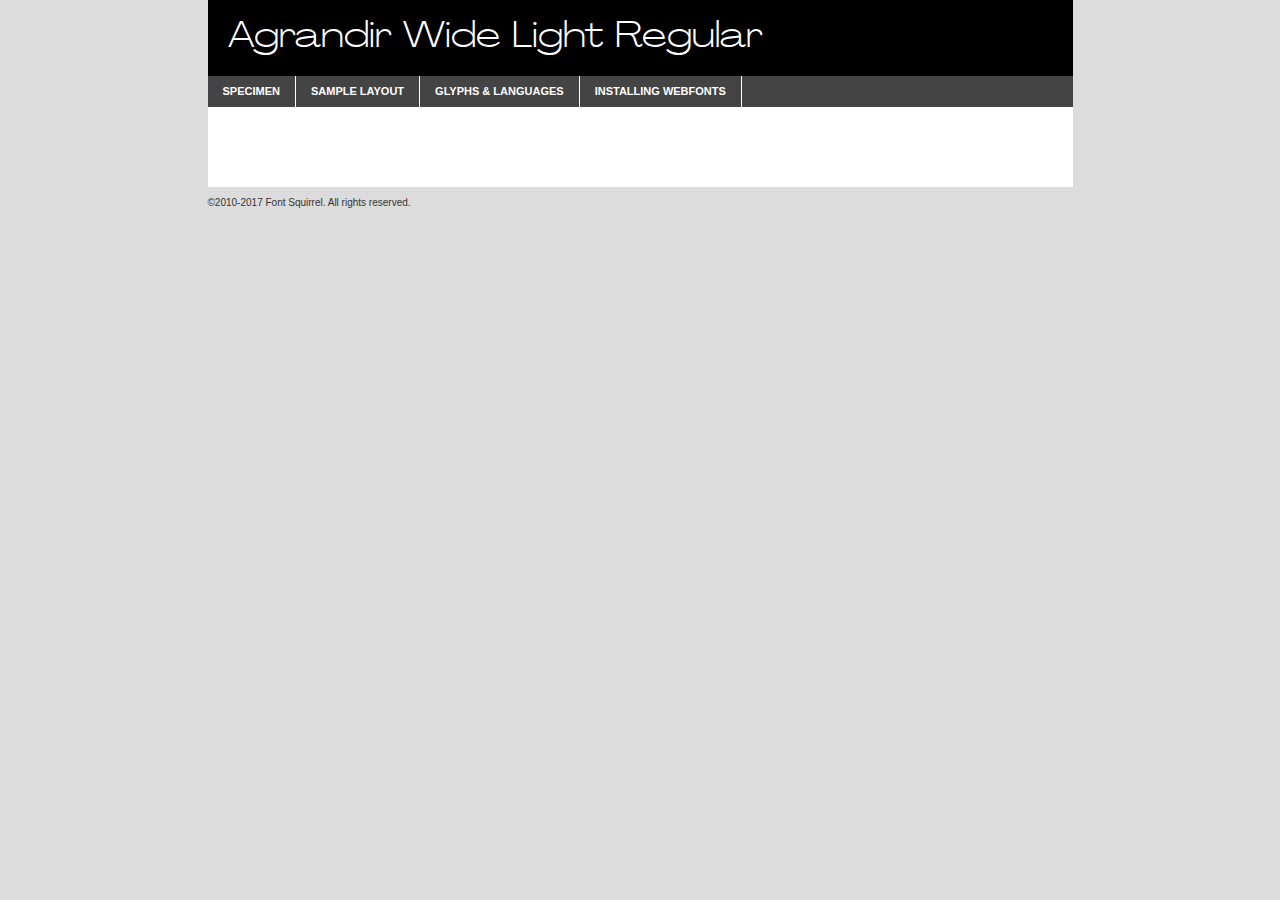
<file: fonts/agrandir_wide_light_300-demo.html>
<!DOCTYPE html PUBLIC "-//W3C//DTD XHTML 1.0 Transitional//EN"
        "http://www.w3.org/TR/xhtml1/DTD/xhtml1-transitional.dtd">

<html xmlns="http://www.w3.org/1999/xhtml" xml:lang="en" lang="en">
<head>
    <meta http-equiv="Content-Type" content="text/html; charset=utf-8"/>
    <script src="http://ajax.googleapis.com/ajax/libs/jquery/1.7.2/jquery.min.js" type="text/javascript" charset="utf-8"></script>
    <script type="text/javascript">
		(function($) {
			$.fn.easyTabs = function(option) {
				var param = jQuery.extend({ fadeSpeed: 'fast', defaultContent: 1, activeClass: 'active' }, option);
				$(this).each(function() {
					var thisId = '#' + this.id;
					if ( param.defaultContent == '' )
					{
						param.defaultContent = 1;
					}
					if ( typeof param.defaultContent == 'number' )
					{
						var defaultTab = $(thisId + ' .tabs li:eq(' + (param.defaultContent - 1) + ') a').attr('href').substr(1);
					}
					else
					{
						var defaultTab = param.defaultContent;
					}
					$(thisId + ' .tabs li a').each(function() {
						var tabToHide = $(this).attr('href').substr(1);
						$('#' + tabToHide).addClass('easytabs-tab-content');
					});
					hideAll();
					changeContent(defaultTab);

					function hideAll() {$(thisId + ' .easytabs-tab-content').hide();}

					function changeContent(tabId)
					{
						hideAll();
						$(thisId + ' .tabs li').removeClass(param.activeClass);
						$(thisId + ' .tabs li a[href=#' + tabId + ']').closest('li').addClass(param.activeClass);
						if ( param.fadeSpeed != 'none' )
						{
							$(thisId + ' #' + tabId).fadeIn(param.fadeSpeed);
						}
						else
						{
							$(thisId + ' #' + tabId).show();
						}
					}

					$(thisId + ' .tabs li').click(function() {
						var tabId = $(this).find('a').attr('href').substr(1);
						changeContent(tabId);
						return false;
					});
				});
			}
		})(jQuery);
    </script>
    <link rel="stylesheet" href="specimen_files/specimen_stylesheet.css" type="text/css" charset="utf-8"/>
    <link rel="stylesheet" href="stylesheet.css" type="text/css" charset="utf-8"/>

    <style type="text/css">
        		body {
			font-family: 'agrandirwide_light';
        		}

            </style>

    <title>Agrandir Wide Light Regular Specimen</title>


    <script type="text/javascript" charset="utf-8">
		$(document).ready(function() {
			$('#container').easyTabs({ defaultContent: 1 });
		});
    </script>
</head>

<body>
<div id="container">
    <div id="header">
		Agrandir Wide Light Regular    </div>
    <ul class="tabs">
        <li><a href="#specimen">Specimen</a></li>
        <li><a href="#layout">Sample Layout</a></li>
                <li><a href="#glyphs">Glyphs &amp; Languages</a></li>
        <li><a href="#installing">Installing Webfonts</a></li>

    </ul>

    <div id="main_content">


        <div id="specimen">

            <div class="section">
                <div class="grid12 firstcol">
                    <div class="huge">AaBb</div>
                </div>
            </div>

            <div class="section">
                <div class="glyph_range">A&#x200B;B&#x200b;C&#x200b;D&#x200b;E&#x200b;F&#x200b;G&#x200b;H&#x200b;I&#x200b;J&#x200b;K&#x200b;L&#x200b;M&#x200b;N&#x200b;O&#x200b;P&#x200b;Q&#x200b;R&#x200b;S&#x200b;T&#x200b;U&#x200b;V&#x200b;W&#x200b;X&#x200b;Y&#x200b;Z&#x200b;a&#x200b;b&#x200b;c&#x200b;d&#x200b;e&#x200b;f&#x200b;g&#x200b;h&#x200b;i&#x200b;j&#x200b;k&#x200b;l&#x200b;m&#x200b;n&#x200b;o&#x200b;p&#x200b;q&#x200b;r&#x200b;s&#x200b;t&#x200b;u&#x200b;v&#x200b;w&#x200b;x&#x200b;y&#x200b;z&#x200b;1&#x200b;2&#x200b;3&#x200b;4&#x200b;5&#x200b;6&#x200b;7&#x200b;8&#x200b;9&#x200b;0&#x200b;&amp;&#x200b;.&#x200b;,&#x200b;?&#x200b;!&#x200b;&#64;&#x200b;(&#x200b;)&#x200b;#&#x200b;$&#x200b;%&#x200b;*&#x200b;+&#x200b;-&#x200b;=&#x200b;:&#x200b;;</div>
            </div>
            <div class="section">
                <div class="grid12 firstcol">
                    <table class="sample_table">
                        <tr>
                            <td>10</td>
                            <td class="size10">abcdefghijklmnopqrstuvwxyzABCDEFGHIJKLMNOPQRSTUVWXYZ0123456789abcdefghijklmnopqrstuvwxyzABCDEFGHIJKLMNOPQRSTUVWXYZ0123456789abcdefghijklmnopqrstuvwxyzABCDEFGHIJKLMNOPQRSTUVWXYZ</td>
                        </tr>
                        <tr>
                            <td>11</td>
                            <td class="size11">abcdefghijklmnopqrstuvwxyzABCDEFGHIJKLMNOPQRSTUVWXYZ0123456789abcdefghijklmnopqrstuvwxyzABCDEFGHIJKLMNOPQRSTUVWXYZ0123456789abcdefghijklmnopqrstuvwxyzABCDEFGHIJKLMNOPQRSTUVWXYZ</td>
                        </tr>
                        <tr>
                            <td>12</td>
                            <td class="size12">abcdefghijklmnopqrstuvwxyzABCDEFGHIJKLMNOPQRSTUVWXYZ0123456789abcdefghijklmnopqrstuvwxyzABCDEFGHIJKLMNOPQRSTUVWXYZ0123456789abcdefghijklmnopqrstuvwxyzABCDEFGHIJKLMNOPQRSTUVWXYZ</td>
                        </tr>
                        <tr>
                            <td>13</td>
                            <td class="size13">abcdefghijklmnopqrstuvwxyzABCDEFGHIJKLMNOPQRSTUVWXYZ0123456789abcdefghijklmnopqrstuvwxyzABCDEFGHIJKLMNOPQRSTUVWXYZ0123456789abcdefghijklmnopqrstuvwxyzABCDEFGHIJKLMNOPQRSTUVWXYZ</td>
                        </tr>
                        <tr>
                            <td>14</td>
                            <td class="size14">abcdefghijklmnopqrstuvwxyzABCDEFGHIJKLMNOPQRSTUVWXYZ0123456789abcdefghijklmnopqrstuvwxyzABCDEFGHIJKLMNOPQRSTUVWXYZ0123456789abcdefghijklmnopqrstuvwxyzABCDEFGHIJKLMNOPQRSTUVWXYZ</td>
                        </tr>
                        <tr>
                            <td>16</td>
                            <td class="size16">abcdefghijklmnopqrstuvwxyzABCDEFGHIJKLMNOPQRSTUVWXYZ0123456789abcdefghijklmnopqrstuvwxyzABCDEFGHIJKLMNOPQRSTUVWXYZ</td>
                        </tr>
                        <tr>
                            <td>18</td>
                            <td class="size18">abcdefghijklmnopqrstuvwxyzABCDEFGHIJKLMNOPQRSTUVWXYZ0123456789abcdefghijklmnopqrstuvwxyzABCDEFGHIJKLMNOPQRSTUVWXYZ</td>
                        </tr>
                        <tr>
                            <td>20</td>
                            <td class="size20">abcdefghijklmnopqrstuvwxyzABCDEFGHIJKLMNOPQRSTUVWXYZ0123456789abcdefghijklmnopqrstuvwxyzABCDEFGHIJKLMNOPQRSTUVWXYZ</td>
                        </tr>
                        <tr>
                            <td>24</td>
                            <td class="size24">abcdefghijklmnopqrstuvwxyzABCDEFGHIJKLMNOPQRSTUVWXYZ0123456789abcdefghijklmnopqrstuvwxyzABCDEFGHIJKLMNOPQRSTUVWXYZ</td>
                        </tr>
                        <tr>
                            <td>30</td>
                            <td class="size30">abcdefghijklmnopqrstuvwxyzABCDEFGHIJKLMNOPQRSTUVWXYZ0123456789abcdefghijklmnopqrstuvwxyzABCDEFGHIJKLMNOPQRSTUVWXYZ</td>
                        </tr>
                        <tr>
                            <td>36</td>
                            <td class="size36">abcdefghijklmnopqrstuvwxyzABCDEFGHIJKLMNOPQRSTUVWXYZ0123456789abcdefghijklmnopqrstuvwxyzABCDEFGHIJKLMNOPQRSTUVWXYZ</td>
                        </tr>
                        <tr>
                            <td>48</td>
                            <td class="size48">abcdefghijklmnopqrstuvwxyzABCDEFGHIJKLMNOPQRSTUVWXYZ0123456789abcdefghijklmnopqrstuvwxyzABCDEFGHIJKLMNOPQRSTUVWXYZ</td>
                        </tr>
                        <tr>
                            <td>60</td>
                            <td class="size60">abcdefghijklmnopqrstuvwxyzABCDEFGHIJKLMNOPQRSTUVWXYZ0123456789abcdefghijklmnopqrstuvwxyzABCDEFGHIJKLMNOPQRSTUVWXYZ</td>
                        </tr>
                        <tr>
                            <td>72</td>
                            <td class="size72">abcdefghijklmnopqrstuvwxyzABCDEFGHIJKLMNOPQRSTUVWXYZ0123456789abcdefghijklmnopqrstuvwxyzABCDEFGHIJKLMNOPQRSTUVWXYZ</td>
                        </tr>
                        <tr>
                            <td>90</td>
                            <td class="size90">abcdefghijklmnopqrstuvwxyzABCDEFGHIJKLMNOPQRSTUVWXYZ0123456789abcdefghijklmnopqrstuvwxyzABCDEFGHIJKLMNOPQRSTUVWXYZ</td>
                        </tr>
                    </table>

                </div>

            </div>


            <div class="section" id="bodycomparison">


                <div id="xheight">
                    <div class="fontbody">&#x25FC;&#x25FC;&#x25FC;&#x25FC;&#x25FC;&#x25FC;&#x25FC;&#x25FC;&#x25FC;&#x25FC;&#x25FC;&#x25FC;&#x25FC;&#x25FC;&#x25FC;&#x25FC;&#x25FC;&#x25FC;&#x25FC;&#x25FC;&#x25FC;&#x25FC;&#x25FC;&#x25FC;&#x25FC;&#x25FC;&#x25FC;&#x25FC;&#x25FC;&#x25FC;&#x25FC;&#x25FC;&#x25FC;&#x25FC;&#x25FC;&#x25FC;&#x25FC;&#x25FC;&#x25FC;&#x25FC;&#x25FC;&#x25FC;&#x25FC;&#x25FC;&#x25FC;&#x25FC;&#x25FC;&#x25FC;&#x25FC;&#x25FC;&#x25FC;&#x25FC;&#x25FC;&#x25FC;&#x25FC;&#x25FC;&#x25FC;&#x25FC;&#x25FC;&#x25FC;&#x25FC;&#x25FC;&#x25FC;&#x25FC;&#x25FC;&#x25FC;&#x25FC;&#x25FC;&#x25FC;&#x25FC;&#x25FC;&#x25FC;&#x25FC;&#x25FC;&#x25FC;&#x25FC;&#x25FC;&#x25FC;&#x25FC;&#x25FC;&#x25FC;&#x25FC;&#x25FC;&#x25FC;&#x25FC;&#x25FC;&#x25FC;&#x25FC;&#x25FC;&#x25FC;&#x25FC;&#x25FC;&#x25FC;&#x25FC;&#x25FC;&#x25FC;&#x25FC;&#x25FC;&#x25FC;body</div>
                    <div class="arialbody">body</div>
                    <div class="verdanabody">body</div>
                    <div class="georgiabody">body</div>
                </div>
                <div class="fontbody" style="z-index:1">
                    body<span>Agrandir Wide Light Regular</span>
                </div>
                <div class="arialbody" style="z-index:1">
                    body<span>Arial</span>
                </div>
                <div class="verdanabody" style="z-index:1">
                    body<span>Verdana</span>
                </div>
                <div class="georgiabody" style="z-index:1">
                    body<span>Georgia</span>
                </div>


            </div>


            <div class="section psample psample_row1" id="">

                <div class="grid2 firstcol">
                    <p class="size10"><span>10.</span>Aenean lacinia bibendum nulla sed consectetur. Fusce dapibus, tellus ac cursus commodo, tortor mauris condimentum nibh, ut fermentum massa justo sit amet risus. Nullam id dolor id nibh ultricies vehicula ut id elit. Cum sociis natoque penatibus et magnis dis parturient montes, nascetur ridiculus mus. Nulla vitae elit libero, a pharetra augue.</p>

                </div>
                <div class="grid3">
                    <p class="size11"><span>11.</span>Aenean lacinia bibendum nulla sed consectetur. Fusce dapibus, tellus ac cursus commodo, tortor mauris condimentum nibh, ut fermentum massa justo sit amet risus. Nullam id dolor id nibh ultricies vehicula ut id elit. Cum sociis natoque penatibus et magnis dis parturient montes, nascetur ridiculus mus. Nulla vitae elit libero, a pharetra augue.</p>

                </div>
                <div class="grid3">
                    <p class="size12"><span>12.</span>Aenean lacinia bibendum nulla sed consectetur. Fusce dapibus, tellus ac cursus commodo, tortor mauris condimentum nibh, ut fermentum massa justo sit amet risus. Nullam id dolor id nibh ultricies vehicula ut id elit. Cum sociis natoque penatibus et magnis dis parturient montes, nascetur ridiculus mus. Nulla vitae elit libero, a pharetra augue.</p>

                </div>
                <div class="grid4">
                    <p class="size13"><span>13.</span>Aenean lacinia bibendum nulla sed consectetur. Fusce dapibus, tellus ac cursus commodo, tortor mauris condimentum nibh, ut fermentum massa justo sit amet risus. Nullam id dolor id nibh ultricies vehicula ut id elit. Cum sociis natoque penatibus et magnis dis parturient montes, nascetur ridiculus mus. Nulla vitae elit libero, a pharetra augue.</p>

                </div>
                <div class="white_blend"></div>

            </div>
            <div class="section psample psample_row2" id="">
                <div class="grid3 firstcol">
                    <p class="size14"><span>14.</span>Aenean lacinia bibendum nulla sed consectetur. Fusce dapibus, tellus ac cursus commodo, tortor mauris condimentum nibh, ut fermentum massa justo sit amet risus. Nullam id dolor id nibh ultricies vehicula ut id elit. Cum sociis natoque penatibus et magnis dis parturient montes, nascetur ridiculus mus. Nulla vitae elit libero, a pharetra augue.</p>

                </div>
                <div class="grid4">
                    <p class="size16"><span>16.</span>Aenean lacinia bibendum nulla sed consectetur. Fusce dapibus, tellus ac cursus commodo, tortor mauris condimentum nibh, ut fermentum massa justo sit amet risus. Nullam id dolor id nibh ultricies vehicula ut id elit. Cum sociis natoque penatibus et magnis dis parturient montes, nascetur ridiculus mus. Nulla vitae elit libero, a pharetra augue.</p>

                </div>
                <div class="grid5">
                    <p class="size18"><span>18.</span>Aenean lacinia bibendum nulla sed consectetur. Fusce dapibus, tellus ac cursus commodo, tortor mauris condimentum nibh, ut fermentum massa justo sit amet risus. Nullam id dolor id nibh ultricies vehicula ut id elit. Cum sociis natoque penatibus et magnis dis parturient montes, nascetur ridiculus mus. Nulla vitae elit libero, a pharetra augue.</p>

                </div>

                <div class="white_blend"></div>

            </div>

            <div class="section psample psample_row3" id="">
                <div class="grid5 firstcol">
                    <p class="size20"><span>20.</span>Aenean lacinia bibendum nulla sed consectetur. Fusce dapibus, tellus ac cursus commodo, tortor mauris condimentum nibh, ut fermentum massa justo sit amet risus. Nullam id dolor id nibh ultricies vehicula ut id elit. Cum sociis natoque penatibus et magnis dis parturient montes, nascetur ridiculus mus. Nulla vitae elit libero, a pharetra augue.</p>
                </div>
                <div class="grid7">
                    <p class="size24"><span>24.</span>Aenean lacinia bibendum nulla sed consectetur. Fusce dapibus, tellus ac cursus commodo, tortor mauris condimentum nibh, ut fermentum massa justo sit amet risus. Nullam id dolor id nibh ultricies vehicula ut id elit. Cum sociis natoque penatibus et magnis dis parturient montes, nascetur ridiculus mus. Nulla vitae elit libero, a pharetra augue.</p>
                </div>

                <div class="white_blend"></div>

            </div>

            <div class="section psample psample_row4" id="">
                <div class="grid12 firstcol">
                    <p class="size30"><span>30.</span>Aenean lacinia bibendum nulla sed consectetur. Fusce dapibus, tellus ac cursus commodo, tortor mauris condimentum nibh, ut fermentum massa justo sit amet risus. Nullam id dolor id nibh ultricies vehicula ut id elit. Cum sociis natoque penatibus et magnis dis parturient montes, nascetur ridiculus mus. Nulla vitae elit libero, a pharetra augue.</p>
                </div>
                <div class="white_blend"></div>

            </div>


            <div class="section psample psample_row1 fullreverse">
                <div class="grid2 firstcol">
                    <p class="size10"><span>10.</span>Aenean lacinia bibendum nulla sed consectetur. Fusce dapibus, tellus ac cursus commodo, tortor mauris condimentum nibh, ut fermentum massa justo sit amet risus. Nullam id dolor id nibh ultricies vehicula ut id elit. Cum sociis natoque penatibus et magnis dis parturient montes, nascetur ridiculus mus. Nulla vitae elit libero, a pharetra augue.</p>

                </div>
                <div class="grid3">
                    <p class="size11"><span>11.</span>Aenean lacinia bibendum nulla sed consectetur. Fusce dapibus, tellus ac cursus commodo, tortor mauris condimentum nibh, ut fermentum massa justo sit amet risus. Nullam id dolor id nibh ultricies vehicula ut id elit. Cum sociis natoque penatibus et magnis dis parturient montes, nascetur ridiculus mus. Nulla vitae elit libero, a pharetra augue.</p>

                </div>
                <div class="grid3">
                    <p class="size12"><span>12.</span>Aenean lacinia bibendum nulla sed consectetur. Fusce dapibus, tellus ac cursus commodo, tortor mauris condimentum nibh, ut fermentum massa justo sit amet risus. Nullam id dolor id nibh ultricies vehicula ut id elit. Cum sociis natoque penatibus et magnis dis parturient montes, nascetur ridiculus mus. Nulla vitae elit libero, a pharetra augue.</p>

                </div>
                <div class="grid4">
                    <p class="size13"><span>13.</span>Aenean lacinia bibendum nulla sed consectetur. Fusce dapibus, tellus ac cursus commodo, tortor mauris condimentum nibh, ut fermentum massa justo sit amet risus. Nullam id dolor id nibh ultricies vehicula ut id elit. Cum sociis natoque penatibus et magnis dis parturient montes, nascetur ridiculus mus. Nulla vitae elit libero, a pharetra augue.</p>

                </div>
                <div class="black_blend"></div>

            </div>

            <div class="section psample psample_row2 fullreverse">
                <div class="grid3 firstcol">
                    <p class="size14"><span>14.</span>Aenean lacinia bibendum nulla sed consectetur. Fusce dapibus, tellus ac cursus commodo, tortor mauris condimentum nibh, ut fermentum massa justo sit amet risus. Nullam id dolor id nibh ultricies vehicula ut id elit. Cum sociis natoque penatibus et magnis dis parturient montes, nascetur ridiculus mus. Nulla vitae elit libero, a pharetra augue.</p>

                </div>
                <div class="grid4">
                    <p class="size16"><span>16.</span>Aenean lacinia bibendum nulla sed consectetur. Fusce dapibus, tellus ac cursus commodo, tortor mauris condimentum nibh, ut fermentum massa justo sit amet risus. Nullam id dolor id nibh ultricies vehicula ut id elit. Cum sociis natoque penatibus et magnis dis parturient montes, nascetur ridiculus mus. Nulla vitae elit libero, a pharetra augue.</p>

                </div>
                <div class="grid5">
                    <p class="size18"><span>18.</span>Aenean lacinia bibendum nulla sed consectetur. Fusce dapibus, tellus ac cursus commodo, tortor mauris condimentum nibh, ut fermentum massa justo sit amet risus. Nullam id dolor id nibh ultricies vehicula ut id elit. Cum sociis natoque penatibus et magnis dis parturient montes, nascetur ridiculus mus. Nulla vitae elit libero, a pharetra augue.</p>

                </div>
                <div class="black_blend"></div>

            </div>

            <div class="section psample fullreverse psample_row3" id="">
                <div class="grid5 firstcol">
                    <p class="size20"><span>20.</span>Aenean lacinia bibendum nulla sed consectetur. Fusce dapibus, tellus ac cursus commodo, tortor mauris condimentum nibh, ut fermentum massa justo sit amet risus. Nullam id dolor id nibh ultricies vehicula ut id elit. Cum sociis natoque penatibus et magnis dis parturient montes, nascetur ridiculus mus. Nulla vitae elit libero, a pharetra augue.</p>
                </div>
                <div class="grid7">
                    <p class="size24"><span>24.</span>Aenean lacinia bibendum nulla sed consectetur. Fusce dapibus, tellus ac cursus commodo, tortor mauris condimentum nibh, ut fermentum massa justo sit amet risus. Nullam id dolor id nibh ultricies vehicula ut id elit. Cum sociis natoque penatibus et magnis dis parturient montes, nascetur ridiculus mus. Nulla vitae elit libero, a pharetra augue.</p>
                </div>

                <div class="black_blend"></div>

            </div>

            <div class="section psample fullreverse psample_row4" id="" style="border-bottom: 20px #000 solid;">
                <div class="grid12 firstcol">
                    <p class="size30"><span>30.</span>Aenean lacinia bibendum nulla sed consectetur. Fusce dapibus, tellus ac cursus commodo, tortor mauris condimentum nibh, ut fermentum massa justo sit amet risus. Nullam id dolor id nibh ultricies vehicula ut id elit. Cum sociis natoque penatibus et magnis dis parturient montes, nascetur ridiculus mus. Nulla vitae elit libero, a pharetra augue.</p>
                </div>
                <div class="black_blend"></div>

            </div>


        </div>

        <div id="layout">

            <div class="section">

                <div class="grid12 firstcol">
                    <h1>Lorem Ipsum Dolor</h1>
                    <h2>Etiam porta sem malesuada magna mollis euismod</h2>

                    <p class="byline">By <a href="#link">Aenean Lacinia</a></p>
                </div>
            </div>
            <div class="section">
                <div class="grid8 firstcol">
                    <p class="large">Donec sed odio dui. Morbi leo risus, porta ac consectetur ac, vestibulum at eros. Fusce dapibus, tellus ac cursus commodo, tortor mauris condimentum nibh, ut fermentum massa justo sit amet risus. </p>


                    <h3>Pellentesque ornare sem</h3>

                    <p>Maecenas sed diam eget risus varius blandit sit amet non magna. Maecenas faucibus mollis interdum. Donec ullamcorper nulla non metus auctor fringilla. Nullam id dolor id nibh ultricies vehicula ut id elit. Nullam id dolor id nibh ultricies vehicula ut id elit. </p>

                    <p>Aenean eu leo quam. Pellentesque ornare sem lacinia quam venenatis vestibulum. Lorem ipsum dolor sit amet, consectetur adipiscing elit. Cum sociis natoque penatibus et magnis dis parturient montes, nascetur ridiculus mus. </p>

                    <p>Nulla vitae elit libero, a pharetra augue. Praesent commodo cursus magna, vel scelerisque nisl consectetur et. Aenean lacinia bibendum nulla sed consectetur. </p>

                    <p>Nullam quis risus eget urna mollis ornare vel eu leo. Nullam quis risus eget urna mollis ornare vel eu leo. Maecenas sed diam eget risus varius blandit sit amet non magna. Donec ullamcorper nulla non metus auctor fringilla. </p>

                    <h3>Cras mattis consectetur</h3>

                    <p>Aenean eu leo quam. Pellentesque ornare sem lacinia quam venenatis vestibulum. Aenean lacinia bibendum nulla sed consectetur. Integer posuere erat a ante venenatis dapibus posuere velit aliquet. Cras mattis consectetur purus sit amet fermentum. </p>

                    <p>Nullam id dolor id nibh ultricies vehicula ut id elit. Nullam quis risus eget urna mollis ornare vel eu leo. Cras mattis consectetur purus sit amet fermentum.</p>
                </div>

                <div class="grid4 sidebar">

                    <div class="box reverse">
                        <p class="last">Nullam quis risus eget urna mollis ornare vel eu leo. Donec ullamcorper nulla non metus auctor fringilla. Cras mattis consectetur purus sit amet fermentum. Sed posuere consectetur est at lobortis. Lorem ipsum dolor sit amet, consectetur adipiscing elit. </p>
                    </div>

                    <p class="caption">Maecenas sed diam eget risus varius.</p>

                    <p>Vestibulum id ligula porta felis euismod semper. Integer posuere erat a ante venenatis dapibus posuere velit aliquet. Vestibulum id ligula porta felis euismod semper. Sed posuere consectetur est at lobortis. Maecenas sed diam eget risus varius blandit sit amet non magna. Fusce dapibus, tellus ac cursus commodo, tortor mauris condimentum nibh, ut fermentum massa justo sit amet risus. </p>


                    <p>Duis mollis, est non commodo luctus, nisi erat porttitor ligula, eget lacinia odio sem nec elit. Aenean lacinia bibendum nulla sed consectetur. Vivamus sagittis lacus vel augue laoreet rutrum faucibus dolor auctor. Aenean lacinia bibendum nulla sed consectetur. Nullam quis risus eget urna mollis ornare vel eu leo. </p>

                    <p>Praesent commodo cursus magna, vel scelerisque nisl consectetur et. Donec ullamcorper nulla non metus auctor fringilla. Maecenas faucibus mollis interdum. Fusce dapibus, tellus ac cursus commodo, tortor mauris condimentum nibh, ut fermentum massa justo sit amet risus. </p>

                </div>
            </div>

        </div>


		

        <div id="glyphs">
            <div class="section">
                <div class="grid12 firstcol">

                    <h1>Language Support</h1>
                    <p>The subset of Agrandir Wide Light Regular in this kit supports the following languages:<br/>

						Albanian, Basque, Breton, Chamorro, Danish, Dutch, English, Finnish, French, Frisian, Galician, German, Italian, Malagasy, Norwegian, Portuguese, Spanish, Alsatian, Aragonese, Arapaho, Arrernte, Asturian, Aymara, Bislama, Cebuano, Corsican, Fijian, French_creole, Genoese, Gilbertese, Greenlandic, Haitian_creole, Hiligaynon, Hmong, Hopi, Ibanag, Iloko_ilokano, Indonesian, Interglossa_glosa, Interlingua, Irish_gaelic, Jerriais, Lojban, Lombard, Luxembourgeois, Manx, Mohawk, Norfolk_pitcairnese, Occitan, Oromo, Pangasinan, Papiamento, Piedmontese, Potawatomi, Rhaeto-romance, Romansh, Rotokas, Sami_lule, Samoan, Sardinian, Scots_gaelic, Seychelles_creole, Shona, Sicilian, Somali, Southern_ndebele, Swahili, Swati_swazi, Tagalog_filipino_pilipino, Tetum, Tok_pisin, Uyghur_latinized, Volapuk, Walloon, Warlpiri, Xhosa, Yapese, Zulu, Latinbasic, Ubasic, Demo                    </p>
                    <h1>Glyph Chart</h1>
                    <p>The subset of Agrandir Wide Light Regular in this kit includes all the glyphs listed below. Unicode entities are included above each glyph to help you insert individual characters into your layout.</p>
                    <div id="glyph_chart">

						                            																				                                <div><p>&amp;#13;</p>&#13;</div>
																				                                <div><p>&amp;#32;</p>&#32;</div>
																				                                <div><p>&amp;#33;</p>&#33;</div>
																				                                <div><p>&amp;#34;</p>&#34;</div>
																				                                <div><p>&amp;#35;</p>&#35;</div>
																				                                <div><p>&amp;#36;</p>&#36;</div>
																				                                <div><p>&amp;#37;</p>&#37;</div>
																				                                <div><p>&amp;#38;</p>&#38;</div>
																				                                <div><p>&amp;#39;</p>&#39;</div>
																				                                <div><p>&amp;#40;</p>&#40;</div>
																				                                <div><p>&amp;#41;</p>&#41;</div>
																				                                <div><p>&amp;#42;</p>&#42;</div>
																				                                <div><p>&amp;#43;</p>&#43;</div>
																				                                <div><p>&amp;#44;</p>&#44;</div>
																				                                <div><p>&amp;#45;</p>&#45;</div>
																				                                <div><p>&amp;#46;</p>&#46;</div>
																				                                <div><p>&amp;#47;</p>&#47;</div>
																				                                <div><p>&amp;#48;</p>&#48;</div>
																				                                <div><p>&amp;#49;</p>&#49;</div>
																				                                <div><p>&amp;#50;</p>&#50;</div>
																				                                <div><p>&amp;#51;</p>&#51;</div>
																				                                <div><p>&amp;#52;</p>&#52;</div>
																				                                <div><p>&amp;#53;</p>&#53;</div>
																				                                <div><p>&amp;#54;</p>&#54;</div>
																				                                <div><p>&amp;#55;</p>&#55;</div>
																				                                <div><p>&amp;#56;</p>&#56;</div>
																				                                <div><p>&amp;#57;</p>&#57;</div>
																				                                <div><p>&amp;#58;</p>&#58;</div>
																				                                <div><p>&amp;#59;</p>&#59;</div>
																				                                <div><p>&amp;#60;</p>&#60;</div>
																				                                <div><p>&amp;#61;</p>&#61;</div>
																				                                <div><p>&amp;#62;</p>&#62;</div>
																				                                <div><p>&amp;#63;</p>&#63;</div>
																				                                <div><p>&amp;#64;</p>&#64;</div>
																				                                <div><p>&amp;#65;</p>&#65;</div>
																				                                <div><p>&amp;#66;</p>&#66;</div>
																				                                <div><p>&amp;#67;</p>&#67;</div>
																				                                <div><p>&amp;#68;</p>&#68;</div>
																				                                <div><p>&amp;#69;</p>&#69;</div>
																				                                <div><p>&amp;#70;</p>&#70;</div>
																				                                <div><p>&amp;#71;</p>&#71;</div>
																				                                <div><p>&amp;#72;</p>&#72;</div>
																				                                <div><p>&amp;#73;</p>&#73;</div>
																				                                <div><p>&amp;#74;</p>&#74;</div>
																				                                <div><p>&amp;#75;</p>&#75;</div>
																				                                <div><p>&amp;#76;</p>&#76;</div>
																				                                <div><p>&amp;#77;</p>&#77;</div>
																				                                <div><p>&amp;#78;</p>&#78;</div>
																				                                <div><p>&amp;#79;</p>&#79;</div>
																				                                <div><p>&amp;#80;</p>&#80;</div>
																				                                <div><p>&amp;#81;</p>&#81;</div>
																				                                <div><p>&amp;#82;</p>&#82;</div>
																				                                <div><p>&amp;#83;</p>&#83;</div>
																				                                <div><p>&amp;#84;</p>&#84;</div>
																				                                <div><p>&amp;#85;</p>&#85;</div>
																				                                <div><p>&amp;#86;</p>&#86;</div>
																				                                <div><p>&amp;#87;</p>&#87;</div>
																				                                <div><p>&amp;#88;</p>&#88;</div>
																				                                <div><p>&amp;#89;</p>&#89;</div>
																				                                <div><p>&amp;#90;</p>&#90;</div>
																				                                <div><p>&amp;#91;</p>&#91;</div>
																				                                <div><p>&amp;#92;</p>&#92;</div>
																				                                <div><p>&amp;#93;</p>&#93;</div>
																				                                <div><p>&amp;#94;</p>&#94;</div>
																				                                <div><p>&amp;#95;</p>&#95;</div>
																				                                <div><p>&amp;#96;</p>&#96;</div>
																				                                <div><p>&amp;#97;</p>&#97;</div>
																				                                <div><p>&amp;#98;</p>&#98;</div>
																				                                <div><p>&amp;#99;</p>&#99;</div>
																				                                <div><p>&amp;#100;</p>&#100;</div>
																				                                <div><p>&amp;#101;</p>&#101;</div>
																				                                <div><p>&amp;#102;</p>&#102;</div>
																				                                <div><p>&amp;#103;</p>&#103;</div>
																				                                <div><p>&amp;#104;</p>&#104;</div>
																				                                <div><p>&amp;#105;</p>&#105;</div>
																				                                <div><p>&amp;#106;</p>&#106;</div>
																				                                <div><p>&amp;#107;</p>&#107;</div>
																				                                <div><p>&amp;#108;</p>&#108;</div>
																				                                <div><p>&amp;#109;</p>&#109;</div>
																				                                <div><p>&amp;#110;</p>&#110;</div>
																				                                <div><p>&amp;#111;</p>&#111;</div>
																				                                <div><p>&amp;#112;</p>&#112;</div>
																				                                <div><p>&amp;#113;</p>&#113;</div>
																				                                <div><p>&amp;#114;</p>&#114;</div>
																				                                <div><p>&amp;#115;</p>&#115;</div>
																				                                <div><p>&amp;#116;</p>&#116;</div>
																				                                <div><p>&amp;#117;</p>&#117;</div>
																				                                <div><p>&amp;#118;</p>&#118;</div>
																				                                <div><p>&amp;#119;</p>&#119;</div>
																				                                <div><p>&amp;#120;</p>&#120;</div>
																				                                <div><p>&amp;#121;</p>&#121;</div>
																				                                <div><p>&amp;#122;</p>&#122;</div>
																				                                <div><p>&amp;#123;</p>&#123;</div>
																				                                <div><p>&amp;#124;</p>&#124;</div>
																				                                <div><p>&amp;#125;</p>&#125;</div>
																				                                <div><p>&amp;#126;</p>&#126;</div>
																				                                <div><p>&amp;#160;</p>&#160;</div>
																				                                <div><p>&amp;#161;</p>&#161;</div>
																				                                <div><p>&amp;#162;</p>&#162;</div>
																				                                <div><p>&amp;#163;</p>&#163;</div>
																				                                <div><p>&amp;#164;</p>&#164;</div>
																				                                <div><p>&amp;#165;</p>&#165;</div>
																				                                <div><p>&amp;#167;</p>&#167;</div>
																				                                <div><p>&amp;#168;</p>&#168;</div>
																				                                <div><p>&amp;#169;</p>&#169;</div>
																				                                <div><p>&amp;#171;</p>&#171;</div>
																				                                <div><p>&amp;#172;</p>&#172;</div>
																				                                <div><p>&amp;#173;</p>&#173;</div>
																				                                <div><p>&amp;#174;</p>&#174;</div>
																				                                <div><p>&amp;#175;</p>&#175;</div>
																				                                <div><p>&amp;#176;</p>&#176;</div>
																				                                <div><p>&amp;#177;</p>&#177;</div>
																				                                <div><p>&amp;#180;</p>&#180;</div>
																				                                <div><p>&amp;#182;</p>&#182;</div>
																				                                <div><p>&amp;#183;</p>&#183;</div>
																				                                <div><p>&amp;#184;</p>&#184;</div>
																				                                <div><p>&amp;#187;</p>&#187;</div>
																				                                <div><p>&amp;#191;</p>&#191;</div>
																				                                <div><p>&amp;#192;</p>&#192;</div>
																				                                <div><p>&amp;#193;</p>&#193;</div>
																				                                <div><p>&amp;#194;</p>&#194;</div>
																				                                <div><p>&amp;#195;</p>&#195;</div>
																				                                <div><p>&amp;#196;</p>&#196;</div>
																				                                <div><p>&amp;#197;</p>&#197;</div>
																				                                <div><p>&amp;#198;</p>&#198;</div>
																				                                <div><p>&amp;#199;</p>&#199;</div>
																				                                <div><p>&amp;#200;</p>&#200;</div>
																				                                <div><p>&amp;#201;</p>&#201;</div>
																				                                <div><p>&amp;#202;</p>&#202;</div>
																				                                <div><p>&amp;#203;</p>&#203;</div>
																				                                <div><p>&amp;#204;</p>&#204;</div>
																				                                <div><p>&amp;#205;</p>&#205;</div>
																				                                <div><p>&amp;#206;</p>&#206;</div>
																				                                <div><p>&amp;#207;</p>&#207;</div>
																				                                <div><p>&amp;#209;</p>&#209;</div>
																				                                <div><p>&amp;#210;</p>&#210;</div>
																				                                <div><p>&amp;#211;</p>&#211;</div>
																				                                <div><p>&amp;#212;</p>&#212;</div>
																				                                <div><p>&amp;#213;</p>&#213;</div>
																				                                <div><p>&amp;#214;</p>&#214;</div>
																				                                <div><p>&amp;#215;</p>&#215;</div>
																				                                <div><p>&amp;#216;</p>&#216;</div>
																				                                <div><p>&amp;#217;</p>&#217;</div>
																				                                <div><p>&amp;#218;</p>&#218;</div>
																				                                <div><p>&amp;#219;</p>&#219;</div>
																				                                <div><p>&amp;#220;</p>&#220;</div>
																				                                <div><p>&amp;#221;</p>&#221;</div>
																				                                <div><p>&amp;#223;</p>&#223;</div>
																				                                <div><p>&amp;#224;</p>&#224;</div>
																				                                <div><p>&amp;#225;</p>&#225;</div>
																				                                <div><p>&amp;#226;</p>&#226;</div>
																				                                <div><p>&amp;#227;</p>&#227;</div>
																				                                <div><p>&amp;#228;</p>&#228;</div>
																				                                <div><p>&amp;#229;</p>&#229;</div>
																				                                <div><p>&amp;#230;</p>&#230;</div>
																				                                <div><p>&amp;#231;</p>&#231;</div>
																				                                <div><p>&amp;#232;</p>&#232;</div>
																				                                <div><p>&amp;#233;</p>&#233;</div>
																				                                <div><p>&amp;#234;</p>&#234;</div>
																				                                <div><p>&amp;#235;</p>&#235;</div>
																				                                <div><p>&amp;#236;</p>&#236;</div>
																				                                <div><p>&amp;#237;</p>&#237;</div>
																				                                <div><p>&amp;#238;</p>&#238;</div>
																				                                <div><p>&amp;#239;</p>&#239;</div>
																				                                <div><p>&amp;#241;</p>&#241;</div>
																				                                <div><p>&amp;#242;</p>&#242;</div>
																				                                <div><p>&amp;#243;</p>&#243;</div>
																				                                <div><p>&amp;#244;</p>&#244;</div>
																				                                <div><p>&amp;#245;</p>&#245;</div>
																				                                <div><p>&amp;#246;</p>&#246;</div>
																				                                <div><p>&amp;#247;</p>&#247;</div>
																				                                <div><p>&amp;#248;</p>&#248;</div>
																				                                <div><p>&amp;#249;</p>&#249;</div>
																				                                <div><p>&amp;#250;</p>&#250;</div>
																				                                <div><p>&amp;#251;</p>&#251;</div>
																				                                <div><p>&amp;#252;</p>&#252;</div>
																				                                <div><p>&amp;#253;</p>&#253;</div>
																				                                <div><p>&amp;#255;</p>&#255;</div>
																				                                <div><p>&amp;#338;</p>&#338;</div>
																				                                <div><p>&amp;#339;</p>&#339;</div>
																				                                <div><p>&amp;#376;</p>&#376;</div>
																				                                <div><p>&amp;#710;</p>&#710;</div>
																				                                <div><p>&amp;#732;</p>&#732;</div>
																				                                <div><p>&amp;#8192;</p>&#8192;</div>
																				                                <div><p>&amp;#8193;</p>&#8193;</div>
																				                                <div><p>&amp;#8194;</p>&#8194;</div>
																				                                <div><p>&amp;#8195;</p>&#8195;</div>
																				                                <div><p>&amp;#8196;</p>&#8196;</div>
																				                                <div><p>&amp;#8197;</p>&#8197;</div>
																				                                <div><p>&amp;#8198;</p>&#8198;</div>
																				                                <div><p>&amp;#8199;</p>&#8199;</div>
																				                                <div><p>&amp;#8200;</p>&#8200;</div>
																				                                <div><p>&amp;#8201;</p>&#8201;</div>
																				                                <div><p>&amp;#8202;</p>&#8202;</div>
																				                                <div><p>&amp;#8208;</p>&#8208;</div>
																				                                <div><p>&amp;#8209;</p>&#8209;</div>
																				                                <div><p>&amp;#8210;</p>&#8210;</div>
																				                                <div><p>&amp;#8211;</p>&#8211;</div>
																				                                <div><p>&amp;#8212;</p>&#8212;</div>
																				                                <div><p>&amp;#8216;</p>&#8216;</div>
																				                                <div><p>&amp;#8217;</p>&#8217;</div>
																				                                <div><p>&amp;#8218;</p>&#8218;</div>
																				                                <div><p>&amp;#8220;</p>&#8220;</div>
																				                                <div><p>&amp;#8221;</p>&#8221;</div>
																				                                <div><p>&amp;#8222;</p>&#8222;</div>
																				                                <div><p>&amp;#8226;</p>&#8226;</div>
																				                                <div><p>&amp;#8230;</p>&#8230;</div>
																				                                <div><p>&amp;#8239;</p>&#8239;</div>
																				                                <div><p>&amp;#8249;</p>&#8249;</div>
																				                                <div><p>&amp;#8250;</p>&#8250;</div>
																				                                <div><p>&amp;#8287;</p>&#8287;</div>
																				                                <div><p>&amp;#8364;</p>&#8364;</div>
																				                                <div><p>&amp;#8482;</p>&#8482;</div>
																				                                <div><p>&amp;#9724;</p>&#9724;</div>
																																																										                    </div>
                </div>


            </div>
        </div>


        <div id="specs">

        </div>

        <div id="installing">
            <div class="section">
                <div class="grid7 firstcol">
                    <h1>Installing Webfonts</h1>

                    <p>Webfonts are supported by all major browser platforms but not all in the same way. There are currently four different font formats that must be included in order to target all browsers. This includes TTF, WOFF, EOT and SVG.</p>

                    <h2>1. Upload your webfonts</h2>
                    <p>You must upload your webfont kit to your website. They should be in or near the same directory as your CSS files.</p>

                    <h2>2. Include the webfont stylesheet</h2>
                    <p>A special CSS @font-face declaration helps the various browsers select the appropriate font it needs without causing you a bunch of headaches. Learn more about this syntax by reading the <a href="https://www.fontspring.com/blog/further-hardening-of-the-bulletproof-syntax">Fontspring blog post</a> about it. The code for it is as follows:</p>


                    <code>
                        @font-face{
                        font-family: 'MyWebFont';
                        src: url('WebFont.eot');
                        src: url('WebFont.eot?#iefix') format('embedded-opentype'),
                        url('WebFont.woff') format('woff'),
                        url('WebFont.ttf') format('truetype'),
                        url('WebFont.svg#webfont') format('svg');
                        }
                    </code>

                    <p>We've already gone ahead and generated the code for you. All you have to do is link to the stylesheet in your HTML, like this:</p>
                    <code>&lt;link rel=&quot;stylesheet&quot; href=&quot;stylesheet.css&quot; type=&quot;text/css&quot; charset=&quot;utf-8&quot; /&gt;</code>

                    <h2>3. Modify your own stylesheet</h2>
                    <p>To take advantage of your new fonts, you must tell your stylesheet to use them. Look at the original @font-face declaration above and find the property called "font-family." The name linked there will be what you use to reference the font. Prepend that webfont name to the font stack in the "font-family" property, inside the selector you want to change. For example:</p>
                    <code>p { font-family: 'WebFont', Arial, sans-serif; }</code>

                    <h2>4. Test</h2>
                    <p>Getting webfonts to work cross-browser <em>can</em> be tricky. Use the information in the sidebar to help you if you find that fonts aren't loading in a particular browser.</p>
                </div>

                <div class="grid5 sidebar">
                    <div class="box">
                        <h2>Troubleshooting<br/>Font-Face Problems</h2>
                        <p>Having trouble getting your webfonts to load in your new website? Here are some tips to sort out what might be the problem.</p>

                        <h3>Fonts not showing in any browser</h3>

                        <p>This sounds like you need to work on the plumbing. You either did not upload the fonts to the correct directory, or you did not link the fonts properly in the CSS. If you've confirmed that all this is correct and you still have a problem, take a look at your .htaccess file and see if requests are getting intercepted.</p>

                        <h3>Fonts not loading in iPhone or iPad</h3>

                        <p>The most common problem here is that you are serving the fonts from an IIS server. IIS refuses to serve files that have unknown MIME types. If that is the case, you must set the MIME type for SVG to "image/svg+xml" in the server settings. Follow these instructions from Microsoft if you need help.</p>

                        <h3>Fonts not loading in Firefox</h3>

                        <p>The primary reason for this failure? You are still using a version Firefox older than 3.5. So upgrade already! If that isn't it, then you are very likely serving fonts from a different domain. Firefox requires that all font assets be served from the same domain. Lastly it is possible that you need to add WOFF to your list of MIME types (if you are serving via IIS.)</p>

                        <h3>Fonts not loading in IE</h3>

                        <p>Are you looking at Internet Explorer on an actual Windows machine or are you cheating by using a service like Adobe BrowserLab? Many of these screenshot services do not render @font-face for IE. Best to test it on a real machine.</p>

                        <h3>Fonts not loading in IE9</h3>

                        <p>IE9, like Firefox, requires that fonts be served from the same domain as the website. Make sure that is the case.</p>
                    </div>
                </div>
            </div>

        </div>

    </div>
    <div id="footer">
        <p>&copy;2010-2017 Font Squirrel. All rights reserved.</p>
    </div>
</div>
</body>
</html>
</file>
<file: fonts/stylesheet.css>
/*! Generated by Font Squirrel (https://www.fontsquirrel.com) on July 1, 2025 */



@font-face {
    font-family: 'agrandirgrand_heavy';
    src: url('agrandir_grand_heavy_800-webfont.woff2') format('woff2'),
         url('agrandir_grand_heavy_800-webfont.woff') format('woff');
    font-weight: normal;
    font-style: normal;

}




@font-face {
    font-family: 'agrandirgrand_light';
    src: url('agrandir_grand_light_300-webfont.woff2') format('woff2'),
         url('agrandir_grand_light_300-webfont.woff') format('woff');
    font-weight: normal;
    font-style: normal;

}




@font-face {
    font-family: 'agrandirnarrow';
    src: url('agrandir_narrow_400-webfont.woff2') format('woff2'),
         url('agrandir_narrow_400-webfont.woff') format('woff');
    font-weight: normal;
    font-style: normal;

}




@font-face {
    font-family: 'agrandirregular';
    src: url('agrandir_regular_400-webfont.woff2') format('woff2'),
         url('agrandir_regular_400-webfont.woff') format('woff');
    font-weight: normal;
    font-style: normal;

}




@font-face {
    font-family: 'agrandirtext_bold';
    src: url('agrandir_text_bold_700-webfont.woff2') format('woff2'),
         url('agrandir_text_bold_700-webfont.woff') format('woff');
    font-weight: normal;
    font-style: normal;

}




@font-face {
    font-family: 'agrandirthin_italic';
    src: url('agrandir_thin_italic_100-webfont.woff2') format('woff2'),
         url('agrandir_thin_italic_100-webfont.woff') format('woff');
    font-weight: normal;
    font-style: normal;

}




@font-face {
    font-family: 'agrandirtight';
    src: url('agrandir_tight_400-webfont.woff2') format('woff2'),
         url('agrandir_tight_400-webfont.woff') format('woff');
    font-weight: normal;
    font-style: normal;

}




@font-face {
    font-family: 'agrandirwide_black_italic';
    src: url('agrandir_wide_black_italic_900-webfont.woff2') format('woff2'),
         url('agrandir_wide_black_italic_900-webfont.woff') format('woff');
    font-weight: normal;
    font-style: normal;

}




@font-face {
    font-family: 'agrandirwide_light';
    src: url('agrandir_wide_light_300-webfont.woff2') format('woff2'),
         url('agrandir_wide_light_300-webfont.woff') format('woff');
    font-weight: normal;
    font-style: normal;

}
</file>
<file: fonts/specimen_files/specimen_stylesheet.css>
@import url('grid_12-825-55-15.css');

/*  
	CSS Reset by Eric Meyer - Released under Public Domain
    http://meyerweb.com/eric/tools/css/reset/
*/
html, body, div, span, applet, object, iframe,
h1, h2, h3, h4, h5, h6, p, blockquote, pre,
a, abbr, acronym, address, big, cite, code,
del, dfn, em, font, img, ins, kbd, q, s, samp,
small, strike, strong, sub, sup, tt, var,
b, u, i, center, dl, dt, dd, ol, ul, li,
fieldset, form, label, legend, table,
caption, tbody, tfoot, thead, tr, th, td {
	margin:         0;
	padding:        0;
	border:         0;
	outline:        0;
	font-size:      100%;
	vertical-align: baseline;
	background:     transparent;
}

body {
	line-height: 1;
}

ol, ul {
	list-style: none;
}

blockquote, q {
	quotes: none;
}

blockquote:before, blockquote:after,
q:before, q:after {
	content: '';
	content: none;
}

:focus {
	outline: 0;
}

ins {
	text-decoration: none;
}

del {
	text-decoration: line-through;
}

table {
	border-collapse: collapse;
	border-spacing:  0;
}


body {
	color:            #000;
	background-color: #dcdcdc;
}

a {
	text-decoration: none;
	color:           #1883ba;
}

h1 {
	font-size:     32px;
	font-weight:   normal;
	font-style:    normal;
	margin-bottom: 18px;
}

h2 {
	font-size: 18px;
}

#container {
	width:  865px;
	margin: 0px auto;
}


#header {
	padding:          20px;
	font-size:        36px;
	background-color: #000;
	color:            #fff;
}

#header span {
	color: #666;
}

#main_content {
	background-color: #fff;
	padding:          60px 20px 20px;
}


#footer p {
	margin:         0;
	padding-top:    10px;
	padding-bottom: 50px;
	color:          #333;
	font:           10px Arial, sans-serif;
}

.tabs {
	width:            100%;
	height:           31px;
	background-color: #444;
}

.tabs li {
	float:            left;
	margin:           0;
	overflow:         hidden;
	background-color: #444;
}

.tabs li a {
	display:         block;
	color:           #fff;
	text-decoration: none;
	font:            bold 11px/11px 'Arial';
	text-transform:  uppercase;
	padding:         10px 15px;
	border-right:    1px solid #fff;
}

.tabs li a:hover {
	background-color: #00b3ff;

}

.tabs li.active a {
	color:            #000;
	background-color: #fff;
}


div.huge {

	font-size:      300px;
	line-height:    1em;
	padding:        0;
	letter-spacing: -.02em;
	overflow:       hidden;
}

div.glyph_range {
	font-size:   72px;
	line-height: 1.1em;
}

.size10 {
	font-size: 10px;
}

.size11 {
	font-size: 11px;
}

.size12 {
	font-size: 12px;
}

.size13 {
	font-size: 13px;
}

.size14 {
	font-size: 14px;
}

.size16 {
	font-size: 16px;
}

.size18 {
	font-size: 18px;
}

.size20 {
	font-size: 20px;
}

.size24 {
	font-size: 24px;
}

.size30 {
	font-size: 30px;
}

.size36 {
	font-size: 36px;
}

.size48 {
	font-size: 48px;
}

.size60 {
	font-size: 60px;
}

.size72 {
	font-size: 72px;
}

.size90 {
	font-size: 90px;
}


.psample_row1 {
	height: 120px;
}

.psample_row1 {
	height: 120px;
}

.psample_row2 {
	height: 160px;
}

.psample_row3 {
	height: 160px;
}

.psample_row4 {
	height: 160px;
}

.psample {
	overflow: hidden;
	position: relative;
}

.psample p {
	line-height: 1.3em;
	display:     block;
	overflow:    hidden;
	margin:      0;
}

.psample span {
	margin-right: .5em;
}

.white_blend {
	width:            100%;
	height:           61px;
	background-image: url([data-uri]);
	position:         absolute;
	bottom:           0;
}

.black_blend {
	width:            100%;
	height:           61px;
	background-image: url([data-uri]);
	position:         absolute;
	bottom:           0;
}

.fullreverse {
	background:    #000 !important;
	color:         #fff !important;
	margin-left:   -20px;
	padding-left:  20px;
	margin-right:  -20px;
	padding-right: 20px;
	padding:       20px;
	margin-bottom: 0;
}


.sample_table td {
	padding-top:    3px;
	padding-bottom: 5px;
	padding-left:   5px;
	vertical-align: middle;
	line-height:    1.2em;
}

.sample_table td:first-child {
	background-color: #eee;
	text-align:       right;
	padding-right:    5px;
	padding-left:     0;
	padding:          5px;
	font:             11px/12px 'Courier New', Courier, mono;
}

code {
	white-space:      pre;
	background-color: #eee;
	display:          block;
	padding:          10px;
	margin-bottom:    18px;
	overflow:         auto;
}


.bottom, .last {
	margin-bottom:  0 !important;
	padding-bottom: 0 !important;
}

.box {
	padding:       18px;
	margin-bottom: 18px;
	background:    #eee;
}

.reverse, .reversed {
	background: #000 !important;
	color:      #fff !important;
	border:     none !important;
}

#bodycomparison {
	position:    relative;
	overflow:    hidden;
	font-size:   72px;
	height:      90px;
	white-space: nowrap;
}

#bodycomparison div {
	font-size:   72px;
	line-height: 90px;
	display:     inline;
	margin:      0 15px 0 0;
	padding:     0;
}

#bodycomparison div span {
	font:     10px Arial;
	position: absolute;
	left:     0;
}

#xheight {
	float:       none;
	position:    absolute;
	color:       #d9f3ff;
	font-size:   72px;
	line-height: 90px;
}

.fontbody {
	position: relative;
}

.arialbody {
	font-family: Arial;
	position:    relative;
}

.verdanabody {
	font-family: Verdana;
	position:    relative;
}

.georgiabody {
	font-family: Georgia;
	position:    relative;
}

/* @group Layout page
 */

#layout h1 {
	font-size:   36px;
	line-height: 42px;
	font-weight: normal;
	font-style:  normal;
}

#layout h2 {
	font-size:   24px;
	line-height: 23px;
	font-weight: normal;
	font-style:  normal;
}

#layout h3 {
	font-size:   22px;
	line-height: 1.4em;
	margin-top:  1em;
	font-weight: normal;
	font-style:  normal;
}


#layout p.byline {
	font-size:     12px;
	margin-top:    18px;
	line-height:   12px;
	margin-bottom: 0;
}

#layout p {
	font-size:     14px;
	line-height:   21px;
	margin-bottom: .5em;
}

#layout p.large {
	font-size:   18px;
	line-height: 26px;
}

#layout .sidebar p {
	font-size:   12px;
	line-height: 1.4em;
}

#layout p.caption {
	font-size:     10px;
	margin-top:    -16px;
	margin-bottom: 18px;
}

/* @end */

/* @group Glyphs */

#glyph_chart div {
	background-color: #d9f3ff;
	color:            black;
	float:            left;
	font-size:        36px;
	height:           1.2em;
	line-height:      1.2em;
	margin-bottom:    1px;
	margin-right:     1px;
	text-align:       center;
	width:            1.2em;
	position:         relative;
	padding:          .6em .2em .2em;
}

#glyph_chart div p {
	position:         absolute;
	left:             0;
	top:              0;
	display:          block;
	text-align:       center;
	font:             bold 9px Arial, sans-serif;
	background-color: #3a768f;
	width:            100%;
	color:            #fff;
	padding:          2px 0;
}


#glyphs h1 {
	font-family: Arial, sans-serif;
}

/* @end */

/* @group Installing */

#installing {
	font: 13px Arial, sans-serif;
}

#installing p,
#glyphs p {
	line-height:   1.2em;
	margin-bottom: 18px;
	font:          13px Arial, sans-serif;
}


#installing h3 {
	font-size:  15px;
	margin-top: 18px;
}

/* @end */

#rendering h1 {
	font-family: Arial, sans-serif;
}

.render_table td {
	font:           11px 'Courier New', Courier, mono;
	vertical-align: middle;
}
</file>
